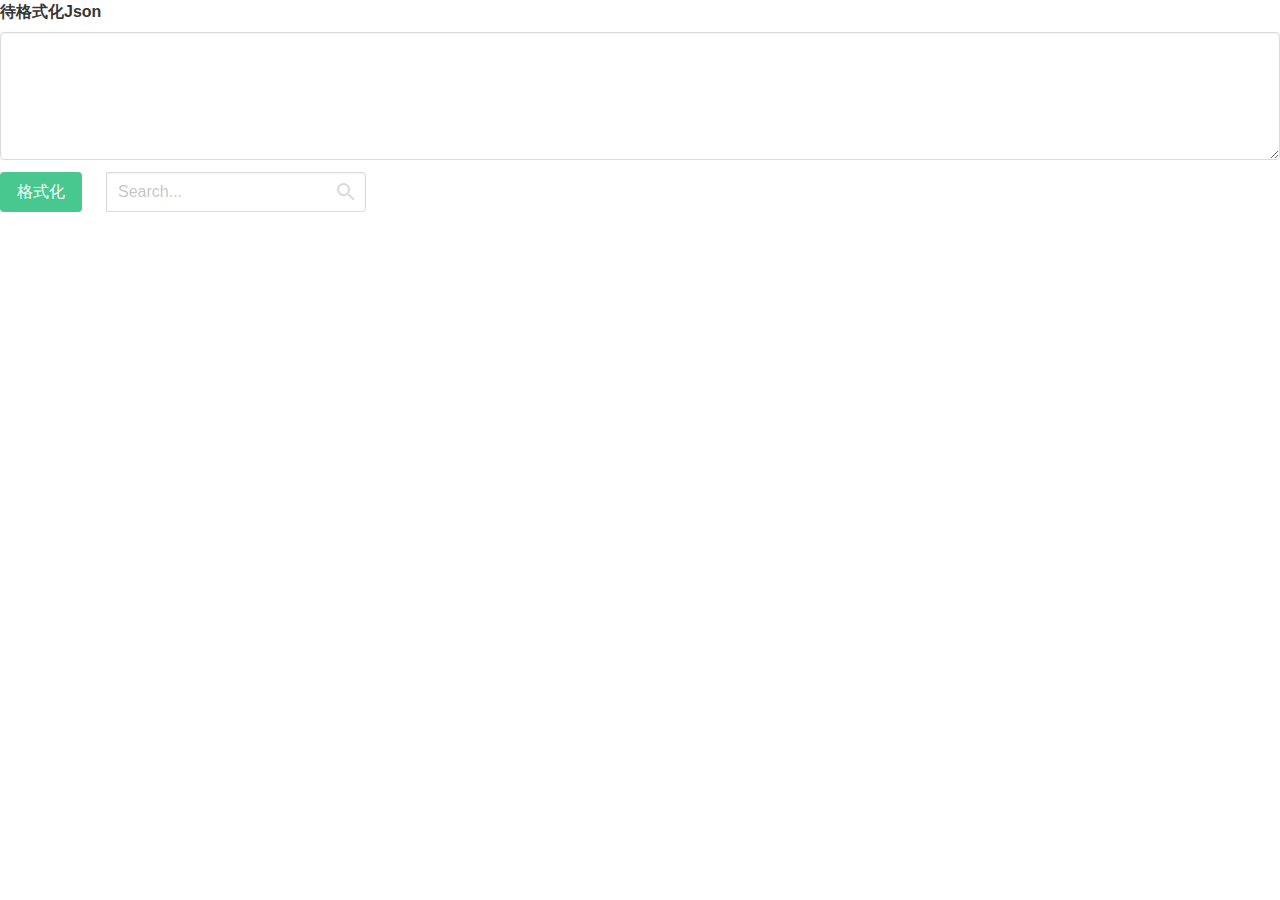
<file: html/plugin/common/json.html>
<!DOCTYPE html>
<html>
<head>
    <meta charset="utf-8">
    <meta name="viewport" content="width=device-width, initial-scale=1">
    <link rel="stylesheet" href="../../buefy.min.css">
    <link rel="stylesheet" href="../../all.css">
    <link rel="stylesheet" href="../../materialdesignicons.min.css">
</head>

<body>
<div id="app">
    <b-field label="待格式化Json">
        <b-input type="textarea" v-model="json"></b-input>
    </b-field>
    <b-field>
        <b-button type="is-success" @click="format">格式化</b-button>
        <b-input placeholder="Search..."
                 class="ml-5"
                 type="search"
                 icon-right="magnify"
                 icon-right-clickable
                 @icon-right-click="searchIconClick"
                 @keyup.enter.native="searchIconClick"
                 v-model="keyWord">
        </b-input>
    </b-field>
    <b-field>
        <div class="content">
            <p v-html="result"></p>
        </div>
    </b-field>
</div>

<script src="../../vue.js"></script>
<!-- Full bundle -->
<script src="../../buefy.min.js"></script>
<script src="../../base64.min.js"></script>
<script>
    const app = new Vue({
        el: '#app',
        data() {
            return {
                keyWord: '',
                json: '',
                result: ''
            };
        },
        methods: {
            format() {
                window.parent.emit('Json格式化', Base64.encode(this.json));
            },
            searchIconClick() {
                if (this.keyWord == '') {
                    return;
                }
                var arrs = app.result.split(this.keyWord);
                app.result = arrs.join('<span class="has-text-danger is-size-3">' + this.keyWord + '</span>');
            }
        }
    });

    function showResult(data) {
        var text = Base64.decode(data);
        var arrs = text.split("\n");
        text = arrs.join("<br/>");
        arrs = text.split(" ");
        text =arrs.join("&emsp;");
        app.result = text;
    }
</script>
</body>
</html>
</file>
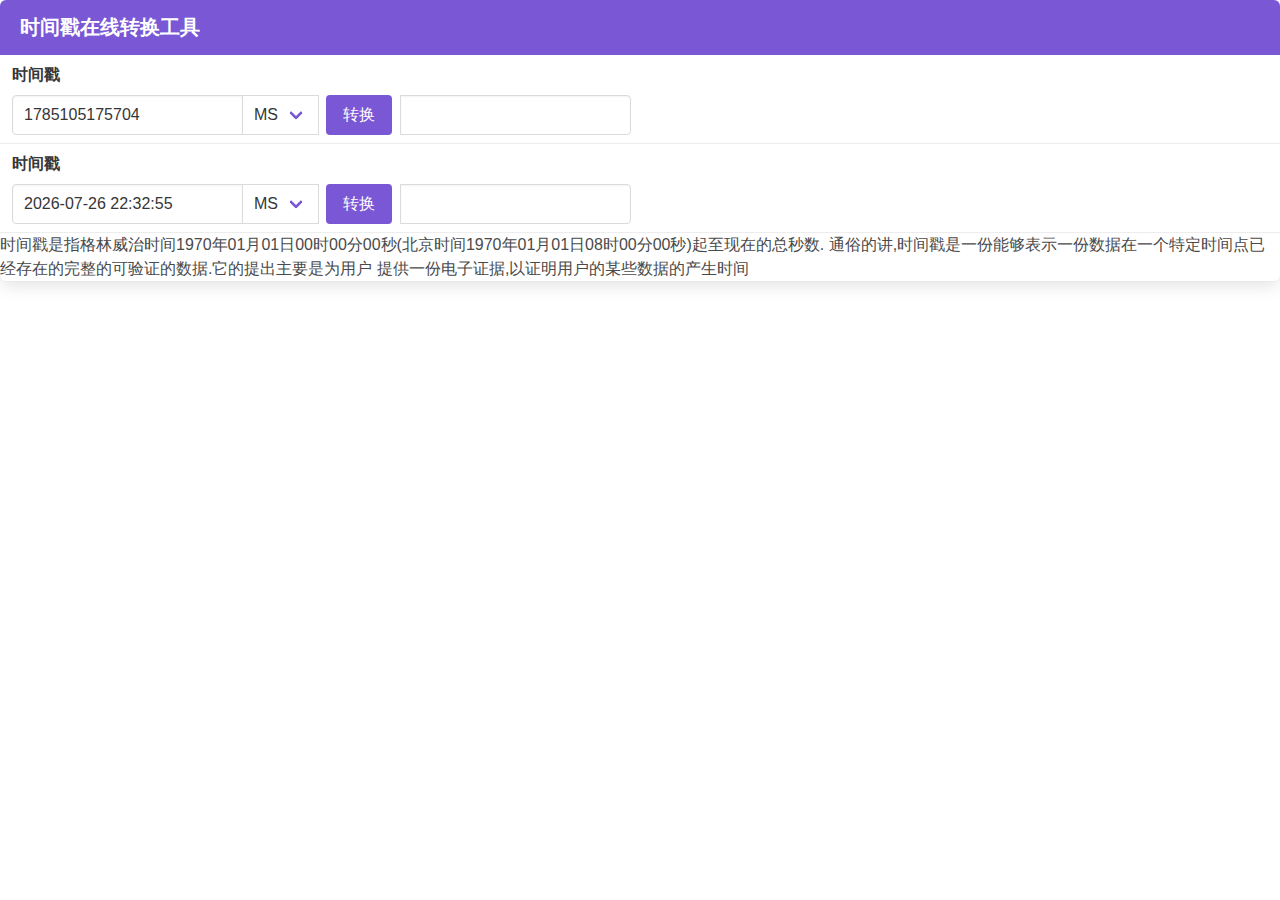
<file: html/plugin/common/time.html>
<!DOCTYPE html>
<html>
<head>
    <meta charset="utf-8">
    <meta name="viewport" content="width=device-width, initial-scale=1">
    <link rel="stylesheet" href="../../buefy.min.css">
    <link rel="stylesheet" href="../../all.css">
    <link rel="stylesheet" href="../../materialdesignicons.min.css">
</head>

<body>
<div id="app">
    <article class="panel is-link">
        <p class="panel-heading">时间戳在线转换工具</p>
        <a class="panel-block is-active">
            <b-field label="时间戳">
                <b-input v-model="timestamp1"></b-input>
                <b-select v-model="type1">
                    <option value="S">S</option>
                    <option value="MS">MS</option>
                </b-select>
                <b-button class="button is-primary ml-2 mr-2" @click="convert1">转换</b-button>
                <b-input v-model="timestring1"></b-input>
            </b-field>
        </a>
        <a class="panel-block is-active">
            <b-field label="时间戳">
                <b-input v-model="timestamp2"></b-input>
                <b-select v-model="type2">
                    <option value="S">S</option>
                    <option value="MS">MS</option>
                </b-select>
                <b-button class="button is-primary ml-2 mr-2" @click="convert2">转换</b-button>
                <b-input v-model="timestring2"></b-input>
            </b-field>
        </a>
        <div class="content">
            <p>时间戳是指格林威治时间1970年01月01日00时00分00秒(北京时间1970年01月01日08时00分00秒)起至现在的总秒数. 通俗的讲,时间戳是一份能够表示一份数据在一个特定时间点已经存在的完整的可验证的数据.它的提出主要是为用户 提供一份电子证据,以证明用户的某些数据的产生时间</p>
        </div>
    </article>
</div>

<script src="../../vue.js"></script>
<!-- Full bundle -->
<script src="../../buefy.min.js"></script>
<script>
    const app = new Vue({
        el: '#app',
        data() {
            return {
                timestamp1: new Date().getTime(),
                type1: "MS",
                timestring1: "",
                timestamp2: this.format(new Date()),
                type2: "MS",
                timestring2: ""
            };
        },
        methods: {
            convert1() {
                var ts = this.timestamp1;
                if(this.type1 == "S") {
                    ts = ts * 1000;
                }
                var d = new Date(ts * 1)
                this.timestring1 = this.format(d);
            },
            convert2() {
                var tmp = this.timestamp2.replace(/-/g,'/');
                var d = new Date(tmp);
                var ts;
                if(this.type2 == "S") {
                    ts = d.getTime() / 1000;
                } else {
                    ts = d.getTime();
                }
                console.log(ts);
                this.timestring2 = ts + "";
            },
            format(d) {
                var date = (d.getFullYear()) + "-" +
                    (((d.getMonth() + 1) < 10) ? ("0" + (d.getMonth() + 1)) : (d.getMonth() + 1)) + "-" +
                    (d.getDate() < 10 ? ("0" + d.getDate()) : d.getDate()) + " " +
                    (d.getHours() < 10 ? ("0" + d.getHours()) : d.getHours()) + ":" +
                    (d.getMinutes() < 10 ? ("0" + d.getMinutes()) : d.getMinutes()) + ":" +
                    (d.getSeconds() < 10 ? ("0" + d.getSeconds()) : d.getSeconds());
                return date;
            }
        }
    });
</script>
</body>
</html>
</file>
<file: html/buefy.min.css>
@charset "UTF-8";/*! Buefy v0.9.19 | MIT License | github.com/buefy/buefy */.is-noscroll{position:fixed;overflow-y:hidden;width:100%;bottom:0}@keyframes fadeOut{from{opacity:1}to{opacity:0}}.fadeOut{animation-name:fadeOut}@keyframes fadeOutDown{from{opacity:1}to{opacity:0;transform:translate3d(0,100%,0)}}.fadeOutDown{animation-name:fadeOutDown}@keyframes fadeOutUp{from{opacity:1}to{opacity:0;transform:translate3d(0,-100%,0)}}.fadeOutUp{animation-name:fadeOutUp}@keyframes fadeIn{from{opacity:0}to{opacity:1}}.fadeIn{animation-name:fadeIn}@keyframes fadeInDown{from{opacity:0;transform:translate3d(0,-100%,0)}to{opacity:1;transform:none}}.fadeInDown{animation-name:fadeInDown}@keyframes fadeInUp{from{opacity:0;transform:translate3d(0,100%,0)}to{opacity:1;transform:none}}.fadeInUp{animation-name:fadeInUp}.fade-enter-active,.fade-leave-active{transition:opacity 150ms ease-out}.fade-enter,.fade-leave-to{opacity:0}.zoom-in-enter-active,.zoom-in-leave-active{transition:opacity 150ms ease-out}.zoom-in-enter-active .animation-content,.zoom-in-leave-active .animation-content{transition:transform 150ms ease-out}.zoom-in-enter,.zoom-in-leave-active{opacity:0}.zoom-in-enter .animation-content,.zoom-in-leave-active .animation-content{transform:scale(.95)}.zoom-out-enter-active,.zoom-out-leave-active{transition:opacity 150ms ease-out}.zoom-out-enter-active .animation-content,.zoom-out-leave-active .animation-content{transition:transform 150ms ease-out}.zoom-out-enter,.zoom-out-leave-active{opacity:0}.zoom-out-enter .animation-content,.zoom-out-leave-active .animation-content{transform:scale(1.05)}.slide-next-enter-active,.slide-next-leave-active,.slide-prev-enter-active,.slide-prev-leave-active{transition:transform 250ms cubic-bezier(.785,.135,.15,.86)}.slide-next-enter,.slide-prev-leave-to{transform:translate3d(-100%,0,0);position:absolute;width:100%}.slide-next-leave-to,.slide-prev-enter{transform:translate3d(100%,0,0);position:absolute;width:100%}.slide-down-enter-active,.slide-down-leave-active,.slide-up-enter-active,.slide-up-leave-active{transition:transform 250ms cubic-bezier(.785,.135,.15,.86)}.slide-down-enter,.slide-up-leave-to{transform:translate3d(0,-100%,0);position:absolute;height:100%}.slide-down-leave-to,.slide-up-enter{transform:translate3d(0,100%,0);position:absolute;height:100%}.slide-enter-active{transition:150ms ease-out}.slide-leave-active{transition:150ms ease-out;transition-timing-function:cubic-bezier(0,1,.5,1)}.slide-enter-to,.slide-leave{max-height:100px;overflow:hidden}.slide-enter,.slide-leave-to{overflow:hidden;max-height:0}/*! bulma.io v0.9.3 | MIT License | github.com/jgthms/bulma */.button,.file-cta,.file-name,.input,.pagination-ellipsis,.pagination-link,.pagination-next,.pagination-previous,.select select,.taginput .taginput-container.is-focusable,.textarea{-moz-appearance:none;-webkit-appearance:none;align-items:center;border:1px solid transparent;border-radius:4px;box-shadow:none;display:inline-flex;font-size:1rem;height:2.5em;justify-content:flex-start;line-height:1.5;padding-bottom:calc(.5em - 1px);padding-left:calc(.75em - 1px);padding-right:calc(.75em - 1px);padding-top:calc(.5em - 1px);position:relative;vertical-align:top}.button:active,.button:focus,.file-cta:active,.file-cta:focus,.file-name:active,.file-name:focus,.input:active,.input:focus,.is-active.button,.is-active.file-cta,.is-active.file-name,.is-active.input,.is-active.pagination-ellipsis,.is-active.pagination-link,.is-active.pagination-next,.is-active.pagination-previous,.is-active.textarea,.is-focused.button,.is-focused.file-cta,.is-focused.file-name,.is-focused.input,.is-focused.pagination-ellipsis,.is-focused.pagination-link,.is-focused.pagination-next,.is-focused.pagination-previous,.is-focused.textarea,.pagination-ellipsis:active,.pagination-ellipsis:focus,.pagination-link:active,.pagination-link:focus,.pagination-next:active,.pagination-next:focus,.pagination-previous:active,.pagination-previous:focus,.select select.is-active,.select select.is-focused,.select select:active,.select select:focus,.taginput .is-active.taginput-container.is-focusable,.taginput .is-focused.taginput-container.is-focusable,.taginput .taginput-container.is-focusable:active,.taginput .taginput-container.is-focusable:focus,.textarea:active,.textarea:focus{outline:0}.select fieldset[disabled] select,.select select[disabled],.taginput [disabled].taginput-container.is-focusable,.taginput fieldset[disabled] .taginput-container.is-focusable,[disabled].button,[disabled].file-cta,[disabled].file-name,[disabled].input,[disabled].pagination-ellipsis,[disabled].pagination-link,[disabled].pagination-next,[disabled].pagination-previous,[disabled].textarea,fieldset[disabled] .button,fieldset[disabled] .file-cta,fieldset[disabled] .file-name,fieldset[disabled] .input,fieldset[disabled] .pagination-ellipsis,fieldset[disabled] .pagination-link,fieldset[disabled] .pagination-next,fieldset[disabled] .pagination-previous,fieldset[disabled] .select select,fieldset[disabled] .taginput .taginput-container.is-focusable,fieldset[disabled] .textarea{cursor:not-allowed}.b-checkbox.checkbox,.b-radio.radio,.breadcrumb,.button,.carousel,.carousel-list,.file,.is-unselectable,.pagination-ellipsis,.pagination-link,.pagination-next,.pagination-previous,.switch,.tabs{-webkit-touch-callout:none;-webkit-user-select:none;-moz-user-select:none;-ms-user-select:none;user-select:none}.navbar-link:not(.is-arrowless)::after,.select:not(.is-multiple):not(.is-loading)::after{border:3px solid transparent;border-radius:2px;border-right:0;border-top:0;content:" ";display:block;height:.625em;margin-top:-.4375em;pointer-events:none;position:absolute;top:50%;transform:rotate(-45deg);transform-origin:center;width:.625em}.block:not(:last-child),.box:not(:last-child),.breadcrumb:not(:last-child),.content:not(:last-child),.level:not(:last-child),.message:not(:last-child),.notification:not(:last-child),.pagination:not(:last-child),.progress-wrapper.is-not-native:not(:last-child),.progress:not(:last-child),.subtitle:not(:last-child),.table-container:not(:last-child),.table:not(:last-child),.tabs:not(:last-child),.title:not(:last-child){margin-bottom:1.5rem}.delete,.modal-close{-webkit-touch-callout:none;-webkit-user-select:none;-moz-user-select:none;-ms-user-select:none;user-select:none;-moz-appearance:none;-webkit-appearance:none;background-color:rgba(10,10,10,.2);border:none;border-radius:9999px;cursor:pointer;pointer-events:auto;display:inline-block;flex-grow:0;flex-shrink:0;font-size:0;height:20px;max-height:20px;max-width:20px;min-height:20px;min-width:20px;outline:0;position:relative;vertical-align:top;width:20px}.delete::after,.delete::before,.modal-close::after,.modal-close::before{background-color:#fff;content:"";display:block;left:50%;position:absolute;top:50%;transform:translateX(-50%) translateY(-50%) rotate(45deg);transform-origin:center center}.delete::before,.modal-close::before{height:2px;width:50%}.delete::after,.modal-close::after{height:50%;width:2px}.delete:focus,.delete:hover,.modal-close:focus,.modal-close:hover{background-color:rgba(10,10,10,.3)}.delete:active,.modal-close:active{background-color:rgba(10,10,10,.4)}.is-small.delete,.is-small.modal-close{height:16px;max-height:16px;max-width:16px;min-height:16px;min-width:16px;width:16px}.is-medium.delete,.is-medium.modal-close{height:24px;max-height:24px;max-width:24px;min-height:24px;min-width:24px;width:24px}.is-large.delete,.is-large.modal-close{height:32px;max-height:32px;max-width:32px;min-height:32px;min-width:32px;width:32px}.button.is-loading::after,.control.is-loading::after,.loader,.select.is-loading::after{animation:spinAround .5s infinite linear;border:2px solid #dbdbdb;border-radius:9999px;border-right-color:transparent;border-top-color:transparent;content:"";display:block;height:1em;position:relative;width:1em}.b-image-wrapper>img.has-ratio,.b-image-wrapper>img.placeholder,.hero-video,.image.is-16by9 .has-ratio,.image.is-16by9 img,.image.is-1by1 .has-ratio,.image.is-1by1 img,.image.is-1by2 .has-ratio,.image.is-1by2 img,.image.is-1by3 .has-ratio,.image.is-1by3 img,.image.is-2by1 .has-ratio,.image.is-2by1 img,.image.is-2by3 .has-ratio,.image.is-2by3 img,.image.is-3by1 .has-ratio,.image.is-3by1 img,.image.is-3by2 .has-ratio,.image.is-3by2 img,.image.is-3by4 .has-ratio,.image.is-3by4 img,.image.is-3by5 .has-ratio,.image.is-3by5 img,.image.is-4by3 .has-ratio,.image.is-4by3 img,.image.is-4by5 .has-ratio,.image.is-4by5 img,.image.is-5by3 .has-ratio,.image.is-5by3 img,.image.is-5by4 .has-ratio,.image.is-5by4 img,.image.is-9by16 .has-ratio,.image.is-9by16 img,.image.is-square .has-ratio,.image.is-square img,.is-overlay,.modal,.modal-background{bottom:0;left:0;position:absolute;right:0;top:0}.navbar-burger{-moz-appearance:none;-webkit-appearance:none;appearance:none;background:0 0;border:none;color:currentColor;font-family:inherit;font-size:1em;margin:0;padding:0}/*! minireset.css v0.0.6 | MIT License | github.com/jgthms/minireset.css */blockquote,body,dd,dl,dt,fieldset,figure,h1,h2,h3,h4,h5,h6,hr,html,iframe,legend,li,ol,p,pre,textarea,ul{margin:0;padding:0}h1,h2,h3,h4,h5,h6{font-size:100%;font-weight:400}ul{list-style:none}button,input,select,textarea{margin:0}html{box-sizing:border-box}*,::after,::before{box-sizing:inherit}img,video{height:auto;max-width:100%}iframe{border:0}table{border-collapse:collapse;border-spacing:0}td,th{padding:0}td:not([align]),th:not([align]){text-align:inherit}html{background-color:#fff;font-size:16px;-moz-osx-font-smoothing:grayscale;-webkit-font-smoothing:antialiased;min-width:300px;overflow-x:hidden;overflow-y:scroll;text-rendering:optimizeLegibility;text-size-adjust:100%}article,aside,figure,footer,header,hgroup,section{display:block}body,button,input,optgroup,select,textarea{font-family:BlinkMacSystemFont,-apple-system,"Segoe UI",Roboto,Oxygen,Ubuntu,Cantarell,"Fira Sans","Droid Sans","Helvetica Neue",Helvetica,Arial,sans-serif}code,pre{-moz-osx-font-smoothing:auto;-webkit-font-smoothing:auto;font-family:monospace}body{color:#4a4a4a;font-size:1em;font-weight:400;line-height:1.5}a{color:#7957d5;cursor:pointer;text-decoration:none}a strong{color:currentColor}a:hover{color:#363636}code{background-color:#f5f5f5;color:#da1039;font-size:.875em;font-weight:400;padding:.25em .5em .25em}hr{background-color:#f5f5f5;border:none;display:block;height:2px;margin:1.5rem 0}img{height:auto;max-width:100%}input[type=checkbox],input[type=radio]{vertical-align:baseline}small{font-size:.875em}span{font-style:inherit;font-weight:inherit}strong{color:#363636;font-weight:700}fieldset{border:none}pre{-webkit-overflow-scrolling:touch;background-color:#f5f5f5;color:#4a4a4a;font-size:.875em;overflow-x:auto;padding:1.25rem 1.5rem;white-space:pre;word-wrap:normal}pre code{background-color:transparent;color:currentColor;font-size:1em;padding:0}table td,table th{vertical-align:top}table td:not([align]),table th:not([align]){text-align:inherit}table th{color:#363636}@keyframes spinAround{from{transform:rotate(0)}to{transform:rotate(359deg)}}.box{background-color:#fff;border-radius:6px;box-shadow:0 .5em 1em -.125em rgba(10,10,10,.1),0 0 0 1px rgba(10,10,10,.02);color:#4a4a4a;display:block;padding:1.25rem}a.box:focus,a.box:hover{box-shadow:0 .5em 1em -.125em rgba(10,10,10,.1),0 0 0 1px #7957d5}a.box:active{box-shadow:inset 0 1px 2px rgba(10,10,10,.2),0 0 0 1px #7957d5}.button{background-color:#fff;border-color:#dbdbdb;border-width:1px;color:#363636;cursor:pointer;justify-content:center;padding-bottom:calc(.5em - 1px);padding-left:1em;padding-right:1em;padding-top:calc(.5em - 1px);text-align:center;white-space:nowrap}.button strong{color:inherit}.button .icon,.button .icon.is-large,.button .icon.is-medium,.button .icon.is-small{height:1.5em;width:1.5em}.button .icon:first-child:not(:last-child){margin-left:calc(-.5em - 1px);margin-right:.25em}.button .icon:last-child:not(:first-child){margin-left:.25em;margin-right:calc(-.5em - 1px)}.button .icon:first-child:last-child{margin-left:calc(-.5em - 1px);margin-right:calc(-.5em - 1px)}.button.is-hovered,.button:hover{border-color:#b5b5b5;color:#363636}.button.is-focused,.button:focus{border-color:#7957d5;color:#363636}.button.is-focused:not(:active),.button:focus:not(:active){box-shadow:0 0 0 .125em rgba(121,87,213,.25)}.button.is-active,.button:active{border-color:#4a4a4a;color:#363636}.button.is-text{background-color:transparent;border-color:transparent;color:#4a4a4a;text-decoration:underline}.button.is-text.is-focused,.button.is-text.is-hovered,.button.is-text:focus,.button.is-text:hover{background-color:#f5f5f5;color:#363636}.button.is-text.is-active,.button.is-text:active{background-color:#e8e8e8;color:#363636}.button.is-text[disabled],fieldset[disabled] .button.is-text{background-color:transparent;border-color:transparent;box-shadow:none}.button.is-ghost{background:0 0;border-color:transparent;color:#7957d5;text-decoration:none}.button.is-ghost.is-hovered,.button.is-ghost:hover{color:#7957d5;text-decoration:underline}.button.is-white{background-color:#fff;border-color:transparent;color:#0a0a0a}.button.is-white.is-hovered,.button.is-white:hover{background-color:#f9f9f9;border-color:transparent;color:#0a0a0a}.button.is-white.is-focused,.button.is-white:focus{border-color:transparent;color:#0a0a0a}.button.is-white.is-focused:not(:active),.button.is-white:focus:not(:active){box-shadow:0 0 0 .125em rgba(255,255,255,.25)}.button.is-white.is-active,.button.is-white:active{background-color:#f2f2f2;border-color:transparent;color:#0a0a0a}.button.is-white[disabled],fieldset[disabled] .button.is-white{background-color:#fff;border-color:transparent;box-shadow:none}.button.is-white.is-inverted{background-color:#0a0a0a;color:#fff}.button.is-white.is-inverted.is-hovered,.button.is-white.is-inverted:hover{background-color:#000}.button.is-white.is-inverted[disabled],fieldset[disabled] .button.is-white.is-inverted{background-color:#0a0a0a;border-color:transparent;box-shadow:none;color:#fff}.button.is-white.is-loading::after{border-color:transparent transparent #0a0a0a #0a0a0a!important}.button.is-white.is-outlined{background-color:transparent;border-color:#fff;color:#fff}.button.is-white.is-outlined.is-focused,.button.is-white.is-outlined.is-hovered,.button.is-white.is-outlined:focus,.button.is-white.is-outlined:hover{background-color:#fff;border-color:#fff;color:#0a0a0a}.button.is-white.is-outlined.is-loading::after{border-color:transparent transparent #fff #fff!important}.button.is-white.is-outlined.is-loading.is-focused::after,.button.is-white.is-outlined.is-loading.is-hovered::after,.button.is-white.is-outlined.is-loading:focus::after,.button.is-white.is-outlined.is-loading:hover::after{border-color:transparent transparent #0a0a0a #0a0a0a!important}.button.is-white.is-outlined[disabled],fieldset[disabled] .button.is-white.is-outlined{background-color:transparent;border-color:#fff;box-shadow:none;color:#fff}.button.is-white.is-inverted.is-outlined{background-color:transparent;border-color:#0a0a0a;color:#0a0a0a}.button.is-white.is-inverted.is-outlined.is-focused,.button.is-white.is-inverted.is-outlined.is-hovered,.button.is-white.is-inverted.is-outlined:focus,.button.is-white.is-inverted.is-outlined:hover{background-color:#0a0a0a;color:#fff}.button.is-white.is-inverted.is-outlined.is-loading.is-focused::after,.button.is-white.is-inverted.is-outlined.is-loading.is-hovered::after,.button.is-white.is-inverted.is-outlined.is-loading:focus::after,.button.is-white.is-inverted.is-outlined.is-loading:hover::after{border-color:transparent transparent #fff #fff!important}.button.is-white.is-inverted.is-outlined[disabled],fieldset[disabled] .button.is-white.is-inverted.is-outlined{background-color:transparent;border-color:#0a0a0a;box-shadow:none;color:#0a0a0a}.button.is-black{background-color:#0a0a0a;border-color:transparent;color:#fff}.button.is-black.is-hovered,.button.is-black:hover{background-color:#040404;border-color:transparent;color:#fff}.button.is-black.is-focused,.button.is-black:focus{border-color:transparent;color:#fff}.button.is-black.is-focused:not(:active),.button.is-black:focus:not(:active){box-shadow:0 0 0 .125em rgba(10,10,10,.25)}.button.is-black.is-active,.button.is-black:active{background-color:#000;border-color:transparent;color:#fff}.button.is-black[disabled],fieldset[disabled] .button.is-black{background-color:#0a0a0a;border-color:transparent;box-shadow:none}.button.is-black.is-inverted{background-color:#fff;color:#0a0a0a}.button.is-black.is-inverted.is-hovered,.button.is-black.is-inverted:hover{background-color:#f2f2f2}.button.is-black.is-inverted[disabled],fieldset[disabled] .button.is-black.is-inverted{background-color:#fff;border-color:transparent;box-shadow:none;color:#0a0a0a}.button.is-black.is-loading::after{border-color:transparent transparent #fff #fff!important}.button.is-black.is-outlined{background-color:transparent;border-color:#0a0a0a;color:#0a0a0a}.button.is-black.is-outlined.is-focused,.button.is-black.is-outlined.is-hovered,.button.is-black.is-outlined:focus,.button.is-black.is-outlined:hover{background-color:#0a0a0a;border-color:#0a0a0a;color:#fff}.button.is-black.is-outlined.is-loading::after{border-color:transparent transparent #0a0a0a #0a0a0a!important}.button.is-black.is-outlined.is-loading.is-focused::after,.button.is-black.is-outlined.is-loading.is-hovered::after,.button.is-black.is-outlined.is-loading:focus::after,.button.is-black.is-outlined.is-loading:hover::after{border-color:transparent transparent #fff #fff!important}.button.is-black.is-outlined[disabled],fieldset[disabled] .button.is-black.is-outlined{background-color:transparent;border-color:#0a0a0a;box-shadow:none;color:#0a0a0a}.button.is-black.is-inverted.is-outlined{background-color:transparent;border-color:#fff;color:#fff}.button.is-black.is-inverted.is-outlined.is-focused,.button.is-black.is-inverted.is-outlined.is-hovered,.button.is-black.is-inverted.is-outlined:focus,.button.is-black.is-inverted.is-outlined:hover{background-color:#fff;color:#0a0a0a}.button.is-black.is-inverted.is-outlined.is-loading.is-focused::after,.button.is-black.is-inverted.is-outlined.is-loading.is-hovered::after,.button.is-black.is-inverted.is-outlined.is-loading:focus::after,.button.is-black.is-inverted.is-outlined.is-loading:hover::after{border-color:transparent transparent #0a0a0a #0a0a0a!important}.button.is-black.is-inverted.is-outlined[disabled],fieldset[disabled] .button.is-black.is-inverted.is-outlined{background-color:transparent;border-color:#fff;box-shadow:none;color:#fff}.button.is-light{background-color:#f5f5f5;border-color:transparent;color:rgba(0,0,0,.7)}.button.is-light.is-hovered,.button.is-light:hover{background-color:#eee;border-color:transparent;color:rgba(0,0,0,.7)}.button.is-light.is-focused,.button.is-light:focus{border-color:transparent;color:rgba(0,0,0,.7)}.button.is-light.is-focused:not(:active),.button.is-light:focus:not(:active){box-shadow:0 0 0 .125em rgba(245,245,245,.25)}.button.is-light.is-active,.button.is-light:active{background-color:#e8e8e8;border-color:transparent;color:rgba(0,0,0,.7)}.button.is-light[disabled],fieldset[disabled] .button.is-light{background-color:#f5f5f5;border-color:transparent;box-shadow:none}.button.is-light.is-inverted{background-color:rgba(0,0,0,.7);color:#f5f5f5}.button.is-light.is-inverted.is-hovered,.button.is-light.is-inverted:hover{background-color:rgba(0,0,0,.7)}.button.is-light.is-inverted[disabled],fieldset[disabled] .button.is-light.is-inverted{background-color:rgba(0,0,0,.7);border-color:transparent;box-shadow:none;color:#f5f5f5}.button.is-light.is-loading::after{border-color:transparent transparent rgba(0,0,0,.7) rgba(0,0,0,.7)!important}.button.is-light.is-outlined{background-color:transparent;border-color:#f5f5f5;color:#f5f5f5}.button.is-light.is-outlined.is-focused,.button.is-light.is-outlined.is-hovered,.button.is-light.is-outlined:focus,.button.is-light.is-outlined:hover{background-color:#f5f5f5;border-color:#f5f5f5;color:rgba(0,0,0,.7)}.button.is-light.is-outlined.is-loading::after{border-color:transparent transparent #f5f5f5 #f5f5f5!important}.button.is-light.is-outlined.is-loading.is-focused::after,.button.is-light.is-outlined.is-loading.is-hovered::after,.button.is-light.is-outlined.is-loading:focus::after,.button.is-light.is-outlined.is-loading:hover::after{border-color:transparent transparent rgba(0,0,0,.7) rgba(0,0,0,.7)!important}.button.is-light.is-outlined[disabled],fieldset[disabled] .button.is-light.is-outlined{background-color:transparent;border-color:#f5f5f5;box-shadow:none;color:#f5f5f5}.button.is-light.is-inverted.is-outlined{background-color:transparent;border-color:rgba(0,0,0,.7);color:rgba(0,0,0,.7)}.button.is-light.is-inverted.is-outlined.is-focused,.button.is-light.is-inverted.is-outlined.is-hovered,.button.is-light.is-inverted.is-outlined:focus,.button.is-light.is-inverted.is-outlined:hover{background-color:rgba(0,0,0,.7);color:#f5f5f5}.button.is-light.is-inverted.is-outlined.is-loading.is-focused::after,.button.is-light.is-inverted.is-outlined.is-loading.is-hovered::after,.button.is-light.is-inverted.is-outlined.is-loading:focus::after,.button.is-light.is-inverted.is-outlined.is-loading:hover::after{border-color:transparent transparent #f5f5f5 #f5f5f5!important}.button.is-light.is-inverted.is-outlined[disabled],fieldset[disabled] .button.is-light.is-inverted.is-outlined{background-color:transparent;border-color:rgba(0,0,0,.7);box-shadow:none;color:rgba(0,0,0,.7)}.button.is-dark{background-color:#363636;border-color:transparent;color:#fff}.button.is-dark.is-hovered,.button.is-dark:hover{background-color:#2f2f2f;border-color:transparent;color:#fff}.button.is-dark.is-focused,.button.is-dark:focus{border-color:transparent;color:#fff}.button.is-dark.is-focused:not(:active),.button.is-dark:focus:not(:active){box-shadow:0 0 0 .125em rgba(54,54,54,.25)}.button.is-dark.is-active,.button.is-dark:active{background-color:#292929;border-color:transparent;color:#fff}.button.is-dark[disabled],fieldset[disabled] .button.is-dark{background-color:#363636;border-color:transparent;box-shadow:none}.button.is-dark.is-inverted{background-color:#fff;color:#363636}.button.is-dark.is-inverted.is-hovered,.button.is-dark.is-inverted:hover{background-color:#f2f2f2}.button.is-dark.is-inverted[disabled],fieldset[disabled] .button.is-dark.is-inverted{background-color:#fff;border-color:transparent;box-shadow:none;color:#363636}.button.is-dark.is-loading::after{border-color:transparent transparent #fff #fff!important}.button.is-dark.is-outlined{background-color:transparent;border-color:#363636;color:#363636}.button.is-dark.is-outlined.is-focused,.button.is-dark.is-outlined.is-hovered,.button.is-dark.is-outlined:focus,.button.is-dark.is-outlined:hover{background-color:#363636;border-color:#363636;color:#fff}.button.is-dark.is-outlined.is-loading::after{border-color:transparent transparent #363636 #363636!important}.button.is-dark.is-outlined.is-loading.is-focused::after,.button.is-dark.is-outlined.is-loading.is-hovered::after,.button.is-dark.is-outlined.is-loading:focus::after,.button.is-dark.is-outlined.is-loading:hover::after{border-color:transparent transparent #fff #fff!important}.button.is-dark.is-outlined[disabled],fieldset[disabled] .button.is-dark.is-outlined{background-color:transparent;border-color:#363636;box-shadow:none;color:#363636}.button.is-dark.is-inverted.is-outlined{background-color:transparent;border-color:#fff;color:#fff}.button.is-dark.is-inverted.is-outlined.is-focused,.button.is-dark.is-inverted.is-outlined.is-hovered,.button.is-dark.is-inverted.is-outlined:focus,.button.is-dark.is-inverted.is-outlined:hover{background-color:#fff;color:#363636}.button.is-dark.is-inverted.is-outlined.is-loading.is-focused::after,.button.is-dark.is-inverted.is-outlined.is-loading.is-hovered::after,.button.is-dark.is-inverted.is-outlined.is-loading:focus::after,.button.is-dark.is-inverted.is-outlined.is-loading:hover::after{border-color:transparent transparent #363636 #363636!important}.button.is-dark.is-inverted.is-outlined[disabled],fieldset[disabled] .button.is-dark.is-inverted.is-outlined{background-color:transparent;border-color:#fff;box-shadow:none;color:#fff}.button.is-primary{background-color:#7957d5;border-color:transparent;color:#fff}.button.is-primary.is-hovered,.button.is-primary:hover{background-color:#714dd2;border-color:transparent;color:#fff}.button.is-primary.is-focused,.button.is-primary:focus{border-color:transparent;color:#fff}.button.is-primary.is-focused:not(:active),.button.is-primary:focus:not(:active){box-shadow:0 0 0 .125em rgba(121,87,213,.25)}.button.is-primary.is-active,.button.is-primary:active{background-color:#6943d0;border-color:transparent;color:#fff}.button.is-primary[disabled],fieldset[disabled] .button.is-primary{background-color:#7957d5;border-color:transparent;box-shadow:none}.button.is-primary.is-inverted{background-color:#fff;color:#7957d5}.button.is-primary.is-inverted.is-hovered,.button.is-primary.is-inverted:hover{background-color:#f2f2f2}.button.is-primary.is-inverted[disabled],fieldset[disabled] .button.is-primary.is-inverted{background-color:#fff;border-color:transparent;box-shadow:none;color:#7957d5}.button.is-primary.is-loading::after{border-color:transparent transparent #fff #fff!important}.button.is-primary.is-outlined{background-color:transparent;border-color:#7957d5;color:#7957d5}.button.is-primary.is-outlined.is-focused,.button.is-primary.is-outlined.is-hovered,.button.is-primary.is-outlined:focus,.button.is-primary.is-outlined:hover{background-color:#7957d5;border-color:#7957d5;color:#fff}.button.is-primary.is-outlined.is-loading::after{border-color:transparent transparent #7957d5 #7957d5!important}.button.is-primary.is-outlined.is-loading.is-focused::after,.button.is-primary.is-outlined.is-loading.is-hovered::after,.button.is-primary.is-outlined.is-loading:focus::after,.button.is-primary.is-outlined.is-loading:hover::after{border-color:transparent transparent #fff #fff!important}.button.is-primary.is-outlined[disabled],fieldset[disabled] .button.is-primary.is-outlined{background-color:transparent;border-color:#7957d5;box-shadow:none;color:#7957d5}.button.is-primary.is-inverted.is-outlined{background-color:transparent;border-color:#fff;color:#fff}.button.is-primary.is-inverted.is-outlined.is-focused,.button.is-primary.is-inverted.is-outlined.is-hovered,.button.is-primary.is-inverted.is-outlined:focus,.button.is-primary.is-inverted.is-outlined:hover{background-color:#fff;color:#7957d5}.button.is-primary.is-inverted.is-outlined.is-loading.is-focused::after,.button.is-primary.is-inverted.is-outlined.is-loading.is-hovered::after,.button.is-primary.is-inverted.is-outlined.is-loading:focus::after,.button.is-primary.is-inverted.is-outlined.is-loading:hover::after{border-color:transparent transparent #7957d5 #7957d5!important}.button.is-primary.is-inverted.is-outlined[disabled],fieldset[disabled] .button.is-primary.is-inverted.is-outlined{background-color:transparent;border-color:#fff;box-shadow:none;color:#fff}.button.is-primary.is-light{background-color:#f2effb;color:#552fbc}.button.is-primary.is-light.is-hovered,.button.is-primary.is-light:hover{background-color:#eae4f8;border-color:transparent;color:#552fbc}.button.is-primary.is-light.is-active,.button.is-primary.is-light:active{background-color:#e2daf6;border-color:transparent;color:#552fbc}.button.is-link{background-color:#7957d5;border-color:transparent;color:#fff}.button.is-link.is-hovered,.button.is-link:hover{background-color:#714dd2;border-color:transparent;color:#fff}.button.is-link.is-focused,.button.is-link:focus{border-color:transparent;color:#fff}.button.is-link.is-focused:not(:active),.button.is-link:focus:not(:active){box-shadow:0 0 0 .125em rgba(121,87,213,.25)}.button.is-link.is-active,.button.is-link:active{background-color:#6943d0;border-color:transparent;color:#fff}.button.is-link[disabled],fieldset[disabled] .button.is-link{background-color:#7957d5;border-color:transparent;box-shadow:none}.button.is-link.is-inverted{background-color:#fff;color:#7957d5}.button.is-link.is-inverted.is-hovered,.button.is-link.is-inverted:hover{background-color:#f2f2f2}.button.is-link.is-inverted[disabled],fieldset[disabled] .button.is-link.is-inverted{background-color:#fff;border-color:transparent;box-shadow:none;color:#7957d5}.button.is-link.is-loading::after{border-color:transparent transparent #fff #fff!important}.button.is-link.is-outlined{background-color:transparent;border-color:#7957d5;color:#7957d5}.button.is-link.is-outlined.is-focused,.button.is-link.is-outlined.is-hovered,.button.is-link.is-outlined:focus,.button.is-link.is-outlined:hover{background-color:#7957d5;border-color:#7957d5;color:#fff}.button.is-link.is-outlined.is-loading::after{border-color:transparent transparent #7957d5 #7957d5!important}.button.is-link.is-outlined.is-loading.is-focused::after,.button.is-link.is-outlined.is-loading.is-hovered::after,.button.is-link.is-outlined.is-loading:focus::after,.button.is-link.is-outlined.is-loading:hover::after{border-color:transparent transparent #fff #fff!important}.button.is-link.is-outlined[disabled],fieldset[disabled] .button.is-link.is-outlined{background-color:transparent;border-color:#7957d5;box-shadow:none;color:#7957d5}.button.is-link.is-inverted.is-outlined{background-color:transparent;border-color:#fff;color:#fff}.button.is-link.is-inverted.is-outlined.is-focused,.button.is-link.is-inverted.is-outlined.is-hovered,.button.is-link.is-inverted.is-outlined:focus,.button.is-link.is-inverted.is-outlined:hover{background-color:#fff;color:#7957d5}.button.is-link.is-inverted.is-outlined.is-loading.is-focused::after,.button.is-link.is-inverted.is-outlined.is-loading.is-hovered::after,.button.is-link.is-inverted.is-outlined.is-loading:focus::after,.button.is-link.is-inverted.is-outlined.is-loading:hover::after{border-color:transparent transparent #7957d5 #7957d5!important}.button.is-link.is-inverted.is-outlined[disabled],fieldset[disabled] .button.is-link.is-inverted.is-outlined{background-color:transparent;border-color:#fff;box-shadow:none;color:#fff}.button.is-link.is-light{background-color:#f2effb;color:#552fbc}.button.is-link.is-light.is-hovered,.button.is-link.is-light:hover{background-color:#eae4f8;border-color:transparent;color:#552fbc}.button.is-link.is-light.is-active,.button.is-link.is-light:active{background-color:#e2daf6;border-color:transparent;color:#552fbc}.button.is-info{background-color:#167df0;border-color:transparent;color:#fff}.button.is-info.is-hovered,.button.is-info:hover{background-color:#0f77ea;border-color:transparent;color:#fff}.button.is-info.is-focused,.button.is-info:focus{border-color:transparent;color:#fff}.button.is-info.is-focused:not(:active),.button.is-info:focus:not(:active){box-shadow:0 0 0 .125em rgba(22,125,240,.25)}.button.is-info.is-active,.button.is-info:active{background-color:#0e71de;border-color:transparent;color:#fff}.button.is-info[disabled],fieldset[disabled] .button.is-info{background-color:#167df0;border-color:transparent;box-shadow:none}.button.is-info.is-inverted{background-color:#fff;color:#167df0}.button.is-info.is-inverted.is-hovered,.button.is-info.is-inverted:hover{background-color:#f2f2f2}.button.is-info.is-inverted[disabled],fieldset[disabled] .button.is-info.is-inverted{background-color:#fff;border-color:transparent;box-shadow:none;color:#167df0}.button.is-info.is-loading::after{border-color:transparent transparent #fff #fff!important}.button.is-info.is-outlined{background-color:transparent;border-color:#167df0;color:#167df0}.button.is-info.is-outlined.is-focused,.button.is-info.is-outlined.is-hovered,.button.is-info.is-outlined:focus,.button.is-info.is-outlined:hover{background-color:#167df0;border-color:#167df0;color:#fff}.button.is-info.is-outlined.is-loading::after{border-color:transparent transparent #167df0 #167df0!important}.button.is-info.is-outlined.is-loading.is-focused::after,.button.is-info.is-outlined.is-loading.is-hovered::after,.button.is-info.is-outlined.is-loading:focus::after,.button.is-info.is-outlined.is-loading:hover::after{border-color:transparent transparent #fff #fff!important}.button.is-info.is-outlined[disabled],fieldset[disabled] .button.is-info.is-outlined{background-color:transparent;border-color:#167df0;box-shadow:none;color:#167df0}.button.is-info.is-inverted.is-outlined{background-color:transparent;border-color:#fff;color:#fff}.button.is-info.is-inverted.is-outlined.is-focused,.button.is-info.is-inverted.is-outlined.is-hovered,.button.is-info.is-inverted.is-outlined:focus,.button.is-info.is-inverted.is-outlined:hover{background-color:#fff;color:#167df0}.button.is-info.is-inverted.is-outlined.is-loading.is-focused::after,.button.is-info.is-inverted.is-outlined.is-loading.is-hovered::after,.button.is-info.is-inverted.is-outlined.is-loading:focus::after,.button.is-info.is-inverted.is-outlined.is-loading:hover::after{border-color:transparent transparent #167df0 #167df0!important}.button.is-info.is-inverted.is-outlined[disabled],fieldset[disabled] .button.is-info.is-inverted.is-outlined{background-color:transparent;border-color:#fff;box-shadow:none;color:#fff}.button.is-info.is-light{background-color:#ecf4fe;color:#0d68ce}.button.is-info.is-light.is-hovered,.button.is-info.is-light:hover{background-color:#e0eefd;border-color:transparent;color:#0d68ce}.button.is-info.is-light.is-active,.button.is-info.is-light:active{background-color:#d4e7fc;border-color:transparent;color:#0d68ce}.button.is-success{background-color:#48c78e;border-color:transparent;color:#fff}.button.is-success.is-hovered,.button.is-success:hover{background-color:#3ec487;border-color:transparent;color:#fff}.button.is-success.is-focused,.button.is-success:focus{border-color:transparent;color:#fff}.button.is-success.is-focused:not(:active),.button.is-success:focus:not(:active){box-shadow:0 0 0 .125em rgba(72,199,142,.25)}.button.is-success.is-active,.button.is-success:active{background-color:#3abb81;border-color:transparent;color:#fff}.button.is-success[disabled],fieldset[disabled] .button.is-success{background-color:#48c78e;border-color:transparent;box-shadow:none}.button.is-success.is-inverted{background-color:#fff;color:#48c78e}.button.is-success.is-inverted.is-hovered,.button.is-success.is-inverted:hover{background-color:#f2f2f2}.button.is-success.is-inverted[disabled],fieldset[disabled] .button.is-success.is-inverted{background-color:#fff;border-color:transparent;box-shadow:none;color:#48c78e}.button.is-success.is-loading::after{border-color:transparent transparent #fff #fff!important}.button.is-success.is-outlined{background-color:transparent;border-color:#48c78e;color:#48c78e}.button.is-success.is-outlined.is-focused,.button.is-success.is-outlined.is-hovered,.button.is-success.is-outlined:focus,.button.is-success.is-outlined:hover{background-color:#48c78e;border-color:#48c78e;color:#fff}.button.is-success.is-outlined.is-loading::after{border-color:transparent transparent #48c78e #48c78e!important}.button.is-success.is-outlined.is-loading.is-focused::after,.button.is-success.is-outlined.is-loading.is-hovered::after,.button.is-success.is-outlined.is-loading:focus::after,.button.is-success.is-outlined.is-loading:hover::after{border-color:transparent transparent #fff #fff!important}.button.is-success.is-outlined[disabled],fieldset[disabled] .button.is-success.is-outlined{background-color:transparent;border-color:#48c78e;box-shadow:none;color:#48c78e}.button.is-success.is-inverted.is-outlined{background-color:transparent;border-color:#fff;color:#fff}.button.is-success.is-inverted.is-outlined.is-focused,.button.is-success.is-inverted.is-outlined.is-hovered,.button.is-success.is-inverted.is-outlined:focus,.button.is-success.is-inverted.is-outlined:hover{background-color:#fff;color:#48c78e}.button.is-success.is-inverted.is-outlined.is-loading.is-focused::after,.button.is-success.is-inverted.is-outlined.is-loading.is-hovered::after,.button.is-success.is-inverted.is-outlined.is-loading:focus::after,.button.is-success.is-inverted.is-outlined.is-loading:hover::after{border-color:transparent transparent #48c78e #48c78e!important}.button.is-success.is-inverted.is-outlined[disabled],fieldset[disabled] .button.is-success.is-inverted.is-outlined{background-color:transparent;border-color:#fff;box-shadow:none;color:#fff}.button.is-success.is-light{background-color:#effaf5;color:#257953}.button.is-success.is-light.is-hovered,.button.is-success.is-light:hover{background-color:#e6f7ef;border-color:transparent;color:#257953}.button.is-success.is-light.is-active,.button.is-success.is-light:active{background-color:#dcf4e9;border-color:transparent;color:#257953}.button.is-warning{background-color:#ffe08a;border-color:transparent;color:rgba(0,0,0,.7)}.button.is-warning.is-hovered,.button.is-warning:hover{background-color:#ffdc7d;border-color:transparent;color:rgba(0,0,0,.7)}.button.is-warning.is-focused,.button.is-warning:focus{border-color:transparent;color:rgba(0,0,0,.7)}.button.is-warning.is-focused:not(:active),.button.is-warning:focus:not(:active){box-shadow:0 0 0 .125em rgba(255,224,138,.25)}.button.is-warning.is-active,.button.is-warning:active{background-color:#ffd970;border-color:transparent;color:rgba(0,0,0,.7)}.button.is-warning[disabled],fieldset[disabled] .button.is-warning{background-color:#ffe08a;border-color:transparent;box-shadow:none}.button.is-warning.is-inverted{background-color:rgba(0,0,0,.7);color:#ffe08a}.button.is-warning.is-inverted.is-hovered,.button.is-warning.is-inverted:hover{background-color:rgba(0,0,0,.7)}.button.is-warning.is-inverted[disabled],fieldset[disabled] .button.is-warning.is-inverted{background-color:rgba(0,0,0,.7);border-color:transparent;box-shadow:none;color:#ffe08a}.button.is-warning.is-loading::after{border-color:transparent transparent rgba(0,0,0,.7) rgba(0,0,0,.7)!important}.button.is-warning.is-outlined{background-color:transparent;border-color:#ffe08a;color:#ffe08a}.button.is-warning.is-outlined.is-focused,.button.is-warning.is-outlined.is-hovered,.button.is-warning.is-outlined:focus,.button.is-warning.is-outlined:hover{background-color:#ffe08a;border-color:#ffe08a;color:rgba(0,0,0,.7)}.button.is-warning.is-outlined.is-loading::after{border-color:transparent transparent #ffe08a #ffe08a!important}.button.is-warning.is-outlined.is-loading.is-focused::after,.button.is-warning.is-outlined.is-loading.is-hovered::after,.button.is-warning.is-outlined.is-loading:focus::after,.button.is-warning.is-outlined.is-loading:hover::after{border-color:transparent transparent rgba(0,0,0,.7) rgba(0,0,0,.7)!important}.button.is-warning.is-outlined[disabled],fieldset[disabled] .button.is-warning.is-outlined{background-color:transparent;border-color:#ffe08a;box-shadow:none;color:#ffe08a}.button.is-warning.is-inverted.is-outlined{background-color:transparent;border-color:rgba(0,0,0,.7);color:rgba(0,0,0,.7)}.button.is-warning.is-inverted.is-outlined.is-focused,.button.is-warning.is-inverted.is-outlined.is-hovered,.button.is-warning.is-inverted.is-outlined:focus,.button.is-warning.is-inverted.is-outlined:hover{background-color:rgba(0,0,0,.7);color:#ffe08a}.button.is-warning.is-inverted.is-outlined.is-loading.is-focused::after,.button.is-warning.is-inverted.is-outlined.is-loading.is-hovered::after,.button.is-warning.is-inverted.is-outlined.is-loading:focus::after,.button.is-warning.is-inverted.is-outlined.is-loading:hover::after{border-color:transparent transparent #ffe08a #ffe08a!important}.button.is-warning.is-inverted.is-outlined[disabled],fieldset[disabled] .button.is-warning.is-inverted.is-outlined{background-color:transparent;border-color:rgba(0,0,0,.7);box-shadow:none;color:rgba(0,0,0,.7)}.button.is-warning.is-light{background-color:#fffaeb;color:#946c00}.button.is-warning.is-light.is-hovered,.button.is-warning.is-light:hover{background-color:#fff6de;border-color:transparent;color:#946c00}.button.is-warning.is-light.is-active,.button.is-warning.is-light:active{background-color:#fff3d1;border-color:transparent;color:#946c00}.button.is-danger{background-color:#f14668;border-color:transparent;color:#fff}.button.is-danger.is-hovered,.button.is-danger:hover{background-color:#f03a5f;border-color:transparent;color:#fff}.button.is-danger.is-focused,.button.is-danger:focus{border-color:transparent;color:#fff}.button.is-danger.is-focused:not(:active),.button.is-danger:focus:not(:active){box-shadow:0 0 0 .125em rgba(241,70,104,.25)}.button.is-danger.is-active,.button.is-danger:active{background-color:#ef2e55;border-color:transparent;color:#fff}.button.is-danger[disabled],fieldset[disabled] .button.is-danger{background-color:#f14668;border-color:transparent;box-shadow:none}.button.is-danger.is-inverted{background-color:#fff;color:#f14668}.button.is-danger.is-inverted.is-hovered,.button.is-danger.is-inverted:hover{background-color:#f2f2f2}.button.is-danger.is-inverted[disabled],fieldset[disabled] .button.is-danger.is-inverted{background-color:#fff;border-color:transparent;box-shadow:none;color:#f14668}.button.is-danger.is-loading::after{border-color:transparent transparent #fff #fff!important}.button.is-danger.is-outlined{background-color:transparent;border-color:#f14668;color:#f14668}.button.is-danger.is-outlined.is-focused,.button.is-danger.is-outlined.is-hovered,.button.is-danger.is-outlined:focus,.button.is-danger.is-outlined:hover{background-color:#f14668;border-color:#f14668;color:#fff}.button.is-danger.is-outlined.is-loading::after{border-color:transparent transparent #f14668 #f14668!important}.button.is-danger.is-outlined.is-loading.is-focused::after,.button.is-danger.is-outlined.is-loading.is-hovered::after,.button.is-danger.is-outlined.is-loading:focus::after,.button.is-danger.is-outlined.is-loading:hover::after{border-color:transparent transparent #fff #fff!important}.button.is-danger.is-outlined[disabled],fieldset[disabled] .button.is-danger.is-outlined{background-color:transparent;border-color:#f14668;box-shadow:none;color:#f14668}.button.is-danger.is-inverted.is-outlined{background-color:transparent;border-color:#fff;color:#fff}.button.is-danger.is-inverted.is-outlined.is-focused,.button.is-danger.is-inverted.is-outlined.is-hovered,.button.is-danger.is-inverted.is-outlined:focus,.button.is-danger.is-inverted.is-outlined:hover{background-color:#fff;color:#f14668}.button.is-danger.is-inverted.is-outlined.is-loading.is-focused::after,.button.is-danger.is-inverted.is-outlined.is-loading.is-hovered::after,.button.is-danger.is-inverted.is-outlined.is-loading:focus::after,.button.is-danger.is-inverted.is-outlined.is-loading:hover::after{border-color:transparent transparent #f14668 #f14668!important}.button.is-danger.is-inverted.is-outlined[disabled],fieldset[disabled] .button.is-danger.is-inverted.is-outlined{background-color:transparent;border-color:#fff;box-shadow:none;color:#fff}.button.is-danger.is-light{background-color:#feecf0;color:#cc0f35}.button.is-danger.is-light.is-hovered,.button.is-danger.is-light:hover{background-color:#fde0e6;border-color:transparent;color:#cc0f35}.button.is-danger.is-light.is-active,.button.is-danger.is-light:active{background-color:#fcd4dc;border-color:transparent;color:#cc0f35}.button.is-small{font-size:.75rem}.button.is-small:not(.is-rounded){border-radius:2px}.button.is-normal{font-size:1rem}.button.is-medium{font-size:1.25rem}.button.is-large{font-size:1.5rem}.button[disabled],fieldset[disabled] .button{background-color:#fff;border-color:#dbdbdb;box-shadow:none;opacity:.5}.button.is-fullwidth{display:flex;width:100%}.button.is-loading{color:transparent!important;pointer-events:none}.button.is-loading::after{position:absolute;left:calc(50% - (1em * .5));top:calc(50% - (1em * .5));position:absolute!important}.button.is-static{background-color:#f5f5f5;border-color:#dbdbdb;color:#7a7a7a;box-shadow:none;pointer-events:none}.button.is-rounded{border-radius:9999px;padding-left:calc(1em + .25em);padding-right:calc(1em + .25em)}.buttons{align-items:center;display:flex;flex-wrap:wrap;justify-content:flex-start}.buttons .button{margin-bottom:.5rem}.buttons .button:not(:last-child):not(.is-fullwidth){margin-right:.5rem}.buttons:last-child{margin-bottom:-.5rem}.buttons:not(:last-child){margin-bottom:1rem}.buttons.are-small .button:not(.is-normal):not(.is-medium):not(.is-large){font-size:.75rem}.buttons.are-small .button:not(.is-normal):not(.is-medium):not(.is-large):not(.is-rounded){border-radius:2px}.buttons.are-medium .button:not(.is-small):not(.is-normal):not(.is-large){font-size:1.25rem}.buttons.are-large .button:not(.is-small):not(.is-normal):not(.is-medium){font-size:1.5rem}.buttons.has-addons .button:not(:first-child){border-bottom-left-radius:0;border-top-left-radius:0}.buttons.has-addons .button:not(:last-child){border-bottom-right-radius:0;border-top-right-radius:0;margin-right:-1px}.buttons.has-addons .button:last-child{margin-right:0}.buttons.has-addons .button.is-hovered,.buttons.has-addons .button:hover{z-index:2}.buttons.has-addons .button.is-active,.buttons.has-addons .button.is-focused,.buttons.has-addons .button.is-selected,.buttons.has-addons .button:active,.buttons.has-addons .button:focus{z-index:3}.buttons.has-addons .button.is-active:hover,.buttons.has-addons .button.is-focused:hover,.buttons.has-addons .button.is-selected:hover,.buttons.has-addons .button:active:hover,.buttons.has-addons .button:focus:hover{z-index:4}.buttons.has-addons .button.is-expanded{flex-grow:1;flex-shrink:1}.buttons.is-centered{justify-content:center}.buttons.is-centered:not(.has-addons) .button:not(.is-fullwidth){margin-left:.25rem;margin-right:.25rem}.buttons.is-right{justify-content:flex-end}.buttons.is-right:not(.has-addons) .button:not(.is-fullwidth){margin-left:.25rem;margin-right:.25rem}.container{flex-grow:1;margin:0 auto;position:relative;width:auto}.container.is-fluid{max-width:none!important;padding-left:32px;padding-right:32px;width:100%}@media screen and (min-width:1024px){.container{max-width:960px}}@media screen and (max-width:1215px){.container.is-widescreen:not(.is-max-desktop){max-width:1152px}}@media screen and (max-width:1407px){.container.is-fullhd:not(.is-max-desktop):not(.is-max-widescreen){max-width:1344px}}@media screen and (min-width:1216px){.container:not(.is-max-desktop){max-width:1152px}}@media screen and (min-width:1408px){.container:not(.is-max-desktop):not(.is-max-widescreen){max-width:1344px}}.content li+li{margin-top:.25em}.content blockquote:not(:last-child),.content dl:not(:last-child),.content ol:not(:last-child),.content p:not(:last-child),.content pre:not(:last-child),.content table:not(:last-child),.content ul:not(:last-child){margin-bottom:1em}.content h1,.content h2,.content h3,.content h4,.content h5,.content h6{color:#363636;font-weight:600;line-height:1.125}.content h1{font-size:2em;margin-bottom:.5em}.content h1:not(:first-child){margin-top:1em}.content h2{font-size:1.75em;margin-bottom:.5714em}.content h2:not(:first-child){margin-top:1.1428em}.content h3{font-size:1.5em;margin-bottom:.6666em}.content h3:not(:first-child){margin-top:1.3333em}.content h4{font-size:1.25em;margin-bottom:.8em}.content h5{font-size:1.125em;margin-bottom:.8888em}.content h6{font-size:1em;margin-bottom:1em}.content blockquote{background-color:#f5f5f5;border-left:5px solid #dbdbdb;padding:1.25em 1.5em}.content ol{list-style-position:outside;margin-left:2em;margin-top:1em}.content ol:not([type]){list-style-type:decimal}.content ol:not([type]).is-lower-alpha{list-style-type:lower-alpha}.content ol:not([type]).is-lower-roman{list-style-type:lower-roman}.content ol:not([type]).is-upper-alpha{list-style-type:upper-alpha}.content ol:not([type]).is-upper-roman{list-style-type:upper-roman}.content ul{list-style:disc outside;margin-left:2em;margin-top:1em}.content ul ul{list-style-type:circle;margin-top:.5em}.content ul ul ul{list-style-type:square}.content dd{margin-left:2em}.content figure{margin-left:2em;margin-right:2em;text-align:center}.content figure:not(:first-child){margin-top:2em}.content figure:not(:last-child){margin-bottom:2em}.content figure img{display:inline-block}.content figure figcaption{font-style:italic}.content pre{-webkit-overflow-scrolling:touch;overflow-x:auto;padding:1.25em 1.5em;white-space:pre;word-wrap:normal}.content sub,.content sup{font-size:75%}.content table{width:100%}.content table td,.content table th{border:1px solid #dbdbdb;border-width:0 0 1px;padding:.5em .75em;vertical-align:top}.content table th{color:#363636}.content table th:not([align]){text-align:inherit}.content table thead td,.content table thead th{border-width:0 0 2px;color:#363636}.content table tfoot td,.content table tfoot th{border-width:2px 0 0;color:#363636}.content table tbody tr:last-child td,.content table tbody tr:last-child th{border-bottom-width:0}.content .tabs li+li{margin-top:0}.content.is-small{font-size:.75rem}.content.is-normal{font-size:1rem}.content.is-medium{font-size:1.25rem}.content.is-large{font-size:1.5rem}.icon{align-items:center;display:inline-flex;justify-content:center;height:1.5rem;width:1.5rem}.icon.is-small{height:1rem;width:1rem}.icon.is-medium{height:2rem;width:2rem}.icon.is-large{height:3rem;width:3rem}.icon-text{align-items:flex-start;color:inherit;display:inline-flex;flex-wrap:wrap;line-height:1.5rem;vertical-align:top}.icon-text .icon{flex-grow:0;flex-shrink:0}.icon-text .icon:not(:last-child){margin-right:.25em}.icon-text .icon:not(:first-child){margin-left:.25em}div.icon-text{display:flex}.image{display:block;position:relative}.image img{display:block;height:auto;width:100%}.image img.is-rounded{border-radius:9999px}.image.is-fullwidth{width:100%}.image.is-16by9 .has-ratio,.image.is-16by9 img,.image.is-1by1 .has-ratio,.image.is-1by1 img,.image.is-1by2 .has-ratio,.image.is-1by2 img,.image.is-1by3 .has-ratio,.image.is-1by3 img,.image.is-2by1 .has-ratio,.image.is-2by1 img,.image.is-2by3 .has-ratio,.image.is-2by3 img,.image.is-3by1 .has-ratio,.image.is-3by1 img,.image.is-3by2 .has-ratio,.image.is-3by2 img,.image.is-3by4 .has-ratio,.image.is-3by4 img,.image.is-3by5 .has-ratio,.image.is-3by5 img,.image.is-4by3 .has-ratio,.image.is-4by3 img,.image.is-4by5 .has-ratio,.image.is-4by5 img,.image.is-5by3 .has-ratio,.image.is-5by3 img,.image.is-5by4 .has-ratio,.image.is-5by4 img,.image.is-9by16 .has-ratio,.image.is-9by16 img,.image.is-square .has-ratio,.image.is-square img{height:100%;width:100%}.image.is-1by1,.image.is-square{padding-top:100%}.image.is-5by4{padding-top:80%}.image.is-4by3{padding-top:75%}.image.is-3by2{padding-top:66.6666%}.image.is-5by3{padding-top:60%}.image.is-16by9{padding-top:56.25%}.image.is-2by1{padding-top:50%}.image.is-3by1{padding-top:33.3333%}.image.is-4by5{padding-top:125%}.image.is-3by4{padding-top:133.3333%}.image.is-2by3{padding-top:150%}.image.is-3by5{padding-top:166.6666%}.image.is-9by16{padding-top:177.7777%}.image.is-1by2{padding-top:200%}.image.is-1by3{padding-top:300%}.image.is-16x16{height:16px;width:16px}.image.is-24x24{height:24px;width:24px}.image.is-32x32{height:32px;width:32px}.image.is-48x48{height:48px;width:48px}.image.is-64x64{height:64px;width:64px}.image.is-96x96{height:96px;width:96px}.image.is-128x128{height:128px;width:128px}.notification{background-color:#f5f5f5;border-radius:4px;position:relative;padding:1.25rem 2.5rem 1.25rem 1.5rem}.notification a:not(.button):not(.dropdown-item){color:currentColor;text-decoration:underline}.notification strong{color:currentColor}.notification code,.notification pre{background:#fff}.notification pre code{background:0 0}.notification>.delete{right:.5rem;position:absolute;top:.5rem}.notification .content,.notification .subtitle,.notification .title{color:currentColor}.notification.is-white{background-color:#fff;color:#0a0a0a}.notification.is-black{background-color:#0a0a0a;color:#fff}.notification.is-light{background-color:#f5f5f5;color:rgba(0,0,0,.7)}.notification.is-dark{background-color:#363636;color:#fff}.notification.is-primary{background-color:#7957d5;color:#fff}.notification.is-primary.is-light{background-color:#f2effb;color:#552fbc}.notification.is-link{background-color:#7957d5;color:#fff}.notification.is-link.is-light{background-color:#f2effb;color:#552fbc}.notification.is-info{background-color:#167df0;color:#fff}.notification.is-info.is-light{background-color:#ecf4fe;color:#0d68ce}.notification.is-success{background-color:#48c78e;color:#fff}.notification.is-success.is-light{background-color:#effaf5;color:#257953}.notification.is-warning{background-color:#ffe08a;color:rgba(0,0,0,.7)}.notification.is-warning.is-light{background-color:#fffaeb;color:#946c00}.notification.is-danger{background-color:#f14668;color:#fff}.notification.is-danger.is-light{background-color:#feecf0;color:#cc0f35}.progress,.progress-wrapper.is-not-native{-moz-appearance:none;-webkit-appearance:none;border:none;border-radius:9999px;display:block;height:1rem;overflow:hidden;padding:0;width:100%}.progress-wrapper.is-not-native::-webkit-progress-bar,.progress::-webkit-progress-bar{background-color:#ededed}.progress-wrapper.is-not-native::-webkit-progress-value,.progress::-webkit-progress-value{background-color:#4a4a4a}.progress-wrapper.is-not-native::-moz-progress-bar,.progress::-moz-progress-bar{background-color:#4a4a4a}.progress-wrapper.is-not-native::-ms-fill,.progress::-ms-fill{background-color:#4a4a4a;border:none}.is-white.progress-wrapper.is-not-native::-webkit-progress-value,.progress.is-white::-webkit-progress-value{background-color:#fff}.is-white.progress-wrapper.is-not-native::-moz-progress-bar,.progress.is-white::-moz-progress-bar{background-color:#fff}.is-white.progress-wrapper.is-not-native::-ms-fill,.progress.is-white::-ms-fill{background-color:#fff}.is-white.progress-wrapper.is-not-native:indeterminate,.progress.is-white:indeterminate{background-image:linear-gradient(to right,#fff 30%,#ededed 30%)}.is-black.progress-wrapper.is-not-native::-webkit-progress-value,.progress.is-black::-webkit-progress-value{background-color:#0a0a0a}.is-black.progress-wrapper.is-not-native::-moz-progress-bar,.progress.is-black::-moz-progress-bar{background-color:#0a0a0a}.is-black.progress-wrapper.is-not-native::-ms-fill,.progress.is-black::-ms-fill{background-color:#0a0a0a}.is-black.progress-wrapper.is-not-native:indeterminate,.progress.is-black:indeterminate{background-image:linear-gradient(to right,#0a0a0a 30%,#ededed 30%)}.is-light.progress-wrapper.is-not-native::-webkit-progress-value,.progress.is-light::-webkit-progress-value{background-color:#f5f5f5}.is-light.progress-wrapper.is-not-native::-moz-progress-bar,.progress.is-light::-moz-progress-bar{background-color:#f5f5f5}.is-light.progress-wrapper.is-not-native::-ms-fill,.progress.is-light::-ms-fill{background-color:#f5f5f5}.is-light.progress-wrapper.is-not-native:indeterminate,.progress.is-light:indeterminate{background-image:linear-gradient(to right,#f5f5f5 30%,#ededed 30%)}.is-dark.progress-wrapper.is-not-native::-webkit-progress-value,.progress.is-dark::-webkit-progress-value{background-color:#363636}.is-dark.progress-wrapper.is-not-native::-moz-progress-bar,.progress.is-dark::-moz-progress-bar{background-color:#363636}.is-dark.progress-wrapper.is-not-native::-ms-fill,.progress.is-dark::-ms-fill{background-color:#363636}.is-dark.progress-wrapper.is-not-native:indeterminate,.progress.is-dark:indeterminate{background-image:linear-gradient(to right,#363636 30%,#ededed 30%)}.is-primary.progress-wrapper.is-not-native::-webkit-progress-value,.progress.is-primary::-webkit-progress-value{background-color:#7957d5}.is-primary.progress-wrapper.is-not-native::-moz-progress-bar,.progress.is-primary::-moz-progress-bar{background-color:#7957d5}.is-primary.progress-wrapper.is-not-native::-ms-fill,.progress.is-primary::-ms-fill{background-color:#7957d5}.is-primary.progress-wrapper.is-not-native:indeterminate,.progress.is-primary:indeterminate{background-image:linear-gradient(to right,#7957d5 30%,#ededed 30%)}.is-link.progress-wrapper.is-not-native::-webkit-progress-value,.progress.is-link::-webkit-progress-value{background-color:#7957d5}.is-link.progress-wrapper.is-not-native::-moz-progress-bar,.progress.is-link::-moz-progress-bar{background-color:#7957d5}.is-link.progress-wrapper.is-not-native::-ms-fill,.progress.is-link::-ms-fill{background-color:#7957d5}.is-link.progress-wrapper.is-not-native:indeterminate,.progress.is-link:indeterminate{background-image:linear-gradient(to right,#7957d5 30%,#ededed 30%)}.is-info.progress-wrapper.is-not-native::-webkit-progress-value,.progress.is-info::-webkit-progress-value{background-color:#167df0}.is-info.progress-wrapper.is-not-native::-moz-progress-bar,.progress.is-info::-moz-progress-bar{background-color:#167df0}.is-info.progress-wrapper.is-not-native::-ms-fill,.progress.is-info::-ms-fill{background-color:#167df0}.is-info.progress-wrapper.is-not-native:indeterminate,.progress.is-info:indeterminate{background-image:linear-gradient(to right,#167df0 30%,#ededed 30%)}.is-success.progress-wrapper.is-not-native::-webkit-progress-value,.progress.is-success::-webkit-progress-value{background-color:#48c78e}.is-success.progress-wrapper.is-not-native::-moz-progress-bar,.progress.is-success::-moz-progress-bar{background-color:#48c78e}.is-success.progress-wrapper.is-not-native::-ms-fill,.progress.is-success::-ms-fill{background-color:#48c78e}.is-success.progress-wrapper.is-not-native:indeterminate,.progress.is-success:indeterminate{background-image:linear-gradient(to right,#48c78e 30%,#ededed 30%)}.is-warning.progress-wrapper.is-not-native::-webkit-progress-value,.progress.is-warning::-webkit-progress-value{background-color:#ffe08a}.is-warning.progress-wrapper.is-not-native::-moz-progress-bar,.progress.is-warning::-moz-progress-bar{background-color:#ffe08a}.is-warning.progress-wrapper.is-not-native::-ms-fill,.progress.is-warning::-ms-fill{background-color:#ffe08a}.is-warning.progress-wrapper.is-not-native:indeterminate,.progress.is-warning:indeterminate{background-image:linear-gradient(to right,#ffe08a 30%,#ededed 30%)}.is-danger.progress-wrapper.is-not-native::-webkit-progress-value,.progress.is-danger::-webkit-progress-value{background-color:#f14668}.is-danger.progress-wrapper.is-not-native::-moz-progress-bar,.progress.is-danger::-moz-progress-bar{background-color:#f14668}.is-danger.progress-wrapper.is-not-native::-ms-fill,.progress.is-danger::-ms-fill{background-color:#f14668}.is-danger.progress-wrapper.is-not-native:indeterminate,.progress.is-danger:indeterminate{background-image:linear-gradient(to right,#f14668 30%,#ededed 30%)}.progress-wrapper.is-not-native:indeterminate,.progress:indeterminate{animation-duration:1.5s;animation-iteration-count:infinite;animation-name:moveIndeterminate;animation-timing-function:linear;background-color:#ededed;background-image:linear-gradient(to right,#4a4a4a 30%,#ededed 30%);background-position:top left;background-repeat:no-repeat;background-size:150% 150%}.progress-wrapper.is-not-native:indeterminate::-webkit-progress-bar,.progress:indeterminate::-webkit-progress-bar{background-color:transparent}.progress-wrapper.is-not-native:indeterminate::-moz-progress-bar,.progress:indeterminate::-moz-progress-bar{background-color:transparent}.progress-wrapper.is-not-native:indeterminate::-ms-fill,.progress:indeterminate::-ms-fill{animation-name:none}.is-small.progress-wrapper.is-not-native,.progress.is-small{height:.75rem}.is-medium.progress-wrapper.is-not-native,.progress.is-medium{height:1.25rem}.is-large.progress-wrapper.is-not-native,.progress.is-large{height:1.5rem}@keyframes moveIndeterminate{from{background-position:200% 0}to{background-position:-200% 0}}.table{background-color:#fff;color:#363636}.table td,.table th{border:1px solid #dbdbdb;border-width:0 0 1px;padding:.5em .75em;vertical-align:top}.table td.is-white,.table th.is-white{background-color:#fff;border-color:#fff;color:#0a0a0a}.table td.is-black,.table th.is-black{background-color:#0a0a0a;border-color:#0a0a0a;color:#fff}.table td.is-light,.table th.is-light{background-color:#f5f5f5;border-color:#f5f5f5;color:rgba(0,0,0,.7)}.table td.is-dark,.table th.is-dark{background-color:#363636;border-color:#363636;color:#fff}.table td.is-primary,.table th.is-primary{background-color:#7957d5;border-color:#7957d5;color:#fff}.table td.is-link,.table th.is-link{background-color:#7957d5;border-color:#7957d5;color:#fff}.table td.is-info,.table th.is-info{background-color:#167df0;border-color:#167df0;color:#fff}.table td.is-success,.table th.is-success{background-color:#48c78e;border-color:#48c78e;color:#fff}.table td.is-warning,.table th.is-warning{background-color:#ffe08a;border-color:#ffe08a;color:rgba(0,0,0,.7)}.table td.is-danger,.table th.is-danger{background-color:#f14668;border-color:#f14668;color:#fff}.table td.is-narrow,.table th.is-narrow{white-space:nowrap;width:1%}.table td.is-selected,.table th.is-selected{background-color:#7957d5;color:#fff}.table td.is-selected a,.table td.is-selected strong,.table th.is-selected a,.table th.is-selected strong{color:currentColor}.table td.is-vcentered,.table th.is-vcentered{vertical-align:middle}.table th{color:#363636}.table th:not([align]){text-align:inherit}.table tr.is-selected{background-color:#7957d5;color:#fff}.table tr.is-selected a,.table tr.is-selected strong{color:currentColor}.table tr.is-selected td,.table tr.is-selected th{border-color:#fff;color:currentColor}.table thead{background-color:transparent}.table thead td,.table thead th{border-width:0 0 2px;color:#363636}.table tfoot{background-color:transparent}.table tfoot td,.table tfoot th{border-width:2px 0 0;color:#363636}.table tbody{background-color:transparent}.table tbody tr:last-child td,.table tbody tr:last-child th{border-bottom-width:0}.table.is-bordered td,.table.is-bordered th{border-width:1px}.table.is-bordered tr:last-child td,.table.is-bordered tr:last-child th{border-bottom-width:1px}.table.is-fullwidth{width:100%}.table.is-hoverable tbody tr:not(.is-selected):hover{background-color:#fafafa}.table.is-hoverable.is-striped tbody tr:not(.is-selected):hover{background-color:#fafafa}.table.is-hoverable.is-striped tbody tr:not(.is-selected):hover:nth-child(even){background-color:#f5f5f5}.table.is-narrow td,.table.is-narrow th{padding:.25em .5em}.table.is-striped tbody tr:not(.is-selected):nth-child(even){background-color:#fafafa}.table-container{-webkit-overflow-scrolling:touch;overflow:auto;overflow-y:hidden;max-width:100%}.tags{align-items:center;display:flex;flex-wrap:wrap;justify-content:flex-start}.tags .tag{margin-bottom:.5rem}.tags .tag:not(:last-child){margin-right:.5rem}.tags:last-child{margin-bottom:-.5rem}.tags:not(:last-child){margin-bottom:1rem}.tags.are-medium .tag:not(.is-normal):not(.is-large){font-size:1rem}.tags.are-large .tag:not(.is-normal):not(.is-medium){font-size:1.25rem}.tags.is-centered{justify-content:center}.tags.is-centered .tag{margin-right:.25rem;margin-left:.25rem}.tags.is-right{justify-content:flex-end}.tags.is-right .tag:not(:first-child){margin-left:.5rem}.tags.is-right .tag:not(:last-child){margin-right:0}.tags.has-addons .tag{margin-right:0}.tags.has-addons .tag:not(:first-child){margin-left:0;border-top-left-radius:0;border-bottom-left-radius:0}.tags.has-addons .tag:not(:last-child){border-top-right-radius:0;border-bottom-right-radius:0}.tag:not(body){align-items:center;background-color:#f5f5f5;border-radius:4px;color:#4a4a4a;display:inline-flex;font-size:.75rem;height:2em;justify-content:center;line-height:1.5;padding-left:.75em;padding-right:.75em;white-space:nowrap}.tag:not(body) .delete{margin-left:.25rem;margin-right:-.375rem}.tag:not(body).is-white{background-color:#fff;color:#0a0a0a}.tag:not(body).is-black{background-color:#0a0a0a;color:#fff}.tag:not(body).is-light{background-color:#f5f5f5;color:rgba(0,0,0,.7)}.tag:not(body).is-dark{background-color:#363636;color:#fff}.tag:not(body).is-primary{background-color:#7957d5;color:#fff}.tag:not(body).is-primary.is-light{background-color:#f2effb;color:#552fbc}.tag:not(body).is-link{background-color:#7957d5;color:#fff}.tag:not(body).is-link.is-light{background-color:#f2effb;color:#552fbc}.tag:not(body).is-info{background-color:#167df0;color:#fff}.tag:not(body).is-info.is-light{background-color:#ecf4fe;color:#0d68ce}.tag:not(body).is-success{background-color:#48c78e;color:#fff}.tag:not(body).is-success.is-light{background-color:#effaf5;color:#257953}.tag:not(body).is-warning{background-color:#ffe08a;color:rgba(0,0,0,.7)}.tag:not(body).is-warning.is-light{background-color:#fffaeb;color:#946c00}.tag:not(body).is-danger{background-color:#f14668;color:#fff}.tag:not(body).is-danger.is-light{background-color:#feecf0;color:#cc0f35}.tag:not(body).is-normal{font-size:.75rem}.tag:not(body).is-medium{font-size:1rem}.tag:not(body).is-large{font-size:1.25rem}.tag:not(body) .icon:first-child:not(:last-child){margin-left:-.375em;margin-right:.1875em}.tag:not(body) .icon:last-child:not(:first-child){margin-left:.1875em;margin-right:-.375em}.tag:not(body) .icon:first-child:last-child{margin-left:-.375em;margin-right:-.375em}.tag:not(body).is-delete{margin-left:1px;padding:0;position:relative;width:2em}.tag:not(body).is-delete::after,.tag:not(body).is-delete::before{background-color:currentColor;content:"";display:block;left:50%;position:absolute;top:50%;transform:translateX(-50%) translateY(-50%) rotate(45deg);transform-origin:center center}.tag:not(body).is-delete::before{height:1px;width:50%}.tag:not(body).is-delete::after{height:50%;width:1px}.tag:not(body).is-delete:focus,.tag:not(body).is-delete:hover{background-color:#e8e8e8}.tag:not(body).is-delete:active{background-color:#dbdbdb}.tag:not(body).is-rounded{border-radius:9999px}a.tag:hover{text-decoration:underline}.subtitle,.title{word-break:break-word}.subtitle em,.subtitle span,.title em,.title span{font-weight:inherit}.subtitle sub,.title sub{font-size:.75em}.subtitle sup,.title sup{font-size:.75em}.subtitle .tag,.title .tag{vertical-align:middle}.title{color:#363636;font-size:2rem;font-weight:600;line-height:1.125}.title strong{color:inherit;font-weight:inherit}.title:not(.is-spaced)+.subtitle{margin-top:-1.25rem}.title.is-1{font-size:3rem}.title.is-2{font-size:2.5rem}.title.is-3{font-size:2rem}.title.is-4{font-size:1.5rem}.title.is-5{font-size:1.25rem}.title.is-6{font-size:1rem}.title.is-7{font-size:.75rem}.subtitle{color:#4a4a4a;font-size:1.25rem;font-weight:400;line-height:1.25}.subtitle strong{color:#363636;font-weight:600}.subtitle:not(.is-spaced)+.title{margin-top:-1.25rem}.subtitle.is-1{font-size:3rem}.subtitle.is-2{font-size:2.5rem}.subtitle.is-3{font-size:2rem}.subtitle.is-4{font-size:1.5rem}.subtitle.is-5{font-size:1.25rem}.subtitle.is-6{font-size:1rem}.subtitle.is-7{font-size:.75rem}.heading{display:block;font-size:11px;letter-spacing:1px;margin-bottom:5px;text-transform:uppercase}.number{align-items:center;background-color:#f5f5f5;border-radius:9999px;display:inline-flex;font-size:1.25rem;height:2em;justify-content:center;margin-right:1.5rem;min-width:2.5em;padding:.25rem .5rem;text-align:center;vertical-align:top}.input,.select select,.taginput .taginput-container.is-focusable,.textarea{background-color:#fff;border-color:#dbdbdb;border-radius:4px;color:#363636}.input::-moz-placeholder,.select select::-moz-placeholder,.taginput .taginput-container.is-focusable::-moz-placeholder,.textarea::-moz-placeholder{color:rgba(54,54,54,.3)}.input::-webkit-input-placeholder,.select select::-webkit-input-placeholder,.taginput .taginput-container.is-focusable::-webkit-input-placeholder,.textarea::-webkit-input-placeholder{color:rgba(54,54,54,.3)}.input:-moz-placeholder,.select select:-moz-placeholder,.taginput .taginput-container.is-focusable:-moz-placeholder,.textarea:-moz-placeholder{color:rgba(54,54,54,.3)}.input:-ms-input-placeholder,.select select:-ms-input-placeholder,.taginput .taginput-container.is-focusable:-ms-input-placeholder,.textarea:-ms-input-placeholder{color:rgba(54,54,54,.3)}.input:hover,.is-hovered.input,.is-hovered.textarea,.select select.is-hovered,.select select:hover,.taginput .is-hovered.taginput-container.is-focusable,.taginput .taginput-container.is-focusable:hover,.textarea:hover{border-color:#b5b5b5}.input:active,.input:focus,.is-active.input,.is-active.textarea,.is-focused.input,.is-focused.textarea,.select select.is-active,.select select.is-focused,.select select:active,.select select:focus,.taginput .is-active.taginput-container.is-focusable,.taginput .is-focused.taginput-container.is-focusable,.taginput .taginput-container.is-focusable:active,.taginput .taginput-container.is-focusable:focus,.textarea:active,.textarea:focus{border-color:#7957d5;box-shadow:0 0 0 .125em rgba(121,87,213,.25)}.select fieldset[disabled] select,.select select[disabled],.taginput [disabled].taginput-container.is-focusable,.taginput fieldset[disabled] .taginput-container.is-focusable,[disabled].input,[disabled].textarea,fieldset[disabled] .input,fieldset[disabled] .select select,fieldset[disabled] .taginput .taginput-container.is-focusable,fieldset[disabled] .textarea{background-color:#f5f5f5;border-color:#f5f5f5;box-shadow:none;color:#7a7a7a}.select fieldset[disabled] select::-moz-placeholder,.select select[disabled]::-moz-placeholder,.taginput [disabled].taginput-container.is-focusable::-moz-placeholder,.taginput fieldset[disabled] .taginput-container.is-focusable::-moz-placeholder,[disabled].input::-moz-placeholder,[disabled].textarea::-moz-placeholder,fieldset[disabled] .input::-moz-placeholder,fieldset[disabled] .select select::-moz-placeholder,fieldset[disabled] .taginput .taginput-container.is-focusable::-moz-placeholder,fieldset[disabled] .textarea::-moz-placeholder{color:rgba(122,122,122,.3)}.select fieldset[disabled] select::-webkit-input-placeholder,.select select[disabled]::-webkit-input-placeholder,.taginput [disabled].taginput-container.is-focusable::-webkit-input-placeholder,.taginput fieldset[disabled] .taginput-container.is-focusable::-webkit-input-placeholder,[disabled].input::-webkit-input-placeholder,[disabled].textarea::-webkit-input-placeholder,fieldset[disabled] .input::-webkit-input-placeholder,fieldset[disabled] .select select::-webkit-input-placeholder,fieldset[disabled] .taginput .taginput-container.is-focusable::-webkit-input-placeholder,fieldset[disabled] .textarea::-webkit-input-placeholder{color:rgba(122,122,122,.3)}.select fieldset[disabled] select:-moz-placeholder,.select select[disabled]:-moz-placeholder,.taginput [disabled].taginput-container.is-focusable:-moz-placeholder,.taginput fieldset[disabled] .taginput-container.is-focusable:-moz-placeholder,[disabled].input:-moz-placeholder,[disabled].textarea:-moz-placeholder,fieldset[disabled] .input:-moz-placeholder,fieldset[disabled] .select select:-moz-placeholder,fieldset[disabled] .taginput .taginput-container.is-focusable:-moz-placeholder,fieldset[disabled] .textarea:-moz-placeholder{color:rgba(122,122,122,.3)}.select fieldset[disabled] select:-ms-input-placeholder,.select select[disabled]:-ms-input-placeholder,.taginput [disabled].taginput-container.is-focusable:-ms-input-placeholder,.taginput fieldset[disabled] .taginput-container.is-focusable:-ms-input-placeholder,[disabled].input:-ms-input-placeholder,[disabled].textarea:-ms-input-placeholder,fieldset[disabled] .input:-ms-input-placeholder,fieldset[disabled] .select select:-ms-input-placeholder,fieldset[disabled] .taginput .taginput-container.is-focusable:-ms-input-placeholder,fieldset[disabled] .textarea:-ms-input-placeholder{color:rgba(122,122,122,.3)}.input,.taginput .taginput-container.is-focusable,.textarea{box-shadow:inset 0 .0625em .125em rgba(10,10,10,.05);max-width:100%;width:100%}.taginput [readonly].taginput-container.is-focusable,[readonly].input,[readonly].textarea{box-shadow:none}.is-white.input,.is-white.textarea,.taginput .is-white.taginput-container.is-focusable{border-color:#fff}.is-white.input:active,.is-white.input:focus,.is-white.is-active.input,.is-white.is-active.textarea,.is-white.is-focused.input,.is-white.is-focused.textarea,.is-white.textarea:active,.is-white.textarea:focus,.taginput .is-white.is-active.taginput-container.is-focusable,.taginput .is-white.is-focused.taginput-container.is-focusable,.taginput .is-white.taginput-container.is-focusable:active,.taginput .is-white.taginput-container.is-focusable:focus{box-shadow:0 0 0 .125em rgba(255,255,255,.25)}.is-black.input,.is-black.textarea,.taginput .is-black.taginput-container.is-focusable{border-color:#0a0a0a}.is-black.input:active,.is-black.input:focus,.is-black.is-active.input,.is-black.is-active.textarea,.is-black.is-focused.input,.is-black.is-focused.textarea,.is-black.textarea:active,.is-black.textarea:focus,.taginput .is-black.is-active.taginput-container.is-focusable,.taginput .is-black.is-focused.taginput-container.is-focusable,.taginput .is-black.taginput-container.is-focusable:active,.taginput .is-black.taginput-container.is-focusable:focus{box-shadow:0 0 0 .125em rgba(10,10,10,.25)}.is-light.input,.is-light.textarea,.taginput .is-light.taginput-container.is-focusable{border-color:#f5f5f5}.is-light.input:active,.is-light.input:focus,.is-light.is-active.input,.is-light.is-active.textarea,.is-light.is-focused.input,.is-light.is-focused.textarea,.is-light.textarea:active,.is-light.textarea:focus,.taginput .is-light.is-active.taginput-container.is-focusable,.taginput .is-light.is-focused.taginput-container.is-focusable,.taginput .is-light.taginput-container.is-focusable:active,.taginput .is-light.taginput-container.is-focusable:focus{box-shadow:0 0 0 .125em rgba(245,245,245,.25)}.is-dark.input,.is-dark.textarea,.taginput .is-dark.taginput-container.is-focusable{border-color:#363636}.is-dark.input:active,.is-dark.input:focus,.is-dark.is-active.input,.is-dark.is-active.textarea,.is-dark.is-focused.input,.is-dark.is-focused.textarea,.is-dark.textarea:active,.is-dark.textarea:focus,.taginput .is-dark.is-active.taginput-container.is-focusable,.taginput .is-dark.is-focused.taginput-container.is-focusable,.taginput .is-dark.taginput-container.is-focusable:active,.taginput .is-dark.taginput-container.is-focusable:focus{box-shadow:0 0 0 .125em rgba(54,54,54,.25)}.is-primary.input,.is-primary.textarea,.taginput .is-primary.taginput-container.is-focusable{border-color:#7957d5}.is-primary.input:active,.is-primary.input:focus,.is-primary.is-active.input,.is-primary.is-active.textarea,.is-primary.is-focused.input,.is-primary.is-focused.textarea,.is-primary.textarea:active,.is-primary.textarea:focus,.taginput .is-primary.is-active.taginput-container.is-focusable,.taginput .is-primary.is-focused.taginput-container.is-focusable,.taginput .is-primary.taginput-container.is-focusable:active,.taginput .is-primary.taginput-container.is-focusable:focus{box-shadow:0 0 0 .125em rgba(121,87,213,.25)}.is-link.input,.is-link.textarea,.taginput .is-link.taginput-container.is-focusable{border-color:#7957d5}.is-link.input:active,.is-link.input:focus,.is-link.is-active.input,.is-link.is-active.textarea,.is-link.is-focused.input,.is-link.is-focused.textarea,.is-link.textarea:active,.is-link.textarea:focus,.taginput .is-link.is-active.taginput-container.is-focusable,.taginput .is-link.is-focused.taginput-container.is-focusable,.taginput .is-link.taginput-container.is-focusable:active,.taginput .is-link.taginput-container.is-focusable:focus{box-shadow:0 0 0 .125em rgba(121,87,213,.25)}.is-info.input,.is-info.textarea,.taginput .is-info.taginput-container.is-focusable{border-color:#167df0}.is-info.input:active,.is-info.input:focus,.is-info.is-active.input,.is-info.is-active.textarea,.is-info.is-focused.input,.is-info.is-focused.textarea,.is-info.textarea:active,.is-info.textarea:focus,.taginput .is-info.is-active.taginput-container.is-focusable,.taginput .is-info.is-focused.taginput-container.is-focusable,.taginput .is-info.taginput-container.is-focusable:active,.taginput .is-info.taginput-container.is-focusable:focus{box-shadow:0 0 0 .125em rgba(22,125,240,.25)}.is-success.input,.is-success.textarea,.taginput .is-success.taginput-container.is-focusable{border-color:#48c78e}.is-success.input:active,.is-success.input:focus,.is-success.is-active.input,.is-success.is-active.textarea,.is-success.is-focused.input,.is-success.is-focused.textarea,.is-success.textarea:active,.is-success.textarea:focus,.taginput .is-success.is-active.taginput-container.is-focusable,.taginput .is-success.is-focused.taginput-container.is-focusable,.taginput .is-success.taginput-container.is-focusable:active,.taginput .is-success.taginput-container.is-focusable:focus{box-shadow:0 0 0 .125em rgba(72,199,142,.25)}.is-warning.input,.is-warning.textarea,.taginput .is-warning.taginput-container.is-focusable{border-color:#ffe08a}.is-warning.input:active,.is-warning.input:focus,.is-warning.is-active.input,.is-warning.is-active.textarea,.is-warning.is-focused.input,.is-warning.is-focused.textarea,.is-warning.textarea:active,.is-warning.textarea:focus,.taginput .is-warning.is-active.taginput-container.is-focusable,.taginput .is-warning.is-focused.taginput-container.is-focusable,.taginput .is-warning.taginput-container.is-focusable:active,.taginput .is-warning.taginput-container.is-focusable:focus{box-shadow:0 0 0 .125em rgba(255,224,138,.25)}.is-danger.input,.is-danger.textarea,.taginput .is-danger.taginput-container.is-focusable{border-color:#f14668}.is-danger.input:active,.is-danger.input:focus,.is-danger.is-active.input,.is-danger.is-active.textarea,.is-danger.is-focused.input,.is-danger.is-focused.textarea,.is-danger.textarea:active,.is-danger.textarea:focus,.taginput .is-danger.is-active.taginput-container.is-focusable,.taginput .is-danger.is-focused.taginput-container.is-focusable,.taginput .is-danger.taginput-container.is-focusable:active,.taginput .is-danger.taginput-container.is-focusable:focus{box-shadow:0 0 0 .125em rgba(241,70,104,.25)}.is-small.input,.is-small.textarea,.taginput .is-small.taginput-container.is-focusable{border-radius:2px;font-size:.75rem}.is-medium.input,.is-medium.textarea,.taginput .is-medium.taginput-container.is-focusable{font-size:1.25rem}.is-large.input,.is-large.textarea,.taginput .is-large.taginput-container.is-focusable{font-size:1.5rem}.is-fullwidth.input,.is-fullwidth.textarea,.taginput .is-fullwidth.taginput-container.is-focusable{display:block;width:100%}.is-inline.input,.is-inline.textarea,.taginput .is-inline.taginput-container.is-focusable{display:inline;width:auto}.input.is-rounded{border-radius:9999px;padding-left:calc(calc(.75em - 1px) + .375em);padding-right:calc(calc(.75em - 1px) + .375em)}.input.is-static{background-color:transparent;border-color:transparent;box-shadow:none;padding-left:0;padding-right:0}.textarea{display:block;max-width:100%;min-width:100%;padding:calc(.75em - 1px);resize:vertical}.textarea:not([rows]){max-height:40em;min-height:8em}.textarea[rows]{height:initial}.textarea.has-fixed-size{resize:none}.checkbox,.radio{cursor:pointer;display:inline-block;line-height:1.25;position:relative}.checkbox input,.radio input{cursor:pointer}.checkbox:hover,.radio:hover{color:#363636}.checkbox input[disabled],.radio input[disabled],[disabled].checkbox,[disabled].radio,fieldset[disabled] .checkbox,fieldset[disabled] .radio{color:#7a7a7a;cursor:not-allowed}.radio+.radio{margin-left:.5em}.select{display:inline-block;max-width:100%;position:relative;vertical-align:top}.select:not(.is-multiple){height:2.5em}.select:not(.is-multiple):not(.is-loading)::after{border-color:#7957d5;right:1.125em;z-index:4}.select.is-rounded select{border-radius:9999px;padding-left:1em}.select select{cursor:pointer;display:block;font-size:1em;max-width:100%;outline:0}.select select::-ms-expand{display:none}.select select[disabled]:hover,fieldset[disabled] .select select:hover{border-color:#f5f5f5}.select select:not([multiple]){padding-right:2.5em}.select select[multiple]{height:auto;padding:0}.select select[multiple] option{padding:.5em 1em}.select:not(.is-multiple):not(.is-loading):hover::after{border-color:#363636}.select.is-white:not(:hover)::after{border-color:#fff}.select.is-white select{border-color:#fff}.select.is-white select.is-hovered,.select.is-white select:hover{border-color:#f2f2f2}.select.is-white select.is-active,.select.is-white select.is-focused,.select.is-white select:active,.select.is-white select:focus{box-shadow:0 0 0 .125em rgba(255,255,255,.25)}.select.is-black:not(:hover)::after{border-color:#0a0a0a}.select.is-black select{border-color:#0a0a0a}.select.is-black select.is-hovered,.select.is-black select:hover{border-color:#000}.select.is-black select.is-active,.select.is-black select.is-focused,.select.is-black select:active,.select.is-black select:focus{box-shadow:0 0 0 .125em rgba(10,10,10,.25)}.select.is-light:not(:hover)::after{border-color:#f5f5f5}.select.is-light select{border-color:#f5f5f5}.select.is-light select.is-hovered,.select.is-light select:hover{border-color:#e8e8e8}.select.is-light select.is-active,.select.is-light select.is-focused,.select.is-light select:active,.select.is-light select:focus{box-shadow:0 0 0 .125em rgba(245,245,245,.25)}.select.is-dark:not(:hover)::after{border-color:#363636}.select.is-dark select{border-color:#363636}.select.is-dark select.is-hovered,.select.is-dark select:hover{border-color:#292929}.select.is-dark select.is-active,.select.is-dark select.is-focused,.select.is-dark select:active,.select.is-dark select:focus{box-shadow:0 0 0 .125em rgba(54,54,54,.25)}.select.is-primary:not(:hover)::after{border-color:#7957d5}.select.is-primary select{border-color:#7957d5}.select.is-primary select.is-hovered,.select.is-primary select:hover{border-color:#6943d0}.select.is-primary select.is-active,.select.is-primary select.is-focused,.select.is-primary select:active,.select.is-primary select:focus{box-shadow:0 0 0 .125em rgba(121,87,213,.25)}.select.is-link:not(:hover)::after{border-color:#7957d5}.select.is-link select{border-color:#7957d5}.select.is-link select.is-hovered,.select.is-link select:hover{border-color:#6943d0}.select.is-link select.is-active,.select.is-link select.is-focused,.select.is-link select:active,.select.is-link select:focus{box-shadow:0 0 0 .125em rgba(121,87,213,.25)}.select.is-info:not(:hover)::after{border-color:#167df0}.select.is-info select{border-color:#167df0}.select.is-info select.is-hovered,.select.is-info select:hover{border-color:#0e71de}.select.is-info select.is-active,.select.is-info select.is-focused,.select.is-info select:active,.select.is-info select:focus{box-shadow:0 0 0 .125em rgba(22,125,240,.25)}.select.is-success:not(:hover)::after{border-color:#48c78e}.select.is-success select{border-color:#48c78e}.select.is-success select.is-hovered,.select.is-success select:hover{border-color:#3abb81}.select.is-success select.is-active,.select.is-success select.is-focused,.select.is-success select:active,.select.is-success select:focus{box-shadow:0 0 0 .125em rgba(72,199,142,.25)}.select.is-warning:not(:hover)::after{border-color:#ffe08a}.select.is-warning select{border-color:#ffe08a}.select.is-warning select.is-hovered,.select.is-warning select:hover{border-color:#ffd970}.select.is-warning select.is-active,.select.is-warning select.is-focused,.select.is-warning select:active,.select.is-warning select:focus{box-shadow:0 0 0 .125em rgba(255,224,138,.25)}.select.is-danger:not(:hover)::after{border-color:#f14668}.select.is-danger select{border-color:#f14668}.select.is-danger select.is-hovered,.select.is-danger select:hover{border-color:#ef2e55}.select.is-danger select.is-active,.select.is-danger select.is-focused,.select.is-danger select:active,.select.is-danger select:focus{box-shadow:0 0 0 .125em rgba(241,70,104,.25)}.select.is-small{border-radius:2px;font-size:.75rem}.select.is-medium{font-size:1.25rem}.select.is-large{font-size:1.5rem}.select.is-disabled::after{border-color:#7a7a7a}.select.is-fullwidth{width:100%}.select.is-fullwidth select{width:100%}.select.is-loading::after{margin-top:0;position:absolute;right:.625em;top:.625em;transform:none}.select.is-loading.is-small:after{font-size:.75rem}.select.is-loading.is-medium:after{font-size:1.25rem}.select.is-loading.is-large:after{font-size:1.5rem}.file{align-items:stretch;display:flex;justify-content:flex-start;position:relative}.file.is-white .file-cta{background-color:#fff;border-color:transparent;color:#0a0a0a}.file.is-white.is-hovered .file-cta,.file.is-white:hover .file-cta{background-color:#f9f9f9;border-color:transparent;color:#0a0a0a}.file.is-white.is-focused .file-cta,.file.is-white:focus .file-cta{border-color:transparent;box-shadow:0 0 .5em rgba(255,255,255,.25);color:#0a0a0a}.file.is-white.is-active .file-cta,.file.is-white:active .file-cta{background-color:#f2f2f2;border-color:transparent;color:#0a0a0a}.file.is-black .file-cta{background-color:#0a0a0a;border-color:transparent;color:#fff}.file.is-black.is-hovered .file-cta,.file.is-black:hover .file-cta{background-color:#040404;border-color:transparent;color:#fff}.file.is-black.is-focused .file-cta,.file.is-black:focus .file-cta{border-color:transparent;box-shadow:0 0 .5em rgba(10,10,10,.25);color:#fff}.file.is-black.is-active .file-cta,.file.is-black:active .file-cta{background-color:#000;border-color:transparent;color:#fff}.file.is-light .file-cta{background-color:#f5f5f5;border-color:transparent;color:rgba(0,0,0,.7)}.file.is-light.is-hovered .file-cta,.file.is-light:hover .file-cta{background-color:#eee;border-color:transparent;color:rgba(0,0,0,.7)}.file.is-light.is-focused .file-cta,.file.is-light:focus .file-cta{border-color:transparent;box-shadow:0 0 .5em rgba(245,245,245,.25);color:rgba(0,0,0,.7)}.file.is-light.is-active .file-cta,.file.is-light:active .file-cta{background-color:#e8e8e8;border-color:transparent;color:rgba(0,0,0,.7)}.file.is-dark .file-cta{background-color:#363636;border-color:transparent;color:#fff}.file.is-dark.is-hovered .file-cta,.file.is-dark:hover .file-cta{background-color:#2f2f2f;border-color:transparent;color:#fff}.file.is-dark.is-focused .file-cta,.file.is-dark:focus .file-cta{border-color:transparent;box-shadow:0 0 .5em rgba(54,54,54,.25);color:#fff}.file.is-dark.is-active .file-cta,.file.is-dark:active .file-cta{background-color:#292929;border-color:transparent;color:#fff}.file.is-primary .file-cta{background-color:#7957d5;border-color:transparent;color:#fff}.file.is-primary.is-hovered .file-cta,.file.is-primary:hover .file-cta{background-color:#714dd2;border-color:transparent;color:#fff}.file.is-primary.is-focused .file-cta,.file.is-primary:focus .file-cta{border-color:transparent;box-shadow:0 0 .5em rgba(121,87,213,.25);color:#fff}.file.is-primary.is-active .file-cta,.file.is-primary:active .file-cta{background-color:#6943d0;border-color:transparent;color:#fff}.file.is-link .file-cta{background-color:#7957d5;border-color:transparent;color:#fff}.file.is-link.is-hovered .file-cta,.file.is-link:hover .file-cta{background-color:#714dd2;border-color:transparent;color:#fff}.file.is-link.is-focused .file-cta,.file.is-link:focus .file-cta{border-color:transparent;box-shadow:0 0 .5em rgba(121,87,213,.25);color:#fff}.file.is-link.is-active .file-cta,.file.is-link:active .file-cta{background-color:#6943d0;border-color:transparent;color:#fff}.file.is-info .file-cta{background-color:#167df0;border-color:transparent;color:#fff}.file.is-info.is-hovered .file-cta,.file.is-info:hover .file-cta{background-color:#0f77ea;border-color:transparent;color:#fff}.file.is-info.is-focused .file-cta,.file.is-info:focus .file-cta{border-color:transparent;box-shadow:0 0 .5em rgba(22,125,240,.25);color:#fff}.file.is-info.is-active .file-cta,.file.is-info:active .file-cta{background-color:#0e71de;border-color:transparent;color:#fff}.file.is-success .file-cta{background-color:#48c78e;border-color:transparent;color:#fff}.file.is-success.is-hovered .file-cta,.file.is-success:hover .file-cta{background-color:#3ec487;border-color:transparent;color:#fff}.file.is-success.is-focused .file-cta,.file.is-success:focus .file-cta{border-color:transparent;box-shadow:0 0 .5em rgba(72,199,142,.25);color:#fff}.file.is-success.is-active .file-cta,.file.is-success:active .file-cta{background-color:#3abb81;border-color:transparent;color:#fff}.file.is-warning .file-cta{background-color:#ffe08a;border-color:transparent;color:rgba(0,0,0,.7)}.file.is-warning.is-hovered .file-cta,.file.is-warning:hover .file-cta{background-color:#ffdc7d;border-color:transparent;color:rgba(0,0,0,.7)}.file.is-warning.is-focused .file-cta,.file.is-warning:focus .file-cta{border-color:transparent;box-shadow:0 0 .5em rgba(255,224,138,.25);color:rgba(0,0,0,.7)}.file.is-warning.is-active .file-cta,.file.is-warning:active .file-cta{background-color:#ffd970;border-color:transparent;color:rgba(0,0,0,.7)}.file.is-danger .file-cta{background-color:#f14668;border-color:transparent;color:#fff}.file.is-danger.is-hovered .file-cta,.file.is-danger:hover .file-cta{background-color:#f03a5f;border-color:transparent;color:#fff}.file.is-danger.is-focused .file-cta,.file.is-danger:focus .file-cta{border-color:transparent;box-shadow:0 0 .5em rgba(241,70,104,.25);color:#fff}.file.is-danger.is-active .file-cta,.file.is-danger:active .file-cta{background-color:#ef2e55;border-color:transparent;color:#fff}.file.is-small{font-size:.75rem}.file.is-normal{font-size:1rem}.file.is-medium{font-size:1.25rem}.file.is-medium .file-icon .fa{font-size:21px}.file.is-large{font-size:1.5rem}.file.is-large .file-icon .fa{font-size:28px}.file.has-name .file-cta{border-bottom-right-radius:0;border-top-right-radius:0}.file.has-name .file-name{border-bottom-left-radius:0;border-top-left-radius:0}.file.has-name.is-empty .file-cta{border-radius:4px}.file.has-name.is-empty .file-name{display:none}.file.is-boxed .file-label{flex-direction:column}.file.is-boxed .file-cta{flex-direction:column;height:auto;padding:1em 3em}.file.is-boxed .file-name{border-width:0 1px 1px}.file.is-boxed .file-icon{height:1.5em;width:1.5em}.file.is-boxed .file-icon .fa{font-size:21px}.file.is-boxed.is-small .file-icon .fa{font-size:14px}.file.is-boxed.is-medium .file-icon .fa{font-size:28px}.file.is-boxed.is-large .file-icon .fa{font-size:35px}.file.is-boxed.has-name .file-cta{border-radius:4px 4px 0 0}.file.is-boxed.has-name .file-name{border-radius:0 0 4px 4px;border-width:0 1px 1px}.file.is-centered{justify-content:center}.file.is-fullwidth .file-label{width:100%}.file.is-fullwidth .file-name{flex-grow:1;max-width:none}.file.is-right{justify-content:flex-end}.file.is-right .file-cta{border-radius:0 4px 4px 0}.file.is-right .file-name{border-radius:4px 0 0 4px;border-width:1px 0 1px 1px;order:-1}.file-label{align-items:stretch;display:flex;cursor:pointer;justify-content:flex-start;overflow:hidden;position:relative}.file-label:hover .file-cta{background-color:#eee;color:#363636}.file-label:hover .file-name{border-color:#d5d5d5}.file-label:active .file-cta{background-color:#e8e8e8;color:#363636}.file-label:active .file-name{border-color:#cfcfcf}.file-input{height:100%;left:0;opacity:0;outline:0;position:absolute;top:0;width:100%}.file-cta,.file-name{border-color:#dbdbdb;border-radius:4px;font-size:1em;padding-left:1em;padding-right:1em;white-space:nowrap}.file-cta{background-color:#f5f5f5;color:#4a4a4a}.file-name{border-color:#dbdbdb;border-style:solid;border-width:1px 1px 1px 0;display:block;max-width:16em;overflow:hidden;text-align:inherit;text-overflow:ellipsis}.file-icon{align-items:center;display:flex;height:1em;justify-content:center;margin-right:.5em;width:1em}.file-icon .fa{font-size:14px}.label{color:#363636;display:block;font-size:1rem;font-weight:600}.label:not(:last-child){margin-bottom:.5em}.label.is-small{font-size:.75rem}.label.is-medium{font-size:1.25rem}.label.is-large{font-size:1.5rem}.help{display:block;font-size:.75rem;margin-top:.25rem}.help.is-white{color:#fff}.help.is-black{color:#0a0a0a}.help.is-light{color:#f5f5f5}.help.is-dark{color:#363636}.help.is-primary{color:#7957d5}.help.is-link{color:#7957d5}.help.is-info{color:#167df0}.help.is-success{color:#48c78e}.help.is-warning{color:#ffe08a}.help.is-danger{color:#f14668}.field:not(:last-child){margin-bottom:.75rem}.field.has-addons{display:flex;justify-content:flex-start}.field.has-addons .control:not(:last-child){margin-right:-1px}.field.has-addons .control:not(:first-child):not(:last-child) .button,.field.has-addons .control:not(:first-child):not(:last-child) .input,.field.has-addons .control:not(:first-child):not(:last-child) .select select{border-radius:0}.field.has-addons .control:first-child:not(:only-child) .button,.field.has-addons .control:first-child:not(:only-child) .input,.field.has-addons .control:first-child:not(:only-child) .select select{border-bottom-right-radius:0;border-top-right-radius:0}.field.has-addons .control:last-child:not(:only-child) .button,.field.has-addons .control:last-child:not(:only-child) .input,.field.has-addons .control:last-child:not(:only-child) .select select{border-bottom-left-radius:0;border-top-left-radius:0}.field.has-addons .control .button:not([disabled]).is-hovered,.field.has-addons .control .button:not([disabled]):hover,.field.has-addons .control .input:not([disabled]).is-hovered,.field.has-addons .control .input:not([disabled]):hover,.field.has-addons .control .select select:not([disabled]).is-hovered,.field.has-addons .control .select select:not([disabled]):hover{z-index:2}.field.has-addons .control .button:not([disabled]).is-active,.field.has-addons .control .button:not([disabled]).is-focused,.field.has-addons .control .button:not([disabled]):active,.field.has-addons .control .button:not([disabled]):focus,.field.has-addons .control .input:not([disabled]).is-active,.field.has-addons .control .input:not([disabled]).is-focused,.field.has-addons .control .input:not([disabled]):active,.field.has-addons .control .input:not([disabled]):focus,.field.has-addons .control .select select:not([disabled]).is-active,.field.has-addons .control .select select:not([disabled]).is-focused,.field.has-addons .control .select select:not([disabled]):active,.field.has-addons .control .select select:not([disabled]):focus{z-index:3}.field.has-addons .control .button:not([disabled]).is-active:hover,.field.has-addons .control .button:not([disabled]).is-focused:hover,.field.has-addons .control .button:not([disabled]):active:hover,.field.has-addons .control .button:not([disabled]):focus:hover,.field.has-addons .control .input:not([disabled]).is-active:hover,.field.has-addons .control .input:not([disabled]).is-focused:hover,.field.has-addons .control .input:not([disabled]):active:hover,.field.has-addons .control .input:not([disabled]):focus:hover,.field.has-addons .control .select select:not([disabled]).is-active:hover,.field.has-addons .control .select select:not([disabled]).is-focused:hover,.field.has-addons .control .select select:not([disabled]):active:hover,.field.has-addons .control .select select:not([disabled]):focus:hover{z-index:4}.field.has-addons .control.is-expanded{flex-grow:1;flex-shrink:1}.field.has-addons.has-addons-centered{justify-content:center}.field.has-addons.has-addons-right{justify-content:flex-end}.field.has-addons.has-addons-fullwidth .control{flex-grow:1;flex-shrink:0}.field.is-grouped{display:flex;justify-content:flex-start}.field.is-grouped>.control{flex-shrink:0}.field.is-grouped>.control:not(:last-child){margin-bottom:0;margin-right:.75rem}.field.is-grouped>.control.is-expanded{flex-grow:1;flex-shrink:1}.field.is-grouped.is-grouped-centered{justify-content:center}.field.is-grouped.is-grouped-right{justify-content:flex-end}.field.is-grouped.is-grouped-multiline{flex-wrap:wrap}.field.is-grouped.is-grouped-multiline>.control:last-child,.field.is-grouped.is-grouped-multiline>.control:not(:last-child){margin-bottom:.75rem}.field.is-grouped.is-grouped-multiline:last-child{margin-bottom:-.75rem}.field.is-grouped.is-grouped-multiline:not(:last-child){margin-bottom:0}@media screen and (min-width:769px),print{.field.is-horizontal{display:flex}}.field-label .label{font-size:inherit}@media screen and (max-width:768px){.field-label{margin-bottom:.5rem}}@media screen and (min-width:769px),print{.field-label{flex-basis:0;flex-grow:1;flex-shrink:0;margin-right:1.5rem;text-align:right}.field-label.is-small{font-size:.75rem;padding-top:.375em}.field-label.is-normal{padding-top:.375em}.field-label.is-medium{font-size:1.25rem;padding-top:.375em}.field-label.is-large{font-size:1.5rem;padding-top:.375em}}.field-body .field .field{margin-bottom:0}@media screen and (min-width:769px),print{.field-body{display:flex;flex-basis:0;flex-grow:5;flex-shrink:1}.field-body .field{margin-bottom:0}.field-body>.field{flex-shrink:1}.field-body>.field:not(.is-narrow){flex-grow:1}.field-body>.field:not(:last-child){margin-right:.75rem}}.control{box-sizing:border-box;clear:both;font-size:1rem;position:relative;text-align:inherit}.control.has-icons-left .input:focus~.icon,.control.has-icons-left .select:focus~.icon,.control.has-icons-right .input:focus~.icon,.control.has-icons-right .select:focus~.icon{color:#4a4a4a}.control.has-icons-left .input.is-small~.icon,.control.has-icons-left .select.is-small~.icon,.control.has-icons-right .input.is-small~.icon,.control.has-icons-right .select.is-small~.icon{font-size:.75rem}.control.has-icons-left .input.is-medium~.icon,.control.has-icons-left .select.is-medium~.icon,.control.has-icons-right .input.is-medium~.icon,.control.has-icons-right .select.is-medium~.icon{font-size:1.25rem}.control.has-icons-left .input.is-large~.icon,.control.has-icons-left .select.is-large~.icon,.control.has-icons-right .input.is-large~.icon,.control.has-icons-right .select.is-large~.icon{font-size:1.5rem}.control.has-icons-left .icon,.control.has-icons-right .icon{color:#dbdbdb;height:2.5em;pointer-events:none;position:absolute;top:0;width:2.5em;z-index:4}.control.has-icons-left .input,.control.has-icons-left .select select{padding-left:2.5em}.control.has-icons-left .icon.is-left{left:0}.control.has-icons-right .input,.control.has-icons-right .select select{padding-right:2.5em}.control.has-icons-right .icon.is-right{right:0}.control.is-loading::after{position:absolute!important;right:.625em;top:.625em;z-index:4}.control.is-loading.is-small:after{font-size:.75rem}.control.is-loading.is-medium:after{font-size:1.25rem}.control.is-loading.is-large:after{font-size:1.5rem}.breadcrumb{font-size:1rem;white-space:nowrap}.breadcrumb a{align-items:center;color:#7957d5;display:flex;justify-content:center;padding:0 .75em}.breadcrumb a:hover{color:#363636}.breadcrumb li{align-items:center;display:flex}.breadcrumb li:first-child a{padding-left:0}.breadcrumb li.is-active a{color:#363636;cursor:default;pointer-events:none}.breadcrumb li+li::before{color:#b5b5b5;content:"/"}.breadcrumb ol,.breadcrumb ul{align-items:flex-start;display:flex;flex-wrap:wrap;justify-content:flex-start}.breadcrumb .icon:first-child{margin-right:.5em}.breadcrumb .icon:last-child{margin-left:.5em}.breadcrumb.is-centered ol,.breadcrumb.is-centered ul{justify-content:center}.breadcrumb.is-right ol,.breadcrumb.is-right ul{justify-content:flex-end}.breadcrumb.is-small{font-size:.75rem}.breadcrumb.is-medium{font-size:1.25rem}.breadcrumb.is-large{font-size:1.5rem}.breadcrumb.has-arrow-separator li+li::before{content:"→"}.breadcrumb.has-bullet-separator li+li::before{content:"•"}.breadcrumb.has-dot-separator li+li::before{content:"·"}.breadcrumb.has-succeeds-separator li+li::before{content:"≻"}.card{background-color:#fff;border-radius:.25rem;box-shadow:0 .5em 1em -.125em rgba(10,10,10,.1),0 0 0 1px rgba(10,10,10,.02);color:#4a4a4a;max-width:100%;position:relative}.card-content:first-child,.card-footer:first-child,.card-header:first-child{border-top-left-radius:.25rem;border-top-right-radius:.25rem}.card-content:last-child,.card-footer:last-child,.card-header:last-child{border-bottom-left-radius:.25rem;border-bottom-right-radius:.25rem}.card-header{background-color:transparent;align-items:stretch;box-shadow:0 .125em .25em rgba(10,10,10,.1);display:flex}.card-header-title{align-items:center;color:#363636;display:flex;flex-grow:1;font-weight:700;padding:.75rem 1rem}.card-header-title.is-centered{justify-content:center}.card-header-icon{-moz-appearance:none;-webkit-appearance:none;appearance:none;background:0 0;border:none;color:currentColor;font-family:inherit;font-size:1em;margin:0;padding:0;align-items:center;cursor:pointer;display:flex;justify-content:center;padding:.75rem 1rem}.card-image{display:block;position:relative}.card-image:first-child img{border-top-left-radius:.25rem;border-top-right-radius:.25rem}.card-image:last-child img{border-bottom-left-radius:.25rem;border-bottom-right-radius:.25rem}.card-content{background-color:transparent;padding:1.5rem}.card-footer{background-color:transparent;border-top:1px solid #ededed;align-items:stretch;display:flex}.card-footer-item{align-items:center;display:flex;flex-basis:0;flex-grow:1;flex-shrink:0;justify-content:center;padding:.75rem}.card-footer-item:not(:last-child){border-right:1px solid #ededed}.card .media:not(:last-child){margin-bottom:1.5rem}.dropdown{display:inline-flex;position:relative;vertical-align:top}.dropdown.is-active .dropdown-menu,.dropdown.is-hoverable:hover .dropdown-menu{display:block}.dropdown.is-right .dropdown-menu{left:auto;right:0}.dropdown.is-up .dropdown-menu{bottom:100%;padding-bottom:4px;padding-top:initial;top:auto}.dropdown-menu{display:none;left:0;min-width:12rem;padding-top:4px;position:absolute;top:100%;z-index:20}.dropdown-content{background-color:#fff;border-radius:4px;box-shadow:0 .5em 1em -.125em rgba(10,10,10,.1),0 0 0 1px rgba(10,10,10,.02);padding-bottom:.5rem;padding-top:.5rem}.dropdown .dropdown-menu .has-link a,.dropdown-item{color:#4a4a4a;display:block;font-size:.875rem;line-height:1.5;padding:.375rem 1rem;position:relative}.dropdown .dropdown-menu .has-link a,a.dropdown-item,button.dropdown-item{padding-right:3rem;text-align:inherit;white-space:nowrap;width:100%}.dropdown .dropdown-menu .has-link a:hover,a.dropdown-item:hover,button.dropdown-item:hover{background-color:#f5f5f5;color:#0a0a0a}.dropdown .dropdown-menu .has-link a.is-active,a.dropdown-item.is-active,button.dropdown-item.is-active{background-color:#7957d5;color:#fff}.dropdown-divider{background-color:#ededed;border:none;display:block;height:1px;margin:.5rem 0}.level{align-items:center;justify-content:space-between}.level code{border-radius:4px}.level img{display:inline-block;vertical-align:top}.level.is-mobile{display:flex}.level.is-mobile .level-left,.level.is-mobile .level-right{display:flex}.level.is-mobile .level-left+.level-right{margin-top:0}.level.is-mobile .level-item:not(:last-child){margin-bottom:0;margin-right:.75rem}.level.is-mobile .level-item:not(.is-narrow){flex-grow:1}@media screen and (min-width:769px),print{.level{display:flex}.level>.level-item:not(.is-narrow){flex-grow:1}}.level-item{align-items:center;display:flex;flex-basis:auto;flex-grow:0;flex-shrink:0;justify-content:center}.level-item .subtitle,.level-item .title{margin-bottom:0}@media screen and (max-width:768px){.level-item:not(:last-child){margin-bottom:.75rem}}.level-left,.level-right{flex-basis:auto;flex-grow:0;flex-shrink:0}.level-left .level-item.is-flexible,.level-right .level-item.is-flexible{flex-grow:1}@media screen and (min-width:769px),print{.level-left .level-item:not(:last-child),.level-right .level-item:not(:last-child){margin-right:.75rem}}.level-left{align-items:center;justify-content:flex-start}@media screen and (max-width:768px){.level-left+.level-right{margin-top:1.5rem}}@media screen and (min-width:769px),print{.level-left{display:flex}}.level-right{align-items:center;justify-content:flex-end}@media screen and (min-width:769px),print{.level-right{display:flex}}.media{align-items:flex-start;display:flex;text-align:inherit}.media .content:not(:last-child){margin-bottom:.75rem}.media .media{border-top:1px solid rgba(219,219,219,.5);display:flex;padding-top:.75rem}.media .media .content:not(:last-child),.media .media .control:not(:last-child){margin-bottom:.5rem}.media .media .media{padding-top:.5rem}.media .media .media+.media{margin-top:.5rem}.media+.media{border-top:1px solid rgba(219,219,219,.5);margin-top:1rem;padding-top:1rem}.media.is-large+.media{margin-top:1.5rem;padding-top:1.5rem}.media-left,.media-right{flex-basis:auto;flex-grow:0;flex-shrink:0}.media-left{margin-right:1rem}.media-right{margin-left:1rem}.media-content{flex-basis:auto;flex-grow:1;flex-shrink:1;text-align:inherit}@media screen and (max-width:768px){.media-content{overflow-x:auto}}.menu{font-size:1rem}.menu.is-small{font-size:.75rem}.menu.is-medium{font-size:1.25rem}.menu.is-large{font-size:1.5rem}.menu-list{line-height:1.25}.menu-list a{border-radius:2px;color:#4a4a4a;display:block;padding:.5em .75em}.menu-list a:hover{background-color:#f5f5f5;color:#363636}.menu-list a.is-active{background-color:#7957d5;color:#fff}.menu-list li ul{border-left:1px solid #dbdbdb;margin:.75em;padding-left:.75em}.menu-label{color:#7a7a7a;font-size:.75em;letter-spacing:.1em;text-transform:uppercase}.menu-label:not(:first-child){margin-top:1em}.menu-label:not(:last-child){margin-bottom:1em}.message{background-color:#f5f5f5;border-radius:4px;font-size:1rem}.message strong{color:currentColor}.message a:not(.button):not(.tag):not(.dropdown-item){color:currentColor;text-decoration:underline}.message.is-small{font-size:.75rem}.message.is-medium{font-size:1.25rem}.message.is-large{font-size:1.5rem}.message.is-white{background-color:#fff}.message.is-white .message-header{background-color:#fff;color:#0a0a0a}.message.is-white .message-body{border-color:#fff}.message.is-black{background-color:#fafafa}.message.is-black .message-header{background-color:#0a0a0a;color:#fff}.message.is-black .message-body{border-color:#0a0a0a}.message.is-light{background-color:#fafafa}.message.is-light .message-header{background-color:#f5f5f5;color:rgba(0,0,0,.7)}.message.is-light .message-body{border-color:#f5f5f5}.message.is-dark{background-color:#fafafa}.message.is-dark .message-header{background-color:#363636;color:#fff}.message.is-dark .message-body{border-color:#363636}.message.is-primary{background-color:#f2effb}.message.is-primary .message-header{background-color:#7957d5;color:#fff}.message.is-primary .message-body{border-color:#7957d5;color:#552fbc}.message.is-link{background-color:#f2effb}.message.is-link .message-header{background-color:#7957d5;color:#fff}.message.is-link .message-body{border-color:#7957d5;color:#552fbc}.message.is-info{background-color:#ecf4fe}.message.is-info .message-header{background-color:#167df0;color:#fff}.message.is-info .message-body{border-color:#167df0;color:#0d68ce}.message.is-success{background-color:#effaf5}.message.is-success .message-header{background-color:#48c78e;color:#fff}.message.is-success .message-body{border-color:#48c78e;color:#257953}.message.is-warning{background-color:#fffaeb}.message.is-warning .message-header{background-color:#ffe08a;color:rgba(0,0,0,.7)}.message.is-warning .message-body{border-color:#ffe08a;color:#946c00}.message.is-danger{background-color:#feecf0}.message.is-danger .message-header{background-color:#f14668;color:#fff}.message.is-danger .message-body{border-color:#f14668;color:#cc0f35}.message-header{align-items:center;background-color:#4a4a4a;border-radius:4px 4px 0 0;color:#fff;display:flex;font-weight:700;justify-content:space-between;line-height:1.25;padding:.75em 1em;position:relative}.message-header .delete{flex-grow:0;flex-shrink:0;margin-left:.75em}.message-header+.message-body{border-width:0;border-top-left-radius:0;border-top-right-radius:0}.message-body{border-color:#dbdbdb;border-radius:4px;border-style:solid;border-width:0 0 0 4px;color:#4a4a4a;padding:1.25em 1.5em}.message-body code,.message-body pre{background-color:#fff}.message-body pre code{background-color:transparent}.modal{align-items:center;display:none;flex-direction:column;justify-content:center;overflow:hidden;position:fixed;z-index:40}.modal.is-active{display:flex}.modal-background{background-color:rgba(10,10,10,.86)}.modal-card,.modal-content{margin:0 20px;max-height:calc(100vh - 160px);overflow:auto;position:relative;width:100%}@media screen and (min-width:769px){.modal-card,.modal-content{margin:0 auto;max-height:calc(100vh - 40px);width:640px}}.modal-close{background:0 0;height:40px;position:fixed;right:20px;top:20px;width:40px}.modal-card{display:flex;flex-direction:column;max-height:calc(100vh - 40px);overflow:hidden;-ms-overflow-y:visible}.modal-card-foot,.modal-card-head{align-items:center;background-color:#f5f5f5;display:flex;flex-shrink:0;justify-content:flex-start;padding:20px;position:relative}.modal-card-head{border-bottom:1px solid #dbdbdb;border-top-left-radius:6px;border-top-right-radius:6px}.modal-card-title{color:#363636;flex-grow:1;flex-shrink:0;font-size:1.5rem;line-height:1}.modal-card-foot{border-bottom-left-radius:6px;border-bottom-right-radius:6px;border-top:1px solid #dbdbdb}.modal-card-foot .button:not(:last-child){margin-right:.5em}.modal-card-body{-webkit-overflow-scrolling:touch;background-color:#fff;flex-grow:1;flex-shrink:1;overflow:auto;padding:20px}.navbar{background-color:#fff;min-height:3.25rem;position:relative;z-index:30}.navbar.is-white{background-color:#fff;color:#0a0a0a}.navbar.is-white .navbar-brand .navbar-link,.navbar.is-white .navbar-brand>.navbar-item{color:#0a0a0a}.navbar.is-white .navbar-brand .navbar-link.is-active,.navbar.is-white .navbar-brand .navbar-link:focus,.navbar.is-white .navbar-brand .navbar-link:hover,.navbar.is-white .navbar-brand>a.navbar-item.is-active,.navbar.is-white .navbar-brand>a.navbar-item:focus,.navbar.is-white .navbar-brand>a.navbar-item:hover{background-color:#f2f2f2;color:#0a0a0a}.navbar.is-white .navbar-brand .navbar-link::after{border-color:#0a0a0a}.navbar.is-white .navbar-burger{color:#0a0a0a}@media screen and (min-width:1024px){.navbar.is-white .navbar-end .navbar-link,.navbar.is-white .navbar-end>.navbar-item,.navbar.is-white .navbar-start .navbar-link,.navbar.is-white .navbar-start>.navbar-item{color:#0a0a0a}.navbar.is-white .navbar-end .navbar-link.is-active,.navbar.is-white .navbar-end .navbar-link:focus,.navbar.is-white .navbar-end .navbar-link:hover,.navbar.is-white .navbar-end>a.navbar-item.is-active,.navbar.is-white .navbar-end>a.navbar-item:focus,.navbar.is-white .navbar-end>a.navbar-item:hover,.navbar.is-white .navbar-start .navbar-link.is-active,.navbar.is-white .navbar-start .navbar-link:focus,.navbar.is-white .navbar-start .navbar-link:hover,.navbar.is-white .navbar-start>a.navbar-item.is-active,.navbar.is-white .navbar-start>a.navbar-item:focus,.navbar.is-white .navbar-start>a.navbar-item:hover{background-color:#f2f2f2;color:#0a0a0a}.navbar.is-white .navbar-end .navbar-link::after,.navbar.is-white .navbar-start .navbar-link::after{border-color:#0a0a0a}.navbar.is-white .navbar-item.has-dropdown.is-active .navbar-link,.navbar.is-white .navbar-item.has-dropdown:focus .navbar-link,.navbar.is-white .navbar-item.has-dropdown:hover .navbar-link{background-color:#f2f2f2;color:#0a0a0a}.navbar.is-white .navbar-dropdown a.navbar-item.is-active{background-color:#fff;color:#0a0a0a}}.navbar.is-black{background-color:#0a0a0a;color:#fff}.navbar.is-black .navbar-brand .navbar-link,.navbar.is-black .navbar-brand>.navbar-item{color:#fff}.navbar.is-black .navbar-brand .navbar-link.is-active,.navbar.is-black .navbar-brand .navbar-link:focus,.navbar.is-black .navbar-brand .navbar-link:hover,.navbar.is-black .navbar-brand>a.navbar-item.is-active,.navbar.is-black .navbar-brand>a.navbar-item:focus,.navbar.is-black .navbar-brand>a.navbar-item:hover{background-color:#000;color:#fff}.navbar.is-black .navbar-brand .navbar-link::after{border-color:#fff}.navbar.is-black .navbar-burger{color:#fff}@media screen and (min-width:1024px){.navbar.is-black .navbar-end .navbar-link,.navbar.is-black .navbar-end>.navbar-item,.navbar.is-black .navbar-start .navbar-link,.navbar.is-black .navbar-start>.navbar-item{color:#fff}.navbar.is-black .navbar-end .navbar-link.is-active,.navbar.is-black .navbar-end .navbar-link:focus,.navbar.is-black .navbar-end .navbar-link:hover,.navbar.is-black .navbar-end>a.navbar-item.is-active,.navbar.is-black .navbar-end>a.navbar-item:focus,.navbar.is-black .navbar-end>a.navbar-item:hover,.navbar.is-black .navbar-start .navbar-link.is-active,.navbar.is-black .navbar-start .navbar-link:focus,.navbar.is-black .navbar-start .navbar-link:hover,.navbar.is-black .navbar-start>a.navbar-item.is-active,.navbar.is-black .navbar-start>a.navbar-item:focus,.navbar.is-black .navbar-start>a.navbar-item:hover{background-color:#000;color:#fff}.navbar.is-black .navbar-end .navbar-link::after,.navbar.is-black .navbar-start .navbar-link::after{border-color:#fff}.navbar.is-black .navbar-item.has-dropdown.is-active .navbar-link,.navbar.is-black .navbar-item.has-dropdown:focus .navbar-link,.navbar.is-black .navbar-item.has-dropdown:hover .navbar-link{background-color:#000;color:#fff}.navbar.is-black .navbar-dropdown a.navbar-item.is-active{background-color:#0a0a0a;color:#fff}}.navbar.is-light{background-color:#f5f5f5;color:rgba(0,0,0,.7)}.navbar.is-light .navbar-brand .navbar-link,.navbar.is-light .navbar-brand>.navbar-item{color:rgba(0,0,0,.7)}.navbar.is-light .navbar-brand .navbar-link.is-active,.navbar.is-light .navbar-brand .navbar-link:focus,.navbar.is-light .navbar-brand .navbar-link:hover,.navbar.is-light .navbar-brand>a.navbar-item.is-active,.navbar.is-light .navbar-brand>a.navbar-item:focus,.navbar.is-light .navbar-brand>a.navbar-item:hover{background-color:#e8e8e8;color:rgba(0,0,0,.7)}.navbar.is-light .navbar-brand .navbar-link::after{border-color:rgba(0,0,0,.7)}.navbar.is-light .navbar-burger{color:rgba(0,0,0,.7)}@media screen and (min-width:1024px){.navbar.is-light .navbar-end .navbar-link,.navbar.is-light .navbar-end>.navbar-item,.navbar.is-light .navbar-start .navbar-link,.navbar.is-light .navbar-start>.navbar-item{color:rgba(0,0,0,.7)}.navbar.is-light .navbar-end .navbar-link.is-active,.navbar.is-light .navbar-end .navbar-link:focus,.navbar.is-light .navbar-end .navbar-link:hover,.navbar.is-light .navbar-end>a.navbar-item.is-active,.navbar.is-light .navbar-end>a.navbar-item:focus,.navbar.is-light .navbar-end>a.navbar-item:hover,.navbar.is-light .navbar-start .navbar-link.is-active,.navbar.is-light .navbar-start .navbar-link:focus,.navbar.is-light .navbar-start .navbar-link:hover,.navbar.is-light .navbar-start>a.navbar-item.is-active,.navbar.is-light .navbar-start>a.navbar-item:focus,.navbar.is-light .navbar-start>a.navbar-item:hover{background-color:#e8e8e8;color:rgba(0,0,0,.7)}.navbar.is-light .navbar-end .navbar-link::after,.navbar.is-light .navbar-start .navbar-link::after{border-color:rgba(0,0,0,.7)}.navbar.is-light .navbar-item.has-dropdown.is-active .navbar-link,.navbar.is-light .navbar-item.has-dropdown:focus .navbar-link,.navbar.is-light .navbar-item.has-dropdown:hover .navbar-link{background-color:#e8e8e8;color:rgba(0,0,0,.7)}.navbar.is-light .navbar-dropdown a.navbar-item.is-active{background-color:#f5f5f5;color:rgba(0,0,0,.7)}}.navbar.is-dark{background-color:#363636;color:#fff}.navbar.is-dark .navbar-brand .navbar-link,.navbar.is-dark .navbar-brand>.navbar-item{color:#fff}.navbar.is-dark .navbar-brand .navbar-link.is-active,.navbar.is-dark .navbar-brand .navbar-link:focus,.navbar.is-dark .navbar-brand .navbar-link:hover,.navbar.is-dark .navbar-brand>a.navbar-item.is-active,.navbar.is-dark .navbar-brand>a.navbar-item:focus,.navbar.is-dark .navbar-brand>a.navbar-item:hover{background-color:#292929;color:#fff}.navbar.is-dark .navbar-brand .navbar-link::after{border-color:#fff}.navbar.is-dark .navbar-burger{color:#fff}@media screen and (min-width:1024px){.navbar.is-dark .navbar-end .navbar-link,.navbar.is-dark .navbar-end>.navbar-item,.navbar.is-dark .navbar-start .navbar-link,.navbar.is-dark .navbar-start>.navbar-item{color:#fff}.navbar.is-dark .navbar-end .navbar-link.is-active,.navbar.is-dark .navbar-end .navbar-link:focus,.navbar.is-dark .navbar-end .navbar-link:hover,.navbar.is-dark .navbar-end>a.navbar-item.is-active,.navbar.is-dark .navbar-end>a.navbar-item:focus,.navbar.is-dark .navbar-end>a.navbar-item:hover,.navbar.is-dark .navbar-start .navbar-link.is-active,.navbar.is-dark .navbar-start .navbar-link:focus,.navbar.is-dark .navbar-start .navbar-link:hover,.navbar.is-dark .navbar-start>a.navbar-item.is-active,.navbar.is-dark .navbar-start>a.navbar-item:focus,.navbar.is-dark .navbar-start>a.navbar-item:hover{background-color:#292929;color:#fff}.navbar.is-dark .navbar-end .navbar-link::after,.navbar.is-dark .navbar-start .navbar-link::after{border-color:#fff}.navbar.is-dark .navbar-item.has-dropdown.is-active .navbar-link,.navbar.is-dark .navbar-item.has-dropdown:focus .navbar-link,.navbar.is-dark .navbar-item.has-dropdown:hover .navbar-link{background-color:#292929;color:#fff}.navbar.is-dark .navbar-dropdown a.navbar-item.is-active{background-color:#363636;color:#fff}}.navbar.is-primary{background-color:#7957d5;color:#fff}.navbar.is-primary .navbar-brand .navbar-link,.navbar.is-primary .navbar-brand>.navbar-item{color:#fff}.navbar.is-primary .navbar-brand .navbar-link.is-active,.navbar.is-primary .navbar-brand .navbar-link:focus,.navbar.is-primary .navbar-brand .navbar-link:hover,.navbar.is-primary .navbar-brand>a.navbar-item.is-active,.navbar.is-primary .navbar-brand>a.navbar-item:focus,.navbar.is-primary .navbar-brand>a.navbar-item:hover{background-color:#6943d0;color:#fff}.navbar.is-primary .navbar-brand .navbar-link::after{border-color:#fff}.navbar.is-primary .navbar-burger{color:#fff}@media screen and (min-width:1024px){.navbar.is-primary .navbar-end .navbar-link,.navbar.is-primary .navbar-end>.navbar-item,.navbar.is-primary .navbar-start .navbar-link,.navbar.is-primary .navbar-start>.navbar-item{color:#fff}.navbar.is-primary .navbar-end .navbar-link.is-active,.navbar.is-primary .navbar-end .navbar-link:focus,.navbar.is-primary .navbar-end .navbar-link:hover,.navbar.is-primary .navbar-end>a.navbar-item.is-active,.navbar.is-primary .navbar-end>a.navbar-item:focus,.navbar.is-primary .navbar-end>a.navbar-item:hover,.navbar.is-primary .navbar-start .navbar-link.is-active,.navbar.is-primary .navbar-start .navbar-link:focus,.navbar.is-primary .navbar-start .navbar-link:hover,.navbar.is-primary .navbar-start>a.navbar-item.is-active,.navbar.is-primary .navbar-start>a.navbar-item:focus,.navbar.is-primary .navbar-start>a.navbar-item:hover{background-color:#6943d0;color:#fff}.navbar.is-primary .navbar-end .navbar-link::after,.navbar.is-primary .navbar-start .navbar-link::after{border-color:#fff}.navbar.is-primary .navbar-item.has-dropdown.is-active .navbar-link,.navbar.is-primary .navbar-item.has-dropdown:focus .navbar-link,.navbar.is-primary .navbar-item.has-dropdown:hover .navbar-link{background-color:#6943d0;color:#fff}.navbar.is-primary .navbar-dropdown a.navbar-item.is-active{background-color:#7957d5;color:#fff}}.navbar.is-link{background-color:#7957d5;color:#fff}.navbar.is-link .navbar-brand .navbar-link,.navbar.is-link .navbar-brand>.navbar-item{color:#fff}.navbar.is-link .navbar-brand .navbar-link.is-active,.navbar.is-link .navbar-brand .navbar-link:focus,.navbar.is-link .navbar-brand .navbar-link:hover,.navbar.is-link .navbar-brand>a.navbar-item.is-active,.navbar.is-link .navbar-brand>a.navbar-item:focus,.navbar.is-link .navbar-brand>a.navbar-item:hover{background-color:#6943d0;color:#fff}.navbar.is-link .navbar-brand .navbar-link::after{border-color:#fff}.navbar.is-link .navbar-burger{color:#fff}@media screen and (min-width:1024px){.navbar.is-link .navbar-end .navbar-link,.navbar.is-link .navbar-end>.navbar-item,.navbar.is-link .navbar-start .navbar-link,.navbar.is-link .navbar-start>.navbar-item{color:#fff}.navbar.is-link .navbar-end .navbar-link.is-active,.navbar.is-link .navbar-end .navbar-link:focus,.navbar.is-link .navbar-end .navbar-link:hover,.navbar.is-link .navbar-end>a.navbar-item.is-active,.navbar.is-link .navbar-end>a.navbar-item:focus,.navbar.is-link .navbar-end>a.navbar-item:hover,.navbar.is-link .navbar-start .navbar-link.is-active,.navbar.is-link .navbar-start .navbar-link:focus,.navbar.is-link .navbar-start .navbar-link:hover,.navbar.is-link .navbar-start>a.navbar-item.is-active,.navbar.is-link .navbar-start>a.navbar-item:focus,.navbar.is-link .navbar-start>a.navbar-item:hover{background-color:#6943d0;color:#fff}.navbar.is-link .navbar-end .navbar-link::after,.navbar.is-link .navbar-start .navbar-link::after{border-color:#fff}.navbar.is-link .navbar-item.has-dropdown.is-active .navbar-link,.navbar.is-link .navbar-item.has-dropdown:focus .navbar-link,.navbar.is-link .navbar-item.has-dropdown:hover .navbar-link{background-color:#6943d0;color:#fff}.navbar.is-link .navbar-dropdown a.navbar-item.is-active{background-color:#7957d5;color:#fff}}.navbar.is-info{background-color:#167df0;color:#fff}.navbar.is-info .navbar-brand .navbar-link,.navbar.is-info .navbar-brand>.navbar-item{color:#fff}.navbar.is-info .navbar-brand .navbar-link.is-active,.navbar.is-info .navbar-brand .navbar-link:focus,.navbar.is-info .navbar-brand .navbar-link:hover,.navbar.is-info .navbar-brand>a.navbar-item.is-active,.navbar.is-info .navbar-brand>a.navbar-item:focus,.navbar.is-info .navbar-brand>a.navbar-item:hover{background-color:#0e71de;color:#fff}.navbar.is-info .navbar-brand .navbar-link::after{border-color:#fff}.navbar.is-info .navbar-burger{color:#fff}@media screen and (min-width:1024px){.navbar.is-info .navbar-end .navbar-link,.navbar.is-info .navbar-end>.navbar-item,.navbar.is-info .navbar-start .navbar-link,.navbar.is-info .navbar-start>.navbar-item{color:#fff}.navbar.is-info .navbar-end .navbar-link.is-active,.navbar.is-info .navbar-end .navbar-link:focus,.navbar.is-info .navbar-end .navbar-link:hover,.navbar.is-info .navbar-end>a.navbar-item.is-active,.navbar.is-info .navbar-end>a.navbar-item:focus,.navbar.is-info .navbar-end>a.navbar-item:hover,.navbar.is-info .navbar-start .navbar-link.is-active,.navbar.is-info .navbar-start .navbar-link:focus,.navbar.is-info .navbar-start .navbar-link:hover,.navbar.is-info .navbar-start>a.navbar-item.is-active,.navbar.is-info .navbar-start>a.navbar-item:focus,.navbar.is-info .navbar-start>a.navbar-item:hover{background-color:#0e71de;color:#fff}.navbar.is-info .navbar-end .navbar-link::after,.navbar.is-info .navbar-start .navbar-link::after{border-color:#fff}.navbar.is-info .navbar-item.has-dropdown.is-active .navbar-link,.navbar.is-info .navbar-item.has-dropdown:focus .navbar-link,.navbar.is-info .navbar-item.has-dropdown:hover .navbar-link{background-color:#0e71de;color:#fff}.navbar.is-info .navbar-dropdown a.navbar-item.is-active{background-color:#167df0;color:#fff}}.navbar.is-success{background-color:#48c78e;color:#fff}.navbar.is-success .navbar-brand .navbar-link,.navbar.is-success .navbar-brand>.navbar-item{color:#fff}.navbar.is-success .navbar-brand .navbar-link.is-active,.navbar.is-success .navbar-brand .navbar-link:focus,.navbar.is-success .navbar-brand .navbar-link:hover,.navbar.is-success .navbar-brand>a.navbar-item.is-active,.navbar.is-success .navbar-brand>a.navbar-item:focus,.navbar.is-success .navbar-brand>a.navbar-item:hover{background-color:#3abb81;color:#fff}.navbar.is-success .navbar-brand .navbar-link::after{border-color:#fff}.navbar.is-success .navbar-burger{color:#fff}@media screen and (min-width:1024px){.navbar.is-success .navbar-end .navbar-link,.navbar.is-success .navbar-end>.navbar-item,.navbar.is-success .navbar-start .navbar-link,.navbar.is-success .navbar-start>.navbar-item{color:#fff}.navbar.is-success .navbar-end .navbar-link.is-active,.navbar.is-success .navbar-end .navbar-link:focus,.navbar.is-success .navbar-end .navbar-link:hover,.navbar.is-success .navbar-end>a.navbar-item.is-active,.navbar.is-success .navbar-end>a.navbar-item:focus,.navbar.is-success .navbar-end>a.navbar-item:hover,.navbar.is-success .navbar-start .navbar-link.is-active,.navbar.is-success .navbar-start .navbar-link:focus,.navbar.is-success .navbar-start .navbar-link:hover,.navbar.is-success .navbar-start>a.navbar-item.is-active,.navbar.is-success .navbar-start>a.navbar-item:focus,.navbar.is-success .navbar-start>a.navbar-item:hover{background-color:#3abb81;color:#fff}.navbar.is-success .navbar-end .navbar-link::after,.navbar.is-success .navbar-start .navbar-link::after{border-color:#fff}.navbar.is-success .navbar-item.has-dropdown.is-active .navbar-link,.navbar.is-success .navbar-item.has-dropdown:focus .navbar-link,.navbar.is-success .navbar-item.has-dropdown:hover .navbar-link{background-color:#3abb81;color:#fff}.navbar.is-success .navbar-dropdown a.navbar-item.is-active{background-color:#48c78e;color:#fff}}.navbar.is-warning{background-color:#ffe08a;color:rgba(0,0,0,.7)}.navbar.is-warning .navbar-brand .navbar-link,.navbar.is-warning .navbar-brand>.navbar-item{color:rgba(0,0,0,.7)}.navbar.is-warning .navbar-brand .navbar-link.is-active,.navbar.is-warning .navbar-brand .navbar-link:focus,.navbar.is-warning .navbar-brand .navbar-link:hover,.navbar.is-warning .navbar-brand>a.navbar-item.is-active,.navbar.is-warning .navbar-brand>a.navbar-item:focus,.navbar.is-warning .navbar-brand>a.navbar-item:hover{background-color:#ffd970;color:rgba(0,0,0,.7)}.navbar.is-warning .navbar-brand .navbar-link::after{border-color:rgba(0,0,0,.7)}.navbar.is-warning .navbar-burger{color:rgba(0,0,0,.7)}@media screen and (min-width:1024px){.navbar.is-warning .navbar-end .navbar-link,.navbar.is-warning .navbar-end>.navbar-item,.navbar.is-warning .navbar-start .navbar-link,.navbar.is-warning .navbar-start>.navbar-item{color:rgba(0,0,0,.7)}.navbar.is-warning .navbar-end .navbar-link.is-active,.navbar.is-warning .navbar-end .navbar-link:focus,.navbar.is-warning .navbar-end .navbar-link:hover,.navbar.is-warning .navbar-end>a.navbar-item.is-active,.navbar.is-warning .navbar-end>a.navbar-item:focus,.navbar.is-warning .navbar-end>a.navbar-item:hover,.navbar.is-warning .navbar-start .navbar-link.is-active,.navbar.is-warning .navbar-start .navbar-link:focus,.navbar.is-warning .navbar-start .navbar-link:hover,.navbar.is-warning .navbar-start>a.navbar-item.is-active,.navbar.is-warning .navbar-start>a.navbar-item:focus,.navbar.is-warning .navbar-start>a.navbar-item:hover{background-color:#ffd970;color:rgba(0,0,0,.7)}.navbar.is-warning .navbar-end .navbar-link::after,.navbar.is-warning .navbar-start .navbar-link::after{border-color:rgba(0,0,0,.7)}.navbar.is-warning .navbar-item.has-dropdown.is-active .navbar-link,.navbar.is-warning .navbar-item.has-dropdown:focus .navbar-link,.navbar.is-warning .navbar-item.has-dropdown:hover .navbar-link{background-color:#ffd970;color:rgba(0,0,0,.7)}.navbar.is-warning .navbar-dropdown a.navbar-item.is-active{background-color:#ffe08a;color:rgba(0,0,0,.7)}}.navbar.is-danger{background-color:#f14668;color:#fff}.navbar.is-danger .navbar-brand .navbar-link,.navbar.is-danger .navbar-brand>.navbar-item{color:#fff}.navbar.is-danger .navbar-brand .navbar-link.is-active,.navbar.is-danger .navbar-brand .navbar-link:focus,.navbar.is-danger .navbar-brand .navbar-link:hover,.navbar.is-danger .navbar-brand>a.navbar-item.is-active,.navbar.is-danger .navbar-brand>a.navbar-item:focus,.navbar.is-danger .navbar-brand>a.navbar-item:hover{background-color:#ef2e55;color:#fff}.navbar.is-danger .navbar-brand .navbar-link::after{border-color:#fff}.navbar.is-danger .navbar-burger{color:#fff}@media screen and (min-width:1024px){.navbar.is-danger .navbar-end .navbar-link,.navbar.is-danger .navbar-end>.navbar-item,.navbar.is-danger .navbar-start .navbar-link,.navbar.is-danger .navbar-start>.navbar-item{color:#fff}.navbar.is-danger .navbar-end .navbar-link.is-active,.navbar.is-danger .navbar-end .navbar-link:focus,.navbar.is-danger .navbar-end .navbar-link:hover,.navbar.is-danger .navbar-end>a.navbar-item.is-active,.navbar.is-danger .navbar-end>a.navbar-item:focus,.navbar.is-danger .navbar-end>a.navbar-item:hover,.navbar.is-danger .navbar-start .navbar-link.is-active,.navbar.is-danger .navbar-start .navbar-link:focus,.navbar.is-danger .navbar-start .navbar-link:hover,.navbar.is-danger .navbar-start>a.navbar-item.is-active,.navbar.is-danger .navbar-start>a.navbar-item:focus,.navbar.is-danger .navbar-start>a.navbar-item:hover{background-color:#ef2e55;color:#fff}.navbar.is-danger .navbar-end .navbar-link::after,.navbar.is-danger .navbar-start .navbar-link::after{border-color:#fff}.navbar.is-danger .navbar-item.has-dropdown.is-active .navbar-link,.navbar.is-danger .navbar-item.has-dropdown:focus .navbar-link,.navbar.is-danger .navbar-item.has-dropdown:hover .navbar-link{background-color:#ef2e55;color:#fff}.navbar.is-danger .navbar-dropdown a.navbar-item.is-active{background-color:#f14668;color:#fff}}.navbar>.container{align-items:stretch;display:flex;min-height:3.25rem;width:100%}.navbar.has-shadow{box-shadow:0 2px 0 0 #f5f5f5}.navbar.is-fixed-bottom,.navbar.is-fixed-top{left:0;position:fixed;right:0;z-index:30}.navbar.is-fixed-bottom{bottom:0}.navbar.is-fixed-bottom.has-shadow{box-shadow:0 -2px 0 0 #f5f5f5}.navbar.is-fixed-top{top:0}body.has-navbar-fixed-top,html.has-navbar-fixed-top{padding-top:3.25rem}body.has-navbar-fixed-bottom,html.has-navbar-fixed-bottom{padding-bottom:3.25rem}.navbar-brand,.navbar-tabs{align-items:stretch;display:flex;flex-shrink:0;min-height:3.25rem}.navbar-brand a.navbar-item:focus,.navbar-brand a.navbar-item:hover{background-color:transparent}.navbar-tabs{-webkit-overflow-scrolling:touch;max-width:100vw;overflow-x:auto;overflow-y:hidden}.navbar-burger{color:#4a4a4a;cursor:pointer;display:block;height:3.25rem;position:relative;width:3.25rem;margin-left:auto}.navbar-burger span{background-color:currentColor;display:block;height:1px;left:calc(50% - 8px);position:absolute;transform-origin:center;transition-duration:86ms;transition-property:background-color,opacity,transform;transition-timing-function:ease-out;width:16px}.navbar-burger span:nth-child(1){top:calc(50% - 6px)}.navbar-burger span:nth-child(2){top:calc(50% - 1px)}.navbar-burger span:nth-child(3){top:calc(50% + 4px)}.navbar-burger:hover{background-color:rgba(0,0,0,.05)}.navbar-burger.is-active span:nth-child(1){transform:translateY(5px) rotate(45deg)}.navbar-burger.is-active span:nth-child(2){opacity:0}.navbar-burger.is-active span:nth-child(3){transform:translateY(-5px) rotate(-45deg)}.navbar-menu{display:none}.navbar-item,.navbar-link{color:#4a4a4a;display:block;line-height:1.5;padding:.5rem .75rem;position:relative}.navbar-item .icon:only-child,.navbar-link .icon:only-child{margin-left:-.25rem;margin-right:-.25rem}.navbar-link,a.navbar-item{cursor:pointer}.navbar-link.is-active,.navbar-link:focus,.navbar-link:focus-within,.navbar-link:hover,a.navbar-item.is-active,a.navbar-item:focus,a.navbar-item:focus-within,a.navbar-item:hover{background-color:#fafafa;color:#7957d5}.navbar-item{flex-grow:0;flex-shrink:0}.navbar-item img{max-height:1.75rem}.navbar-item.has-dropdown{padding:0}.navbar-item.is-expanded{flex-grow:1;flex-shrink:1}.navbar-item.is-tab{border-bottom:1px solid transparent;min-height:3.25rem;padding-bottom:calc(.5rem - 1px)}.navbar-item.is-tab:focus,.navbar-item.is-tab:hover{background-color:transparent;border-bottom-color:#7957d5}.navbar-item.is-tab.is-active{background-color:transparent;border-bottom-color:#7957d5;border-bottom-style:solid;border-bottom-width:3px;color:#7957d5;padding-bottom:calc(.5rem - 3px)}.navbar-content{flex-grow:1;flex-shrink:1}.navbar-link:not(.is-arrowless){padding-right:2.5em}.navbar-link:not(.is-arrowless)::after{border-color:#7957d5;margin-top:-.375em;right:1.125em}.navbar-dropdown{font-size:.875rem;padding-bottom:.5rem;padding-top:.5rem}.navbar-dropdown .navbar-item{padding-left:1.5rem;padding-right:1.5rem}.navbar-divider{background-color:#f5f5f5;border:none;display:none;height:2px;margin:.5rem 0}@media screen and (max-width:1023px){.navbar>.container{display:block}.navbar-brand .navbar-item,.navbar-tabs .navbar-item{align-items:center;display:flex}.navbar-link::after{display:none}.navbar-menu{background-color:#fff;box-shadow:0 8px 16px rgba(10,10,10,.1);padding:.5rem 0}.navbar-menu.is-active{display:block}.navbar.is-fixed-bottom-touch,.navbar.is-fixed-top-touch{left:0;position:fixed;right:0;z-index:30}.navbar.is-fixed-bottom-touch{bottom:0}.navbar.is-fixed-bottom-touch.has-shadow{box-shadow:0 -2px 3px rgba(10,10,10,.1)}.navbar.is-fixed-top-touch{top:0}.navbar.is-fixed-top .navbar-menu,.navbar.is-fixed-top-touch .navbar-menu{-webkit-overflow-scrolling:touch;max-height:calc(100vh - 3.25rem);overflow:auto}body.has-navbar-fixed-top-touch,html.has-navbar-fixed-top-touch{padding-top:3.25rem}body.has-navbar-fixed-bottom-touch,html.has-navbar-fixed-bottom-touch{padding-bottom:3.25rem}}@media screen and (min-width:1024px){.navbar,.navbar-end,.navbar-menu,.navbar-start{align-items:stretch;display:flex}.navbar{min-height:3.25rem}.navbar.is-spaced{padding:1rem 2rem}.navbar.is-spaced .navbar-end,.navbar.is-spaced .navbar-start{align-items:center}.navbar.is-spaced .navbar-link,.navbar.is-spaced a.navbar-item{border-radius:4px}.navbar.is-transparent .navbar-link.is-active,.navbar.is-transparent .navbar-link:focus,.navbar.is-transparent .navbar-link:hover,.navbar.is-transparent a.navbar-item.is-active,.navbar.is-transparent a.navbar-item:focus,.navbar.is-transparent a.navbar-item:hover{background-color:transparent!important}.navbar.is-transparent .navbar-item.has-dropdown.is-active .navbar-link,.navbar.is-transparent .navbar-item.has-dropdown.is-hoverable:focus .navbar-link,.navbar.is-transparent .navbar-item.has-dropdown.is-hoverable:focus-within .navbar-link,.navbar.is-transparent .navbar-item.has-dropdown.is-hoverable:hover .navbar-link{background-color:transparent!important}.navbar.is-transparent .navbar-dropdown a.navbar-item:focus,.navbar.is-transparent .navbar-dropdown a.navbar-item:hover{background-color:#f5f5f5;color:#0a0a0a}.navbar.is-transparent .navbar-dropdown a.navbar-item.is-active{background-color:#f5f5f5;color:#7957d5}.navbar-burger{display:none}.navbar-item,.navbar-link{align-items:center;display:flex}.navbar-item.has-dropdown{align-items:stretch}.navbar-item.has-dropdown-up .navbar-link::after{transform:rotate(135deg) translate(.25em,-.25em)}.navbar-item.has-dropdown-up .navbar-dropdown{border-bottom:2px solid #dbdbdb;border-radius:6px 6px 0 0;border-top:none;bottom:100%;box-shadow:0 -8px 8px rgba(10,10,10,.1);top:auto}.navbar-item.is-active .navbar-dropdown,.navbar-item.is-hoverable:focus .navbar-dropdown,.navbar-item.is-hoverable:focus-within .navbar-dropdown,.navbar-item.is-hoverable:hover .navbar-dropdown{display:block}.navbar-item.is-active .navbar-dropdown.is-boxed,.navbar-item.is-hoverable:focus .navbar-dropdown.is-boxed,.navbar-item.is-hoverable:focus-within .navbar-dropdown.is-boxed,.navbar-item.is-hoverable:hover .navbar-dropdown.is-boxed,.navbar.is-spaced .navbar-item.is-active .navbar-dropdown,.navbar.is-spaced .navbar-item.is-hoverable:focus .navbar-dropdown,.navbar.is-spaced .navbar-item.is-hoverable:focus-within .navbar-dropdown,.navbar.is-spaced .navbar-item.is-hoverable:hover .navbar-dropdown{opacity:1;pointer-events:auto;transform:translateY(0)}.navbar-menu{flex-grow:1;flex-shrink:0}.navbar-start{justify-content:flex-start;margin-right:auto}.navbar-end{justify-content:flex-end;margin-left:auto}.navbar-dropdown{background-color:#fff;border-bottom-left-radius:6px;border-bottom-right-radius:6px;border-top:2px solid #dbdbdb;box-shadow:0 8px 8px rgba(10,10,10,.1);display:none;font-size:.875rem;left:0;min-width:100%;position:absolute;top:100%;z-index:20}.navbar-dropdown .navbar-item{padding:.375rem 1rem;white-space:nowrap}.navbar-dropdown a.navbar-item{padding-right:3rem}.navbar-dropdown a.navbar-item:focus,.navbar-dropdown a.navbar-item:hover{background-color:#f5f5f5;color:#0a0a0a}.navbar-dropdown a.navbar-item.is-active{background-color:#f5f5f5;color:#7957d5}.navbar-dropdown.is-boxed,.navbar.is-spaced .navbar-dropdown{border-radius:6px;border-top:none;box-shadow:0 8px 8px rgba(10,10,10,.1),0 0 0 1px rgba(10,10,10,.1);display:block;opacity:0;pointer-events:none;top:calc(100% + (-4px));transform:translateY(-5px);transition-duration:86ms;transition-property:opacity,transform}.navbar-dropdown.is-right{left:auto;right:0}.navbar-divider{display:block}.container>.navbar .navbar-brand,.navbar>.container .navbar-brand{margin-left:-.75rem}.container>.navbar .navbar-menu,.navbar>.container .navbar-menu{margin-right:-.75rem}.navbar.is-fixed-bottom-desktop,.navbar.is-fixed-top-desktop{left:0;position:fixed;right:0;z-index:30}.navbar.is-fixed-bottom-desktop{bottom:0}.navbar.is-fixed-bottom-desktop.has-shadow{box-shadow:0 -2px 3px rgba(10,10,10,.1)}.navbar.is-fixed-top-desktop{top:0}body.has-navbar-fixed-top-desktop,html.has-navbar-fixed-top-desktop{padding-top:3.25rem}body.has-navbar-fixed-bottom-desktop,html.has-navbar-fixed-bottom-desktop{padding-bottom:3.25rem}body.has-spaced-navbar-fixed-top,html.has-spaced-navbar-fixed-top{padding-top:5.25rem}body.has-spaced-navbar-fixed-bottom,html.has-spaced-navbar-fixed-bottom{padding-bottom:5.25rem}.navbar-link.is-active,a.navbar-item.is-active{color:#0a0a0a}.navbar-link.is-active:not(:focus):not(:hover),a.navbar-item.is-active:not(:focus):not(:hover){background-color:transparent}.navbar-item.has-dropdown.is-active .navbar-link,.navbar-item.has-dropdown:focus .navbar-link,.navbar-item.has-dropdown:hover .navbar-link{background-color:#fafafa}}.hero.is-fullheight-with-navbar{min-height:calc(100vh - 3.25rem)}.pagination{font-size:1rem;margin:-.25rem}.pagination.is-small{font-size:.75rem}.pagination.is-medium{font-size:1.25rem}.pagination.is-large{font-size:1.5rem}.pagination.is-rounded .pagination-next,.pagination.is-rounded .pagination-previous{padding-left:1em;padding-right:1em;border-radius:9999px}.pagination.is-rounded .pagination-link{border-radius:9999px}.pagination,.pagination-list{align-items:center;display:flex;justify-content:center;text-align:center}.pagination-ellipsis,.pagination-link,.pagination-next,.pagination-previous{font-size:1em;justify-content:center;margin:.25rem;padding-left:.5em;padding-right:.5em;text-align:center}.pagination-link,.pagination-next,.pagination-previous{border-color:#dbdbdb;color:#363636;min-width:2.5em}.pagination-link:hover,.pagination-next:hover,.pagination-previous:hover{border-color:#b5b5b5;color:#363636}.pagination-link:focus,.pagination-next:focus,.pagination-previous:focus{border-color:#7957d5}.pagination-link:active,.pagination-next:active,.pagination-previous:active{box-shadow:inset 0 1px 2px rgba(10,10,10,.2)}.pagination-link[disabled],.pagination-next[disabled],.pagination-previous[disabled]{background-color:#dbdbdb;border-color:#dbdbdb;box-shadow:none;color:#7a7a7a;opacity:.5}.pagination-next,.pagination-previous{padding-left:.75em;padding-right:.75em;white-space:nowrap}.pagination-link.is-current{background-color:#7957d5;border-color:#7957d5;color:#fff}.pagination-ellipsis{color:#b5b5b5;pointer-events:none}.pagination-list{flex-wrap:wrap}.pagination-list li{list-style:none}@media screen and (max-width:768px){.pagination{flex-wrap:wrap}.pagination-next,.pagination-previous{flex-grow:1;flex-shrink:1}.pagination-list li{flex-grow:1;flex-shrink:1}}@media screen and (min-width:769px),print{.pagination-list{flex-grow:1;flex-shrink:1;justify-content:flex-start;order:1}.pagination-ellipsis,.pagination-link,.pagination-next,.pagination-previous{margin-bottom:0;margin-top:0}.pagination-previous{order:2}.pagination-next{order:3}.pagination{justify-content:space-between;margin-bottom:0;margin-top:0}.pagination.is-centered .pagination-previous{order:1}.pagination.is-centered .pagination-list{justify-content:center;order:2}.pagination.is-centered .pagination-next{order:3}.pagination.is-right .pagination-previous{order:1}.pagination.is-right .pagination-next{order:2}.pagination.is-right .pagination-list{justify-content:flex-end;order:3}}.panel{border-radius:6px;box-shadow:0 .5em 1em -.125em rgba(10,10,10,.1),0 0 0 1px rgba(10,10,10,.02);font-size:1rem}.panel:not(:last-child){margin-bottom:1.5rem}.panel.is-white .panel-heading{background-color:#fff;color:#0a0a0a}.panel.is-white .panel-tabs a.is-active{border-bottom-color:#fff}.panel.is-white .panel-block.is-active .panel-icon{color:#fff}.panel.is-black .panel-heading{background-color:#0a0a0a;color:#fff}.panel.is-black .panel-tabs a.is-active{border-bottom-color:#0a0a0a}.panel.is-black .panel-block.is-active .panel-icon{color:#0a0a0a}.panel.is-light .panel-heading{background-color:#f5f5f5;color:rgba(0,0,0,.7)}.panel.is-light .panel-tabs a.is-active{border-bottom-color:#f5f5f5}.panel.is-light .panel-block.is-active .panel-icon{color:#f5f5f5}.panel.is-dark .panel-heading{background-color:#363636;color:#fff}.panel.is-dark .panel-tabs a.is-active{border-bottom-color:#363636}.panel.is-dark .panel-block.is-active .panel-icon{color:#363636}.panel.is-primary .panel-heading{background-color:#7957d5;color:#fff}.panel.is-primary .panel-tabs a.is-active{border-bottom-color:#7957d5}.panel.is-primary .panel-block.is-active .panel-icon{color:#7957d5}.panel.is-link .panel-heading{background-color:#7957d5;color:#fff}.panel.is-link .panel-tabs a.is-active{border-bottom-color:#7957d5}.panel.is-link .panel-block.is-active .panel-icon{color:#7957d5}.panel.is-info .panel-heading{background-color:#167df0;color:#fff}.panel.is-info .panel-tabs a.is-active{border-bottom-color:#167df0}.panel.is-info .panel-block.is-active .panel-icon{color:#167df0}.panel.is-success .panel-heading{background-color:#48c78e;color:#fff}.panel.is-success .panel-tabs a.is-active{border-bottom-color:#48c78e}.panel.is-success .panel-block.is-active .panel-icon{color:#48c78e}.panel.is-warning .panel-heading{background-color:#ffe08a;color:rgba(0,0,0,.7)}.panel.is-warning .panel-tabs a.is-active{border-bottom-color:#ffe08a}.panel.is-warning .panel-block.is-active .panel-icon{color:#ffe08a}.panel.is-danger .panel-heading{background-color:#f14668;color:#fff}.panel.is-danger .panel-tabs a.is-active{border-bottom-color:#f14668}.panel.is-danger .panel-block.is-active .panel-icon{color:#f14668}.panel-block:not(:last-child),.panel-tabs:not(:last-child){border-bottom:1px solid #ededed}.panel-heading{background-color:#ededed;border-radius:6px 6px 0 0;color:#363636;font-size:1.25em;font-weight:700;line-height:1.25;padding:.75em 1em}.panel-tabs{align-items:flex-end;display:flex;font-size:.875em;justify-content:center}.panel-tabs a{border-bottom:1px solid #dbdbdb;margin-bottom:-1px;padding:.5em}.panel-tabs a.is-active{border-bottom-color:#4a4a4a;color:#363636}.panel-list a{color:#4a4a4a}.panel-list a:hover{color:#7957d5}.panel-block{align-items:center;color:#363636;display:flex;justify-content:flex-start;padding:.5em .75em}.panel-block input[type=checkbox]{margin-right:.75em}.panel-block>.control{flex-grow:1;flex-shrink:1;width:100%}.panel-block.is-wrapped{flex-wrap:wrap}.panel-block.is-active{border-left-color:#7957d5;color:#363636}.panel-block.is-active .panel-icon{color:#7957d5}.panel-block:last-child{border-bottom-left-radius:6px;border-bottom-right-radius:6px}a.panel-block,label.panel-block{cursor:pointer}a.panel-block:hover,label.panel-block:hover{background-color:#f5f5f5}.panel-icon{display:inline-block;font-size:14px;height:1em;line-height:1em;text-align:center;vertical-align:top;width:1em;color:#7a7a7a;margin-right:.75em}.panel-icon .fa{font-size:inherit;line-height:inherit}.tabs{-webkit-overflow-scrolling:touch;align-items:stretch;display:flex;font-size:1rem;justify-content:space-between;overflow:hidden;overflow-x:auto;white-space:nowrap}.tabs a{align-items:center;border-bottom-color:#dbdbdb;border-bottom-style:solid;border-bottom-width:1px;color:#4a4a4a;display:flex;justify-content:center;margin-bottom:-1px;padding:.5em 1em;vertical-align:top}.tabs a:hover{border-bottom-color:#363636;color:#363636}.tabs li{display:block}.tabs li.is-active a{border-bottom-color:#7957d5;color:#7957d5}.tabs ul{align-items:center;border-bottom-color:#dbdbdb;border-bottom-style:solid;border-bottom-width:1px;display:flex;flex-grow:1;flex-shrink:0;justify-content:flex-start}.tabs ul.is-left{padding-right:.75em}.tabs ul.is-center{flex:none;justify-content:center;padding-left:.75em;padding-right:.75em}.tabs ul.is-right{justify-content:flex-end;padding-left:.75em}.tabs .icon:first-child{margin-right:.5em}.tabs .icon:last-child{margin-left:.5em}.tabs.is-centered ul{justify-content:center}.tabs.is-right ul{justify-content:flex-end}.tabs.is-boxed a{border:1px solid transparent;border-radius:4px 4px 0 0}.tabs.is-boxed a:hover{background-color:#f5f5f5;border-bottom-color:#dbdbdb}.tabs.is-boxed li.is-active a{background-color:#fff;border-color:#dbdbdb;border-bottom-color:transparent!important}.tabs.is-fullwidth li{flex-grow:1;flex-shrink:0}.tabs.is-toggle a{border-color:#dbdbdb;border-style:solid;border-width:1px;margin-bottom:0;position:relative}.tabs.is-toggle a:hover{background-color:#f5f5f5;border-color:#b5b5b5;z-index:2}.tabs.is-toggle li+li{margin-left:-1px}.tabs.is-toggle li:first-child a{border-top-left-radius:4px;border-bottom-left-radius:4px}.tabs.is-toggle li:last-child a{border-top-right-radius:4px;border-bottom-right-radius:4px}.tabs.is-toggle li.is-active a{background-color:#7957d5;border-color:#7957d5;color:#fff;z-index:1}.tabs.is-toggle ul{border-bottom:none}.tabs.is-toggle.is-toggle-rounded li:first-child a{border-bottom-left-radius:9999px;border-top-left-radius:9999px;padding-left:1.25em}.tabs.is-toggle.is-toggle-rounded li:last-child a{border-bottom-right-radius:9999px;border-top-right-radius:9999px;padding-right:1.25em}.tabs.is-small{font-size:.75rem}.tabs.is-medium{font-size:1.25rem}.tabs.is-large{font-size:1.5rem}.column{display:block;flex-basis:0;flex-grow:1;flex-shrink:1;padding:.75rem}.columns.is-mobile>.column.is-narrow{flex:none;width:unset}.columns.is-mobile>.column.is-full{flex:none;width:100%}.columns.is-mobile>.column.is-three-quarters{flex:none;width:75%}.columns.is-mobile>.column.is-two-thirds{flex:none;width:66.6666%}.columns.is-mobile>.column.is-half{flex:none;width:50%}.columns.is-mobile>.column.is-one-third{flex:none;width:33.3333%}.columns.is-mobile>.column.is-one-quarter{flex:none;width:25%}.columns.is-mobile>.column.is-one-fifth{flex:none;width:20%}.columns.is-mobile>.column.is-two-fifths{flex:none;width:40%}.columns.is-mobile>.column.is-three-fifths{flex:none;width:60%}.columns.is-mobile>.column.is-four-fifths{flex:none;width:80%}.columns.is-mobile>.column.is-offset-three-quarters{margin-left:75%}.columns.is-mobile>.column.is-offset-two-thirds{margin-left:66.6666%}.columns.is-mobile>.column.is-offset-half{margin-left:50%}.columns.is-mobile>.column.is-offset-one-third{margin-left:33.3333%}.columns.is-mobile>.column.is-offset-one-quarter{margin-left:25%}.columns.is-mobile>.column.is-offset-one-fifth{margin-left:20%}.columns.is-mobile>.column.is-offset-two-fifths{margin-left:40%}.columns.is-mobile>.column.is-offset-three-fifths{margin-left:60%}.columns.is-mobile>.column.is-offset-four-fifths{margin-left:80%}.columns.is-mobile>.column.is-0{flex:none;width:0%}.columns.is-mobile>.column.is-offset-0{margin-left:0}.columns.is-mobile>.column.is-1{flex:none;width:8.33333337%}.columns.is-mobile>.column.is-offset-1{margin-left:8.33333337%}.columns.is-mobile>.column.is-2{flex:none;width:16.66666674%}.columns.is-mobile>.column.is-offset-2{margin-left:16.66666674%}.columns.is-mobile>.column.is-3{flex:none;width:25%}.columns.is-mobile>.column.is-offset-3{margin-left:25%}.columns.is-mobile>.column.is-4{flex:none;width:33.33333337%}.columns.is-mobile>.column.is-offset-4{margin-left:33.33333337%}.columns.is-mobile>.column.is-5{flex:none;width:41.66666674%}.columns.is-mobile>.column.is-offset-5{margin-left:41.66666674%}.columns.is-mobile>.column.is-6{flex:none;width:50%}.columns.is-mobile>.column.is-offset-6{margin-left:50%}.columns.is-mobile>.column.is-7{flex:none;width:58.33333337%}.columns.is-mobile>.column.is-offset-7{margin-left:58.33333337%}.columns.is-mobile>.column.is-8{flex:none;width:66.66666674%}.columns.is-mobile>.column.is-offset-8{margin-left:66.66666674%}.columns.is-mobile>.column.is-9{flex:none;width:75%}.columns.is-mobile>.column.is-offset-9{margin-left:75%}.columns.is-mobile>.column.is-10{flex:none;width:83.33333337%}.columns.is-mobile>.column.is-offset-10{margin-left:83.33333337%}.columns.is-mobile>.column.is-11{flex:none;width:91.66666674%}.columns.is-mobile>.column.is-offset-11{margin-left:91.66666674%}.columns.is-mobile>.column.is-12{flex:none;width:100%}.columns.is-mobile>.column.is-offset-12{margin-left:100%}@media screen and (max-width:768px){.column.is-narrow-mobile{flex:none;width:unset}.column.is-full-mobile{flex:none;width:100%}.column.is-three-quarters-mobile{flex:none;width:75%}.column.is-two-thirds-mobile{flex:none;width:66.6666%}.column.is-half-mobile{flex:none;width:50%}.column.is-one-third-mobile{flex:none;width:33.3333%}.column.is-one-quarter-mobile{flex:none;width:25%}.column.is-one-fifth-mobile{flex:none;width:20%}.column.is-two-fifths-mobile{flex:none;width:40%}.column.is-three-fifths-mobile{flex:none;width:60%}.column.is-four-fifths-mobile{flex:none;width:80%}.column.is-offset-three-quarters-mobile{margin-left:75%}.column.is-offset-two-thirds-mobile{margin-left:66.6666%}.column.is-offset-half-mobile{margin-left:50%}.column.is-offset-one-third-mobile{margin-left:33.3333%}.column.is-offset-one-quarter-mobile{margin-left:25%}.column.is-offset-one-fifth-mobile{margin-left:20%}.column.is-offset-two-fifths-mobile{margin-left:40%}.column.is-offset-three-fifths-mobile{margin-left:60%}.column.is-offset-four-fifths-mobile{margin-left:80%}.column.is-0-mobile{flex:none;width:0%}.column.is-offset-0-mobile{margin-left:0}.column.is-1-mobile{flex:none;width:8.33333337%}.column.is-offset-1-mobile{margin-left:8.33333337%}.column.is-2-mobile{flex:none;width:16.66666674%}.column.is-offset-2-mobile{margin-left:16.66666674%}.column.is-3-mobile{flex:none;width:25%}.column.is-offset-3-mobile{margin-left:25%}.column.is-4-mobile{flex:none;width:33.33333337%}.column.is-offset-4-mobile{margin-left:33.33333337%}.column.is-5-mobile{flex:none;width:41.66666674%}.column.is-offset-5-mobile{margin-left:41.66666674%}.column.is-6-mobile{flex:none;width:50%}.column.is-offset-6-mobile{margin-left:50%}.column.is-7-mobile{flex:none;width:58.33333337%}.column.is-offset-7-mobile{margin-left:58.33333337%}.column.is-8-mobile{flex:none;width:66.66666674%}.column.is-offset-8-mobile{margin-left:66.66666674%}.column.is-9-mobile{flex:none;width:75%}.column.is-offset-9-mobile{margin-left:75%}.column.is-10-mobile{flex:none;width:83.33333337%}.column.is-offset-10-mobile{margin-left:83.33333337%}.column.is-11-mobile{flex:none;width:91.66666674%}.column.is-offset-11-mobile{margin-left:91.66666674%}.column.is-12-mobile{flex:none;width:100%}.column.is-offset-12-mobile{margin-left:100%}}@media screen and (min-width:769px),print{.column.is-narrow,.column.is-narrow-tablet{flex:none;width:unset}.column.is-full,.column.is-full-tablet{flex:none;width:100%}.column.is-three-quarters,.column.is-three-quarters-tablet{flex:none;width:75%}.column.is-two-thirds,.column.is-two-thirds-tablet{flex:none;width:66.6666%}.column.is-half,.column.is-half-tablet{flex:none;width:50%}.column.is-one-third,.column.is-one-third-tablet{flex:none;width:33.3333%}.column.is-one-quarter,.column.is-one-quarter-tablet{flex:none;width:25%}.column.is-one-fifth,.column.is-one-fifth-tablet{flex:none;width:20%}.column.is-two-fifths,.column.is-two-fifths-tablet{flex:none;width:40%}.column.is-three-fifths,.column.is-three-fifths-tablet{flex:none;width:60%}.column.is-four-fifths,.column.is-four-fifths-tablet{flex:none;width:80%}.column.is-offset-three-quarters,.column.is-offset-three-quarters-tablet{margin-left:75%}.column.is-offset-two-thirds,.column.is-offset-two-thirds-tablet{margin-left:66.6666%}.column.is-offset-half,.column.is-offset-half-tablet{margin-left:50%}.column.is-offset-one-third,.column.is-offset-one-third-tablet{margin-left:33.3333%}.column.is-offset-one-quarter,.column.is-offset-one-quarter-tablet{margin-left:25%}.column.is-offset-one-fifth,.column.is-offset-one-fifth-tablet{margin-left:20%}.column.is-offset-two-fifths,.column.is-offset-two-fifths-tablet{margin-left:40%}.column.is-offset-three-fifths,.column.is-offset-three-fifths-tablet{margin-left:60%}.column.is-offset-four-fifths,.column.is-offset-four-fifths-tablet{margin-left:80%}.column.is-0,.column.is-0-tablet{flex:none;width:0%}.column.is-offset-0,.column.is-offset-0-tablet{margin-left:0}.column.is-1,.column.is-1-tablet{flex:none;width:8.33333337%}.column.is-offset-1,.column.is-offset-1-tablet{margin-left:8.33333337%}.column.is-2,.column.is-2-tablet{flex:none;width:16.66666674%}.column.is-offset-2,.column.is-offset-2-tablet{margin-left:16.66666674%}.column.is-3,.column.is-3-tablet{flex:none;width:25%}.column.is-offset-3,.column.is-offset-3-tablet{margin-left:25%}.column.is-4,.column.is-4-tablet{flex:none;width:33.33333337%}.column.is-offset-4,.column.is-offset-4-tablet{margin-left:33.33333337%}.column.is-5,.column.is-5-tablet{flex:none;width:41.66666674%}.column.is-offset-5,.column.is-offset-5-tablet{margin-left:41.66666674%}.column.is-6,.column.is-6-tablet{flex:none;width:50%}.column.is-offset-6,.column.is-offset-6-tablet{margin-left:50%}.column.is-7,.column.is-7-tablet{flex:none;width:58.33333337%}.column.is-offset-7,.column.is-offset-7-tablet{margin-left:58.33333337%}.column.is-8,.column.is-8-tablet{flex:none;width:66.66666674%}.column.is-offset-8,.column.is-offset-8-tablet{margin-left:66.66666674%}.column.is-9,.column.is-9-tablet{flex:none;width:75%}.column.is-offset-9,.column.is-offset-9-tablet{margin-left:75%}.column.is-10,.column.is-10-tablet{flex:none;width:83.33333337%}.column.is-offset-10,.column.is-offset-10-tablet{margin-left:83.33333337%}.column.is-11,.column.is-11-tablet{flex:none;width:91.66666674%}.column.is-offset-11,.column.is-offset-11-tablet{margin-left:91.66666674%}.column.is-12,.column.is-12-tablet{flex:none;width:100%}.column.is-offset-12,.column.is-offset-12-tablet{margin-left:100%}}@media screen and (max-width:1023px){.column.is-narrow-touch{flex:none;width:unset}.column.is-full-touch{flex:none;width:100%}.column.is-three-quarters-touch{flex:none;width:75%}.column.is-two-thirds-touch{flex:none;width:66.6666%}.column.is-half-touch{flex:none;width:50%}.column.is-one-third-touch{flex:none;width:33.3333%}.column.is-one-quarter-touch{flex:none;width:25%}.column.is-one-fifth-touch{flex:none;width:20%}.column.is-two-fifths-touch{flex:none;width:40%}.column.is-three-fifths-touch{flex:none;width:60%}.column.is-four-fifths-touch{flex:none;width:80%}.column.is-offset-three-quarters-touch{margin-left:75%}.column.is-offset-two-thirds-touch{margin-left:66.6666%}.column.is-offset-half-touch{margin-left:50%}.column.is-offset-one-third-touch{margin-left:33.3333%}.column.is-offset-one-quarter-touch{margin-left:25%}.column.is-offset-one-fifth-touch{margin-left:20%}.column.is-offset-two-fifths-touch{margin-left:40%}.column.is-offset-three-fifths-touch{margin-left:60%}.column.is-offset-four-fifths-touch{margin-left:80%}.column.is-0-touch{flex:none;width:0%}.column.is-offset-0-touch{margin-left:0}.column.is-1-touch{flex:none;width:8.33333337%}.column.is-offset-1-touch{margin-left:8.33333337%}.column.is-2-touch{flex:none;width:16.66666674%}.column.is-offset-2-touch{margin-left:16.66666674%}.column.is-3-touch{flex:none;width:25%}.column.is-offset-3-touch{margin-left:25%}.column.is-4-touch{flex:none;width:33.33333337%}.column.is-offset-4-touch{margin-left:33.33333337%}.column.is-5-touch{flex:none;width:41.66666674%}.column.is-offset-5-touch{margin-left:41.66666674%}.column.is-6-touch{flex:none;width:50%}.column.is-offset-6-touch{margin-left:50%}.column.is-7-touch{flex:none;width:58.33333337%}.column.is-offset-7-touch{margin-left:58.33333337%}.column.is-8-touch{flex:none;width:66.66666674%}.column.is-offset-8-touch{margin-left:66.66666674%}.column.is-9-touch{flex:none;width:75%}.column.is-offset-9-touch{margin-left:75%}.column.is-10-touch{flex:none;width:83.33333337%}.column.is-offset-10-touch{margin-left:83.33333337%}.column.is-11-touch{flex:none;width:91.66666674%}.column.is-offset-11-touch{margin-left:91.66666674%}.column.is-12-touch{flex:none;width:100%}.column.is-offset-12-touch{margin-left:100%}}@media screen and (min-width:1024px){.column.is-narrow-desktop{flex:none;width:unset}.column.is-full-desktop{flex:none;width:100%}.column.is-three-quarters-desktop{flex:none;width:75%}.column.is-two-thirds-desktop{flex:none;width:66.6666%}.column.is-half-desktop{flex:none;width:50%}.column.is-one-third-desktop{flex:none;width:33.3333%}.column.is-one-quarter-desktop{flex:none;width:25%}.column.is-one-fifth-desktop{flex:none;width:20%}.column.is-two-fifths-desktop{flex:none;width:40%}.column.is-three-fifths-desktop{flex:none;width:60%}.column.is-four-fifths-desktop{flex:none;width:80%}.column.is-offset-three-quarters-desktop{margin-left:75%}.column.is-offset-two-thirds-desktop{margin-left:66.6666%}.column.is-offset-half-desktop{margin-left:50%}.column.is-offset-one-third-desktop{margin-left:33.3333%}.column.is-offset-one-quarter-desktop{margin-left:25%}.column.is-offset-one-fifth-desktop{margin-left:20%}.column.is-offset-two-fifths-desktop{margin-left:40%}.column.is-offset-three-fifths-desktop{margin-left:60%}.column.is-offset-four-fifths-desktop{margin-left:80%}.column.is-0-desktop{flex:none;width:0%}.column.is-offset-0-desktop{margin-left:0}.column.is-1-desktop{flex:none;width:8.33333337%}.column.is-offset-1-desktop{margin-left:8.33333337%}.column.is-2-desktop{flex:none;width:16.66666674%}.column.is-offset-2-desktop{margin-left:16.66666674%}.column.is-3-desktop{flex:none;width:25%}.column.is-offset-3-desktop{margin-left:25%}.column.is-4-desktop{flex:none;width:33.33333337%}.column.is-offset-4-desktop{margin-left:33.33333337%}.column.is-5-desktop{flex:none;width:41.66666674%}.column.is-offset-5-desktop{margin-left:41.66666674%}.column.is-6-desktop{flex:none;width:50%}.column.is-offset-6-desktop{margin-left:50%}.column.is-7-desktop{flex:none;width:58.33333337%}.column.is-offset-7-desktop{margin-left:58.33333337%}.column.is-8-desktop{flex:none;width:66.66666674%}.column.is-offset-8-desktop{margin-left:66.66666674%}.column.is-9-desktop{flex:none;width:75%}.column.is-offset-9-desktop{margin-left:75%}.column.is-10-desktop{flex:none;width:83.33333337%}.column.is-offset-10-desktop{margin-left:83.33333337%}.column.is-11-desktop{flex:none;width:91.66666674%}.column.is-offset-11-desktop{margin-left:91.66666674%}.column.is-12-desktop{flex:none;width:100%}.column.is-offset-12-desktop{margin-left:100%}}@media screen and (min-width:1216px){.column.is-narrow-widescreen{flex:none;width:unset}.column.is-full-widescreen{flex:none;width:100%}.column.is-three-quarters-widescreen{flex:none;width:75%}.column.is-two-thirds-widescreen{flex:none;width:66.6666%}.column.is-half-widescreen{flex:none;width:50%}.column.is-one-third-widescreen{flex:none;width:33.3333%}.column.is-one-quarter-widescreen{flex:none;width:25%}.column.is-one-fifth-widescreen{flex:none;width:20%}.column.is-two-fifths-widescreen{flex:none;width:40%}.column.is-three-fifths-widescreen{flex:none;width:60%}.column.is-four-fifths-widescreen{flex:none;width:80%}.column.is-offset-three-quarters-widescreen{margin-left:75%}.column.is-offset-two-thirds-widescreen{margin-left:66.6666%}.column.is-offset-half-widescreen{margin-left:50%}.column.is-offset-one-third-widescreen{margin-left:33.3333%}.column.is-offset-one-quarter-widescreen{margin-left:25%}.column.is-offset-one-fifth-widescreen{margin-left:20%}.column.is-offset-two-fifths-widescreen{margin-left:40%}.column.is-offset-three-fifths-widescreen{margin-left:60%}.column.is-offset-four-fifths-widescreen{margin-left:80%}.column.is-0-widescreen{flex:none;width:0%}.column.is-offset-0-widescreen{margin-left:0}.column.is-1-widescreen{flex:none;width:8.33333337%}.column.is-offset-1-widescreen{margin-left:8.33333337%}.column.is-2-widescreen{flex:none;width:16.66666674%}.column.is-offset-2-widescreen{margin-left:16.66666674%}.column.is-3-widescreen{flex:none;width:25%}.column.is-offset-3-widescreen{margin-left:25%}.column.is-4-widescreen{flex:none;width:33.33333337%}.column.is-offset-4-widescreen{margin-left:33.33333337%}.column.is-5-widescreen{flex:none;width:41.66666674%}.column.is-offset-5-widescreen{margin-left:41.66666674%}.column.is-6-widescreen{flex:none;width:50%}.column.is-offset-6-widescreen{margin-left:50%}.column.is-7-widescreen{flex:none;width:58.33333337%}.column.is-offset-7-widescreen{margin-left:58.33333337%}.column.is-8-widescreen{flex:none;width:66.66666674%}.column.is-offset-8-widescreen{margin-left:66.66666674%}.column.is-9-widescreen{flex:none;width:75%}.column.is-offset-9-widescreen{margin-left:75%}.column.is-10-widescreen{flex:none;width:83.33333337%}.column.is-offset-10-widescreen{margin-left:83.33333337%}.column.is-11-widescreen{flex:none;width:91.66666674%}.column.is-offset-11-widescreen{margin-left:91.66666674%}.column.is-12-widescreen{flex:none;width:100%}.column.is-offset-12-widescreen{margin-left:100%}}@media screen and (min-width:1408px){.column.is-narrow-fullhd{flex:none;width:unset}.column.is-full-fullhd{flex:none;width:100%}.column.is-three-quarters-fullhd{flex:none;width:75%}.column.is-two-thirds-fullhd{flex:none;width:66.6666%}.column.is-half-fullhd{flex:none;width:50%}.column.is-one-third-fullhd{flex:none;width:33.3333%}.column.is-one-quarter-fullhd{flex:none;width:25%}.column.is-one-fifth-fullhd{flex:none;width:20%}.column.is-two-fifths-fullhd{flex:none;width:40%}.column.is-three-fifths-fullhd{flex:none;width:60%}.column.is-four-fifths-fullhd{flex:none;width:80%}.column.is-offset-three-quarters-fullhd{margin-left:75%}.column.is-offset-two-thirds-fullhd{margin-left:66.6666%}.column.is-offset-half-fullhd{margin-left:50%}.column.is-offset-one-third-fullhd{margin-left:33.3333%}.column.is-offset-one-quarter-fullhd{margin-left:25%}.column.is-offset-one-fifth-fullhd{margin-left:20%}.column.is-offset-two-fifths-fullhd{margin-left:40%}.column.is-offset-three-fifths-fullhd{margin-left:60%}.column.is-offset-four-fifths-fullhd{margin-left:80%}.column.is-0-fullhd{flex:none;width:0%}.column.is-offset-0-fullhd{margin-left:0}.column.is-1-fullhd{flex:none;width:8.33333337%}.column.is-offset-1-fullhd{margin-left:8.33333337%}.column.is-2-fullhd{flex:none;width:16.66666674%}.column.is-offset-2-fullhd{margin-left:16.66666674%}.column.is-3-fullhd{flex:none;width:25%}.column.is-offset-3-fullhd{margin-left:25%}.column.is-4-fullhd{flex:none;width:33.33333337%}.column.is-offset-4-fullhd{margin-left:33.33333337%}.column.is-5-fullhd{flex:none;width:41.66666674%}.column.is-offset-5-fullhd{margin-left:41.66666674%}.column.is-6-fullhd{flex:none;width:50%}.column.is-offset-6-fullhd{margin-left:50%}.column.is-7-fullhd{flex:none;width:58.33333337%}.column.is-offset-7-fullhd{margin-left:58.33333337%}.column.is-8-fullhd{flex:none;width:66.66666674%}.column.is-offset-8-fullhd{margin-left:66.66666674%}.column.is-9-fullhd{flex:none;width:75%}.column.is-offset-9-fullhd{margin-left:75%}.column.is-10-fullhd{flex:none;width:83.33333337%}.column.is-offset-10-fullhd{margin-left:83.33333337%}.column.is-11-fullhd{flex:none;width:91.66666674%}.column.is-offset-11-fullhd{margin-left:91.66666674%}.column.is-12-fullhd{flex:none;width:100%}.column.is-offset-12-fullhd{margin-left:100%}}.columns{margin-left:-.75rem;margin-right:-.75rem;margin-top:-.75rem}.columns:last-child{margin-bottom:-.75rem}.columns:not(:last-child){margin-bottom:calc(1.5rem - .75rem)}.columns.is-centered{justify-content:center}.columns.is-gapless{margin-left:0;margin-right:0;margin-top:0}.columns.is-gapless>.column{margin:0;padding:0!important}.columns.is-gapless:not(:last-child){margin-bottom:1.5rem}.columns.is-gapless:last-child{margin-bottom:0}.columns.is-mobile{display:flex}.columns.is-multiline{flex-wrap:wrap}.columns.is-vcentered{align-items:center}@media screen and (min-width:769px),print{.columns:not(.is-desktop){display:flex}}@media screen and (min-width:1024px){.columns.is-desktop{display:flex}}.columns.is-variable{--columnGap:0.75rem;margin-left:calc(-1 * var(--columnGap));margin-right:calc(-1 * var(--columnGap))}.columns.is-variable>.column{padding-left:var(--columnGap);padding-right:var(--columnGap)}.columns.is-variable.is-0{--columnGap:0rem}@media screen and (max-width:768px){.columns.is-variable.is-0-mobile{--columnGap:0rem}}@media screen and (min-width:769px),print{.columns.is-variable.is-0-tablet{--columnGap:0rem}}@media screen and (min-width:769px) and (max-width:1023px){.columns.is-variable.is-0-tablet-only{--columnGap:0rem}}@media screen and (max-width:1023px){.columns.is-variable.is-0-touch{--columnGap:0rem}}@media screen and (min-width:1024px){.columns.is-variable.is-0-desktop{--columnGap:0rem}}@media screen and (min-width:1024px) and (max-width:1215px){.columns.is-variable.is-0-desktop-only{--columnGap:0rem}}@media screen and (min-width:1216px){.columns.is-variable.is-0-widescreen{--columnGap:0rem}}@media screen and (min-width:1216px) and (max-width:1407px){.columns.is-variable.is-0-widescreen-only{--columnGap:0rem}}@media screen and (min-width:1408px){.columns.is-variable.is-0-fullhd{--columnGap:0rem}}.columns.is-variable.is-1{--columnGap:0.25rem}@media screen and (max-width:768px){.columns.is-variable.is-1-mobile{--columnGap:0.25rem}}@media screen and (min-width:769px),print{.columns.is-variable.is-1-tablet{--columnGap:0.25rem}}@media screen and (min-width:769px) and (max-width:1023px){.columns.is-variable.is-1-tablet-only{--columnGap:0.25rem}}@media screen and (max-width:1023px){.columns.is-variable.is-1-touch{--columnGap:0.25rem}}@media screen and (min-width:1024px){.columns.is-variable.is-1-desktop{--columnGap:0.25rem}}@media screen and (min-width:1024px) and (max-width:1215px){.columns.is-variable.is-1-desktop-only{--columnGap:0.25rem}}@media screen and (min-width:1216px){.columns.is-variable.is-1-widescreen{--columnGap:0.25rem}}@media screen and (min-width:1216px) and (max-width:1407px){.columns.is-variable.is-1-widescreen-only{--columnGap:0.25rem}}@media screen and (min-width:1408px){.columns.is-variable.is-1-fullhd{--columnGap:0.25rem}}.columns.is-variable.is-2{--columnGap:0.5rem}@media screen and (max-width:768px){.columns.is-variable.is-2-mobile{--columnGap:0.5rem}}@media screen and (min-width:769px),print{.columns.is-variable.is-2-tablet{--columnGap:0.5rem}}@media screen and (min-width:769px) and (max-width:1023px){.columns.is-variable.is-2-tablet-only{--columnGap:0.5rem}}@media screen and (max-width:1023px){.columns.is-variable.is-2-touch{--columnGap:0.5rem}}@media screen and (min-width:1024px){.columns.is-variable.is-2-desktop{--columnGap:0.5rem}}@media screen and (min-width:1024px) and (max-width:1215px){.columns.is-variable.is-2-desktop-only{--columnGap:0.5rem}}@media screen and (min-width:1216px){.columns.is-variable.is-2-widescreen{--columnGap:0.5rem}}@media screen and (min-width:1216px) and (max-width:1407px){.columns.is-variable.is-2-widescreen-only{--columnGap:0.5rem}}@media screen and (min-width:1408px){.columns.is-variable.is-2-fullhd{--columnGap:0.5rem}}.columns.is-variable.is-3{--columnGap:0.75rem}@media screen and (max-width:768px){.columns.is-variable.is-3-mobile{--columnGap:0.75rem}}@media screen and (min-width:769px),print{.columns.is-variable.is-3-tablet{--columnGap:0.75rem}}@media screen and (min-width:769px) and (max-width:1023px){.columns.is-variable.is-3-tablet-only{--columnGap:0.75rem}}@media screen and (max-width:1023px){.columns.is-variable.is-3-touch{--columnGap:0.75rem}}@media screen and (min-width:1024px){.columns.is-variable.is-3-desktop{--columnGap:0.75rem}}@media screen and (min-width:1024px) and (max-width:1215px){.columns.is-variable.is-3-desktop-only{--columnGap:0.75rem}}@media screen and (min-width:1216px){.columns.is-variable.is-3-widescreen{--columnGap:0.75rem}}@media screen and (min-width:1216px) and (max-width:1407px){.columns.is-variable.is-3-widescreen-only{--columnGap:0.75rem}}@media screen and (min-width:1408px){.columns.is-variable.is-3-fullhd{--columnGap:0.75rem}}.columns.is-variable.is-4{--columnGap:1rem}@media screen and (max-width:768px){.columns.is-variable.is-4-mobile{--columnGap:1rem}}@media screen and (min-width:769px),print{.columns.is-variable.is-4-tablet{--columnGap:1rem}}@media screen and (min-width:769px) and (max-width:1023px){.columns.is-variable.is-4-tablet-only{--columnGap:1rem}}@media screen and (max-width:1023px){.columns.is-variable.is-4-touch{--columnGap:1rem}}@media screen and (min-width:1024px){.columns.is-variable.is-4-desktop{--columnGap:1rem}}@media screen and (min-width:1024px) and (max-width:1215px){.columns.is-variable.is-4-desktop-only{--columnGap:1rem}}@media screen and (min-width:1216px){.columns.is-variable.is-4-widescreen{--columnGap:1rem}}@media screen and (min-width:1216px) and (max-width:1407px){.columns.is-variable.is-4-widescreen-only{--columnGap:1rem}}@media screen and (min-width:1408px){.columns.is-variable.is-4-fullhd{--columnGap:1rem}}.columns.is-variable.is-5{--columnGap:1.25rem}@media screen and (max-width:768px){.columns.is-variable.is-5-mobile{--columnGap:1.25rem}}@media screen and (min-width:769px),print{.columns.is-variable.is-5-tablet{--columnGap:1.25rem}}@media screen and (min-width:769px) and (max-width:1023px){.columns.is-variable.is-5-tablet-only{--columnGap:1.25rem}}@media screen and (max-width:1023px){.columns.is-variable.is-5-touch{--columnGap:1.25rem}}@media screen and (min-width:1024px){.columns.is-variable.is-5-desktop{--columnGap:1.25rem}}@media screen and (min-width:1024px) and (max-width:1215px){.columns.is-variable.is-5-desktop-only{--columnGap:1.25rem}}@media screen and (min-width:1216px){.columns.is-variable.is-5-widescreen{--columnGap:1.25rem}}@media screen and (min-width:1216px) and (max-width:1407px){.columns.is-variable.is-5-widescreen-only{--columnGap:1.25rem}}@media screen and (min-width:1408px){.columns.is-variable.is-5-fullhd{--columnGap:1.25rem}}.columns.is-variable.is-6{--columnGap:1.5rem}@media screen and (max-width:768px){.columns.is-variable.is-6-mobile{--columnGap:1.5rem}}@media screen and (min-width:769px),print{.columns.is-variable.is-6-tablet{--columnGap:1.5rem}}@media screen and (min-width:769px) and (max-width:1023px){.columns.is-variable.is-6-tablet-only{--columnGap:1.5rem}}@media screen and (max-width:1023px){.columns.is-variable.is-6-touch{--columnGap:1.5rem}}@media screen and (min-width:1024px){.columns.is-variable.is-6-desktop{--columnGap:1.5rem}}@media screen and (min-width:1024px) and (max-width:1215px){.columns.is-variable.is-6-desktop-only{--columnGap:1.5rem}}@media screen and (min-width:1216px){.columns.is-variable.is-6-widescreen{--columnGap:1.5rem}}@media screen and (min-width:1216px) and (max-width:1407px){.columns.is-variable.is-6-widescreen-only{--columnGap:1.5rem}}@media screen and (min-width:1408px){.columns.is-variable.is-6-fullhd{--columnGap:1.5rem}}.columns.is-variable.is-7{--columnGap:1.75rem}@media screen and (max-width:768px){.columns.is-variable.is-7-mobile{--columnGap:1.75rem}}@media screen and (min-width:769px),print{.columns.is-variable.is-7-tablet{--columnGap:1.75rem}}@media screen and (min-width:769px) and (max-width:1023px){.columns.is-variable.is-7-tablet-only{--columnGap:1.75rem}}@media screen and (max-width:1023px){.columns.is-variable.is-7-touch{--columnGap:1.75rem}}@media screen and (min-width:1024px){.columns.is-variable.is-7-desktop{--columnGap:1.75rem}}@media screen and (min-width:1024px) and (max-width:1215px){.columns.is-variable.is-7-desktop-only{--columnGap:1.75rem}}@media screen and (min-width:1216px){.columns.is-variable.is-7-widescreen{--columnGap:1.75rem}}@media screen and (min-width:1216px) and (max-width:1407px){.columns.is-variable.is-7-widescreen-only{--columnGap:1.75rem}}@media screen and (min-width:1408px){.columns.is-variable.is-7-fullhd{--columnGap:1.75rem}}.columns.is-variable.is-8{--columnGap:2rem}@media screen and (max-width:768px){.columns.is-variable.is-8-mobile{--columnGap:2rem}}@media screen and (min-width:769px),print{.columns.is-variable.is-8-tablet{--columnGap:2rem}}@media screen and (min-width:769px) and (max-width:1023px){.columns.is-variable.is-8-tablet-only{--columnGap:2rem}}@media screen and (max-width:1023px){.columns.is-variable.is-8-touch{--columnGap:2rem}}@media screen and (min-width:1024px){.columns.is-variable.is-8-desktop{--columnGap:2rem}}@media screen and (min-width:1024px) and (max-width:1215px){.columns.is-variable.is-8-desktop-only{--columnGap:2rem}}@media screen and (min-width:1216px){.columns.is-variable.is-8-widescreen{--columnGap:2rem}}@media screen and (min-width:1216px) and (max-width:1407px){.columns.is-variable.is-8-widescreen-only{--columnGap:2rem}}@media screen and (min-width:1408px){.columns.is-variable.is-8-fullhd{--columnGap:2rem}}.tile{align-items:stretch;display:block;flex-basis:0;flex-grow:1;flex-shrink:1;min-height:min-content}.tile.is-ancestor{margin-left:-.75rem;margin-right:-.75rem;margin-top:-.75rem}.tile.is-ancestor:last-child{margin-bottom:-.75rem}.tile.is-ancestor:not(:last-child){margin-bottom:.75rem}.tile.is-child{margin:0!important}.tile.is-parent{padding:.75rem}.tile.is-vertical{flex-direction:column}.tile.is-vertical>.tile.is-child:not(:last-child){margin-bottom:1.5rem!important}@media screen and (min-width:769px),print{.tile:not(.is-child){display:flex}.tile.is-1{flex:none;width:8.33333337%}.tile.is-2{flex:none;width:16.66666674%}.tile.is-3{flex:none;width:25%}.tile.is-4{flex:none;width:33.33333337%}.tile.is-5{flex:none;width:41.66666674%}.tile.is-6{flex:none;width:50%}.tile.is-7{flex:none;width:58.33333337%}.tile.is-8{flex:none;width:66.66666674%}.tile.is-9{flex:none;width:75%}.tile.is-10{flex:none;width:83.33333337%}.tile.is-11{flex:none;width:91.66666674%}.tile.is-12{flex:none;width:100%}}.has-text-white{color:#fff!important}a.has-text-white:focus,a.has-text-white:hover{color:#e6e6e6!important}.has-background-white{background-color:#fff!important}.has-text-black{color:#0a0a0a!important}a.has-text-black:focus,a.has-text-black:hover{color:#000!important}.has-background-black{background-color:#0a0a0a!important}.has-text-light{color:#f5f5f5!important}a.has-text-light:focus,a.has-text-light:hover{color:#dbdbdb!important}.has-background-light{background-color:#f5f5f5!important}.has-text-dark{color:#363636!important}a.has-text-dark:focus,a.has-text-dark:hover{color:#1c1c1c!important}.has-background-dark{background-color:#363636!important}.has-text-primary{color:#7957d5!important}a.has-text-primary:focus,a.has-text-primary:hover{color:#5a32c7!important}.has-background-primary{background-color:#7957d5!important}.has-text-primary-light{color:#f2effb!important}a.has-text-primary-light:focus,a.has-text-primary-light:hover{color:#d1c6f1!important}.has-background-primary-light{background-color:#f2effb!important}.has-text-primary-dark{color:#552fbc!important}a.has-text-primary-dark:focus,a.has-text-primary-dark:hover{color:#704bd2!important}.has-background-primary-dark{background-color:#552fbc!important}.has-text-link{color:#7957d5!important}a.has-text-link:focus,a.has-text-link:hover{color:#5a32c7!important}.has-background-link{background-color:#7957d5!important}.has-text-link-light{color:#f2effb!important}a.has-text-link-light:focus,a.has-text-link-light:hover{color:#d1c6f1!important}.has-background-link-light{background-color:#f2effb!important}.has-text-link-dark{color:#552fbc!important}a.has-text-link-dark:focus,a.has-text-link-dark:hover{color:#704bd2!important}.has-background-link-dark{background-color:#552fbc!important}.has-text-info{color:#167df0!important}a.has-text-info:focus,a.has-text-info:hover{color:#0d64c6!important}.has-background-info{background-color:#167df0!important}.has-text-info-light{color:#ecf4fe!important}a.has-text-info-light:focus,a.has-text-info-light:hover{color:#bcdafb!important}.has-background-info-light{background-color:#ecf4fe!important}.has-text-info-dark{color:#0d68ce!important}a.has-text-info-dark:focus,a.has-text-info-dark:hover{color:#1e81f1!important}.has-background-info-dark{background-color:#0d68ce!important}.has-text-success{color:#48c78e!important}a.has-text-success:focus,a.has-text-success:hover{color:#34a873!important}.has-background-success{background-color:#48c78e!important}.has-text-success-light{color:#effaf5!important}a.has-text-success-light:focus,a.has-text-success-light:hover{color:#c8eedd!important}.has-background-success-light{background-color:#effaf5!important}.has-text-success-dark{color:#257953!important}a.has-text-success-dark:focus,a.has-text-success-dark:hover{color:#31a06e!important}.has-background-success-dark{background-color:#257953!important}.has-text-warning{color:#ffe08a!important}a.has-text-warning:focus,a.has-text-warning:hover{color:#ffd257!important}.has-background-warning{background-color:#ffe08a!important}.has-text-warning-light{color:#fffaeb!important}a.has-text-warning-light:focus,a.has-text-warning-light:hover{color:#ffecb8!important}.has-background-warning-light{background-color:#fffaeb!important}.has-text-warning-dark{color:#946c00!important}a.has-text-warning-dark:focus,a.has-text-warning-dark:hover{color:#c79200!important}.has-background-warning-dark{background-color:#946c00!important}.has-text-danger{color:#f14668!important}a.has-text-danger:focus,a.has-text-danger:hover{color:#ee1742!important}.has-background-danger{background-color:#f14668!important}.has-text-danger-light{color:#feecf0!important}a.has-text-danger-light:focus,a.has-text-danger-light:hover{color:#fabdc9!important}.has-background-danger-light{background-color:#feecf0!important}.has-text-danger-dark{color:#cc0f35!important}a.has-text-danger-dark:focus,a.has-text-danger-dark:hover{color:#ee2049!important}.has-background-danger-dark{background-color:#cc0f35!important}.has-text-black-bis{color:#121212!important}.has-background-black-bis{background-color:#121212!important}.has-text-black-ter{color:#242424!important}.has-background-black-ter{background-color:#242424!important}.has-text-grey-darker{color:#363636!important}.has-background-grey-darker{background-color:#363636!important}.has-text-grey-dark{color:#4a4a4a!important}.has-background-grey-dark{background-color:#4a4a4a!important}.has-text-grey{color:#7a7a7a!important}.has-background-grey{background-color:#7a7a7a!important}.has-text-grey-light{color:#b5b5b5!important}.has-background-grey-light{background-color:#b5b5b5!important}.has-text-grey-lighter{color:#dbdbdb!important}.has-background-grey-lighter{background-color:#dbdbdb!important}.has-text-white-ter{color:#f5f5f5!important}.has-background-white-ter{background-color:#f5f5f5!important}.has-text-white-bis{color:#fafafa!important}.has-background-white-bis{background-color:#fafafa!important}.is-flex-direction-row{flex-direction:row!important}.is-flex-direction-row-reverse{flex-direction:row-reverse!important}.is-flex-direction-column{flex-direction:column!important}.is-flex-direction-column-reverse{flex-direction:column-reverse!important}.is-flex-wrap-nowrap{flex-wrap:nowrap!important}.is-flex-wrap-wrap{flex-wrap:wrap!important}.is-flex-wrap-wrap-reverse{flex-wrap:wrap-reverse!important}.is-justify-content-flex-start{justify-content:flex-start!important}.is-justify-content-flex-end{justify-content:flex-end!important}.is-justify-content-center{justify-content:center!important}.is-justify-content-space-between{justify-content:space-between!important}.is-justify-content-space-around{justify-content:space-around!important}.is-justify-content-space-evenly{justify-content:space-evenly!important}.is-justify-content-start{justify-content:start!important}.is-justify-content-end{justify-content:end!important}.is-justify-content-left{justify-content:left!important}.is-justify-content-right{justify-content:right!important}.is-align-content-flex-start{align-content:flex-start!important}.is-align-content-flex-end{align-content:flex-end!important}.is-align-content-center{align-content:center!important}.is-align-content-space-between{align-content:space-between!important}.is-align-content-space-around{align-content:space-around!important}.is-align-content-space-evenly{align-content:space-evenly!important}.is-align-content-stretch{align-content:stretch!important}.is-align-content-start{align-content:start!important}.is-align-content-end{align-content:end!important}.is-align-content-baseline{align-content:baseline!important}.is-align-items-stretch{align-items:stretch!important}.is-align-items-flex-start{align-items:flex-start!important}.is-align-items-flex-end{align-items:flex-end!important}.is-align-items-center{align-items:center!important}.is-align-items-baseline{align-items:baseline!important}.is-align-items-start{align-items:start!important}.is-align-items-end{align-items:end!important}.is-align-items-self-start{align-items:self-start!important}.is-align-items-self-end{align-items:self-end!important}.is-align-self-auto{align-self:auto!important}.is-align-self-flex-start{align-self:flex-start!important}.is-align-self-flex-end{align-self:flex-end!important}.is-align-self-center{align-self:center!important}.is-align-self-baseline{align-self:baseline!important}.is-align-self-stretch{align-self:stretch!important}.is-flex-grow-0{flex-grow:0!important}.is-flex-grow-1{flex-grow:1!important}.is-flex-grow-2{flex-grow:2!important}.is-flex-grow-3{flex-grow:3!important}.is-flex-grow-4{flex-grow:4!important}.is-flex-grow-5{flex-grow:5!important}.is-flex-shrink-0{flex-shrink:0!important}.is-flex-shrink-1{flex-shrink:1!important}.is-flex-shrink-2{flex-shrink:2!important}.is-flex-shrink-3{flex-shrink:3!important}.is-flex-shrink-4{flex-shrink:4!important}.is-flex-shrink-5{flex-shrink:5!important}.is-clearfix::after{clear:both;content:" ";display:table}.is-pulled-left{float:left!important}.is-pulled-right{float:right!important}.is-radiusless{border-radius:0!important}.is-shadowless{box-shadow:none!important}.is-clickable{cursor:pointer!important;pointer-events:all!important}.is-clipped{overflow:hidden!important}.is-relative{position:relative!important}.is-marginless{margin:0!important}.is-paddingless{padding:0!important}.m-0{margin:0!important}.mt-0{margin-top:0!important}.mr-0{margin-right:0!important}.mb-0{margin-bottom:0!important}.ml-0{margin-left:0!important}.mx-0{margin-left:0!important;margin-right:0!important}.my-0{margin-top:0!important;margin-bottom:0!important}.m-1{margin:.25rem!important}.mt-1{margin-top:.25rem!important}.mr-1{margin-right:.25rem!important}.mb-1{margin-bottom:.25rem!important}.ml-1{margin-left:.25rem!important}.mx-1{margin-left:.25rem!important;margin-right:.25rem!important}.my-1{margin-top:.25rem!important;margin-bottom:.25rem!important}.m-2{margin:.5rem!important}.mt-2{margin-top:.5rem!important}.mr-2{margin-right:.5rem!important}.mb-2{margin-bottom:.5rem!important}.ml-2{margin-left:.5rem!important}.mx-2{margin-left:.5rem!important;margin-right:.5rem!important}.my-2{margin-top:.5rem!important;margin-bottom:.5rem!important}.m-3{margin:.75rem!important}.mt-3{margin-top:.75rem!important}.mr-3{margin-right:.75rem!important}.mb-3{margin-bottom:.75rem!important}.ml-3{margin-left:.75rem!important}.mx-3{margin-left:.75rem!important;margin-right:.75rem!important}.my-3{margin-top:.75rem!important;margin-bottom:.75rem!important}.m-4{margin:1rem!important}.mt-4{margin-top:1rem!important}.mr-4{margin-right:1rem!important}.mb-4{margin-bottom:1rem!important}.ml-4{margin-left:1rem!important}.mx-4{margin-left:1rem!important;margin-right:1rem!important}.my-4{margin-top:1rem!important;margin-bottom:1rem!important}.m-5{margin:1.5rem!important}.mt-5{margin-top:1.5rem!important}.mr-5{margin-right:1.5rem!important}.mb-5{margin-bottom:1.5rem!important}.ml-5{margin-left:1.5rem!important}.mx-5{margin-left:1.5rem!important;margin-right:1.5rem!important}.my-5{margin-top:1.5rem!important;margin-bottom:1.5rem!important}.m-6{margin:3rem!important}.mt-6{margin-top:3rem!important}.mr-6{margin-right:3rem!important}.mb-6{margin-bottom:3rem!important}.ml-6{margin-left:3rem!important}.mx-6{margin-left:3rem!important;margin-right:3rem!important}.my-6{margin-top:3rem!important;margin-bottom:3rem!important}.m-auto{margin:auto!important}.mt-auto{margin-top:auto!important}.mr-auto{margin-right:auto!important}.mb-auto{margin-bottom:auto!important}.ml-auto{margin-left:auto!important}.mx-auto{margin-left:auto!important;margin-right:auto!important}.my-auto{margin-top:auto!important;margin-bottom:auto!important}.p-0{padding:0!important}.pt-0{padding-top:0!important}.pr-0{padding-right:0!important}.pb-0{padding-bottom:0!important}.pl-0{padding-left:0!important}.px-0{padding-left:0!important;padding-right:0!important}.py-0{padding-top:0!important;padding-bottom:0!important}.p-1{padding:.25rem!important}.pt-1{padding-top:.25rem!important}.pr-1{padding-right:.25rem!important}.pb-1{padding-bottom:.25rem!important}.pl-1{padding-left:.25rem!important}.px-1{padding-left:.25rem!important;padding-right:.25rem!important}.py-1{padding-top:.25rem!important;padding-bottom:.25rem!important}.p-2{padding:.5rem!important}.pt-2{padding-top:.5rem!important}.pr-2{padding-right:.5rem!important}.pb-2{padding-bottom:.5rem!important}.pl-2{padding-left:.5rem!important}.px-2{padding-left:.5rem!important;padding-right:.5rem!important}.py-2{padding-top:.5rem!important;padding-bottom:.5rem!important}.p-3{padding:.75rem!important}.pt-3{padding-top:.75rem!important}.pr-3{padding-right:.75rem!important}.pb-3{padding-bottom:.75rem!important}.pl-3{padding-left:.75rem!important}.px-3{padding-left:.75rem!important;padding-right:.75rem!important}.py-3{padding-top:.75rem!important;padding-bottom:.75rem!important}.p-4{padding:1rem!important}.pt-4{padding-top:1rem!important}.pr-4{padding-right:1rem!important}.pb-4{padding-bottom:1rem!important}.pl-4{padding-left:1rem!important}.px-4{padding-left:1rem!important;padding-right:1rem!important}.py-4{padding-top:1rem!important;padding-bottom:1rem!important}.p-5{padding:1.5rem!important}.pt-5{padding-top:1.5rem!important}.pr-5{padding-right:1.5rem!important}.pb-5{padding-bottom:1.5rem!important}.pl-5{padding-left:1.5rem!important}.px-5{padding-left:1.5rem!important;padding-right:1.5rem!important}.py-5{padding-top:1.5rem!important;padding-bottom:1.5rem!important}.p-6{padding:3rem!important}.pt-6{padding-top:3rem!important}.pr-6{padding-right:3rem!important}.pb-6{padding-bottom:3rem!important}.pl-6{padding-left:3rem!important}.px-6{padding-left:3rem!important;padding-right:3rem!important}.py-6{padding-top:3rem!important;padding-bottom:3rem!important}.p-auto{padding:auto!important}.pt-auto{padding-top:auto!important}.pr-auto{padding-right:auto!important}.pb-auto{padding-bottom:auto!important}.pl-auto{padding-left:auto!important}.px-auto{padding-left:auto!important;padding-right:auto!important}.py-auto{padding-top:auto!important;padding-bottom:auto!important}.is-size-1{font-size:3rem!important}.is-size-2{font-size:2.5rem!important}.is-size-3{font-size:2rem!important}.is-size-4{font-size:1.5rem!important}.is-size-5{font-size:1.25rem!important}.is-size-6{font-size:1rem!important}.is-size-7{font-size:.75rem!important}@media screen and (max-width:768px){.is-size-1-mobile{font-size:3rem!important}.is-size-2-mobile{font-size:2.5rem!important}.is-size-3-mobile{font-size:2rem!important}.is-size-4-mobile{font-size:1.5rem!important}.is-size-5-mobile{font-size:1.25rem!important}.is-size-6-mobile{font-size:1rem!important}.is-size-7-mobile{font-size:.75rem!important}}@media screen and (min-width:769px),print{.is-size-1-tablet{font-size:3rem!important}.is-size-2-tablet{font-size:2.5rem!important}.is-size-3-tablet{font-size:2rem!important}.is-size-4-tablet{font-size:1.5rem!important}.is-size-5-tablet{font-size:1.25rem!important}.is-size-6-tablet{font-size:1rem!important}.is-size-7-tablet{font-size:.75rem!important}}@media screen and (max-width:1023px){.is-size-1-touch{font-size:3rem!important}.is-size-2-touch{font-size:2.5rem!important}.is-size-3-touch{font-size:2rem!important}.is-size-4-touch{font-size:1.5rem!important}.is-size-5-touch{font-size:1.25rem!important}.is-size-6-touch{font-size:1rem!important}.is-size-7-touch{font-size:.75rem!important}}@media screen and (min-width:1024px){.is-size-1-desktop{font-size:3rem!important}.is-size-2-desktop{font-size:2.5rem!important}.is-size-3-desktop{font-size:2rem!important}.is-size-4-desktop{font-size:1.5rem!important}.is-size-5-desktop{font-size:1.25rem!important}.is-size-6-desktop{font-size:1rem!important}.is-size-7-desktop{font-size:.75rem!important}}@media screen and (min-width:1216px){.is-size-1-widescreen{font-size:3rem!important}.is-size-2-widescreen{font-size:2.5rem!important}.is-size-3-widescreen{font-size:2rem!important}.is-size-4-widescreen{font-size:1.5rem!important}.is-size-5-widescreen{font-size:1.25rem!important}.is-size-6-widescreen{font-size:1rem!important}.is-size-7-widescreen{font-size:.75rem!important}}@media screen and (min-width:1408px){.is-size-1-fullhd{font-size:3rem!important}.is-size-2-fullhd{font-size:2.5rem!important}.is-size-3-fullhd{font-size:2rem!important}.is-size-4-fullhd{font-size:1.5rem!important}.is-size-5-fullhd{font-size:1.25rem!important}.is-size-6-fullhd{font-size:1rem!important}.is-size-7-fullhd{font-size:.75rem!important}}.has-text-centered{text-align:center!important}.has-text-justified{text-align:justify!important}.has-text-left{text-align:left!important}.has-text-right{text-align:right!important}@media screen and (max-width:768px){.has-text-centered-mobile{text-align:center!important}}@media screen and (min-width:769px),print{.has-text-centered-tablet{text-align:center!important}}@media screen and (min-width:769px) and (max-width:1023px){.has-text-centered-tablet-only{text-align:center!important}}@media screen and (max-width:1023px){.has-text-centered-touch{text-align:center!important}}@media screen and (min-width:1024px){.has-text-centered-desktop{text-align:center!important}}@media screen and (min-width:1024px) and (max-width:1215px){.has-text-centered-desktop-only{text-align:center!important}}@media screen and (min-width:1216px){.has-text-centered-widescreen{text-align:center!important}}@media screen and (min-width:1216px) and (max-width:1407px){.has-text-centered-widescreen-only{text-align:center!important}}@media screen and (min-width:1408px){.has-text-centered-fullhd{text-align:center!important}}@media screen and (max-width:768px){.has-text-justified-mobile{text-align:justify!important}}@media screen and (min-width:769px),print{.has-text-justified-tablet{text-align:justify!important}}@media screen and (min-width:769px) and (max-width:1023px){.has-text-justified-tablet-only{text-align:justify!important}}@media screen and (max-width:1023px){.has-text-justified-touch{text-align:justify!important}}@media screen and (min-width:1024px){.has-text-justified-desktop{text-align:justify!important}}@media screen and (min-width:1024px) and (max-width:1215px){.has-text-justified-desktop-only{text-align:justify!important}}@media screen and (min-width:1216px){.has-text-justified-widescreen{text-align:justify!important}}@media screen and (min-width:1216px) and (max-width:1407px){.has-text-justified-widescreen-only{text-align:justify!important}}@media screen and (min-width:1408px){.has-text-justified-fullhd{text-align:justify!important}}@media screen and (max-width:768px){.has-text-left-mobile{text-align:left!important}}@media screen and (min-width:769px),print{.has-text-left-tablet{text-align:left!important}}@media screen and (min-width:769px) and (max-width:1023px){.has-text-left-tablet-only{text-align:left!important}}@media screen and (max-width:1023px){.has-text-left-touch{text-align:left!important}}@media screen and (min-width:1024px){.has-text-left-desktop{text-align:left!important}}@media screen and (min-width:1024px) and (max-width:1215px){.has-text-left-desktop-only{text-align:left!important}}@media screen and (min-width:1216px){.has-text-left-widescreen{text-align:left!important}}@media screen and (min-width:1216px) and (max-width:1407px){.has-text-left-widescreen-only{text-align:left!important}}@media screen and (min-width:1408px){.has-text-left-fullhd{text-align:left!important}}@media screen and (max-width:768px){.has-text-right-mobile{text-align:right!important}}@media screen and (min-width:769px),print{.has-text-right-tablet{text-align:right!important}}@media screen and (min-width:769px) and (max-width:1023px){.has-text-right-tablet-only{text-align:right!important}}@media screen and (max-width:1023px){.has-text-right-touch{text-align:right!important}}@media screen and (min-width:1024px){.has-text-right-desktop{text-align:right!important}}@media screen and (min-width:1024px) and (max-width:1215px){.has-text-right-desktop-only{text-align:right!important}}@media screen and (min-width:1216px){.has-text-right-widescreen{text-align:right!important}}@media screen and (min-width:1216px) and (max-width:1407px){.has-text-right-widescreen-only{text-align:right!important}}@media screen and (min-width:1408px){.has-text-right-fullhd{text-align:right!important}}.is-capitalized{text-transform:capitalize!important}.is-lowercase{text-transform:lowercase!important}.is-uppercase{text-transform:uppercase!important}.is-italic{font-style:italic!important}.is-underlined{text-decoration:underline!important}.has-text-weight-light{font-weight:300!important}.has-text-weight-normal{font-weight:400!important}.has-text-weight-medium{font-weight:500!important}.has-text-weight-semibold{font-weight:600!important}.has-text-weight-bold{font-weight:700!important}.is-family-primary{font-family:BlinkMacSystemFont,-apple-system,"Segoe UI",Roboto,Oxygen,Ubuntu,Cantarell,"Fira Sans","Droid Sans","Helvetica Neue",Helvetica,Arial,sans-serif!important}.is-family-secondary{font-family:BlinkMacSystemFont,-apple-system,"Segoe UI",Roboto,Oxygen,Ubuntu,Cantarell,"Fira Sans","Droid Sans","Helvetica Neue",Helvetica,Arial,sans-serif!important}.is-family-sans-serif{font-family:BlinkMacSystemFont,-apple-system,"Segoe UI",Roboto,Oxygen,Ubuntu,Cantarell,"Fira Sans","Droid Sans","Helvetica Neue",Helvetica,Arial,sans-serif!important}.is-family-monospace{font-family:monospace!important}.is-family-code{font-family:monospace!important}.is-block{display:block!important}@media screen and (max-width:768px){.is-block-mobile{display:block!important}}@media screen and (min-width:769px),print{.is-block-tablet{display:block!important}}@media screen and (min-width:769px) and (max-width:1023px){.is-block-tablet-only{display:block!important}}@media screen and (max-width:1023px){.is-block-touch{display:block!important}}@media screen and (min-width:1024px){.is-block-desktop{display:block!important}}@media screen and (min-width:1024px) and (max-width:1215px){.is-block-desktop-only{display:block!important}}@media screen and (min-width:1216px){.is-block-widescreen{display:block!important}}@media screen and (min-width:1216px) and (max-width:1407px){.is-block-widescreen-only{display:block!important}}@media screen and (min-width:1408px){.is-block-fullhd{display:block!important}}.is-flex{display:flex!important}@media screen and (max-width:768px){.is-flex-mobile{display:flex!important}}@media screen and (min-width:769px),print{.is-flex-tablet{display:flex!important}}@media screen and (min-width:769px) and (max-width:1023px){.is-flex-tablet-only{display:flex!important}}@media screen and (max-width:1023px){.is-flex-touch{display:flex!important}}@media screen and (min-width:1024px){.is-flex-desktop{display:flex!important}}@media screen and (min-width:1024px) and (max-width:1215px){.is-flex-desktop-only{display:flex!important}}@media screen and (min-width:1216px){.is-flex-widescreen{display:flex!important}}@media screen and (min-width:1216px) and (max-width:1407px){.is-flex-widescreen-only{display:flex!important}}@media screen and (min-width:1408px){.is-flex-fullhd{display:flex!important}}.is-inline{display:inline!important}@media screen and (max-width:768px){.is-inline-mobile{display:inline!important}}@media screen and (min-width:769px),print{.is-inline-tablet{display:inline!important}}@media screen and (min-width:769px) and (max-width:1023px){.is-inline-tablet-only{display:inline!important}}@media screen and (max-width:1023px){.is-inline-touch{display:inline!important}}@media screen and (min-width:1024px){.is-inline-desktop{display:inline!important}}@media screen and (min-width:1024px) and (max-width:1215px){.is-inline-desktop-only{display:inline!important}}@media screen and (min-width:1216px){.is-inline-widescreen{display:inline!important}}@media screen and (min-width:1216px) and (max-width:1407px){.is-inline-widescreen-only{display:inline!important}}@media screen and (min-width:1408px){.is-inline-fullhd{display:inline!important}}.is-inline-block{display:inline-block!important}@media screen and (max-width:768px){.is-inline-block-mobile{display:inline-block!important}}@media screen and (min-width:769px),print{.is-inline-block-tablet{display:inline-block!important}}@media screen and (min-width:769px) and (max-width:1023px){.is-inline-block-tablet-only{display:inline-block!important}}@media screen and (max-width:1023px){.is-inline-block-touch{display:inline-block!important}}@media screen and (min-width:1024px){.is-inline-block-desktop{display:inline-block!important}}@media screen and (min-width:1024px) and (max-width:1215px){.is-inline-block-desktop-only{display:inline-block!important}}@media screen and (min-width:1216px){.is-inline-block-widescreen{display:inline-block!important}}@media screen and (min-width:1216px) and (max-width:1407px){.is-inline-block-widescreen-only{display:inline-block!important}}@media screen and (min-width:1408px){.is-inline-block-fullhd{display:inline-block!important}}.is-inline-flex{display:inline-flex!important}@media screen and (max-width:768px){.is-inline-flex-mobile{display:inline-flex!important}}@media screen and (min-width:769px),print{.is-inline-flex-tablet{display:inline-flex!important}}@media screen and (min-width:769px) and (max-width:1023px){.is-inline-flex-tablet-only{display:inline-flex!important}}@media screen and (max-width:1023px){.is-inline-flex-touch{display:inline-flex!important}}@media screen and (min-width:1024px){.is-inline-flex-desktop{display:inline-flex!important}}@media screen and (min-width:1024px) and (max-width:1215px){.is-inline-flex-desktop-only{display:inline-flex!important}}@media screen and (min-width:1216px){.is-inline-flex-widescreen{display:inline-flex!important}}@media screen and (min-width:1216px) and (max-width:1407px){.is-inline-flex-widescreen-only{display:inline-flex!important}}@media screen and (min-width:1408px){.is-inline-flex-fullhd{display:inline-flex!important}}.is-hidden{display:none!important}.is-sr-only{border:none!important;clip:rect(0,0,0,0)!important;height:.01em!important;overflow:hidden!important;padding:0!important;position:absolute!important;white-space:nowrap!important;width:.01em!important}@media screen and (max-width:768px){.is-hidden-mobile{display:none!important}}@media screen and (min-width:769px),print{.is-hidden-tablet{display:none!important}}@media screen and (min-width:769px) and (max-width:1023px){.is-hidden-tablet-only{display:none!important}}@media screen and (max-width:1023px){.is-hidden-touch{display:none!important}}@media screen and (min-width:1024px){.is-hidden-desktop{display:none!important}}@media screen and (min-width:1024px) and (max-width:1215px){.is-hidden-desktop-only{display:none!important}}@media screen and (min-width:1216px){.is-hidden-widescreen{display:none!important}}@media screen and (min-width:1216px) and (max-width:1407px){.is-hidden-widescreen-only{display:none!important}}@media screen and (min-width:1408px){.is-hidden-fullhd{display:none!important}}.is-invisible{visibility:hidden!important}@media screen and (max-width:768px){.is-invisible-mobile{visibility:hidden!important}}@media screen and (min-width:769px),print{.is-invisible-tablet{visibility:hidden!important}}@media screen and (min-width:769px) and (max-width:1023px){.is-invisible-tablet-only{visibility:hidden!important}}@media screen and (max-width:1023px){.is-invisible-touch{visibility:hidden!important}}@media screen and (min-width:1024px){.is-invisible-desktop{visibility:hidden!important}}@media screen and (min-width:1024px) and (max-width:1215px){.is-invisible-desktop-only{visibility:hidden!important}}@media screen and (min-width:1216px){.is-invisible-widescreen{visibility:hidden!important}}@media screen and (min-width:1216px) and (max-width:1407px){.is-invisible-widescreen-only{visibility:hidden!important}}@media screen and (min-width:1408px){.is-invisible-fullhd{visibility:hidden!important}}.hero{align-items:stretch;display:flex;flex-direction:column;justify-content:space-between}.hero .navbar{background:0 0}.hero .tabs ul{border-bottom:none}.hero.is-white{background-color:#fff;color:#0a0a0a}.hero.is-white a:not(.button):not(.dropdown-item):not(.tag):not(.pagination-link.is-current),.hero.is-white strong{color:inherit}.hero.is-white .title{color:#0a0a0a}.hero.is-white .subtitle{color:rgba(10,10,10,.9)}.hero.is-white .subtitle a:not(.button),.hero.is-white .subtitle strong{color:#0a0a0a}@media screen and (max-width:1023px){.hero.is-white .navbar-menu{background-color:#fff}}.hero.is-white .navbar-item,.hero.is-white .navbar-link{color:rgba(10,10,10,.7)}.hero.is-white .navbar-link.is-active,.hero.is-white .navbar-link:hover,.hero.is-white a.navbar-item.is-active,.hero.is-white a.navbar-item:hover{background-color:#f2f2f2;color:#0a0a0a}.hero.is-white .tabs a{color:#0a0a0a;opacity:.9}.hero.is-white .tabs a:hover{opacity:1}.hero.is-white .tabs li.is-active a{color:#fff!important;opacity:1}.hero.is-white .tabs.is-boxed a,.hero.is-white .tabs.is-toggle a{color:#0a0a0a}.hero.is-white .tabs.is-boxed a:hover,.hero.is-white .tabs.is-toggle a:hover{background-color:rgba(10,10,10,.1)}.hero.is-white .tabs.is-boxed li.is-active a,.hero.is-white .tabs.is-boxed li.is-active a:hover,.hero.is-white .tabs.is-toggle li.is-active a,.hero.is-white .tabs.is-toggle li.is-active a:hover{background-color:#0a0a0a;border-color:#0a0a0a;color:#fff}.hero.is-white.is-bold{background-image:linear-gradient(141deg,#e8e3e4 0,#fff 71%,#fff 100%)}@media screen and (max-width:768px){.hero.is-white.is-bold .navbar-menu{background-image:linear-gradient(141deg,#e8e3e4 0,#fff 71%,#fff 100%)}}.hero.is-black{background-color:#0a0a0a;color:#fff}.hero.is-black a:not(.button):not(.dropdown-item):not(.tag):not(.pagination-link.is-current),.hero.is-black strong{color:inherit}.hero.is-black .title{color:#fff}.hero.is-black .subtitle{color:rgba(255,255,255,.9)}.hero.is-black .subtitle a:not(.button),.hero.is-black .subtitle strong{color:#fff}@media screen and (max-width:1023px){.hero.is-black .navbar-menu{background-color:#0a0a0a}}.hero.is-black .navbar-item,.hero.is-black .navbar-link{color:rgba(255,255,255,.7)}.hero.is-black .navbar-link.is-active,.hero.is-black .navbar-link:hover,.hero.is-black a.navbar-item.is-active,.hero.is-black a.navbar-item:hover{background-color:#000;color:#fff}.hero.is-black .tabs a{color:#fff;opacity:.9}.hero.is-black .tabs a:hover{opacity:1}.hero.is-black .tabs li.is-active a{color:#0a0a0a!important;opacity:1}.hero.is-black .tabs.is-boxed a,.hero.is-black .tabs.is-toggle a{color:#fff}.hero.is-black .tabs.is-boxed a:hover,.hero.is-black .tabs.is-toggle a:hover{background-color:rgba(10,10,10,.1)}.hero.is-black .tabs.is-boxed li.is-active a,.hero.is-black .tabs.is-boxed li.is-active a:hover,.hero.is-black .tabs.is-toggle li.is-active a,.hero.is-black .tabs.is-toggle li.is-active a:hover{background-color:#fff;border-color:#fff;color:#0a0a0a}.hero.is-black.is-bold{background-image:linear-gradient(141deg,#000 0,#0a0a0a 71%,#181616 100%)}@media screen and (max-width:768px){.hero.is-black.is-bold .navbar-menu{background-image:linear-gradient(141deg,#000 0,#0a0a0a 71%,#181616 100%)}}.hero.is-light{background-color:#f5f5f5;color:rgba(0,0,0,.7)}.hero.is-light a:not(.button):not(.dropdown-item):not(.tag):not(.pagination-link.is-current),.hero.is-light strong{color:inherit}.hero.is-light .title{color:rgba(0,0,0,.7)}.hero.is-light .subtitle{color:rgba(0,0,0,.9)}.hero.is-light .subtitle a:not(.button),.hero.is-light .subtitle strong{color:rgba(0,0,0,.7)}@media screen and (max-width:1023px){.hero.is-light .navbar-menu{background-color:#f5f5f5}}.hero.is-light .navbar-item,.hero.is-light .navbar-link{color:rgba(0,0,0,.7)}.hero.is-light .navbar-link.is-active,.hero.is-light .navbar-link:hover,.hero.is-light a.navbar-item.is-active,.hero.is-light a.navbar-item:hover{background-color:#e8e8e8;color:rgba(0,0,0,.7)}.hero.is-light .tabs a{color:rgba(0,0,0,.7);opacity:.9}.hero.is-light .tabs a:hover{opacity:1}.hero.is-light .tabs li.is-active a{color:#f5f5f5!important;opacity:1}.hero.is-light .tabs.is-boxed a,.hero.is-light .tabs.is-toggle a{color:rgba(0,0,0,.7)}.hero.is-light .tabs.is-boxed a:hover,.hero.is-light .tabs.is-toggle a:hover{background-color:rgba(10,10,10,.1)}.hero.is-light .tabs.is-boxed li.is-active a,.hero.is-light .tabs.is-boxed li.is-active a:hover,.hero.is-light .tabs.is-toggle li.is-active a,.hero.is-light .tabs.is-toggle li.is-active a:hover{background-color:rgba(0,0,0,.7);border-color:rgba(0,0,0,.7);color:#f5f5f5}.hero.is-light.is-bold{background-image:linear-gradient(141deg,#dfd8d9 0,#f5f5f5 71%,#fff 100%)}@media screen and (max-width:768px){.hero.is-light.is-bold .navbar-menu{background-image:linear-gradient(141deg,#dfd8d9 0,#f5f5f5 71%,#fff 100%)}}.hero.is-dark{background-color:#363636;color:#fff}.hero.is-dark a:not(.button):not(.dropdown-item):not(.tag):not(.pagination-link.is-current),.hero.is-dark strong{color:inherit}.hero.is-dark .title{color:#fff}.hero.is-dark .subtitle{color:rgba(255,255,255,.9)}.hero.is-dark .subtitle a:not(.button),.hero.is-dark .subtitle strong{color:#fff}@media screen and (max-width:1023px){.hero.is-dark .navbar-menu{background-color:#363636}}.hero.is-dark .navbar-item,.hero.is-dark .navbar-link{color:rgba(255,255,255,.7)}.hero.is-dark .navbar-link.is-active,.hero.is-dark .navbar-link:hover,.hero.is-dark a.navbar-item.is-active,.hero.is-dark a.navbar-item:hover{background-color:#292929;color:#fff}.hero.is-dark .tabs a{color:#fff;opacity:.9}.hero.is-dark .tabs a:hover{opacity:1}.hero.is-dark .tabs li.is-active a{color:#363636!important;opacity:1}.hero.is-dark .tabs.is-boxed a,.hero.is-dark .tabs.is-toggle a{color:#fff}.hero.is-dark .tabs.is-boxed a:hover,.hero.is-dark .tabs.is-toggle a:hover{background-color:rgba(10,10,10,.1)}.hero.is-dark .tabs.is-boxed li.is-active a,.hero.is-dark .tabs.is-boxed li.is-active a:hover,.hero.is-dark .tabs.is-toggle li.is-active a,.hero.is-dark .tabs.is-toggle li.is-active a:hover{background-color:#fff;border-color:#fff;color:#363636}.hero.is-dark.is-bold{background-image:linear-gradient(141deg,#1f191a 0,#363636 71%,#46403f 100%)}@media screen and (max-width:768px){.hero.is-dark.is-bold .navbar-menu{background-image:linear-gradient(141deg,#1f191a 0,#363636 71%,#46403f 100%)}}.hero.is-primary{background-color:#7957d5;color:#fff}.hero.is-primary a:not(.button):not(.dropdown-item):not(.tag):not(.pagination-link.is-current),.hero.is-primary strong{color:inherit}.hero.is-primary .title{color:#fff}.hero.is-primary .subtitle{color:rgba(255,255,255,.9)}.hero.is-primary .subtitle a:not(.button),.hero.is-primary .subtitle strong{color:#fff}@media screen and (max-width:1023px){.hero.is-primary .navbar-menu{background-color:#7957d5}}.hero.is-primary .navbar-item,.hero.is-primary .navbar-link{color:rgba(255,255,255,.7)}.hero.is-primary .navbar-link.is-active,.hero.is-primary .navbar-link:hover,.hero.is-primary a.navbar-item.is-active,.hero.is-primary a.navbar-item:hover{background-color:#6943d0;color:#fff}.hero.is-primary .tabs a{color:#fff;opacity:.9}.hero.is-primary .tabs a:hover{opacity:1}.hero.is-primary .tabs li.is-active a{color:#7957d5!important;opacity:1}.hero.is-primary .tabs.is-boxed a,.hero.is-primary .tabs.is-toggle a{color:#fff}.hero.is-primary .tabs.is-boxed a:hover,.hero.is-primary .tabs.is-toggle a:hover{background-color:rgba(10,10,10,.1)}.hero.is-primary .tabs.is-boxed li.is-active a,.hero.is-primary .tabs.is-boxed li.is-active a:hover,.hero.is-primary .tabs.is-toggle li.is-active a,.hero.is-primary .tabs.is-toggle li.is-active a:hover{background-color:#fff;border-color:#fff;color:#7957d5}.hero.is-primary.is-bold{background-image:linear-gradient(141deg,#3725d4 0,#7957d5 71%,#9b67df 100%)}@media screen and (max-width:768px){.hero.is-primary.is-bold .navbar-menu{background-image:linear-gradient(141deg,#3725d4 0,#7957d5 71%,#9b67df 100%)}}.hero.is-link{background-color:#7957d5;color:#fff}.hero.is-link a:not(.button):not(.dropdown-item):not(.tag):not(.pagination-link.is-current),.hero.is-link strong{color:inherit}.hero.is-link .title{color:#fff}.hero.is-link .subtitle{color:rgba(255,255,255,.9)}.hero.is-link .subtitle a:not(.button),.hero.is-link .subtitle strong{color:#fff}@media screen and (max-width:1023px){.hero.is-link .navbar-menu{background-color:#7957d5}}.hero.is-link .navbar-item,.hero.is-link .navbar-link{color:rgba(255,255,255,.7)}.hero.is-link .navbar-link.is-active,.hero.is-link .navbar-link:hover,.hero.is-link a.navbar-item.is-active,.hero.is-link a.navbar-item:hover{background-color:#6943d0;color:#fff}.hero.is-link .tabs a{color:#fff;opacity:.9}.hero.is-link .tabs a:hover{opacity:1}.hero.is-link .tabs li.is-active a{color:#7957d5!important;opacity:1}.hero.is-link .tabs.is-boxed a,.hero.is-link .tabs.is-toggle a{color:#fff}.hero.is-link .tabs.is-boxed a:hover,.hero.is-link .tabs.is-toggle a:hover{background-color:rgba(10,10,10,.1)}.hero.is-link .tabs.is-boxed li.is-active a,.hero.is-link .tabs.is-boxed li.is-active a:hover,.hero.is-link .tabs.is-toggle li.is-active a,.hero.is-link .tabs.is-toggle li.is-active a:hover{background-color:#fff;border-color:#fff;color:#7957d5}.hero.is-link.is-bold{background-image:linear-gradient(141deg,#3725d4 0,#7957d5 71%,#9b67df 100%)}@media screen and (max-width:768px){.hero.is-link.is-bold .navbar-menu{background-image:linear-gradient(141deg,#3725d4 0,#7957d5 71%,#9b67df 100%)}}.hero.is-info{background-color:#167df0;color:#fff}.hero.is-info a:not(.button):not(.dropdown-item):not(.tag):not(.pagination-link.is-current),.hero.is-info strong{color:inherit}.hero.is-info .title{color:#fff}.hero.is-info .subtitle{color:rgba(255,255,255,.9)}.hero.is-info .subtitle a:not(.button),.hero.is-info .subtitle strong{color:#fff}@media screen and (max-width:1023px){.hero.is-info .navbar-menu{background-color:#167df0}}.hero.is-info .navbar-item,.hero.is-info .navbar-link{color:rgba(255,255,255,.7)}.hero.is-info .navbar-link.is-active,.hero.is-info .navbar-link:hover,.hero.is-info a.navbar-item.is-active,.hero.is-info a.navbar-item:hover{background-color:#0e71de;color:#fff}.hero.is-info .tabs a{color:#fff;opacity:.9}.hero.is-info .tabs a:hover{opacity:1}.hero.is-info .tabs li.is-active a{color:#167df0!important;opacity:1}.hero.is-info .tabs.is-boxed a,.hero.is-info .tabs.is-toggle a{color:#fff}.hero.is-info .tabs.is-boxed a:hover,.hero.is-info .tabs.is-toggle a:hover{background-color:rgba(10,10,10,.1)}.hero.is-info .tabs.is-boxed li.is-active a,.hero.is-info .tabs.is-boxed li.is-active a:hover,.hero.is-info .tabs.is-toggle li.is-active a,.hero.is-info .tabs.is-toggle li.is-active a:hover{background-color:#fff;border-color:#fff;color:#167df0}.hero.is-info.is-bold{background-image:linear-gradient(141deg,#0286d1 0,#167df0 71%,#2868f7 100%)}@media screen and (max-width:768px){.hero.is-info.is-bold .navbar-menu{background-image:linear-gradient(141deg,#0286d1 0,#167df0 71%,#2868f7 100%)}}.hero.is-success{background-color:#48c78e;color:#fff}.hero.is-success a:not(.button):not(.dropdown-item):not(.tag):not(.pagination-link.is-current),.hero.is-success strong{color:inherit}.hero.is-success .title{color:#fff}.hero.is-success .subtitle{color:rgba(255,255,255,.9)}.hero.is-success .subtitle a:not(.button),.hero.is-success .subtitle strong{color:#fff}@media screen and (max-width:1023px){.hero.is-success .navbar-menu{background-color:#48c78e}}.hero.is-success .navbar-item,.hero.is-success .navbar-link{color:rgba(255,255,255,.7)}.hero.is-success .navbar-link.is-active,.hero.is-success .navbar-link:hover,.hero.is-success a.navbar-item.is-active,.hero.is-success a.navbar-item:hover{background-color:#3abb81;color:#fff}.hero.is-success .tabs a{color:#fff;opacity:.9}.hero.is-success .tabs a:hover{opacity:1}.hero.is-success .tabs li.is-active a{color:#48c78e!important;opacity:1}.hero.is-success .tabs.is-boxed a,.hero.is-success .tabs.is-toggle a{color:#fff}.hero.is-success .tabs.is-boxed a:hover,.hero.is-success .tabs.is-toggle a:hover{background-color:rgba(10,10,10,.1)}.hero.is-success .tabs.is-boxed li.is-active a,.hero.is-success .tabs.is-boxed li.is-active a:hover,.hero.is-success .tabs.is-toggle li.is-active a,.hero.is-success .tabs.is-toggle li.is-active a:hover{background-color:#fff;border-color:#fff;color:#48c78e}.hero.is-success.is-bold{background-image:linear-gradient(141deg,#29b35e 0,#48c78e 71%,#56d2af 100%)}@media screen and (max-width:768px){.hero.is-success.is-bold .navbar-menu{background-image:linear-gradient(141deg,#29b35e 0,#48c78e 71%,#56d2af 100%)}}.hero.is-warning{background-color:#ffe08a;color:rgba(0,0,0,.7)}.hero.is-warning a:not(.button):not(.dropdown-item):not(.tag):not(.pagination-link.is-current),.hero.is-warning strong{color:inherit}.hero.is-warning .title{color:rgba(0,0,0,.7)}.hero.is-warning .subtitle{color:rgba(0,0,0,.9)}.hero.is-warning .subtitle a:not(.button),.hero.is-warning .subtitle strong{color:rgba(0,0,0,.7)}@media screen and (max-width:1023px){.hero.is-warning .navbar-menu{background-color:#ffe08a}}.hero.is-warning .navbar-item,.hero.is-warning .navbar-link{color:rgba(0,0,0,.7)}.hero.is-warning .navbar-link.is-active,.hero.is-warning .navbar-link:hover,.hero.is-warning a.navbar-item.is-active,.hero.is-warning a.navbar-item:hover{background-color:#ffd970;color:rgba(0,0,0,.7)}.hero.is-warning .tabs a{color:rgba(0,0,0,.7);opacity:.9}.hero.is-warning .tabs a:hover{opacity:1}.hero.is-warning .tabs li.is-active a{color:#ffe08a!important;opacity:1}.hero.is-warning .tabs.is-boxed a,.hero.is-warning .tabs.is-toggle a{color:rgba(0,0,0,.7)}.hero.is-warning .tabs.is-boxed a:hover,.hero.is-warning .tabs.is-toggle a:hover{background-color:rgba(10,10,10,.1)}.hero.is-warning .tabs.is-boxed li.is-active a,.hero.is-warning .tabs.is-boxed li.is-active a:hover,.hero.is-warning .tabs.is-toggle li.is-active a,.hero.is-warning .tabs.is-toggle li.is-active a:hover{background-color:rgba(0,0,0,.7);border-color:rgba(0,0,0,.7);color:#ffe08a}.hero.is-warning.is-bold{background-image:linear-gradient(141deg,#ffb657 0,#ffe08a 71%,#fff6a3 100%)}@media screen and (max-width:768px){.hero.is-warning.is-bold .navbar-menu{background-image:linear-gradient(141deg,#ffb657 0,#ffe08a 71%,#fff6a3 100%)}}.hero.is-danger{background-color:#f14668;color:#fff}.hero.is-danger a:not(.button):not(.dropdown-item):not(.tag):not(.pagination-link.is-current),.hero.is-danger strong{color:inherit}.hero.is-danger .title{color:#fff}.hero.is-danger .subtitle{color:rgba(255,255,255,.9)}.hero.is-danger .subtitle a:not(.button),.hero.is-danger .subtitle strong{color:#fff}@media screen and (max-width:1023px){.hero.is-danger .navbar-menu{background-color:#f14668}}.hero.is-danger .navbar-item,.hero.is-danger .navbar-link{color:rgba(255,255,255,.7)}.hero.is-danger .navbar-link.is-active,.hero.is-danger .navbar-link:hover,.hero.is-danger a.navbar-item.is-active,.hero.is-danger a.navbar-item:hover{background-color:#ef2e55;color:#fff}.hero.is-danger .tabs a{color:#fff;opacity:.9}.hero.is-danger .tabs a:hover{opacity:1}.hero.is-danger .tabs li.is-active a{color:#f14668!important;opacity:1}.hero.is-danger .tabs.is-boxed a,.hero.is-danger .tabs.is-toggle a{color:#fff}.hero.is-danger .tabs.is-boxed a:hover,.hero.is-danger .tabs.is-toggle a:hover{background-color:rgba(10,10,10,.1)}.hero.is-danger .tabs.is-boxed li.is-active a,.hero.is-danger .tabs.is-boxed li.is-active a:hover,.hero.is-danger .tabs.is-toggle li.is-active a,.hero.is-danger .tabs.is-toggle li.is-active a:hover{background-color:#fff;border-color:#fff;color:#f14668}.hero.is-danger.is-bold{background-image:linear-gradient(141deg,#fa0a62 0,#f14668 71%,#f7595f 100%)}@media screen and (max-width:768px){.hero.is-danger.is-bold .navbar-menu{background-image:linear-gradient(141deg,#fa0a62 0,#f14668 71%,#f7595f 100%)}}.hero.is-small .hero-body{padding:1.5rem}@media screen and (min-width:769px),print{.hero.is-medium .hero-body{padding:9rem 4.5rem}}@media screen and (min-width:769px),print{.hero.is-large .hero-body{padding:18rem 6rem}}.hero.is-fullheight .hero-body,.hero.is-fullheight-with-navbar .hero-body,.hero.is-halfheight .hero-body{align-items:center;display:flex}.hero.is-fullheight .hero-body>.container,.hero.is-fullheight-with-navbar .hero-body>.container,.hero.is-halfheight .hero-body>.container{flex-grow:1;flex-shrink:1}.hero.is-halfheight{min-height:50vh}.hero.is-fullheight{min-height:100vh}.hero-video{overflow:hidden}.hero-video video{left:50%;min-height:100%;min-width:100%;position:absolute;top:50%;transform:translate3d(-50%,-50%,0)}.hero-video.is-transparent{opacity:.3}@media screen and (max-width:768px){.hero-video{display:none}}.hero-buttons{margin-top:1.5rem}@media screen and (max-width:768px){.hero-buttons .button{display:flex}.hero-buttons .button:not(:last-child){margin-bottom:.75rem}}@media screen and (min-width:769px),print{.hero-buttons{display:flex;justify-content:center}.hero-buttons .button:not(:last-child){margin-right:1.5rem}}.hero-foot,.hero-head{flex-grow:0;flex-shrink:0}.hero-body{flex-grow:1;flex-shrink:0;padding:3rem 1.5rem}@media screen and (min-width:769px),print{.hero-body{padding:3rem 3rem}}.section{padding:3rem 1.5rem}@media screen and (min-width:1024px){.section{padding:3rem 3rem}.section.is-medium{padding:9rem 4.5rem}.section.is-large{padding:18rem 6rem}}.footer{background-color:#fafafa;padding:3rem 1.5rem 6rem}.is-noscroll{position:fixed;overflow-y:hidden;width:100%;bottom:0}@keyframes fadeOut{from{opacity:1}to{opacity:0}}.fadeOut{animation-name:fadeOut}@keyframes fadeOutDown{from{opacity:1}to{opacity:0;transform:translate3d(0,100%,0)}}.fadeOutDown{animation-name:fadeOutDown}@keyframes fadeOutUp{from{opacity:1}to{opacity:0;transform:translate3d(0,-100%,0)}}.fadeOutUp{animation-name:fadeOutUp}@keyframes fadeIn{from{opacity:0}to{opacity:1}}.fadeIn{animation-name:fadeIn}@keyframes fadeInDown{from{opacity:0;transform:translate3d(0,-100%,0)}to{opacity:1;transform:none}}.fadeInDown{animation-name:fadeInDown}@keyframes fadeInUp{from{opacity:0;transform:translate3d(0,100%,0)}to{opacity:1;transform:none}}.fadeInUp{animation-name:fadeInUp}.fade-enter-active,.fade-leave-active{transition:opacity 150ms ease-out}.fade-enter,.fade-leave-to{opacity:0}.zoom-in-enter-active,.zoom-in-leave-active{transition:opacity 150ms ease-out}.zoom-in-enter-active .animation-content,.zoom-in-leave-active .animation-content{transition:transform 150ms ease-out}.zoom-in-enter,.zoom-in-leave-active{opacity:0}.zoom-in-enter .animation-content,.zoom-in-leave-active .animation-content{transform:scale(.95)}.zoom-out-enter-active,.zoom-out-leave-active{transition:opacity 150ms ease-out}.zoom-out-enter-active .animation-content,.zoom-out-leave-active .animation-content{transition:transform 150ms ease-out}.zoom-out-enter,.zoom-out-leave-active{opacity:0}.zoom-out-enter .animation-content,.zoom-out-leave-active .animation-content{transform:scale(1.05)}.slide-next-enter-active,.slide-next-leave-active,.slide-prev-enter-active,.slide-prev-leave-active{transition:transform 250ms cubic-bezier(.785,.135,.15,.86)}.slide-next-enter,.slide-prev-leave-to{transform:translate3d(-100%,0,0);position:absolute;width:100%}.slide-next-leave-to,.slide-prev-enter{transform:translate3d(100%,0,0);position:absolute;width:100%}.slide-down-enter-active,.slide-down-leave-active,.slide-up-enter-active,.slide-up-leave-active{transition:transform 250ms cubic-bezier(.785,.135,.15,.86)}.slide-down-enter,.slide-up-leave-to{transform:translate3d(0,-100%,0);position:absolute;height:100%}.slide-down-leave-to,.slide-up-enter{transform:translate3d(0,100%,0);position:absolute;height:100%}.slide-enter-active{transition:150ms ease-out}.slide-leave-active{transition:150ms ease-out;transition-timing-function:cubic-bezier(0,1,.5,1)}.slide-enter-to,.slide-leave{max-height:100px;overflow:hidden}.slide-enter,.slide-leave-to{overflow:hidden;max-height:0}.autocomplete{position:relative}.autocomplete .dropdown-menu{display:block;width:100%}.autocomplete .dropdown-menu.is-opened-top{top:auto;bottom:100%}.autocomplete .dropdown-content{overflow:auto;max-height:200px}.autocomplete .dropdown .dropdown-menu .has-link a,.autocomplete .dropdown-item,.dropdown .dropdown-menu .has-link .autocomplete a{white-space:nowrap;overflow:hidden;text-overflow:ellipsis}.autocomplete .dropdown .dropdown-menu .has-link a.is-hovered,.autocomplete .dropdown-item.is-hovered,.dropdown .dropdown-menu .has-link .autocomplete a.is-hovered{background:#f5f5f5;color:#0a0a0a}.autocomplete .dropdown .dropdown-menu .has-link a.is-disabled,.autocomplete .dropdown-item.is-disabled,.dropdown .dropdown-menu .has-link .autocomplete a.is-disabled{opacity:.5;cursor:not-allowed}.autocomplete.is-small{border-radius:2px;font-size:.75rem}.autocomplete.is-medium{font-size:1.25rem}.autocomplete.is-large{font-size:1.5rem}.carousel{min-height:120px;position:relative}.carousel.is-overlay{background-color:rgba(10,10,10,.86);align-items:center;flex-direction:column;justify-content:center;display:flex;max-height:100vh;position:fixed;z-index:40}.carousel.is-overlay .carousel-item img{cursor:default}.carousel.is-overlay .carousel-indicator.has-background{background:0 0}.carousel .progress,.carousel .progress-wrapper.is-not-native{border-radius:2px;height:.25rem;margin-bottom:0}.carousel .carousel-items{position:relative;display:flex;overflow:hidden;width:100%}@media screen and (min-width:769px),print{.carousel .carousel-items:hover .carousel-arrow.is-hovered{opacity:1}}.carousel .carousel-items .carousel-item{flex-shrink:0;width:100%}.carousel .carousel-pause{pointer-events:none;position:absolute;top:0;right:.15rem;z-index:1}.carousel .carousel-indicator{width:100%;padding:.5rem;display:flex;align-items:center;justify-content:center}.carousel .carousel-indicator.has-background{background:rgba(10,10,10,.5)}.carousel .carousel-indicator.has-custom{flex-wrap:nowrap;justify-content:flex-start;-webkit-overflow-scrolling:touch;overflow:hidden;overflow-x:auto}.carousel .carousel-indicator.has-custom.is-small .indicator-item{flex:1 0 10%}.carousel .carousel-indicator.has-custom.is-medium .indicator-item{flex:1 0 16.66667%}.carousel .carousel-indicator.is-inside{position:absolute}.carousel .carousel-indicator.is-inside.is-bottom{bottom:0}.carousel .carousel-indicator.is-inside.is-top{top:0}.carousel .carousel-indicator .indicator-item:not(:last-child){margin-right:.5rem}.carousel .carousel-indicator .indicator-item .indicator-style:hover,.carousel .carousel-indicator .indicator-item.is-active .indicator-style{background:#7957d5;border:1px solid #fff}.carousel .carousel-indicator .indicator-item .indicator-style{display:block;border:1px solid #7957d5;background:#fff;outline:0;transition:150ms ease-out}.carousel .carousel-indicator .indicator-item .indicator-style.is-boxes{height:10px;width:10px}.carousel .carousel-indicator .indicator-item .indicator-style.is-dots{border-radius:9999px;height:10px;width:10px}.carousel .carousel-indicator .indicator-item .indicator-style.is-lines{height:5px;width:25px}.carousel-list{position:relative;overflow:hidden;width:100%}.carousel-list.has-shadow{box-shadow:0 0 10px rgba(0,0,0,.25)}@media screen and (min-width:769px),print{.carousel-list:hover .carousel-arrow.is-hovered{opacity:1}}.carousel-list .carousel-slides{position:relative;display:flex;width:100%}.carousel-list .carousel-slides:not(.is-dragging){transition:all 250ms ease-out 0s}.carousel-list .carousel-slides.has-grayscale .carousel-slide img{filter:grayscale(100%)}.carousel-list .carousel-slides.has-grayscale .carousel-slide.is-active img{filter:grayscale(0)}.carousel-list .carousel-slides.has-opacity .carousel-slide img{opacity:.25}.carousel-list .carousel-slides.has-opacity .carousel-slide.is-active img{opacity:1}.carousel-list .carousel-slides .carousel-slide{border:2px solid transparent;flex-shrink:0}.carousel-arrow{transition:150ms ease-out}.carousel-arrow.is-hovered{opacity:0}.carousel-arrow .icon{background:#fff;color:#7957d5;cursor:pointer;border:1px solid #fff;border-radius:9999px;outline:0}.carousel-arrow .icon:hover{border:1px solid #7957d5;opacity:1}.carousel-arrow .icon.has-icons-left,.carousel-arrow .icon.has-icons-right{position:absolute;top:50%;transform:translateY(-50%);z-index:1}.carousel-arrow .icon.has-icons-left{left:1.5rem}.carousel-arrow .icon.has-icons-right{right:1.5rem}.b-checkbox.checkbox{outline:0;display:inline-flex;align-items:center}.b-checkbox.checkbox:not(.button){margin-right:.5em}.b-checkbox.checkbox:not(.button)+.checkbox:last-child{margin-right:0}.b-checkbox.checkbox input[type=checkbox]{position:absolute;left:0;opacity:0;outline:0;z-index:-1}.b-checkbox.checkbox input[type=checkbox]+.check{width:1.25em;height:1.25em;flex-shrink:0;border-radius:4px;border:2px solid #7a7a7a;transition:background 150ms ease-out;background:0 0}.b-checkbox.checkbox input[type=checkbox]:checked+.check{background:#7957d5 url("data:image/svg+xml,%3Csvg xmlns='http://www.w3.org/2000/svg' viewBox='0 0 1 1'%3E%3Cpath style='fill:%23fff' d='M 0.04038059,0.6267767 0.14644661,0.52071068 0.42928932,0.80355339 0.3232233,0.90961941 z M 0.21715729,0.80355339 0.85355339,0.16715729 0.95961941,0.2732233 0.3232233,0.90961941 z'%3E%3C/path%3E%3C/svg%3E") no-repeat center center;border-color:#7957d5}.b-checkbox.checkbox input[type=checkbox]:checked+.check.is-white{background:#fff url("data:image/svg+xml,%3Csvg xmlns='http://www.w3.org/2000/svg' viewBox='0 0 1 1'%3E%3Cpath style='fill:%230a0a0a' d='M 0.04038059,0.6267767 0.14644661,0.52071068 0.42928932,0.80355339 0.3232233,0.90961941 z M 0.21715729,0.80355339 0.85355339,0.16715729 0.95961941,0.2732233 0.3232233,0.90961941 z'%3E%3C/path%3E%3C/svg%3E") no-repeat center center;border-color:#fff}.b-checkbox.checkbox input[type=checkbox]:checked+.check.is-black{background:#0a0a0a url("data:image/svg+xml,%3Csvg xmlns='http://www.w3.org/2000/svg' viewBox='0 0 1 1'%3E%3Cpath style='fill:white' d='M 0.04038059,0.6267767 0.14644661,0.52071068 0.42928932,0.80355339 0.3232233,0.90961941 z M 0.21715729,0.80355339 0.85355339,0.16715729 0.95961941,0.2732233 0.3232233,0.90961941 z'%3E%3C/path%3E%3C/svg%3E") no-repeat center center;border-color:#0a0a0a}.b-checkbox.checkbox input[type=checkbox]:checked+.check.is-light{background:#f5f5f5 url("data:image/svg+xml,%3Csvg xmlns='http://www.w3.org/2000/svg' viewBox='0 0 1 1'%3E%3Cpath style='fill:rgba(0, 0, 0, 0.7)' d='M 0.04038059,0.6267767 0.14644661,0.52071068 0.42928932,0.80355339 0.3232233,0.90961941 z M 0.21715729,0.80355339 0.85355339,0.16715729 0.95961941,0.2732233 0.3232233,0.90961941 z'%3E%3C/path%3E%3C/svg%3E") no-repeat center center;border-color:#f5f5f5}.b-checkbox.checkbox input[type=checkbox]:checked+.check.is-dark{background:#363636 url("data:image/svg+xml,%3Csvg xmlns='http://www.w3.org/2000/svg' viewBox='0 0 1 1'%3E%3Cpath style='fill:%23fff' d='M 0.04038059,0.6267767 0.14644661,0.52071068 0.42928932,0.80355339 0.3232233,0.90961941 z M 0.21715729,0.80355339 0.85355339,0.16715729 0.95961941,0.2732233 0.3232233,0.90961941 z'%3E%3C/path%3E%3C/svg%3E") no-repeat center center;border-color:#363636}.b-checkbox.checkbox input[type=checkbox]:checked+.check.is-primary{background:#7957d5 url("data:image/svg+xml,%3Csvg xmlns='http://www.w3.org/2000/svg' viewBox='0 0 1 1'%3E%3Cpath style='fill:%23fff' d='M 0.04038059,0.6267767 0.14644661,0.52071068 0.42928932,0.80355339 0.3232233,0.90961941 z M 0.21715729,0.80355339 0.85355339,0.16715729 0.95961941,0.2732233 0.3232233,0.90961941 z'%3E%3C/path%3E%3C/svg%3E") no-repeat center center;border-color:#7957d5}.b-checkbox.checkbox input[type=checkbox]:checked+.check.is-link{background:#7957d5 url("data:image/svg+xml,%3Csvg xmlns='http://www.w3.org/2000/svg' viewBox='0 0 1 1'%3E%3Cpath style='fill:%23fff' d='M 0.04038059,0.6267767 0.14644661,0.52071068 0.42928932,0.80355339 0.3232233,0.90961941 z M 0.21715729,0.80355339 0.85355339,0.16715729 0.95961941,0.2732233 0.3232233,0.90961941 z'%3E%3C/path%3E%3C/svg%3E") no-repeat center center;border-color:#7957d5}.b-checkbox.checkbox input[type=checkbox]:checked+.check.is-info{background:#167df0 url("data:image/svg+xml,%3Csvg xmlns='http://www.w3.org/2000/svg' viewBox='0 0 1 1'%3E%3Cpath style='fill:%23fff' d='M 0.04038059,0.6267767 0.14644661,0.52071068 0.42928932,0.80355339 0.3232233,0.90961941 z M 0.21715729,0.80355339 0.85355339,0.16715729 0.95961941,0.2732233 0.3232233,0.90961941 z'%3E%3C/path%3E%3C/svg%3E") no-repeat center center;border-color:#167df0}.b-checkbox.checkbox input[type=checkbox]:checked+.check.is-success{background:#48c78e url("data:image/svg+xml,%3Csvg xmlns='http://www.w3.org/2000/svg' viewBox='0 0 1 1'%3E%3Cpath style='fill:%23fff' d='M 0.04038059,0.6267767 0.14644661,0.52071068 0.42928932,0.80355339 0.3232233,0.90961941 z M 0.21715729,0.80355339 0.85355339,0.16715729 0.95961941,0.2732233 0.3232233,0.90961941 z'%3E%3C/path%3E%3C/svg%3E") no-repeat center center;border-color:#48c78e}.b-checkbox.checkbox input[type=checkbox]:checked+.check.is-warning{background:#ffe08a url("data:image/svg+xml,%3Csvg xmlns='http://www.w3.org/2000/svg' viewBox='0 0 1 1'%3E%3Cpath style='fill:rgba(0, 0, 0, 0.7)' d='M 0.04038059,0.6267767 0.14644661,0.52071068 0.42928932,0.80355339 0.3232233,0.90961941 z M 0.21715729,0.80355339 0.85355339,0.16715729 0.95961941,0.2732233 0.3232233,0.90961941 z'%3E%3C/path%3E%3C/svg%3E") no-repeat center center;border-color:#ffe08a}.b-checkbox.checkbox input[type=checkbox]:checked+.check.is-danger{background:#f14668 url("data:image/svg+xml,%3Csvg xmlns='http://www.w3.org/2000/svg' viewBox='0 0 1 1'%3E%3Cpath style='fill:%23fff' d='M 0.04038059,0.6267767 0.14644661,0.52071068 0.42928932,0.80355339 0.3232233,0.90961941 z M 0.21715729,0.80355339 0.85355339,0.16715729 0.95961941,0.2732233 0.3232233,0.90961941 z'%3E%3C/path%3E%3C/svg%3E") no-repeat center center;border-color:#f14668}.b-checkbox.checkbox input[type=checkbox]:indeterminate+.check{background:#7957d5 url("data:image/svg+xml,%3Csvg xmlns='http://www.w3.org/2000/svg' viewBox='0 0 1 1'%3E%3Crect style='fill:%23fff' width='0.7' height='0.2' x='.15' y='.4'%3E%3C/rect%3E%3C/svg%3E") no-repeat center center;border-color:#7957d5}.b-checkbox.checkbox input[type=checkbox]:indeterminate+.check.is-white{background:#fff url("data:image/svg+xml,%3Csvg xmlns='http://www.w3.org/2000/svg' viewBox='0 0 1 1'%3E%3Crect style='fill:%230a0a0a' width='0.7' height='0.2' x='.15' y='.4'%3E%3C/rect%3E%3C/svg%3E") no-repeat center center;border-color:#fff}.b-checkbox.checkbox input[type=checkbox]:indeterminate+.check.is-black{background:#0a0a0a url("data:image/svg+xml,%3Csvg xmlns='http://www.w3.org/2000/svg' viewBox='0 0 1 1'%3E%3Crect style='fill:white' width='0.7' height='0.2' x='.15' y='.4'%3E%3C/rect%3E%3C/svg%3E") no-repeat center center;border-color:#0a0a0a}.b-checkbox.checkbox input[type=checkbox]:indeterminate+.check.is-light{background:#f5f5f5 url("data:image/svg+xml,%3Csvg xmlns='http://www.w3.org/2000/svg' viewBox='0 0 1 1'%3E%3Crect style='fill:rgba(0, 0, 0, 0.7)' width='0.7' height='0.2' x='.15' y='.4'%3E%3C/rect%3E%3C/svg%3E") no-repeat center center;border-color:#f5f5f5}.b-checkbox.checkbox input[type=checkbox]:indeterminate+.check.is-dark{background:#363636 url("data:image/svg+xml,%3Csvg xmlns='http://www.w3.org/2000/svg' viewBox='0 0 1 1'%3E%3Crect style='fill:%23fff' width='0.7' height='0.2' x='.15' y='.4'%3E%3C/rect%3E%3C/svg%3E") no-repeat center center;border-color:#363636}.b-checkbox.checkbox input[type=checkbox]:indeterminate+.check.is-primary{background:#7957d5 url("data:image/svg+xml,%3Csvg xmlns='http://www.w3.org/2000/svg' viewBox='0 0 1 1'%3E%3Crect style='fill:%23fff' width='0.7' height='0.2' x='.15' y='.4'%3E%3C/rect%3E%3C/svg%3E") no-repeat center center;border-color:#7957d5}.b-checkbox.checkbox input[type=checkbox]:indeterminate+.check.is-link{background:#7957d5 url("data:image/svg+xml,%3Csvg xmlns='http://www.w3.org/2000/svg' viewBox='0 0 1 1'%3E%3Crect style='fill:%23fff' width='0.7' height='0.2' x='.15' y='.4'%3E%3C/rect%3E%3C/svg%3E") no-repeat center center;border-color:#7957d5}.b-checkbox.checkbox input[type=checkbox]:indeterminate+.check.is-info{background:#167df0 url("data:image/svg+xml,%3Csvg xmlns='http://www.w3.org/2000/svg' viewBox='0 0 1 1'%3E%3Crect style='fill:%23fff' width='0.7' height='0.2' x='.15' y='.4'%3E%3C/rect%3E%3C/svg%3E") no-repeat center center;border-color:#167df0}.b-checkbox.checkbox input[type=checkbox]:indeterminate+.check.is-success{background:#48c78e url("data:image/svg+xml,%3Csvg xmlns='http://www.w3.org/2000/svg' viewBox='0 0 1 1'%3E%3Crect style='fill:%23fff' width='0.7' height='0.2' x='.15' y='.4'%3E%3C/rect%3E%3C/svg%3E") no-repeat center center;border-color:#48c78e}.b-checkbox.checkbox input[type=checkbox]:indeterminate+.check.is-warning{background:#ffe08a url("data:image/svg+xml,%3Csvg xmlns='http://www.w3.org/2000/svg' viewBox='0 0 1 1'%3E%3Crect style='fill:rgba(0, 0, 0, 0.7)' width='0.7' height='0.2' x='.15' y='.4'%3E%3C/rect%3E%3C/svg%3E") no-repeat center center;border-color:#ffe08a}.b-checkbox.checkbox input[type=checkbox]:indeterminate+.check.is-danger{background:#f14668 url("data:image/svg+xml,%3Csvg xmlns='http://www.w3.org/2000/svg' viewBox='0 0 1 1'%3E%3Crect style='fill:%23fff' width='0.7' height='0.2' x='.15' y='.4'%3E%3C/rect%3E%3C/svg%3E") no-repeat center center;border-color:#f14668}.b-checkbox.checkbox input[type=checkbox]:focus+.check{box-shadow:0 0 .5em rgba(122,122,122,.8)}.b-checkbox.checkbox input[type=checkbox]:focus:checked+.check{box-shadow:0 0 .5em rgba(121,87,213,.8)}.b-checkbox.checkbox input[type=checkbox]:focus:checked+.check.is-white{box-shadow:0 0 .5em rgba(255,255,255,.8)}.b-checkbox.checkbox input[type=checkbox]:focus:checked+.check.is-black{box-shadow:0 0 .5em rgba(10,10,10,.8)}.b-checkbox.checkbox input[type=checkbox]:focus:checked+.check.is-light{box-shadow:0 0 .5em rgba(245,245,245,.8)}.b-checkbox.checkbox input[type=checkbox]:focus:checked+.check.is-dark{box-shadow:0 0 .5em rgba(54,54,54,.8)}.b-checkbox.checkbox input[type=checkbox]:focus:checked+.check.is-primary{box-shadow:0 0 .5em rgba(121,87,213,.8)}.b-checkbox.checkbox input[type=checkbox]:focus:checked+.check.is-link{box-shadow:0 0 .5em rgba(121,87,213,.8)}.b-checkbox.checkbox input[type=checkbox]:focus:checked+.check.is-info{box-shadow:0 0 .5em rgba(22,125,240,.8)}.b-checkbox.checkbox input[type=checkbox]:focus:checked+.check.is-success{box-shadow:0 0 .5em rgba(72,199,142,.8)}.b-checkbox.checkbox input[type=checkbox]:focus:checked+.check.is-warning{box-shadow:0 0 .5em rgba(255,224,138,.8)}.b-checkbox.checkbox input[type=checkbox]:focus:checked+.check.is-danger{box-shadow:0 0 .5em rgba(241,70,104,.8)}.b-checkbox.checkbox .control-label{padding-left:calc(.75em - 1px)}.b-checkbox.checkbox.button{display:flex}.b-checkbox.checkbox[disabled]{opacity:.5}.b-checkbox.checkbox:hover input[type=checkbox]:not(:disabled)+.check{border-color:#7957d5}.b-checkbox.checkbox:hover input[type=checkbox]:not(:disabled)+.check.is-white{border-color:#fff}.b-checkbox.checkbox:hover input[type=checkbox]:not(:disabled)+.check.is-black{border-color:#0a0a0a}.b-checkbox.checkbox:hover input[type=checkbox]:not(:disabled)+.check.is-light{border-color:#f5f5f5}.b-checkbox.checkbox:hover input[type=checkbox]:not(:disabled)+.check.is-dark{border-color:#363636}.b-checkbox.checkbox:hover input[type=checkbox]:not(:disabled)+.check.is-primary{border-color:#7957d5}.b-checkbox.checkbox:hover input[type=checkbox]:not(:disabled)+.check.is-link{border-color:#7957d5}.b-checkbox.checkbox:hover input[type=checkbox]:not(:disabled)+.check.is-info{border-color:#167df0}.b-checkbox.checkbox:hover input[type=checkbox]:not(:disabled)+.check.is-success{border-color:#48c78e}.b-checkbox.checkbox:hover input[type=checkbox]:not(:disabled)+.check.is-warning{border-color:#ffe08a}.b-checkbox.checkbox:hover input[type=checkbox]:not(:disabled)+.check.is-danger{border-color:#f14668}.b-checkbox.checkbox.is-small{border-radius:2px;font-size:.75rem}.b-checkbox.checkbox.is-medium{font-size:1.25rem}.b-checkbox.checkbox.is-large{font-size:1.5rem}.b-clockpicker .card-header{background-color:#7957d5;color:#fff}.b-clockpicker .b-clockpicker-face:after{background-color:#7957d5}.b-clockpicker .b-clockpicker-face-hand{background-color:#7957d5;border-color:#7957d5}.b-clockpicker .b-clockpicker-face-number.active{background-color:#7957d5;color:#fff}.b-clockpicker.is-white .card-header{background-color:#fff;color:#0a0a0a}.b-clockpicker.is-white .b-clockpicker-face:after{background-color:#fff}.b-clockpicker.is-white .b-clockpicker-face-hand{background-color:#fff;border-color:#fff}.b-clockpicker.is-white .b-clockpicker-face-number.active{background-color:#fff;color:#0a0a0a}.b-clockpicker.is-black .card-header{background-color:#0a0a0a;color:#fff}.b-clockpicker.is-black .b-clockpicker-face:after{background-color:#0a0a0a}.b-clockpicker.is-black .b-clockpicker-face-hand{background-color:#0a0a0a;border-color:#0a0a0a}.b-clockpicker.is-black .b-clockpicker-face-number.active{background-color:#0a0a0a;color:#fff}.b-clockpicker.is-light .card-header{background-color:#f5f5f5;color:rgba(0,0,0,.7)}.b-clockpicker.is-light .b-clockpicker-face:after{background-color:#f5f5f5}.b-clockpicker.is-light .b-clockpicker-face-hand{background-color:#f5f5f5;border-color:#f5f5f5}.b-clockpicker.is-light .b-clockpicker-face-number.active{background-color:#f5f5f5;color:rgba(0,0,0,.7)}.b-clockpicker.is-dark .card-header{background-color:#363636;color:#fff}.b-clockpicker.is-dark .b-clockpicker-face:after{background-color:#363636}.b-clockpicker.is-dark .b-clockpicker-face-hand{background-color:#363636;border-color:#363636}.b-clockpicker.is-dark .b-clockpicker-face-number.active{background-color:#363636;color:#fff}.b-clockpicker.is-primary .card-header{background-color:#7957d5;color:#fff}.b-clockpicker.is-primary .b-clockpicker-face:after{background-color:#7957d5}.b-clockpicker.is-primary .b-clockpicker-face-hand{background-color:#7957d5;border-color:#7957d5}.b-clockpicker.is-primary .b-clockpicker-face-number.active{background-color:#7957d5;color:#fff}.b-clockpicker.is-link .card-header{background-color:#7957d5;color:#fff}.b-clockpicker.is-link .b-clockpicker-face:after{background-color:#7957d5}.b-clockpicker.is-link .b-clockpicker-face-hand{background-color:#7957d5;border-color:#7957d5}.b-clockpicker.is-link .b-clockpicker-face-number.active{background-color:#7957d5;color:#fff}.b-clockpicker.is-info .card-header{background-color:#167df0;color:#fff}.b-clockpicker.is-info .b-clockpicker-face:after{background-color:#167df0}.b-clockpicker.is-info .b-clockpicker-face-hand{background-color:#167df0;border-color:#167df0}.b-clockpicker.is-info .b-clockpicker-face-number.active{background-color:#167df0;color:#fff}.b-clockpicker.is-success .card-header{background-color:#48c78e;color:#fff}.b-clockpicker.is-success .b-clockpicker-face:after{background-color:#48c78e}.b-clockpicker.is-success .b-clockpicker-face-hand{background-color:#48c78e;border-color:#48c78e}.b-clockpicker.is-success .b-clockpicker-face-number.active{background-color:#48c78e;color:#fff}.b-clockpicker.is-warning .card-header{background-color:#ffe08a;color:rgba(0,0,0,.7)}.b-clockpicker.is-warning .b-clockpicker-face:after{background-color:#ffe08a}.b-clockpicker.is-warning .b-clockpicker-face-hand{background-color:#ffe08a;border-color:#ffe08a}.b-clockpicker.is-warning .b-clockpicker-face-number.active{background-color:#ffe08a;color:rgba(0,0,0,.7)}.b-clockpicker.is-danger .card-header{background-color:#f14668;color:#fff}.b-clockpicker.is-danger .b-clockpicker-face:after{background-color:#f14668}.b-clockpicker.is-danger .b-clockpicker-face-hand{background-color:#f14668;border-color:#f14668}.b-clockpicker.is-danger .b-clockpicker-face-number.active{background-color:#f14668;color:#fff}.b-clockpicker .dropdown-menu{min-width:0}.b-clockpicker .dropdown,.b-clockpicker .dropdown-trigger{width:100%}.b-clockpicker .dropdown .input[readonly],.b-clockpicker .dropdown-trigger .input[readonly]{cursor:pointer;box-shadow:inset 0 .0625em .125em rgba(10,10,10,.05)}.b-clockpicker .dropdown .input[readonly].is-active,.b-clockpicker .dropdown .input[readonly].is-focused,.b-clockpicker .dropdown .input[readonly]:active,.b-clockpicker .dropdown .input[readonly]:focus,.b-clockpicker .dropdown-trigger .input[readonly].is-active,.b-clockpicker .dropdown-trigger .input[readonly].is-focused,.b-clockpicker .dropdown-trigger .input[readonly]:active,.b-clockpicker .dropdown-trigger .input[readonly]:focus{box-shadow:0 0 0 .125em rgba(121,87,213,.25)}.b-clockpicker .dropdown .dropdown-menu .has-link a,.b-clockpicker .dropdown-item,.dropdown .dropdown-menu .has-link .b-clockpicker a{font-size:inherit;padding:0}.b-clockpicker .dropdown-content{padding-top:0;padding-bottom:0}.b-clockpicker .card{border-radius:.25rem}.b-clockpicker .card-header{border-top-left-radius:.25rem;border-top-right-radius:.25rem}.b-clockpicker .card-content{padding:12px}.b-clockpicker-btn{cursor:pointer;opacity:.6}.b-clockpicker-btn.active,.b-clockpicker-btn:hover{opacity:1}.b-clockpicker-period .b-clockpicker-btn{font-size:16px}.b-clockpicker-time span{align-items:center;display:inline-flex;justify-content:center}.b-clockpicker-header{display:flex;line-height:1;justify-content:flex-end;color:inherit}.b-clockpicker-header .b-clockpicker-time{white-space:nowrap}.b-clockpicker-header .b-clockpicker-time span{height:60px;font-size:60px}.b-clockpicker-header .b-clockpicker-period{align-self:flex-end;display:flex;flex-direction:column;margin:8px 0 6px 8px}.b-clockpicker-body{transition:.9s cubic-bezier(.25,.8,.5,1)}.b-clockpicker-body .b-clockpicker-btn{padding:0 8px;border-radius:9999px;margin-bottom:2px}.b-clockpicker-body .b-clockpicker-btn.active,.b-clockpicker-body .b-clockpicker-btn:hover{background-color:#7957d5;color:#fff}.b-clockpicker-body .b-clockpicker-period{position:absolute;top:5px;right:5px}.b-clockpicker-body .b-clockpicker-time{position:absolute;top:5px;left:5px;font-size:16px}.b-clockpicker-body .b-clockpicker-face{border-radius:50%;position:relative;background-color:#dbdbdb;width:100%;height:100%;align-items:center;display:flex;justify-content:center}.b-clockpicker-body .b-clockpicker-face:after{border-radius:50%;content:"";position:absolute;left:50%;top:50%;transform:translate(-50%,-50%);width:12px;height:12px;z-index:10}.b-clockpicker-body .b-clockpicker-face-outer-ring{user-select:none;height:calc(100% - 50px);width:calc(100% - 50px);position:relative;border-radius:50%}.b-clockpicker-body .b-clockpicker-face-number{align-items:center;border-radius:100%;cursor:default;display:flex;font-size:18px;text-align:center;justify-content:center;position:absolute;width:40px;height:40px;left:calc(50% - 40px * .5);top:calc(50% - 40px * .5);user-select:none}.b-clockpicker-body .b-clockpicker-face-number>span{z-index:1}.b-clockpicker-body .b-clockpicker-face-number:after,.b-clockpicker-body .b-clockpicker-face-number:before{content:"";height:40px;width:40px;border-radius:100%;position:absolute;top:50%;left:50%;transform:translate(-50%,-50%)}.b-clockpicker-body .b-clockpicker-face-number.active{cursor:default;z-index:2}.b-clockpicker-body .b-clockpicker-face-number.disabled{pointer-events:none;opacity:.25}.b-clockpicker-body .b-clockpicker-face-hand{height:calc(50% - 6px);width:2px;bottom:50%;left:calc(50% - 1px);transform-origin:center bottom;position:absolute;will-change:transform;z-index:1}.b-clockpicker-body .b-clockpicker-face-hand:before{background:0 0;border-width:2px;border-style:solid;border-color:inherit;border-radius:100%;width:12px;height:12px;content:"";position:absolute;top:-6px;left:50%;transform:translate(-50%,-50%)}.b-clockpicker-footer{display:block;padding:12px}.b-clockpicker.is-small{border-radius:2px;font-size:.75rem}.b-clockpicker.is-medium{font-size:1.25rem}.b-clockpicker.is-large{font-size:1.5rem}.collapse .collapse-trigger{display:inline;cursor:pointer}.collapse .collapse-content{display:inherit}.colorpicker .color-name{font-family:monospace;text-transform:uppercase}.colorpicker .colorpicker-footer{margin-top:.875rem;padding-top:.875rem;border:1px solid #dbdbdb;border-width:1px 0 0 0}.colorpicker .colorpicker-footer .colorpicker-fields{margin-bottom:.875rem}.colorpicker .colorpicker-footer .colorpicker-fields .field{flex-grow:1}.colorpicker .colorpicker-footer .colorpicker-fields .field .field-label{margin-right:.5rem}.colorpicker .colorpicker-footer .colorpicker-fields .field .control{display:flex}.colorpicker .colorpicker-footer .colorpicker-fields .field .control .input{-webkit-appearance:none;-moz-appearance:textfield;appearance:textfield;flex-grow:1;width:0;min-width:42px;text-align:right}.colorpicker .colorpicker-footer .colorpicker-fields .field .control .input::-webkit-inner-spin-button,.colorpicker .colorpicker-footer .colorpicker-fields .field .control .input::-webkit-outer-spin-button{-webkit-appearance:none;margin:0}.colorpicker .dropdown.is-expanded .dropdown-menu,.colorpicker .dropdown.is-expanded.is-mobile-modal .dropdown-menu{width:unset}.colorpicker .dropdown-horizonal-colorpicker{display:flex;flex-direction:row}.colorpicker .dropdown-horizonal-colorpicker .colorpicker-footer{border-width:0 0 0 1px;margin-top:0;padding-top:0;margin-left:.875rem;padding-left:.875rem}svg.b-colorpicker-triangle{width:200px;height:200px;user-select:none}@media (max-width:769px){svg.b-colorpicker-triangle{width:100%;height:auto}}svg.b-colorpicker-triangle .colorpicker-triangle-hue{width:100%;height:100%;background:conic-gradient(red,#ff0,#0f0,#0ff,#00f,#f0f,red)}svg.b-colorpicker-triangle .colorpicker-triangle-slider-hue,svg.b-colorpicker-triangle .colorpicker-triangle-slider-hue foreignObject,svg.b-colorpicker-triangle .colorpicker-triangle-slider-hue g,svg.b-colorpicker-triangle .colorpicker-triangle-slider-sl,svg.b-colorpicker-triangle .colorpicker-triangle-slider-sl foreignObject,svg.b-colorpicker-triangle .colorpicker-triangle-slider-sl g{transform-origin:50% 50%}svg.b-colorpicker-triangle .hue-range-thumb,svg.b-colorpicker-triangle .sl-range-thumb{background:0 0;border-radius:4px;box-shadow:inset 0 0 0 1px #fff,0 0 0 1px #dbdbdb;cursor:grab;height:calc(100%/1 - .25em/1);width:calc(100%/1 - .25em/1);margin:.125em}svg.b-colorpicker-triangle .hue-range-thumb:hover,svg.b-colorpicker-triangle .sl-range-thumb:hover{box-shadow:inset 0 0 0 1px #fff,0 0 0 1px #b5b5b5}svg.b-colorpicker-triangle .hue-range-thumb:focus,svg.b-colorpicker-triangle .sl-range-thumb:focus{box-shadow:inset 0 0 0 1px #fff,0 0 0 1px #7957d5,0 0 0 .125em rgba(121,87,213,.25)}svg.b-colorpicker-triangle .hue-range-thumb:active,svg.b-colorpicker-triangle .sl-range-thumb:active{cursor:grabbing}div.b-colorpicker-square{position:relative;aspect-ratio:1/1;user-select:none}div.b-colorpicker-square .colorpicker-square-slider-hue{background:conic-gradient(red,#ff0,#0f0,#0ff,#00f,#f0f,red);border-radius:4px;position:absolute;top:0;right:0;bottom:0;left:0}div.b-colorpicker-square .colorpicker-square-slider-hue .hue-range-thumb{border-radius:calc(4px / 1.75);position:absolute;aspect-ratio:1/1;transform:translate(-50%,-50%);box-shadow:inset 0 0 0 1px #fff,0 0 0 1px #dbdbdb;cursor:grab}div.b-colorpicker-square .colorpicker-square-slider-hue .hue-range-thumb:hover{box-shadow:inset 0 0 0 1px #fff,inset 0 0 0 2px #b5b5b5,0 0 0 1px #b5b5b5}div.b-colorpicker-square .colorpicker-square-slider-hue .hue-range-thumb:focus{box-shadow:inset 0 0 0 1px #fff,0 0 0 1px #7957d5,0 0 0 .125em rgba(121,87,213,.25)}div.b-colorpicker-square .colorpicker-square-slider-hue .hue-range-thumb:active{cursor:grabbing}div.b-colorpicker-square .colorpicker-square-slider-sl{background:#fff;border-radius:2px;position:absolute;top:0;right:0;bottom:0;left:0}div.b-colorpicker-square .colorpicker-square-slider-sl::before{content:"";background:linear-gradient(0deg,#000,#fff);position:absolute;top:0;right:0;bottom:0;left:0;mix-blend-mode:hard-light}div.b-colorpicker-square .colorpicker-square-slider-sl .sl-range-thumb{display:block;border-radius:4px;position:absolute;width:8px;height:8px;transform:translate(-50%,-50%);box-shadow:inset 0 0 0 1px #fff,0 0 0 1px #dbdbdb;cursor:grab}div.b-colorpicker-square .colorpicker-square-slider-sl .sl-range-thumb:hover{box-shadow:inset 0 0 0 1px #fff,inset 0 0 0 2px #b5b5b5,0 0 0 1px #b5b5b5}div.b-colorpicker-square .colorpicker-square-slider-sl .sl-range-thumb:focus{box-shadow:inset 0 0 0 1px #fff,0 0 0 1px #7957d5,0 0 0 .125em rgba(121,87,213,.25)}div.b-colorpicker-square .colorpicker-square-slider-sl .sl-range-thumb:active{cursor:grabbing}.b-colorpicker-alpha-slider{height:1em;background-image:linear-gradient(45deg,#c7c7c7 25%,transparent 25%,transparent 75%,#c7c7c7 75%,#c7c7c7),linear-gradient(45deg,#c7c7c7 25%,transparent 25%,transparent 75%,#c7c7c7 75%,#c7c7c7);background-size:1em 1em;background-position:.5em .5em,0 0;border-radius:4px;margin-top:.125em;margin-bottom:.875rem;position:relative}.b-colorpicker-alpha-slider .alpha-range-thumb{width:.4em;height:1.25em;border-radius:4px;box-shadow:inset 0 0 0 1px #fff,inset 0 0 0 2px #dbdbdb,0 0 0 1px #dbdbdb;cursor:grab;position:absolute;top:50%;left:0;transform:translate(-50%,-50%)}.b-colorpicker-alpha-slider .alpha-range-thumb:hover{box-shadow:inset 0 0 0 1px #fff,inset 0 0 0 2px #b5b5b5,0 0 0 1px #b5b5b5}.b-colorpicker-alpha-slider .alpha-range-thumb:focus{box-shadow:inset 0 0 0 1px #fff,0 0 0 1px #7957d5,0 0 0 .125em rgba(121,87,213,.25)}.b-colorpicker-alpha-slider .alpha-range-thumb:active{cursor:grabbing}.b-colorpicker-alpha-slider .alpha-range-thumb>.b-tooltip,.b-colorpicker-alpha-slider .alpha-range-thumb>.b-tooltip>.tooltip-trigger{position:absolute;display:block;top:0;right:0;bottom:0;left:0}.datepicker{font-size:.875rem}.datepicker .dropdown,.datepicker .dropdown-trigger{width:100%}.datepicker .dropdown .input[readonly],.datepicker .dropdown-trigger .input[readonly]{cursor:pointer;box-shadow:inset 0 .0625em .125em rgba(10,10,10,.05)}.datepicker .dropdown .input[readonly].is-active,.datepicker .dropdown .input[readonly].is-focused,.datepicker .dropdown .input[readonly]:active,.datepicker .dropdown .input[readonly]:focus,.datepicker .dropdown-trigger .input[readonly].is-active,.datepicker .dropdown-trigger .input[readonly].is-focused,.datepicker .dropdown-trigger .input[readonly]:active,.datepicker .dropdown-trigger .input[readonly]:focus{box-shadow:0 0 0 .125em rgba(121,87,213,.25)}.datepicker .dropdown.is-disabled{opacity:1}.datepicker .dropdown-content{background-color:#fff;border-radius:4px;box-shadow:0 .5em 1em -.125em rgba(10,10,10,.1),0 0 0 1px rgba(10,10,10,.02)}.datepicker .dropdown .dropdown-menu .has-link a,.datepicker .dropdown-item,.dropdown .dropdown-menu .has-link .datepicker a{font-size:inherit}.datepicker .datepicker-header{padding-bottom:.875rem;margin-bottom:.875rem;border-bottom:1px solid #dbdbdb}.datepicker .datepicker-footer{margin-top:.875rem;padding-top:.875rem;border-top:1px solid #dbdbdb}.datepicker .datepicker-table{display:table;margin:0 auto 0 auto}.datepicker .datepicker-table .datepicker-cell{text-align:center;vertical-align:middle;display:table-cell;border-radius:4px;padding:.5rem .75rem}.datepicker .datepicker-table .datepicker-header{display:table-header-group}.datepicker .datepicker-table .datepicker-header .datepicker-cell{color:#7a7a7a;font-weight:600}.datepicker .datepicker-table .datepicker-body{display:table-row-group}.datepicker .datepicker-table .datepicker-body .datepicker-row{display:table-row}.datepicker .datepicker-table .datepicker-body .datepicker-months{display:inline-flex;flex-wrap:wrap;flex-direction:row;width:17rem}.datepicker .datepicker-table .datepicker-body .datepicker-months .datepicker-cell{display:flex;align-items:center;justify-content:center;width:33.33%;height:2.5rem}.datepicker .datepicker-table .datepicker-body .datepicker-cell.is-unselectable{color:#b5b5b5}.datepicker .datepicker-table .datepicker-body .datepicker-cell.is-today{border:solid 1px rgba(121,87,213,.5)}.datepicker .datepicker-table .datepicker-body .datepicker-cell.is-selectable{color:#4a4a4a}.datepicker .datepicker-table .datepicker-body .datepicker-cell.is-selectable:focus:not(.is-selected),.datepicker .datepicker-table .datepicker-body .datepicker-cell.is-selectable:hover:not(.is-selected){background-color:#f5f5f5;color:#0a0a0a;cursor:pointer}.datepicker .datepicker-table .datepicker-body .datepicker-cell.is-selectable.is-within-hovered-range.is-first-hovered{background-color:#7a7a7a;color:#dbdbdb;border-bottom-right-radius:0;border-top-right-radius:0}.datepicker .datepicker-table .datepicker-body .datepicker-cell.is-selectable.is-within-hovered-range.is-within-hovered{background-color:#f5f5f5;color:#0a0a0a;border-radius:0}.datepicker .datepicker-table .datepicker-body .datepicker-cell.is-selectable.is-within-hovered-range.is-last-hovered{background-color:#7a7a7a;color:#dbdbdb;border-bottom-left-radius:0;border-top-left-radius:0}.datepicker .datepicker-table .datepicker-body .datepicker-cell.is-selected{background-color:#7957d5;color:#fff}.datepicker .datepicker-table .datepicker-body .datepicker-cell.is-selected.is-first-selected{background-color:#7957d5;color:#fff;border-bottom-right-radius:0;border-top-right-radius:0}.datepicker .datepicker-table .datepicker-body .datepicker-cell.is-selected.is-within-selected{background-color:rgba(121,87,213,.5);border-radius:0}.datepicker .datepicker-table .datepicker-body .datepicker-cell.is-selected.is-last-selected{background-color:#7957d5;color:#fff;border-bottom-left-radius:0;border-top-left-radius:0}.datepicker .datepicker-table .datepicker-body .datepicker-cell.is-nearby:not(.is-selected){color:#b5b5b5}.datepicker .datepicker-table .datepicker-body .datepicker-cell.is-week-number{cursor:default}.datepicker .datepicker-table .datepicker-body.has-events .datepicker-cell{padding:.3rem .75rem .75rem}.datepicker .datepicker-table .datepicker-body.has-events .datepicker-cell.has-event{position:relative}.datepicker .datepicker-table .datepicker-body.has-events .datepicker-cell.has-event .events{bottom:.425rem;display:flex;justify-content:center;left:0;padding:0 .35rem;position:absolute;width:100%}.datepicker .datepicker-table .datepicker-body.has-events .datepicker-cell.has-event .events .event.is-white{background-color:#fff}.datepicker .datepicker-table .datepicker-body.has-events .datepicker-cell.has-event .events .event.is-black{background-color:#0a0a0a}.datepicker .datepicker-table .datepicker-body.has-events .datepicker-cell.has-event .events .event.is-light{background-color:#f5f5f5}.datepicker .datepicker-table .datepicker-body.has-events .datepicker-cell.has-event .events .event.is-dark{background-color:#363636}.datepicker .datepicker-table .datepicker-body.has-events .datepicker-cell.has-event .events .event.is-primary{background-color:#7957d5}.datepicker .datepicker-table .datepicker-body.has-events .datepicker-cell.has-event .events .event.is-link{background-color:#7957d5}.datepicker .datepicker-table .datepicker-body.has-events .datepicker-cell.has-event .events .event.is-info{background-color:#167df0}.datepicker .datepicker-table .datepicker-body.has-events .datepicker-cell.has-event .events .event.is-success{background-color:#48c78e}.datepicker .datepicker-table .datepicker-body.has-events .datepicker-cell.has-event .events .event.is-warning{background-color:#ffe08a}.datepicker .datepicker-table .datepicker-body.has-events .datepicker-cell.has-event .events .event.is-danger{background-color:#f14668}.datepicker .datepicker-table .datepicker-body.has-events .datepicker-cell.has-event.dots .event{border-radius:50%;height:.35em;margin:0 .1em;width:.35em}.datepicker .datepicker-table .datepicker-body.has-events .datepicker-cell.has-event.bars .event{height:.25em;width:100%}.datepicker .datepicker-table .datepicker-body.has-events .datepicker-cell.is-selected{overflow:hidden}.datepicker .datepicker-table .datepicker-body.has-events .datepicker-cell.is-selected .events .event.is-primary{background-color:#aa94e4}.datepicker.is-small{border-radius:2px;font-size:.75rem}.datepicker.is-medium{font-size:1.25rem}.datepicker.is-large{font-size:1.5rem}@media screen and (min-width:1024px){.datepicker .footer-horizontal-timepicker{border:none;padding-left:10px;margin-left:5px;display:flex}.datepicker .dropdown-horizonal-timepicker{display:flex}.datepicker .content-horizonal-timepicker{border-right:1px solid #dbdbdb}}.dialog .modal-card{max-width:460px;width:auto}.dialog .modal-card .modal-card-head{font-size:1.25rem;font-weight:600}.dialog .modal-card .modal-card-body .field{margin-top:16px}.dialog .modal-card .modal-card-body.is-titleless{border-top-left-radius:.25rem;border-top-right-radius:.25rem}.dialog .modal-card .modal-card-foot{justify-content:flex-end}.dialog .modal-card .modal-card-foot .button{display:inline;min-width:5em;font-weight:600}@media screen and (min-width:769px),print{.dialog .modal-card{min-width:320px}}.dialog.is-small .button,.dialog.is-small .input,.dialog.is-small .modal-card{border-radius:2px;font-size:.75rem}.dialog.is-medium .button,.dialog.is-medium .input,.dialog.is-medium .modal-card{font-size:1.25rem}.dialog.is-large .button,.dialog.is-large .input,.dialog.is-large .modal-card{font-size:1.5rem}.dialog.has-custom-container{position:absolute}.dropdown+.dropdown{margin-left:.5em}.dropdown .background{bottom:0;left:0;position:absolute;right:0;top:0;position:fixed;background-color:rgba(10,10,10,.86);z-index:40;cursor:pointer}@media screen and (min-width:1024px){.dropdown .background{display:none}}.dropdown.dropdown-menu-animation .dropdown-menu{display:block}.dropdown .dropdown-menu .dropdown-item.is-disabled,.dropdown .dropdown-menu .has-link a.is-disabled{cursor:not-allowed}.dropdown .dropdown-menu .dropdown-item.is-disabled:hover,.dropdown .dropdown-menu .has-link a.is-disabled:hover{background:inherit;color:inherit}.dropdown .dropdown-menu .has-link a{padding-right:3rem;white-space:nowrap}.dropdown.is-hoverable:not(.is-active) .dropdown-menu{display:none}.dropdown.is-hoverable:hover .dropdown-menu{display:inherit}.dropdown.is-expanded{width:100%}.dropdown.is-expanded .dropdown-trigger{width:100%}.dropdown.is-expanded .dropdown-menu{width:100%}.dropdown.is-expanded.is-mobile-modal .dropdown-menu{max-width:100%}.dropdown:not(.is-disabled) .dropdown-menu .dropdown-item.is-disabled,.dropdown:not(.is-disabled) .dropdown-menu .has-link a.is-disabled{opacity:.5}.dropdown .navbar-item{height:100%}.dropdown.is-disabled{opacity:.5;cursor:not-allowed}.dropdown.is-disabled .dropdown-trigger{pointer-events:none}.dropdown.is-inline .dropdown-menu{position:static;display:inline-block;padding:0}.dropdown.is-top-right .dropdown-menu{top:auto;bottom:100%}.dropdown.is-top-left .dropdown-menu{top:auto;bottom:100%;right:0;left:auto}.dropdown.is-bottom-left .dropdown-menu{right:0;left:auto}@media screen and (max-width:1023px){.dropdown.is-mobile-modal>.dropdown-menu{position:fixed!important;width:calc(100vw - 40px);max-width:460px;max-height:calc(100vh - 120px);top:25%!important;left:50%!important;bottom:auto!important;right:auto!important;transform:translate3d(-50%,-25%,0);white-space:normal;overflow-y:auto;z-index:50!important}.dropdown .dropdown-menu .has-link .dropdown.is-mobile-modal>.dropdown-menu>.dropdown-content>a,.dropdown.is-mobile-modal>.dropdown-menu>.dropdown-content>.dropdown-item,.dropdown.is-mobile-modal>.dropdown-menu>.dropdown-content>.has-link a{padding:1rem 1.5rem}}@media screen and (max-width:1023px){html.is-clipped-touch{overflow:hidden!important}}.field.is-grouped .field{flex-shrink:0}.field.is-grouped .field:not(:last-child){margin-right:.75rem}.field.is-grouped .field.is-expanded{flex-grow:1;flex-shrink:1}.field.has-addons .control:first-child .control .button,.field.has-addons .control:first-child .control .input,.field.has-addons .control:first-child .control .select select{border-bottom-left-radius:4px;border-top-left-radius:4px}.field.has-addons .control:last-child .control .button,.field.has-addons .control:last-child .control .input,.field.has-addons .control:last-child .control .select select{border-bottom-right-radius:4px;border-top-right-radius:4px}.field.has-addons .control .control .button,.field.has-addons .control .control .input,.field.has-addons .control .control .select select{border-radius:0}.field.has-addons .b-numberinput:not(:first-child) .control:first-child .button,.field.has-addons .b-numberinput:not(:first-child) .control:first-child .input,.field.has-addons .b-numberinput:not(:first-child) .control:first-child .select select{border-bottom-left-radius:0;border-top-left-radius:0}.field.has-addons .b-numberinput:not(:last-child) .control:last-child .button,.field.has-addons .b-numberinput:not(:last-child) .control:last-child .input,.field.has-addons .b-numberinput:not(:last-child) .control:last-child .select select{border-bottom-right-radius:0;border-top-right-radius:0}.field.has-addons.b-numberinput .control{margin-right:unset}.field.is-floating-in-label,.field.is-floating-label{position:relative}.field.is-floating-in-label .label,.field.is-floating-label .label{position:absolute;left:1em;font-size:calc(1rem * .75);background-color:transparent;z-index:5;white-space:nowrap;text-overflow:ellipsis;max-width:calc(100% - 2em);overflow:hidden}.field.is-floating-in-label .label.is-small,.field.is-floating-label .label.is-small{font-size:calc(.75rem * .75)}.field.is-floating-in-label .label.is-medium,.field.is-floating-label .label.is-medium{font-size:calc(1.25rem * .75)}.field.is-floating-in-label .label.is-large,.field.is-floating-label .label.is-large{font-size:calc(1.5rem * .75)}.field.is-floating-in-label .taginput .counter,.field.is-floating-label .taginput .counter{float:none;text-align:right}.field.is-floating-in-label.has-addons>.label+.control .button,.field.is-floating-in-label.has-addons>.label+.control .input,.field.is-floating-in-label.has-addons>.label+.control .select select,.field.is-floating-label.has-addons>.label+.control .button,.field.is-floating-label.has-addons>.label+.control .input,.field.is-floating-label.has-addons>.label+.control .select select{border-bottom-left-radius:4px;border-top-left-radius:4px}.field.is-floating-label .label{top:-.775em;padding-left:.125em;padding-right:.125em}.field.is-floating-label .label:before{content:"";display:block;position:absolute;top:.775em;left:0;right:0;height:.375em;background-color:#fff;z-index:-1}.field.is-floating-label .input:focus,.field.is-floating-label .select select:focus,.field.is-floating-label .textarea:focus{box-shadow:none}.field.is-floating-label .taginput .taginput-container{padding-top:.475em}.field.is-floating-label .taginput .taginput-container.is-focused{box-shadow:none}.field.is-floating-in-label>.label{top:.25em}.field.is-floating-in-label>.label+.control.datepicker .input,.field.is-floating-in-label>.label+.control.timepicker .input{padding-top:calc(3.25em * .5 - (1.5rem * .75) * .5);padding-bottom:1px;height:3.25em}.field.is-floating-in-label>.label+.control:not(.datepicker):not(.timepicker):not(.taginput) .input,.field.is-floating-in-label>.label+.control:not(.datepicker):not(.timepicker):not(.taginput) .textarea,.field.is-floating-in-label>.label+.control:not(.datepicker):not(.timepicker):not(.taginput) select{padding-top:calc(3.25em * .5 - (1.5rem * .75) * .5);padding-bottom:1px;height:3.25em}.field.is-floating-in-label>.label+.control:not(.datepicker):not(.timepicker):not(.taginput) .select:not(multiple){height:3.25em}.field.is-floating-in-label>.label+.control:not(.datepicker):not(.timepicker):not(.taginput) .select:not(multiple).is-loading::after{margin-top:calc(3.25em * .5 - (1.5rem * .75) * .5)}.field.is-floating-in-label>.label+.control:not(.datepicker):not(.timepicker):not(.taginput) .select:not(multiple)::after{margin-top:1px}.field.is-floating-in-label>.label+.control.taginput .taginput-container{padding-top:calc(3.25em * .5 - (1.5rem * .75) * .5 + (.275em - 1px))}.field.is-floating-in-label>.label+.control:not(.taginput) .is-left.icon,.field.is-floating-in-label>.label+.control:not(.taginput) .is-right.icon{height:3.25em}.field.is-floating-in-label>.label+.control:not(.taginput) .is-left.icon{padding-top:calc(3.25em * .5 - (1.5rem * .75) * .5)}.field.is-floating-in-label>.label+.control.is-loading::after{margin-top:calc(3.25em * .5 - (1.5rem * .75) * .5)}.field.is-floating-in-label>.label+.field-body>.has-addons .control .input,.field.is-floating-in-label>.label+.field-body>.has-addons .control .textarea,.field.is-floating-in-label>.label+.field-body>.has-addons .control select,.field.is-floating-in-label>.label+.field-body>.is-grouped .control .input,.field.is-floating-in-label>.label+.field-body>.is-grouped .control .textarea,.field.is-floating-in-label>.label+.field-body>.is-grouped .control select{padding-top:calc(3.25em * .5 - (1.5rem * .75) * .5);padding-bottom:1px}.field.is-floating-in-label>.label+.field-body>.has-addons .control .button,.field.is-floating-in-label>.label+.field-body>.has-addons .control .input,.field.is-floating-in-label>.label+.field-body>.has-addons .control .textarea,.field.is-floating-in-label>.label+.field-body>.has-addons .control select,.field.is-floating-in-label>.label+.field-body>.is-grouped .control .button,.field.is-floating-in-label>.label+.field-body>.is-grouped .control .input,.field.is-floating-in-label>.label+.field-body>.is-grouped .control .textarea,.field.is-floating-in-label>.label+.field-body>.is-grouped .control select{height:3.25em}.field.is-floating-in-label.has-numberinput .b-numberinput .control .button,.field.is-floating-in-label.has-numberinput .b-numberinput .control .input{height:3.25em}.field.is-floating-in-label.has-numberinput .label,.field.is-floating-label.has-numberinput .label{margin-left:calc(1rem * 3)}.field.is-floating-in-label.has-numberinput.has-numberinput-is-small .label,.field.is-floating-label.has-numberinput.has-numberinput-is-small .label{margin-left:calc(.75rem * 3)}.field.is-floating-in-label.has-numberinput.has-numberinput-is-medium .label,.field.is-floating-label.has-numberinput.has-numberinput-is-medium .label{margin-left:calc(1.25rem * 3)}.field.is-floating-in-label.has-numberinput.has-numberinput-is-large .label,.field.is-floating-label.has-numberinput.has-numberinput-is-large .label{margin-left:calc(1.5rem * 3)}.field.is-floating-in-label.has-numberinput-compact .label,.field.is-floating-label.has-numberinput-compact .label{margin-left:calc(1rem * 2.25)}.field.is-floating-in-label.has-numberinput-compact.has-numberinput-is-small .label,.field.is-floating-label.has-numberinput-compact.has-numberinput-is-small .label{margin-left:calc(.75rem * 2.25)}.field.is-floating-in-label.has-numberinput-compact.has-numberinput-is-medium .label,.field.is-floating-label.has-numberinput-compact.has-numberinput-is-medium .label{margin-left:calc(1.25rem * 2.25)}.field.is-floating-in-label.has-numberinput-compact.has-numberinput-is-large .label,.field.is-floating-label.has-numberinput-compact.has-numberinput-is-large .label{margin-left:calc(1.5rem * 2.25)}.field.has-addons-right.is-floating-in-label .label,.field.is-grouped-right.is-floating-in-label .label{position:relative;left:calc(3.25em + 2em)}.field.has-addons-right.is-floating-label .label,.field.is-grouped-right.is-floating-label .label{position:relative;left:calc(3.25em + 2em)}.control .help.counter{float:right;margin-left:.5em}.control .icon.is-clickable{pointer-events:auto;cursor:pointer}.control.is-loading::after{top:calc(50% - (1em * .5));right:calc((2.5em * .5) - .5em)}.icon{-webkit-touch-callout:none;-webkit-user-select:none;-moz-user-select:none;-ms-user-select:none;user-select:none;cursor:inherit}.icon svg{background-color:transparent;fill:currentColor;stroke-width:0;stroke:currentColor;pointer-events:none;width:auto;height:auto}.b-image-wrapper>img{object-fit:cover}.b-image-wrapper>img.has-ratio,.b-image-wrapper>img.placeholder{height:100%;width:100%}.b-image-wrapper>img.placeholder{filter:blur(10px)}.loading-overlay{bottom:0;left:0;position:absolute;right:0;top:0;align-items:center;display:none;justify-content:center;overflow:hidden;z-index:29}.loading-overlay.is-active{display:flex}.loading-overlay.is-full-page{position:fixed;z-index:999}.loading-overlay.is-full-page .loading-icon:after{top:calc(50% - 2.5em);left:calc(50% - 2.5em);width:5em;height:5em}.loading-overlay .loading-background{bottom:0;left:0;position:absolute;right:0;top:0;background:#7f7f7f;background:rgba(255,255,255,.5)}.loading-overlay .loading-icon{position:relative}.loading-overlay .loading-icon:after{animation:spinAround .5s infinite linear;border:2px solid #dbdbdb;border-radius:9999px;border-right-color:transparent;border-top-color:transparent;content:"";display:block;height:1em;position:relative;width:1em;position:absolute;top:calc(50% - 1.5em);left:calc(50% - 1.5em);width:3em;height:3em;border-width:.25em}.menu .menu-list li>a.is-disabled{pointer-events:none;cursor:not-allowed;opacity:.5}.message .media,.notification .media{padding-top:0;border:0}.message progress,.notification progress{height:5px}.modal.is-full-screen>.animation-content,.modal.is-full-screen>.animation-content>.modal-card{width:100%;height:100%;max-height:100vh;margin:0;background-color:#f5f5f5}.modal .animation-content{margin:0 20px}.modal .animation-content .modal-card{margin:0}@media screen and (max-width:768px){.modal .animation-content{width:100%}}.modal .modal-content{width:100%}.navbar.has-navbar-centered .navbar-start{justify-content:center;margin-left:auto}.navbar.has-navbar-centered .navbar-end{margin-left:0}.navbar .navbar-dropdown.is-boxed{visibility:hidden;transition-property:opacity,visibility,transform}.navbar .navbar-item.has-dropdown.is-active .is-boxed,.navbar .navbar-item.has-dropdown.is-hoverable:hover .is-boxed{visibility:visible}.notices{position:fixed;display:flex;top:0;bottom:0;left:0;right:0;padding:2em;overflow:hidden;z-index:1000;pointer-events:none}.notices .toast{display:inline-flex;animation-duration:150ms;margin:.5em 0;text-align:center;box-shadow:0 1px 4px rgba(0,0,0,.12),0 0 6px rgba(0,0,0,.04);border-radius:2em;padding:.75em 1.5em;pointer-events:auto;opacity:.92}.notices .toast.is-white{color:#0a0a0a;background:#fff}.notices .toast.is-black{color:#fff;background:#0a0a0a}.notices .toast.is-light{color:rgba(0,0,0,.7);background:#f5f5f5}.notices .toast.is-dark{color:#fff;background:#363636}.notices .toast.is-primary{color:#fff;background:#7957d5}.notices .toast.is-link{color:#fff;background:#7957d5}.notices .toast.is-info{color:#fff;background:#167df0}.notices .toast.is-success{color:#fff;background:#48c78e}.notices .toast.is-warning{color:rgba(0,0,0,.7);background:#ffe08a}.notices .toast.is-danger{color:#fff;background:#f14668}.notices .snackbar{display:inline-flex;align-items:center;justify-content:space-around;animation-duration:150ms;margin:.5em 0;box-shadow:0 1px 4px rgba(0,0,0,.12),0 0 6px rgba(0,0,0,.04);border-radius:4px;pointer-events:auto;background:#363636;color:#fff;min-height:3em}.notices .snackbar .text{padding:.5em 1em}.notices .snackbar .action{margin-left:auto;padding:.5em;padding-left:0}.notices .snackbar .action .button{font-weight:600;text-transform:uppercase;background:#363636;border:transparent}.notices .snackbar .action .button:hover{background:#292929}.notices .snackbar .action .button:active{background:#292929}.notices .snackbar .action.is-white .button{color:#fff}.notices .snackbar .action.is-black .button{color:#0a0a0a}.notices .snackbar .action.is-light .button{color:#f5f5f5}.notices .snackbar .action.is-dark .button{color:#363636}.notices .snackbar .action.is-primary .button{color:#7957d5}.notices .snackbar .action.is-link .button{color:#7957d5}.notices .snackbar .action.is-info .button{color:#167df0}.notices .snackbar .action.is-success .button{color:#48c78e}.notices .snackbar .action.is-warning .button{color:#ffe08a}.notices .snackbar .action.is-danger .button{color:#f14668}.notices .snackbar .action.is-cancel{padding-right:0}@media screen and (max-width:768px){.notices .snackbar{width:100%;margin:0;border-radius:0}}@media screen and (min-width:769px),print{.notices .snackbar{min-width:350px;max-width:600px;overflow:hidden}}.notices .notification{pointer-events:auto;max-width:600px}.notices .notification.is-bottom,.notices .notification.is-top,.notices .snackbar.is-bottom,.notices .snackbar.is-top,.notices .toast.is-bottom,.notices .toast.is-top{align-self:center}.notices .notification.is-bottom-right,.notices .notification.is-top-right,.notices .snackbar.is-bottom-right,.notices .snackbar.is-top-right,.notices .toast.is-bottom-right,.notices .toast.is-top-right{align-self:flex-end}.notices .notification.is-bottom-left,.notices .notification.is-top-left,.notices .snackbar.is-bottom-left,.notices .snackbar.is-top-left,.notices .toast.is-bottom-left,.notices .toast.is-top-left{align-self:flex-start}.notices .notification.is-toast,.notices .snackbar.is-toast,.notices .toast.is-toast{opacity:.92}.notices.is-top{flex-direction:column}.notices.is-bottom{flex-direction:column-reverse}.notices.is-bottom .notification{margin-bottom:0}.notices.is-bottom .notification:not(:first-child){margin-bottom:1.5rem}.notices.has-custom-container{position:absolute}@media screen and (max-width:768px){.notices{padding:0;position:fixed!important}}.notification .progress-wrapper{position:absolute;bottom:0;left:0;width:100%}.b-numberinput.field{margin-bottom:0}.b-numberinput.field.is-grouped div.control{flex-grow:1;flex-shrink:1}.b-numberinput.field.has-addons.is-expanded{flex-grow:1;flex-shrink:1}.b-numberinput input[type=number]::-webkit-inner-spin-button,.b-numberinput input[type=number]::-webkit-outer-spin-button{-webkit-appearance:none}.b-numberinput input[type=number]{-moz-appearance:textfield}.b-numberinput input[type=number]{text-align:center}.b-numberinput .button.is-rounded{padding-left:1em;padding-right:1em}.pagination .pagination-next,.pagination .pagination-previous{padding-left:.75em;padding-right:.75em}.pagination .pagination-next.is-disabled,.pagination .pagination-previous.is-disabled{pointer-events:none;cursor:not-allowed;opacity:.5}.pagination.is-simple{justify-content:normal}.pagination.is-simple.is-centered{justify-content:center}.pagination.is-simple.is-right{justify-content:flex-end}.pagination .is-current{pointer-events:none;cursor:not-allowed}@media screen and (min-width:769px),print{.pagination.has-input .pagination-list{order:1}.pagination.has-input .pagination-input{order:2}.pagination.has-input .pagination-previous{order:3}.pagination.has-input .pagination-next{order:4}.pagination.has-input.is-centered .pagination-previous{order:1}.pagination.has-input.is-centered .pagination-list{order:2}.pagination.has-input.is-centered .pagination-input{order:3}.pagination.has-input.is-centered .pagination-next{order:4}.pagination.has-input.is-centered.is-input-right .pagination-previous{order:1}.pagination.has-input.is-centered.is-input-right .pagination-list{order:2}.pagination.has-input.is-centered.is-input-right .pagination-next{order:3}.pagination.has-input.is-centered.is-input-right .pagination-input{order:4}.pagination.has-input.is-centered.is-input-left .pagination-input{order:1}.pagination.has-input.is-centered.is-input-left .pagination-previous{order:2}.pagination.has-input.is-centered.is-input-left .pagination-list{order:3}.pagination.has-input.is-centered.is-input-left .pagination-next{order:4}.pagination.has-input.is-right .pagination-previous{order:1}.pagination.has-input.is-right .pagination-next{order:2}.pagination.has-input.is-right .pagination-input{order:3}.pagination.has-input.is-right .pagination-list{order:4}.pagination.has-input.is-right.is-input-right .pagination-previous{order:1}.pagination.has-input.is-right.is-input-right .pagination-next{order:2}.pagination.has-input.is-right.is-input-right .pagination-list{order:3}.pagination.has-input.is-right.is-input-right .pagination-input{order:4}.pagination.has-input.is-right.is-input-left .pagination-input{order:1}.pagination.has-input.is-right.is-input-left .pagination-previous{order:2}.pagination.has-input.is-right.is-input-left .pagination-next{order:3}.pagination.has-input.is-right.is-input-left .pagination-list{order:4}.pagination.has-input.is-input-right .pagination-list{order:1}.pagination.has-input.is-input-right .pagination-previous{order:2}.pagination.has-input.is-input-right .pagination-next{order:3}.pagination.has-input.is-input-right .pagination-input{order:4}.pagination.has-input.is-input-left .pagination-input{order:1}.pagination.has-input.is-input-left .pagination-list{order:2}.pagination.has-input.is-input-left .pagination-previous{order:3}.pagination.has-input.is-input-left .pagination-next{order:4}}.progress-wrapper{position:relative;overflow:hidden}.progress-wrapper:not(:last-child){margin-bottom:1.5rem}.progress-wrapper .progress-value{position:absolute;top:0;left:50%;transform:translateX(-50%);font-size:calc(1rem / 1.5);line-height:1rem;font-weight:700;color:rgba(0,0,0,.7);white-space:nowrap}.progress-wrapper .progress,.progress-wrapper .progress-bar,.progress-wrapper .progress-wrapper.is-not-native{margin-bottom:0}.progress-wrapper .is-small.progress-wrapper.is-not-native .progress-value,.progress-wrapper .is-small.progress-wrapper.is-not-native+.progress-value,.progress-wrapper .progress-bar.is-small .progress-value,.progress-wrapper .progress-bar.is-small+.progress-value,.progress-wrapper .progress.is-small .progress-value,.progress-wrapper .progress.is-small+.progress-value{font-size:calc(.75rem / 1.5);line-height:.75rem}.progress-wrapper .is-medium.progress-wrapper.is-not-native .progress-value,.progress-wrapper .is-medium.progress-wrapper.is-not-native+.progress-value,.progress-wrapper .progress-bar.is-medium .progress-value,.progress-wrapper .progress-bar.is-medium+.progress-value,.progress-wrapper .progress.is-medium .progress-value,.progress-wrapper .progress.is-medium+.progress-value{font-size:calc(1.25rem / 1.5);line-height:1.25rem}.progress-wrapper .is-large.progress-wrapper.is-not-native .progress-value,.progress-wrapper .is-large.progress-wrapper.is-not-native+.progress-value,.progress-wrapper .progress-bar.is-large .progress-value,.progress-wrapper .progress-bar.is-large+.progress-value,.progress-wrapper .progress.is-large .progress-value,.progress-wrapper .progress.is-large+.progress-value{font-size:calc(1.5rem / 1.5);line-height:1.5rem}.progress-wrapper .progress-bar::-webkit-progress-value,.progress-wrapper .progress-wrapper.is-not-native::-webkit-progress-value,.progress-wrapper .progress::-webkit-progress-value{transition:width .5s ease}.progress-wrapper .is-more-than-half.progress-wrapper.is-not-native+.progress-value,.progress-wrapper .progress-bar.is-more-than-half+.progress-value,.progress-wrapper .progress.is-more-than-half+.progress-value{color:#fff}.progress-wrapper .is-more-than-half.is-white.progress-wrapper.is-not-native+.progress-value,.progress-wrapper .progress-bar.is-more-than-half.is-white+.progress-value,.progress-wrapper .progress.is-more-than-half.is-white+.progress-value{color:#0a0a0a}.progress-wrapper .is-more-than-half.is-black.progress-wrapper.is-not-native+.progress-value,.progress-wrapper .progress-bar.is-more-than-half.is-black+.progress-value,.progress-wrapper .progress.is-more-than-half.is-black+.progress-value{color:#fff}.progress-wrapper .is-more-than-half.is-light.progress-wrapper.is-not-native+.progress-value,.progress-wrapper .progress-bar.is-more-than-half.is-light+.progress-value,.progress-wrapper .progress.is-more-than-half.is-light+.progress-value{color:rgba(0,0,0,.7)}.progress-wrapper .is-more-than-half.is-dark.progress-wrapper.is-not-native+.progress-value,.progress-wrapper .progress-bar.is-more-than-half.is-dark+.progress-value,.progress-wrapper .progress.is-more-than-half.is-dark+.progress-value{color:#fff}.progress-wrapper .is-more-than-half.is-primary.progress-wrapper.is-not-native+.progress-value,.progress-wrapper .progress-bar.is-more-than-half.is-primary+.progress-value,.progress-wrapper .progress.is-more-than-half.is-primary+.progress-value{color:#fff}.progress-wrapper .is-more-than-half.is-link.progress-wrapper.is-not-native+.progress-value,.progress-wrapper .progress-bar.is-more-than-half.is-link+.progress-value,.progress-wrapper .progress.is-more-than-half.is-link+.progress-value{color:#fff}.progress-wrapper .is-more-than-half.is-info.progress-wrapper.is-not-native+.progress-value,.progress-wrapper .progress-bar.is-more-than-half.is-info+.progress-value,.progress-wrapper .progress.is-more-than-half.is-info+.progress-value{color:#fff}.progress-wrapper .is-more-than-half.is-success.progress-wrapper.is-not-native+.progress-value,.progress-wrapper .progress-bar.is-more-than-half.is-success+.progress-value,.progress-wrapper .progress.is-more-than-half.is-success+.progress-value{color:#fff}.progress-wrapper .is-more-than-half.is-warning.progress-wrapper.is-not-native+.progress-value,.progress-wrapper .progress-bar.is-more-than-half.is-warning+.progress-value,.progress-wrapper .progress.is-more-than-half.is-warning+.progress-value{color:rgba(0,0,0,.7)}.progress-wrapper .is-more-than-half.is-danger.progress-wrapper.is-not-native+.progress-value,.progress-wrapper .progress-bar.is-more-than-half.is-danger+.progress-value,.progress-wrapper .progress.is-more-than-half.is-danger+.progress-value{color:#fff}.progress-wrapper .is-squared.progress-wrapper.is-not-native,.progress-wrapper .progress-bar.is-squared,.progress-wrapper .progress.is-squared{border-radius:0}.progress-wrapper.is-not-native{white-space:nowrap;background-color:#ededed;border-radius:9999px}.progress-wrapper.is-not-native .progress-bar{position:relative;display:inline-block;vertical-align:top;height:100%;background-color:#4a4a4a}.progress-wrapper.is-not-native .progress-bar .progress-value{color:#fff}.progress-wrapper.is-not-native .progress-bar.is-white{background-color:#fff}.progress-wrapper.is-not-native .progress-bar.is-white .progress-value{color:#0a0a0a}.progress-wrapper.is-not-native .progress-bar.is-black{background-color:#0a0a0a}.progress-wrapper.is-not-native .progress-bar.is-black .progress-value{color:#fff}.progress-wrapper.is-not-native .progress-bar.is-light{background-color:#f5f5f5}.progress-wrapper.is-not-native .progress-bar.is-light .progress-value{color:rgba(0,0,0,.7)}.progress-wrapper.is-not-native .progress-bar.is-dark{background-color:#363636}.progress-wrapper.is-not-native .progress-bar.is-dark .progress-value{color:#fff}.progress-wrapper.is-not-native .progress-bar.is-primary{background-color:#7957d5}.progress-wrapper.is-not-native .progress-bar.is-primary .progress-value{color:#fff}.progress-wrapper.is-not-native .progress-bar.is-link{background-color:#7957d5}.progress-wrapper.is-not-native .progress-bar.is-link .progress-value{color:#fff}.progress-wrapper.is-not-native .progress-bar.is-info{background-color:#167df0}.progress-wrapper.is-not-native .progress-bar.is-info .progress-value{color:#fff}.progress-wrapper.is-not-native .progress-bar.is-success{background-color:#48c78e}.progress-wrapper.is-not-native .progress-bar.is-success .progress-value{color:#fff}.progress-wrapper.is-not-native .progress-bar.is-warning{background-color:#ffe08a}.progress-wrapper.is-not-native .progress-bar.is-warning .progress-value{color:rgba(0,0,0,.7)}.progress-wrapper.is-not-native .progress-bar.is-danger{background-color:#f14668}.progress-wrapper.is-not-native .progress-bar.is-danger .progress-value{color:#fff}.progress-wrapper.is-squared{border-radius:0}.b-radio.radio{outline:0;display:inline-flex;align-items:center}.b-radio.radio:not(.button){margin-right:.5em}.b-radio.radio:not(.button)+.radio:last-child{margin-right:0}.b-radio.radio+.radio{margin-left:0}.b-radio.radio input[type=radio]{position:absolute;left:0;opacity:0;outline:0;z-index:-1}.b-radio.radio input[type=radio]+.check{display:flex;flex-shrink:0;position:relative;cursor:pointer;width:1.25em;height:1.25em;transition:background 150ms ease-out;border-radius:50%;border:2px solid #7a7a7a}.b-radio.radio input[type=radio]+.check:before{content:"";display:flex;position:absolute;left:50%;margin-left:calc(-1.25em * .5);bottom:50%;margin-bottom:calc(-1.25em * .5);width:1.25em;height:1.25em;transition:transform 150ms ease-out;border-radius:50%;transform:scale(0);background-color:#7957d5}.b-radio.radio input[type=radio]+.check.is-white:before{background:#fff}.b-radio.radio input[type=radio]+.check.is-black:before{background:#0a0a0a}.b-radio.radio input[type=radio]+.check.is-light:before{background:#f5f5f5}.b-radio.radio input[type=radio]+.check.is-dark:before{background:#363636}.b-radio.radio input[type=radio]+.check.is-primary:before{background:#7957d5}.b-radio.radio input[type=radio]+.check.is-link:before{background:#7957d5}.b-radio.radio input[type=radio]+.check.is-info:before{background:#167df0}.b-radio.radio input[type=radio]+.check.is-success:before{background:#48c78e}.b-radio.radio input[type=radio]+.check.is-warning:before{background:#ffe08a}.b-radio.radio input[type=radio]+.check.is-danger:before{background:#f14668}.b-radio.radio input[type=radio]:checked+.check{border-color:#7957d5}.b-radio.radio input[type=radio]:checked+.check.is-white{border-color:#fff}.b-radio.radio input[type=radio]:checked+.check.is-black{border-color:#0a0a0a}.b-radio.radio input[type=radio]:checked+.check.is-light{border-color:#f5f5f5}.b-radio.radio input[type=radio]:checked+.check.is-dark{border-color:#363636}.b-radio.radio input[type=radio]:checked+.check.is-primary{border-color:#7957d5}.b-radio.radio input[type=radio]:checked+.check.is-link{border-color:#7957d5}.b-radio.radio input[type=radio]:checked+.check.is-info{border-color:#167df0}.b-radio.radio input[type=radio]:checked+.check.is-success{border-color:#48c78e}.b-radio.radio input[type=radio]:checked+.check.is-warning{border-color:#ffe08a}.b-radio.radio input[type=radio]:checked+.check.is-danger{border-color:#f14668}.b-radio.radio input[type=radio]:checked+.check:before{transform:scale(.5)}.b-radio.radio input[type=radio]:focus+.check{box-shadow:0 0 .5em rgba(122,122,122,.8)}.b-radio.radio input[type=radio]:focus:checked+.check{box-shadow:0 0 .5em rgba(121,87,213,.8)}.b-radio.radio input[type=radio]:focus:checked+.check.is-white{box-shadow:0 0 .5em rgba(255,255,255,.8)}.b-radio.radio input[type=radio]:focus:checked+.check.is-black{box-shadow:0 0 .5em rgba(10,10,10,.8)}.b-radio.radio input[type=radio]:focus:checked+.check.is-light{box-shadow:0 0 .5em rgba(245,245,245,.8)}.b-radio.radio input[type=radio]:focus:checked+.check.is-dark{box-shadow:0 0 .5em rgba(54,54,54,.8)}.b-radio.radio input[type=radio]:focus:checked+.check.is-primary{box-shadow:0 0 .5em rgba(121,87,213,.8)}.b-radio.radio input[type=radio]:focus:checked+.check.is-link{box-shadow:0 0 .5em rgba(121,87,213,.8)}.b-radio.radio input[type=radio]:focus:checked+.check.is-info{box-shadow:0 0 .5em rgba(22,125,240,.8)}.b-radio.radio input[type=radio]:focus:checked+.check.is-success{box-shadow:0 0 .5em rgba(72,199,142,.8)}.b-radio.radio input[type=radio]:focus:checked+.check.is-warning{box-shadow:0 0 .5em rgba(255,224,138,.8)}.b-radio.radio input[type=radio]:focus:checked+.check.is-danger{box-shadow:0 0 .5em rgba(241,70,104,.8)}.b-radio.radio .control-label{padding-left:calc(.75em - 1px)}.b-radio.radio.button{display:flex}.b-radio.radio.button.is-selected{z-index:1}.b-radio.radio[disabled]{opacity:.5}.b-radio.radio:hover input[type=radio]:not(:disabled)+.check{border-color:#7957d5}.b-radio.radio:hover input[type=radio]:not(:disabled)+.check.is-white{border-color:#fff}.b-radio.radio:hover input[type=radio]:not(:disabled)+.check.is-black{border-color:#0a0a0a}.b-radio.radio:hover input[type=radio]:not(:disabled)+.check.is-light{border-color:#f5f5f5}.b-radio.radio:hover input[type=radio]:not(:disabled)+.check.is-dark{border-color:#363636}.b-radio.radio:hover input[type=radio]:not(:disabled)+.check.is-primary{border-color:#7957d5}.b-radio.radio:hover input[type=radio]:not(:disabled)+.check.is-link{border-color:#7957d5}.b-radio.radio:hover input[type=radio]:not(:disabled)+.check.is-info{border-color:#167df0}.b-radio.radio:hover input[type=radio]:not(:disabled)+.check.is-success{border-color:#48c78e}.b-radio.radio:hover input[type=radio]:not(:disabled)+.check.is-warning{border-color:#ffe08a}.b-radio.radio:hover input[type=radio]:not(:disabled)+.check.is-danger{border-color:#f14668}.b-radio.radio.is-small{border-radius:2px;font-size:.75rem}.b-radio.radio.is-medium{font-size:1.25rem}.b-radio.radio.is-large{font-size:1.5rem}.rate{align-items:center;display:flex}.rate:not(:last-child){margin-bottom:.75rem}.rate.is-spaced .rate-item:not(:last-child){margin-right:.25rem}.rate.is-disabled .rate-item{cursor:initial}.rate.is-disabled .rate-item:hover{transform:none}.rate.is-rtl .rate-item{order:1}.rate.is-rtl .rate-text{margin-left:0;margin-right:.35rem}.rate .rate-item{cursor:pointer;display:inline-flex;position:relative;transition:all .3s}.rate .rate-item:hover{transform:scale(1.1)}.rate .rate-item.set-half .is-half,.rate .rate-item.set-on .icon{color:#ffd970}.rate .rate-item.set-half .is-half{position:absolute;left:0;top:0;overflow:hidden}.rate .icon{color:#dbdbdb;line-height:1;pointer-events:none;width:inherit}.rate .is-half>i{position:absolute;left:0}.rate .rate-text{font-size:calc(1rem / 1.25);margin-left:.35rem}.rate .rate-text.is-small{font-size:calc(.75rem / 1.25)}.rate .rate-text.is-medium{font-size:calc(1.25rem / 1.25)}.rate .rate-text.is-large{font-size:calc(1.5rem / 1.25)}.select select{text-rendering:auto!important;padding-right:2.5em}.select select option{color:#4a4a4a;padding:calc(.5em - 1px) calc(.75em - 1px)}.select select option:disabled{cursor:not-allowed;opacity:.5}.select select optgroup{color:#b5b5b5;font-weight:400;font-style:normal;padding:.25em 0}.select select[disabled]{opacity:1}.select.is-empty select{color:rgba(122,122,122,.7)}.select.is-loading::after{top:calc(50% - (1em * .5));right:calc((2.5em * .5) - .5em)}.b-skeleton{display:inline-flex;flex-direction:column;vertical-align:middle;width:100%}.b-skeleton>.b-skeleton-item{background:linear-gradient(90deg,#dbdbdb 25%,rgba(219,219,219,.5) 50%,#dbdbdb 75%);background-size:400% 100%;width:100%}.b-skeleton>.b-skeleton-item.is-rounded{border-radius:4px}.b-skeleton>.b-skeleton-item::after{content:" "}.b-skeleton>.b-skeleton-item+.b-skeleton-item{margin-top:.5rem}.b-skeleton.is-animated>.b-skeleton-item{animation:skeleton-loading 1.5s infinite}.b-skeleton.is-centered{align-items:center}.b-skeleton.is-right{align-items:flex-end}.b-skeleton+.b-skeleton{margin-top:.5rem}.b-skeleton>.b-skeleton-item{line-height:1rem}.b-skeleton.is-small>.b-skeleton-item{line-height:.75rem}.b-skeleton.is-medium>.b-skeleton-item{line-height:1.25rem}.b-skeleton.is-large>.b-skeleton-item{line-height:1.5rem}@keyframes skeleton-loading{0%{background-position:100% 50%}100%{background-position:0 50%}}.b-sidebar .sidebar-content{background-color:#f5f5f5;box-shadow:5px 0 13px 3px rgba(10,10,10,.1);width:260px;z-index:39}.b-sidebar .sidebar-content.is-white{background-color:#fff}.b-sidebar .sidebar-content.is-black{background-color:#0a0a0a}.b-sidebar .sidebar-content.is-light{background-color:#f5f5f5}.b-sidebar .sidebar-content.is-dark{background-color:#363636}.b-sidebar .sidebar-content.is-primary{background-color:#7957d5}.b-sidebar .sidebar-content.is-link{background-color:#7957d5}.b-sidebar .sidebar-content.is-info{background-color:#167df0}.b-sidebar .sidebar-content.is-success{background-color:#48c78e}.b-sidebar .sidebar-content.is-warning{background-color:#ffe08a}.b-sidebar .sidebar-content.is-danger{background-color:#f14668}.b-sidebar .sidebar-content.is-fixed{position:fixed;left:0;top:0}.b-sidebar .sidebar-content.is-fixed.is-right{left:auto;right:0}.b-sidebar .sidebar-content.is-absolute{position:absolute;left:0;top:0}.b-sidebar .sidebar-content.is-absolute.is-right{left:auto;right:0}.b-sidebar .sidebar-content.is-mini{width:80px}.b-sidebar .sidebar-content.is-mini.is-mini-expand:hover:not(.is-mini-delayed){transition:width 150ms ease-out}.b-sidebar .sidebar-content.is-mini.is-mini-expand:hover:not(.is-mini-delayed):not(.is-fullwidth){width:260px}.b-sidebar .sidebar-content.is-mini.is-mini-expand:hover:not(.is-mini-delayed):not(.is-fullwidth).is-mini-expand-fixed{position:fixed}.b-sidebar .sidebar-content.is-static{position:static}.b-sidebar .sidebar-content.is-absolute,.b-sidebar .sidebar-content.is-static{transition:width 150ms ease-out}.b-sidebar .sidebar-content.is-fullwidth{width:100%;max-width:100%}.b-sidebar .sidebar-content.is-fullheight{height:100%;max-height:100%;overflow:hidden;overflow-y:auto;display:flex;flex-direction:column;align-content:stretch}@media screen and (max-width:768px){.b-sidebar .sidebar-content.is-mini-mobile{width:80px}.b-sidebar .sidebar-content.is-mini-mobile.is-mini-expand:hover:not(.is-fullwidth-mobile){width:260px}.b-sidebar .sidebar-content.is-mini-mobile.is-mini-expand:hover:not(.is-fullwidth-mobile).is-mini-expand-fixed{position:fixed}.b-sidebar .sidebar-content.is-hidden-mobile{width:0;height:0;overflow:hidden}.b-sidebar .sidebar-content.is-fullwidth-mobile{width:100%;max-width:100%}}.b-sidebar .sidebar-background{bottom:0;left:0;position:absolute;right:0;top:0;background:rgba(10,10,10,.86);position:fixed;z-index:38}.b-slider{margin:1em 0;background:0 0;width:100%}.b-slider .b-slider-track{display:flex;align-items:center;position:relative;cursor:pointer;background:#dbdbdb;border-radius:4px}.b-slider .b-slider-fill{position:absolute;height:100%;box-shadow:0 0 0 #7a7a7a;background:#dbdbdb;border-radius:4px;border:0 solid #7a7a7a;top:50%;transform:translateY(-50%)}.b-slider .b-slider-thumb-wrapper{display:inline-flex;align-items:center;position:absolute;cursor:grab;transform:translate(-50%,-50%);top:50%;flex-direction:column}.b-slider .b-slider-thumb-wrapper .b-slider-thumb{box-shadow:none;border:1px solid #b5b5b5;border-radius:4px;background:#fff}.b-slider .b-slider-thumb-wrapper .b-slider-thumb:focus{transform:scale(1.25)}.b-slider .b-slider-thumb-wrapper.is-dragging{cursor:grabbing}.b-slider .b-slider-thumb-wrapper.is-dragging .b-slider-thumb{transform:scale(1.25)}.b-slider .b-slider-thumb-wrapper.has-indicator .b-slider-thumb{padding:16px 10px;display:flex;align-items:center;width:auto}.b-slider.slider-focus{padding-top:20px;padding-bottom:20px;margin-top:-20px;margin-bottom:-20px;cursor:pointer}.b-slider.is-rounded .b-slider-thumb{border-radius:9999px}.b-slider.is-disabled .b-slider-track{cursor:not-allowed;opacity:.5}.b-slider.is-disabled .b-slider-thumb-wrapper{cursor:not-allowed}.b-slider.is-disabled .b-slider-thumb-wrapper .b-slider-thumb{transform:scale(1)}.b-slider .b-slider-track{height:.5rem}.b-slider .b-slider-thumb{height:1rem;width:1rem}.b-slider .b-slider-tick{height:.25rem}.b-slider .b-slider-tick-label{font-size:.75rem;position:absolute;top:calc(.5rem * .5 + 2px);left:50%;transform:translateX(-50%)}.b-slider.is-small .b-slider-track{height:.375rem}.b-slider.is-small .b-slider-thumb{height:.75rem;width:.75rem}.b-slider.is-small .b-slider-tick{height:.1875rem}.b-slider.is-small .b-slider-tick-label{font-size:.75rem;position:absolute;top:calc(.375rem * .5 + 2px);left:50%;transform:translateX(-50%)}.b-slider.is-medium .b-slider-track{height:.625rem}.b-slider.is-medium .b-slider-thumb{height:1.25rem;width:1.25rem}.b-slider.is-medium .b-slider-tick{height:.3125rem}.b-slider.is-medium .b-slider-tick-label{font-size:.75rem;position:absolute;top:calc(.625rem * .5 + 2px);left:50%;transform:translateX(-50%)}.b-slider.is-large .b-slider-track{height:.75rem}.b-slider.is-large .b-slider-thumb{height:1.5rem;width:1.5rem}.b-slider.is-large .b-slider-tick{height:.375rem}.b-slider.is-large .b-slider-tick-label{font-size:.75rem;position:absolute;top:calc(.75rem * .5 + 2px);left:50%;transform:translateX(-50%)}.b-slider.is-white .b-slider-fill{background:#fff!important}.b-slider.is-black .b-slider-fill{background:#0a0a0a!important}.b-slider.is-light .b-slider-fill{background:#f5f5f5!important}.b-slider.is-dark .b-slider-fill{background:#363636!important}.b-slider.is-primary .b-slider-fill{background:#7957d5!important}.b-slider.is-link .b-slider-fill{background:#7957d5!important}.b-slider.is-info .b-slider-fill{background:#167df0!important}.b-slider.is-success .b-slider-fill{background:#48c78e!important}.b-slider.is-warning .b-slider-fill{background:#ffe08a!important}.b-slider.is-danger .b-slider-fill{background:#f14668!important}.b-slider .b-slider-tick{position:absolute;width:3px;transform:translate(-50%,-50%);top:50%;background:#b5b5b5;border-radius:4px}.b-slider .b-slider-tick.is-tick-hidden{background:0 0}.b-steps .steps .step-items{display:flex;flex-wrap:wrap}.b-steps .steps .step-items .step-item{margin-top:0;position:relative;flex-grow:1;flex-basis:1em}.b-steps .steps .step-items .step-item .step-link{display:flex;align-items:center;justify-content:center;flex-direction:column;color:#4a4a4a}.b-steps .steps .step-items .step-item .step-link:not(.is-clickable){cursor:not-allowed}.b-steps .steps .step-items .step-item .step-marker{align-items:center;display:flex;border-radius:4px;font-weight:700;justify-content:center;background:#b5b5b5;color:#fff;border:.2em solid #fff;z-index:1;overflow:hidden}.b-steps .steps .step-items .step-item.is-white::after,.b-steps .steps .step-items .step-item.is-white::before{background:linear-gradient(to left,#dbdbdb 50%,#fff 50%);background-size:200% 100%;background-position:right bottom}.b-steps .steps .step-items .step-item.is-white.is-active .step-marker{background-color:#fff;border-color:#fff;color:#fff}.b-steps .steps .step-items .step-item.is-white.is-active::after,.b-steps .steps .step-items .step-item.is-white.is-active::before{background-position:left bottom}.b-steps .steps .step-items .step-item.is-white.is-previous .step-marker{color:#0a0a0a;background-color:#fff}.b-steps .steps .step-items .step-item.is-white.is-previous::after,.b-steps .steps .step-items .step-item.is-white.is-previous::before{background-position:left bottom}.b-steps .steps .step-items .step-item.is-black::after,.b-steps .steps .step-items .step-item.is-black::before{background:linear-gradient(to left,#dbdbdb 50%,#0a0a0a 50%);background-size:200% 100%;background-position:right bottom}.b-steps .steps .step-items .step-item.is-black.is-active .step-marker{background-color:#fff;border-color:#0a0a0a;color:#0a0a0a}.b-steps .steps .step-items .step-item.is-black.is-active::after,.b-steps .steps .step-items .step-item.is-black.is-active::before{background-position:left bottom}.b-steps .steps .step-items .step-item.is-black.is-previous .step-marker{color:#fff;background-color:#0a0a0a}.b-steps .steps .step-items .step-item.is-black.is-previous::after,.b-steps .steps .step-items .step-item.is-black.is-previous::before{background-position:left bottom}.b-steps .steps .step-items .step-item.is-light::after,.b-steps .steps .step-items .step-item.is-light::before{background:linear-gradient(to left,#dbdbdb 50%,#f5f5f5 50%);background-size:200% 100%;background-position:right bottom}.b-steps .steps .step-items .step-item.is-light.is-active .step-marker{background-color:#fff;border-color:#f5f5f5;color:#f5f5f5}.b-steps .steps .step-items .step-item.is-light.is-active::after,.b-steps .steps .step-items .step-item.is-light.is-active::before{background-position:left bottom}.b-steps .steps .step-items .step-item.is-light.is-previous .step-marker{color:rgba(0,0,0,.7);background-color:#f5f5f5}.b-steps .steps .step-items .step-item.is-light.is-previous::after,.b-steps .steps .step-items .step-item.is-light.is-previous::before{background-position:left bottom}.b-steps .steps .step-items .step-item.is-dark::after,.b-steps .steps .step-items .step-item.is-dark::before{background:linear-gradient(to left,#dbdbdb 50%,#363636 50%);background-size:200% 100%;background-position:right bottom}.b-steps .steps .step-items .step-item.is-dark.is-active .step-marker{background-color:#fff;border-color:#363636;color:#363636}.b-steps .steps .step-items .step-item.is-dark.is-active::after,.b-steps .steps .step-items .step-item.is-dark.is-active::before{background-position:left bottom}.b-steps .steps .step-items .step-item.is-dark.is-previous .step-marker{color:#fff;background-color:#363636}.b-steps .steps .step-items .step-item.is-dark.is-previous::after,.b-steps .steps .step-items .step-item.is-dark.is-previous::before{background-position:left bottom}.b-steps .steps .step-items .step-item.is-primary::after,.b-steps .steps .step-items .step-item.is-primary::before{background:linear-gradient(to left,#dbdbdb 50%,#7957d5 50%);background-size:200% 100%;background-position:right bottom}.b-steps .steps .step-items .step-item.is-primary.is-active .step-marker{background-color:#fff;border-color:#7957d5;color:#7957d5}.b-steps .steps .step-items .step-item.is-primary.is-active::after,.b-steps .steps .step-items .step-item.is-primary.is-active::before{background-position:left bottom}.b-steps .steps .step-items .step-item.is-primary.is-previous .step-marker{color:#fff;background-color:#7957d5}.b-steps .steps .step-items .step-item.is-primary.is-previous::after,.b-steps .steps .step-items .step-item.is-primary.is-previous::before{background-position:left bottom}.b-steps .steps .step-items .step-item.is-link::after,.b-steps .steps .step-items .step-item.is-link::before{background:linear-gradient(to left,#dbdbdb 50%,#7957d5 50%);background-size:200% 100%;background-position:right bottom}.b-steps .steps .step-items .step-item.is-link.is-active .step-marker{background-color:#fff;border-color:#7957d5;color:#7957d5}.b-steps .steps .step-items .step-item.is-link.is-active::after,.b-steps .steps .step-items .step-item.is-link.is-active::before{background-position:left bottom}.b-steps .steps .step-items .step-item.is-link.is-previous .step-marker{color:#fff;background-color:#7957d5}.b-steps .steps .step-items .step-item.is-link.is-previous::after,.b-steps .steps .step-items .step-item.is-link.is-previous::before{background-position:left bottom}.b-steps .steps .step-items .step-item.is-info::after,.b-steps .steps .step-items .step-item.is-info::before{background:linear-gradient(to left,#dbdbdb 50%,#167df0 50%);background-size:200% 100%;background-position:right bottom}.b-steps .steps .step-items .step-item.is-info.is-active .step-marker{background-color:#fff;border-color:#167df0;color:#167df0}.b-steps .steps .step-items .step-item.is-info.is-active::after,.b-steps .steps .step-items .step-item.is-info.is-active::before{background-position:left bottom}.b-steps .steps .step-items .step-item.is-info.is-previous .step-marker{color:#fff;background-color:#167df0}.b-steps .steps .step-items .step-item.is-info.is-previous::after,.b-steps .steps .step-items .step-item.is-info.is-previous::before{background-position:left bottom}.b-steps .steps .step-items .step-item.is-success::after,.b-steps .steps .step-items .step-item.is-success::before{background:linear-gradient(to left,#dbdbdb 50%,#48c78e 50%);background-size:200% 100%;background-position:right bottom}.b-steps .steps .step-items .step-item.is-success.is-active .step-marker{background-color:#fff;border-color:#48c78e;color:#48c78e}.b-steps .steps .step-items .step-item.is-success.is-active::after,.b-steps .steps .step-items .step-item.is-success.is-active::before{background-position:left bottom}.b-steps .steps .step-items .step-item.is-success.is-previous .step-marker{color:#fff;background-color:#48c78e}.b-steps .steps .step-items .step-item.is-success.is-previous::after,.b-steps .steps .step-items .step-item.is-success.is-previous::before{background-position:left bottom}.b-steps .steps .step-items .step-item.is-warning::after,.b-steps .steps .step-items .step-item.is-warning::before{background:linear-gradient(to left,#dbdbdb 50%,#ffe08a 50%);background-size:200% 100%;background-position:right bottom}.b-steps .steps .step-items .step-item.is-warning.is-active .step-marker{background-color:#fff;border-color:#ffe08a;color:#ffe08a}.b-steps .steps .step-items .step-item.is-warning.is-active::after,.b-steps .steps .step-items .step-item.is-warning.is-active::before{background-position:left bottom}.b-steps .steps .step-items .step-item.is-warning.is-previous .step-marker{color:rgba(0,0,0,.7);background-color:#ffe08a}.b-steps .steps .step-items .step-item.is-warning.is-previous::after,.b-steps .steps .step-items .step-item.is-warning.is-previous::before{background-position:left bottom}.b-steps .steps .step-items .step-item.is-danger::after,.b-steps .steps .step-items .step-item.is-danger::before{background:linear-gradient(to left,#dbdbdb 50%,#f14668 50%);background-size:200% 100%;background-position:right bottom}.b-steps .steps .step-items .step-item.is-danger.is-active .step-marker{background-color:#fff;border-color:#f14668;color:#f14668}.b-steps .steps .step-items .step-item.is-danger.is-active::after,.b-steps .steps .step-items .step-item.is-danger.is-active::before{background-position:left bottom}.b-steps .steps .step-items .step-item.is-danger.is-previous .step-marker{color:#fff;background-color:#f14668}.b-steps .steps .step-items .step-item.is-danger.is-previous::after,.b-steps .steps .step-items .step-item.is-danger.is-previous::before{background-position:left bottom}.b-steps .steps .step-items .step-item .step-marker{color:#fff}.b-steps .steps .step-items .step-item .step-details{text-align:center;z-index:1}.b-steps .steps .step-items .step-item:not(:first-child),.b-steps .steps .step-items .step-item:only-child{flex-shrink:1}.b-steps .steps .step-items .step-item:not(:first-child)::before,.b-steps .steps .step-items .step-item:only-child::before{content:" ";display:block;position:absolute;width:100%;bottom:0;left:-50%}.b-steps .steps .step-items .step-item:only-child::after{content:" ";display:block;position:absolute;height:.2em;bottom:0}.b-steps .steps .step-items .step-item:only-child::after,.b-steps .steps .step-items .step-item:only-child::before{width:25%;left:50%}.b-steps .steps .step-items .step-item:only-child::before{right:50%;left:auto}.b-steps .steps .step-items .step-item::after,.b-steps .steps .step-items .step-item::before{background:linear-gradient(to left,#dbdbdb 50%,#7957d5 50%);background-size:200% 100%;background-position:right bottom}.b-steps .steps .step-items .step-item.is-active .step-link{cursor:default}.b-steps .steps .step-items .step-item.is-active .step-marker{background-color:#fff;border-color:#7957d5;color:#7957d5}.b-steps .steps .step-items .step-item.is-active::after,.b-steps .steps .step-items .step-item.is-active::before{background-position:left bottom}.b-steps .steps .step-items .step-item.is-previous .step-marker{color:#fff;background-color:#7957d5}.b-steps .steps .step-items .step-item.is-previous::after,.b-steps .steps .step-items .step-item.is-previous::before{background-position:left bottom}.b-steps .steps+.step-content{position:relative;overflow:visible;display:flex;flex-direction:column;padding:1rem}.b-steps .steps+.step-content .step-item{flex-shrink:0;flex-basis:auto}.b-steps .steps+.step-content .step-item:focus{outline:0}.b-steps .steps+.step-content.is-transitioning{overflow:hidden}.b-steps .steps.is-rounded .step-item .step-marker{border-radius:9999px}.b-steps .steps.is-animated .step-item:not(:first-child)::before,.b-steps .steps.is-animated .step-item:only-child::before{transition:background 150ms ease-out}.b-steps .steps.has-label-left .step-items .step-item .step-link,.b-steps .steps.has-label-right .step-items .step-item .step-link{flex-direction:row}.b-steps .steps.has-label-left .step-items .step-item .step-link>.step-details,.b-steps .steps.has-label-right .step-items .step-item .step-link>.step-details{background-color:#fff;padding:.2em}.b-steps .steps.has-label-left .step-items .step-item .step-link{flex-direction:row-reverse}.b-steps .steps{font-size:1rem;min-height:2rem}.b-steps .steps .step-items .step-item .step-marker{height:2rem;width:2rem}.b-steps .steps .step-items .step-item .step-marker .icon *,.b-steps .steps .step-items .step-item .step-marker .icon :before{font-size:1rem}.b-steps .steps .step-items .step-item .step-details .step-title{font-size:1.2rem;font-weight:600;line-height:1rem}.b-steps .steps .step-items .step-item:not(:first-child)::before,.b-steps .steps .step-items .step-item:only-child::before{height:.2em;top:1rem}.b-steps .steps .step-items .step-item:only-child::after{top:1rem}@media screen and (max-width:768px){.b-steps .steps .step-items .step-item::after,.b-steps .steps .step-items .step-item::before,.b-steps .steps .step-items .step-item:not(:first-child)::before{top:1rem}}.b-steps.is-vertical>.steps.has-label-right .step-items .step-item:not(:first-child)::after,.b-steps.is-vertical>.steps.has-label-right .step-items .step-item:not(:first-child)::before,.b-steps.is-vertical>.steps.has-label-right .step-items .step-item:only-child::after,.b-steps.is-vertical>.steps.has-label-right .step-items .step-item:only-child::before{left:calc(1rem - .1em)}.b-steps.is-vertical>.steps.has-label-left .step-items .step-item:not(:first-child)::after,.b-steps.is-vertical>.steps.has-label-left .step-items .step-item:not(:first-child)::before,.b-steps.is-vertical>.steps.has-label-left .step-items .step-item:only-child::after,.b-steps.is-vertical>.steps.has-label-left .step-items .step-item:only-child::before{left:auto;right:calc(1rem - .1em)}.b-steps.is-vertical.is-right>.steps.has-label-right .step-items .step-item:not(:first-child)::after,.b-steps.is-vertical.is-right>.steps.has-label-right .step-items .step-item:not(:first-child)::before,.b-steps.is-vertical.is-right>.steps.has-label-right .step-items .step-item:only-child::after,.b-steps.is-vertical.is-right>.steps.has-label-right .step-items .step-item:only-child::before{left:calc(1rem - .1em)}.b-steps.is-vertical.is-right>.steps.has-label-left .step-items .step-item:not(:first-child)::after,.b-steps.is-vertical.is-right>.steps.has-label-left .step-items .step-item:not(:first-child)::before,.b-steps.is-vertical.is-right>.steps.has-label-left .step-items .step-item:only-child::after,.b-steps.is-vertical.is-right>.steps.has-label-left .step-items .step-item:only-child::before{left:auto;right:calc(1rem - .1em)}.b-steps.is-small .steps{font-size:.75rem;min-height:1.5rem}.b-steps.is-small .steps .step-items .step-item .step-marker{height:1.5rem;width:1.5rem}.b-steps.is-small .steps .step-items .step-item .step-marker .icon *,.b-steps.is-small .steps .step-items .step-item .step-marker .icon :before{font-size:.75rem}.b-steps.is-small .steps .step-items .step-item .step-details .step-title{font-size:.9rem;font-weight:600;line-height:.75rem}.b-steps.is-small .steps .step-items .step-item:not(:first-child)::before,.b-steps.is-small .steps .step-items .step-item:only-child::before{height:.2em;top:.75rem}.b-steps.is-small .steps .step-items .step-item:only-child::after{top:.75rem}@media screen and (max-width:768px){.b-steps.is-small .steps .step-items .step-item::after,.b-steps.is-small .steps .step-items .step-item::before,.b-steps.is-small .steps .step-items .step-item:not(:first-child)::before{top:.75rem}}.b-steps.is-small.is-vertical>.steps.has-label-right .step-items .step-item:not(:first-child)::after,.b-steps.is-small.is-vertical>.steps.has-label-right .step-items .step-item:not(:first-child)::before,.b-steps.is-small.is-vertical>.steps.has-label-right .step-items .step-item:only-child::after,.b-steps.is-small.is-vertical>.steps.has-label-right .step-items .step-item:only-child::before{left:calc(.75rem - .1em)}.b-steps.is-small.is-vertical>.steps.has-label-left .step-items .step-item:not(:first-child)::after,.b-steps.is-small.is-vertical>.steps.has-label-left .step-items .step-item:not(:first-child)::before,.b-steps.is-small.is-vertical>.steps.has-label-left .step-items .step-item:only-child::after,.b-steps.is-small.is-vertical>.steps.has-label-left .step-items .step-item:only-child::before{left:auto;right:calc(.75rem - .1em)}.b-steps.is-small.is-vertical.is-right>.steps.has-label-right .step-items .step-item:not(:first-child)::after,.b-steps.is-small.is-vertical.is-right>.steps.has-label-right .step-items .step-item:not(:first-child)::before,.b-steps.is-small.is-vertical.is-right>.steps.has-label-right .step-items .step-item:only-child::after,.b-steps.is-small.is-vertical.is-right>.steps.has-label-right .step-items .step-item:only-child::before{left:calc(.75rem - .1em)}.b-steps.is-small.is-vertical.is-right>.steps.has-label-left .step-items .step-item:not(:first-child)::after,.b-steps.is-small.is-vertical.is-right>.steps.has-label-left .step-items .step-item:not(:first-child)::before,.b-steps.is-small.is-vertical.is-right>.steps.has-label-left .step-items .step-item:only-child::after,.b-steps.is-small.is-vertical.is-right>.steps.has-label-left .step-items .step-item:only-child::before{left:auto;right:calc(.75rem - .1em)}.b-steps.is-medium .steps{font-size:1.25rem;min-height:2.5rem}.b-steps.is-medium .steps .step-items .step-item .step-marker{height:2.5rem;width:2.5rem}.b-steps.is-medium .steps .step-items .step-item .step-marker .icon *,.b-steps.is-medium .steps .step-items .step-item .step-marker .icon :before{font-size:1.25rem}.b-steps.is-medium .steps .step-items .step-item .step-details .step-title{font-size:1.5rem;font-weight:600;line-height:1.25rem}.b-steps.is-medium .steps .step-items .step-item:not(:first-child)::before,.b-steps.is-medium .steps .step-items .step-item:only-child::before{height:.2em;top:1.25rem}.b-steps.is-medium .steps .step-items .step-item:only-child::after{top:1.25rem}@media screen and (max-width:768px){.b-steps.is-medium .steps .step-items .step-item::after,.b-steps.is-medium .steps .step-items .step-item::before,.b-steps.is-medium .steps .step-items .step-item:not(:first-child)::before{top:1.25rem}}.b-steps.is-medium.is-vertical>.steps.has-label-right .step-items .step-item:not(:first-child)::after,.b-steps.is-medium.is-vertical>.steps.has-label-right .step-items .step-item:not(:first-child)::before,.b-steps.is-medium.is-vertical>.steps.has-label-right .step-items .step-item:only-child::after,.b-steps.is-medium.is-vertical>.steps.has-label-right .step-items .step-item:only-child::before{left:calc(1.25rem - .1em)}.b-steps.is-medium.is-vertical>.steps.has-label-left .step-items .step-item:not(:first-child)::after,.b-steps.is-medium.is-vertical>.steps.has-label-left .step-items .step-item:not(:first-child)::before,.b-steps.is-medium.is-vertical>.steps.has-label-left .step-items .step-item:only-child::after,.b-steps.is-medium.is-vertical>.steps.has-label-left .step-items .step-item:only-child::before{left:auto;right:calc(1.25rem - .1em)}.b-steps.is-medium.is-vertical.is-right>.steps.has-label-right .step-items .step-item:not(:first-child)::after,.b-steps.is-medium.is-vertical.is-right>.steps.has-label-right .step-items .step-item:not(:first-child)::before,.b-steps.is-medium.is-vertical.is-right>.steps.has-label-right .step-items .step-item:only-child::after,.b-steps.is-medium.is-vertical.is-right>.steps.has-label-right .step-items .step-item:only-child::before{left:calc(1.25rem - .1em)}.b-steps.is-medium.is-vertical.is-right>.steps.has-label-left .step-items .step-item:not(:first-child)::after,.b-steps.is-medium.is-vertical.is-right>.steps.has-label-left .step-items .step-item:not(:first-child)::before,.b-steps.is-medium.is-vertical.is-right>.steps.has-label-left .step-items .step-item:only-child::after,.b-steps.is-medium.is-vertical.is-right>.steps.has-label-left .step-items .step-item:only-child::before{left:auto;right:calc(1.25rem - .1em)}.b-steps.is-large .steps{font-size:1.5rem;min-height:3rem}.b-steps.is-large .steps .step-items .step-item .step-marker{height:3rem;width:3rem}.b-steps.is-large .steps .step-items .step-item .step-marker .icon *,.b-steps.is-large .steps .step-items .step-item .step-marker .icon :before{font-size:1.5rem}.b-steps.is-large .steps .step-items .step-item .step-details .step-title{font-size:1.8rem;font-weight:600;line-height:1.5rem}.b-steps.is-large .steps .step-items .step-item:not(:first-child)::before,.b-steps.is-large .steps .step-items .step-item:only-child::before{height:.2em;top:1.5rem}.b-steps.is-large .steps .step-items .step-item:only-child::after{top:1.5rem}@media screen and (max-width:768px){.b-steps.is-large .steps .step-items .step-item::after,.b-steps.is-large .steps .step-items .step-item::before,.b-steps.is-large .steps .step-items .step-item:not(:first-child)::before{top:1.5rem}}.b-steps.is-large.is-vertical>.steps.has-label-right .step-items .step-item:not(:first-child)::after,.b-steps.is-large.is-vertical>.steps.has-label-right .step-items .step-item:not(:first-child)::before,.b-steps.is-large.is-vertical>.steps.has-label-right .step-items .step-item:only-child::after,.b-steps.is-large.is-vertical>.steps.has-label-right .step-items .step-item:only-child::before{left:calc(1.5rem - .1em)}.b-steps.is-large.is-vertical>.steps.has-label-left .step-items .step-item:not(:first-child)::after,.b-steps.is-large.is-vertical>.steps.has-label-left .step-items .step-item:not(:first-child)::before,.b-steps.is-large.is-vertical>.steps.has-label-left .step-items .step-item:only-child::after,.b-steps.is-large.is-vertical>.steps.has-label-left .step-items .step-item:only-child::before{left:auto;right:calc(1.5rem - .1em)}.b-steps.is-large.is-vertical.is-right>.steps.has-label-right .step-items .step-item:not(:first-child)::after,.b-steps.is-large.is-vertical.is-right>.steps.has-label-right .step-items .step-item:not(:first-child)::before,.b-steps.is-large.is-vertical.is-right>.steps.has-label-right .step-items .step-item:only-child::after,.b-steps.is-large.is-vertical.is-right>.steps.has-label-right .step-items .step-item:only-child::before{left:calc(1.5rem - .1em)}.b-steps.is-large.is-vertical.is-right>.steps.has-label-left .step-items .step-item:not(:first-child)::after,.b-steps.is-large.is-vertical.is-right>.steps.has-label-left .step-items .step-item:not(:first-child)::before,.b-steps.is-large.is-vertical.is-right>.steps.has-label-left .step-items .step-item:only-child::after,.b-steps.is-large.is-vertical.is-right>.steps.has-label-left .step-items .step-item:only-child::before{left:auto;right:calc(1.5rem - .1em)}.b-steps.is-vertical{display:flex;flex-direction:row;flex-wrap:wrap}.b-steps.is-vertical>.steps .step-items{height:100%;flex-direction:column;border-bottom-color:transparent}.b-steps.is-vertical>.steps .step-items .step-item{width:100%;display:flex;align-items:center;justify-content:center;padding:1em 0}.b-steps.is-vertical>.steps .step-items .step-item::after,.b-steps.is-vertical>.steps .step-items .step-item::before{background:linear-gradient(to top,#dbdbdb 50%,#7957d5 50%);background-size:100% 200%;background-position:left bottom}.b-steps.is-vertical>.steps .step-items .step-item.is-white::after,.b-steps.is-vertical>.steps .step-items .step-item.is-white::before{background:linear-gradient(to top,#dbdbdb 50%,#fff 50%);background-size:100% 200%;background-position:left bottom}.b-steps.is-vertical>.steps .step-items .step-item.is-black::after,.b-steps.is-vertical>.steps .step-items .step-item.is-black::before{background:linear-gradient(to top,#dbdbdb 50%,#0a0a0a 50%);background-size:100% 200%;background-position:left bottom}.b-steps.is-vertical>.steps .step-items .step-item.is-light::after,.b-steps.is-vertical>.steps .step-items .step-item.is-light::before{background:linear-gradient(to top,#dbdbdb 50%,#f5f5f5 50%);background-size:100% 200%;background-position:left bottom}.b-steps.is-vertical>.steps .step-items .step-item.is-dark::after,.b-steps.is-vertical>.steps .step-items .step-item.is-dark::before{background:linear-gradient(to top,#dbdbdb 50%,#363636 50%);background-size:100% 200%;background-position:left bottom}.b-steps.is-vertical>.steps .step-items .step-item.is-primary::after,.b-steps.is-vertical>.steps .step-items .step-item.is-primary::before{background:linear-gradient(to top,#dbdbdb 50%,#7957d5 50%);background-size:100% 200%;background-position:left bottom}.b-steps.is-vertical>.steps .step-items .step-item.is-link::after,.b-steps.is-vertical>.steps .step-items .step-item.is-link::before{background:linear-gradient(to top,#dbdbdb 50%,#7957d5 50%);background-size:100% 200%;background-position:left bottom}.b-steps.is-vertical>.steps .step-items .step-item.is-info::after,.b-steps.is-vertical>.steps .step-items .step-item.is-info::before{background:linear-gradient(to top,#dbdbdb 50%,#167df0 50%);background-size:100% 200%;background-position:left bottom}.b-steps.is-vertical>.steps .step-items .step-item.is-success::after,.b-steps.is-vertical>.steps .step-items .step-item.is-success::before{background:linear-gradient(to top,#dbdbdb 50%,#48c78e 50%);background-size:100% 200%;background-position:left bottom}.b-steps.is-vertical>.steps .step-items .step-item.is-warning::after,.b-steps.is-vertical>.steps .step-items .step-item.is-warning::before{background:linear-gradient(to top,#dbdbdb 50%,#ffe08a 50%);background-size:100% 200%;background-position:left bottom}.b-steps.is-vertical>.steps .step-items .step-item.is-danger::after,.b-steps.is-vertical>.steps .step-items .step-item.is-danger::before{background:linear-gradient(to top,#dbdbdb 50%,#f14668 50%);background-size:100% 200%;background-position:left bottom}.b-steps.is-vertical>.steps .step-items .step-item:not(:first-child)::before,.b-steps.is-vertical>.steps .step-items .step-item:only-child::before{height:100%;width:.2em;top:-50%;left:calc(50% - .1em)}.b-steps.is-vertical>.steps .step-items .step-item.is-active::after,.b-steps.is-vertical>.steps .step-items .step-item.is-active::before,.b-steps.is-vertical>.steps .step-items .step-item.is-previous::after,.b-steps.is-vertical>.steps .step-items .step-item.is-previous::before{background-position:right top}.b-steps.is-vertical>.steps .step-items .step-item:only-child::before{top:50%}.b-steps.is-vertical>.steps .step-items .step-item:only-child::after{width:.2em;top:auto;bottom:50%}.b-steps.is-vertical>.steps .step-items .step-item:only-child::after,.b-steps.is-vertical>.steps .step-items .step-item:only-child::before{height:25%}.b-steps.is-vertical>.steps.has-label-right .step-items .step-item{justify-content:flex-start}.b-steps.is-vertical>.steps.has-label-left .step-items .step-item{justify-content:flex-end}.b-steps.is-vertical>.steps:not(.has-label-right):not(.has-label-left) .step-items .step-item .step-link>.step-details{background-color:#fff}.b-steps.is-vertical>.step-content{flex-grow:1}.b-steps.is-vertical>.step-navigation{flex-basis:100%}.b-steps.is-vertical.is-right{flex-direction:row-reverse}@media screen and (max-width:768px){.b-steps:not(.is-vertical) .steps.mobile-minimalist .step-items .step-item:not(.is-active){display:none}.b-steps:not(.is-vertical) .steps.mobile-minimalist .step-items .step-item::after,.b-steps:not(.is-vertical) .steps.mobile-minimalist .step-items .step-item::before,.b-steps:not(.is-vertical) .steps.mobile-minimalist .step-items .step-item:not(:first-child)::before{content:" ";display:block;position:absolute;height:.2em;width:25%;bottom:0;left:50%}.b-steps:not(.is-vertical) .steps.mobile-minimalist .step-items .step-item::before,.b-steps:not(.is-vertical) .steps.mobile-minimalist .step-items .step-item:not(:first-child)::before{right:50%;left:auto}.b-steps:not(.is-vertical) .steps.mobile-compact .step-items .step-item:not(.is-active) .step-details{display:none}}.switch{cursor:pointer;display:inline-flex;align-items:center;position:relative;margin-right:.5em}.switch+.switch:last-child{margin-right:0}.switch input[type=checkbox]{position:absolute;left:0;opacity:0;outline:0;z-index:-1}.switch input[type=checkbox]+.check{display:flex;align-items:center;flex-shrink:0;width:2.75em;height:1.575em;padding:.2em;background:#b5b5b5;border-radius:4px;transition:background 150ms ease-out,box-shadow 150ms ease-out}.switch input[type=checkbox]+.check.is-white-passive,.switch input[type=checkbox]+.check:hover{background:#fff}.switch input[type=checkbox]+.check.input[type=checkbox]+.switch input[type=checkbox]+.check.check{background:pink}.switch input[type=checkbox]+.check.is-black-passive,.switch input[type=checkbox]+.check:hover{background:#0a0a0a}.switch input[type=checkbox]+.check.input[type=checkbox]+.switch input[type=checkbox]+.check.check{background:pink}.switch input[type=checkbox]+.check.is-light-passive,.switch input[type=checkbox]+.check:hover{background:#f5f5f5}.switch input[type=checkbox]+.check.input[type=checkbox]+.switch input[type=checkbox]+.check.check{background:pink}.switch input[type=checkbox]+.check.is-dark-passive,.switch input[type=checkbox]+.check:hover{background:#363636}.switch input[type=checkbox]+.check.input[type=checkbox]+.switch input[type=checkbox]+.check.check{background:pink}.switch input[type=checkbox]+.check.is-primary-passive,.switch input[type=checkbox]+.check:hover{background:#7957d5}.switch input[type=checkbox]+.check.input[type=checkbox]+.switch input[type=checkbox]+.check.check{background:pink}.switch input[type=checkbox]+.check.is-link-passive,.switch input[type=checkbox]+.check:hover{background:#7957d5}.switch input[type=checkbox]+.check.input[type=checkbox]+.switch input[type=checkbox]+.check.check{background:pink}.switch input[type=checkbox]+.check.is-info-passive,.switch input[type=checkbox]+.check:hover{background:#167df0}.switch input[type=checkbox]+.check.input[type=checkbox]+.switch input[type=checkbox]+.check.check{background:pink}.switch input[type=checkbox]+.check.is-success-passive,.switch input[type=checkbox]+.check:hover{background:#48c78e}.switch input[type=checkbox]+.check.input[type=checkbox]+.switch input[type=checkbox]+.check.check{background:pink}.switch input[type=checkbox]+.check.is-warning-passive,.switch input[type=checkbox]+.check:hover{background:#ffe08a}.switch input[type=checkbox]+.check.input[type=checkbox]+.switch input[type=checkbox]+.check.check{background:pink}.switch input[type=checkbox]+.check.is-danger-passive,.switch input[type=checkbox]+.check:hover{background:#f14668}.switch input[type=checkbox]+.check.input[type=checkbox]+.switch input[type=checkbox]+.check.check{background:pink}.switch input[type=checkbox]+.check:before{content:"";display:block;border-radius:4px;width:1.175em;height:1.175em;background:#f5f5f5;box-shadow:0 3px 1px 0 rgba(0,0,0,.05),0 2px 2px 0 rgba(0,0,0,.1),0 3px 3px 0 rgba(0,0,0,.05);transition:transform 150ms ease-out;will-change:transform;transform-origin:left}.switch input[type=checkbox]+.check.is-elastic:before{transform:scaleX(1.5);border-radius:4px}.switch input[type=checkbox]:checked+.check{background:#7957d5}.switch input[type=checkbox]:checked+.check.is-white{background:#fff}.switch input[type=checkbox]:checked+.check.is-black{background:#0a0a0a}.switch input[type=checkbox]:checked+.check.is-light{background:#f5f5f5}.switch input[type=checkbox]:checked+.check.is-dark{background:#363636}.switch input[type=checkbox]:checked+.check.is-primary{background:#7957d5}.switch input[type=checkbox]:checked+.check.is-link{background:#7957d5}.switch input[type=checkbox]:checked+.check.is-info{background:#167df0}.switch input[type=checkbox]:checked+.check.is-success{background:#48c78e}.switch input[type=checkbox]:checked+.check.is-warning{background:#ffe08a}.switch input[type=checkbox]:checked+.check.is-danger{background:#f14668}.switch input[type=checkbox]:checked+.check:before{transform:translate3d(100%,0,0)}.switch input[type=checkbox]:checked+.check.is-elastic:before{transform:translate3d(50%,0,0) scaleX(1.5)}.switch input[type=checkbox]:active,.switch input[type=checkbox]:focus{outline:0}.switch input[type=checkbox]:active+.check,.switch input[type=checkbox]:focus+.check{box-shadow:0 0 .5em rgba(122,122,122,.6)}.switch input[type=checkbox]:active+.check.is-white-passive,.switch input[type=checkbox]:focus+.check.is-white-passive{box-shadow:0 0 .5em rgba(255,255,255,.8)}.switch input[type=checkbox]:active+.check.is-black-passive,.switch input[type=checkbox]:focus+.check.is-black-passive{box-shadow:0 0 .5em rgba(10,10,10,.8)}.switch input[type=checkbox]:active+.check.is-light-passive,.switch input[type=checkbox]:focus+.check.is-light-passive{box-shadow:0 0 .5em rgba(245,245,245,.8)}.switch input[type=checkbox]:active+.check.is-dark-passive,.switch input[type=checkbox]:focus+.check.is-dark-passive{box-shadow:0 0 .5em rgba(54,54,54,.8)}.switch input[type=checkbox]:active+.check.is-primary-passive,.switch input[type=checkbox]:focus+.check.is-primary-passive{box-shadow:0 0 .5em rgba(121,87,213,.8)}.switch input[type=checkbox]:active+.check.is-link-passive,.switch input[type=checkbox]:focus+.check.is-link-passive{box-shadow:0 0 .5em rgba(121,87,213,.8)}.switch input[type=checkbox]:active+.check.is-info-passive,.switch input[type=checkbox]:focus+.check.is-info-passive{box-shadow:0 0 .5em rgba(22,125,240,.8)}.switch input[type=checkbox]:active+.check.is-success-passive,.switch input[type=checkbox]:focus+.check.is-success-passive{box-shadow:0 0 .5em rgba(72,199,142,.8)}.switch input[type=checkbox]:active+.check.is-warning-passive,.switch input[type=checkbox]:focus+.check.is-warning-passive{box-shadow:0 0 .5em rgba(255,224,138,.8)}.switch input[type=checkbox]:active+.check.is-danger-passive,.switch input[type=checkbox]:focus+.check.is-danger-passive{box-shadow:0 0 .5em rgba(241,70,104,.8)}.switch input[type=checkbox]:active:checked+.check,.switch input[type=checkbox]:focus:checked+.check{box-shadow:0 0 .5em rgba(121,87,213,.8)}.switch input[type=checkbox]:active:checked+.check.is-white,.switch input[type=checkbox]:focus:checked+.check.is-white{box-shadow:0 0 .5em rgba(255,255,255,.8)}.switch input[type=checkbox]:active:checked+.check.is-black,.switch input[type=checkbox]:focus:checked+.check.is-black{box-shadow:0 0 .5em rgba(10,10,10,.8)}.switch input[type=checkbox]:active:checked+.check.is-light,.switch input[type=checkbox]:focus:checked+.check.is-light{box-shadow:0 0 .5em rgba(245,245,245,.8)}.switch input[type=checkbox]:active:checked+.check.is-dark,.switch input[type=checkbox]:focus:checked+.check.is-dark{box-shadow:0 0 .5em rgba(54,54,54,.8)}.switch input[type=checkbox]:active:checked+.check.is-primary,.switch input[type=checkbox]:focus:checked+.check.is-primary{box-shadow:0 0 .5em rgba(121,87,213,.8)}.switch input[type=checkbox]:active:checked+.check.is-link,.switch input[type=checkbox]:focus:checked+.check.is-link{box-shadow:0 0 .5em rgba(121,87,213,.8)}.switch input[type=checkbox]:active:checked+.check.is-info,.switch input[type=checkbox]:focus:checked+.check.is-info{box-shadow:0 0 .5em rgba(22,125,240,.8)}.switch input[type=checkbox]:active:checked+.check.is-success,.switch input[type=checkbox]:focus:checked+.check.is-success{box-shadow:0 0 .5em rgba(72,199,142,.8)}.switch input[type=checkbox]:active:checked+.check.is-warning,.switch input[type=checkbox]:focus:checked+.check.is-warning{box-shadow:0 0 .5em rgba(255,224,138,.8)}.switch input[type=checkbox]:active:checked+.check.is-danger,.switch input[type=checkbox]:focus:checked+.check.is-danger{box-shadow:0 0 .5em rgba(241,70,104,.8)}.switch.has-left-label{flex-direction:row-reverse}.switch.has-left-label .control-label{padding-right:calc(.75em - 1px)}.switch:not(.has-left-label) .control-label{padding-left:calc(.75em - 1px)}.switch:hover input[type=checkbox]+.check{background:rgba(181,181,181,.9)}.switch:hover input[type=checkbox]+.check.is-white-passive{background:rgba(255,255,255,.9)}.switch:hover input[type=checkbox]+.check.is-black-passive{background:rgba(10,10,10,.9)}.switch:hover input[type=checkbox]+.check.is-light-passive{background:rgba(245,245,245,.9)}.switch:hover input[type=checkbox]+.check.is-dark-passive{background:rgba(54,54,54,.9)}.switch:hover input[type=checkbox]+.check.is-primary-passive{background:rgba(121,87,213,.9)}.switch:hover input[type=checkbox]+.check.is-link-passive{background:rgba(121,87,213,.9)}.switch:hover input[type=checkbox]+.check.is-info-passive{background:rgba(22,125,240,.9)}.switch:hover input[type=checkbox]+.check.is-success-passive{background:rgba(72,199,142,.9)}.switch:hover input[type=checkbox]+.check.is-warning-passive{background:rgba(255,224,138,.9)}.switch:hover input[type=checkbox]+.check.is-danger-passive{background:rgba(241,70,104,.9)}.switch:hover input[type=checkbox]:checked+.check{background:rgba(121,87,213,.9)}.switch:hover input[type=checkbox]:checked+.check.is-white{background:rgba(255,255,255,.9)}.switch:hover input[type=checkbox]:checked+.check.is-black{background:rgba(10,10,10,.9)}.switch:hover input[type=checkbox]:checked+.check.is-light{background:rgba(245,245,245,.9)}.switch:hover input[type=checkbox]:checked+.check.is-dark{background:rgba(54,54,54,.9)}.switch:hover input[type=checkbox]:checked+.check.is-primary{background:rgba(121,87,213,.9)}.switch:hover input[type=checkbox]:checked+.check.is-link{background:rgba(121,87,213,.9)}.switch:hover input[type=checkbox]:checked+.check.is-info{background:rgba(22,125,240,.9)}.switch:hover input[type=checkbox]:checked+.check.is-success{background:rgba(72,199,142,.9)}.switch:hover input[type=checkbox]:checked+.check.is-warning{background:rgba(255,224,138,.9)}.switch:hover input[type=checkbox]:checked+.check.is-danger{background:rgba(241,70,104,.9)}.switch.is-rounded input[type=checkbox]+.check{border-radius:9999px}.switch.is-rounded input[type=checkbox]+.check:before{border-radius:9999px}.switch.is-rounded input[type=checkbox].is-elastic:before{transform:scaleX(1.5);border-radius:9999px}.switch.is-outlined input[type=checkbox]+.check{background:0 0;border:.1rem solid #b5b5b5}.switch.is-outlined input[type=checkbox]+.check.is-white-passive{border:.1rem solid rgba(255,255,255,.9)}.switch.is-outlined input[type=checkbox]+.check.is-white-passive:before{background:#fff}.switch.is-outlined input[type=checkbox]+.check.is-white-passive:hover{border-color:rgba(255,255,255,.9)}.switch.is-outlined input[type=checkbox]+.check.is-black-passive{border:.1rem solid rgba(10,10,10,.9)}.switch.is-outlined input[type=checkbox]+.check.is-black-passive:before{background:#0a0a0a}.switch.is-outlined input[type=checkbox]+.check.is-black-passive:hover{border-color:rgba(10,10,10,.9)}.switch.is-outlined input[type=checkbox]+.check.is-light-passive{border:.1rem solid rgba(245,245,245,.9)}.switch.is-outlined input[type=checkbox]+.check.is-light-passive:before{background:#f5f5f5}.switch.is-outlined input[type=checkbox]+.check.is-light-passive:hover{border-color:rgba(245,245,245,.9)}.switch.is-outlined input[type=checkbox]+.check.is-dark-passive{border:.1rem solid rgba(54,54,54,.9)}.switch.is-outlined input[type=checkbox]+.check.is-dark-passive:before{background:#363636}.switch.is-outlined input[type=checkbox]+.check.is-dark-passive:hover{border-color:rgba(54,54,54,.9)}.switch.is-outlined input[type=checkbox]+.check.is-primary-passive{border:.1rem solid rgba(121,87,213,.9)}.switch.is-outlined input[type=checkbox]+.check.is-primary-passive:before{background:#7957d5}.switch.is-outlined input[type=checkbox]+.check.is-primary-passive:hover{border-color:rgba(121,87,213,.9)}.switch.is-outlined input[type=checkbox]+.check.is-link-passive{border:.1rem solid rgba(121,87,213,.9)}.switch.is-outlined input[type=checkbox]+.check.is-link-passive:before{background:#7957d5}.switch.is-outlined input[type=checkbox]+.check.is-link-passive:hover{border-color:rgba(121,87,213,.9)}.switch.is-outlined input[type=checkbox]+.check.is-info-passive{border:.1rem solid rgba(22,125,240,.9)}.switch.is-outlined input[type=checkbox]+.check.is-info-passive:before{background:#167df0}.switch.is-outlined input[type=checkbox]+.check.is-info-passive:hover{border-color:rgba(22,125,240,.9)}.switch.is-outlined input[type=checkbox]+.check.is-success-passive{border:.1rem solid rgba(72,199,142,.9)}.switch.is-outlined input[type=checkbox]+.check.is-success-passive:before{background:#48c78e}.switch.is-outlined input[type=checkbox]+.check.is-success-passive:hover{border-color:rgba(72,199,142,.9)}.switch.is-outlined input[type=checkbox]+.check.is-warning-passive{border:.1rem solid rgba(255,224,138,.9)}.switch.is-outlined input[type=checkbox]+.check.is-warning-passive:before{background:#ffe08a}.switch.is-outlined input[type=checkbox]+.check.is-warning-passive:hover{border-color:rgba(255,224,138,.9)}.switch.is-outlined input[type=checkbox]+.check.is-danger-passive{border:.1rem solid rgba(241,70,104,.9)}.switch.is-outlined input[type=checkbox]+.check.is-danger-passive:before{background:#f14668}.switch.is-outlined input[type=checkbox]+.check.is-danger-passive:hover{border-color:rgba(241,70,104,.9)}.switch.is-outlined input[type=checkbox]+.check:before{background:#b5b5b5}.switch.is-outlined input[type=checkbox]:checked+.check{border-color:#7957d5}.switch.is-outlined input[type=checkbox]:checked+.check.is-white{background:0 0;border-color:#fff}.switch.is-outlined input[type=checkbox]:checked+.check.is-white:before{background:#fff}.switch.is-outlined input[type=checkbox]:checked+.check.is-black{background:0 0;border-color:#0a0a0a}.switch.is-outlined input[type=checkbox]:checked+.check.is-black:before{background:#0a0a0a}.switch.is-outlined input[type=checkbox]:checked+.check.is-light{background:0 0;border-color:#f5f5f5}.switch.is-outlined input[type=checkbox]:checked+.check.is-light:before{background:#f5f5f5}.switch.is-outlined input[type=checkbox]:checked+.check.is-dark{background:0 0;border-color:#363636}.switch.is-outlined input[type=checkbox]:checked+.check.is-dark:before{background:#363636}.switch.is-outlined input[type=checkbox]:checked+.check.is-primary{background:0 0;border-color:#7957d5}.switch.is-outlined input[type=checkbox]:checked+.check.is-primary:before{background:#7957d5}.switch.is-outlined input[type=checkbox]:checked+.check.is-link{background:0 0;border-color:#7957d5}.switch.is-outlined input[type=checkbox]:checked+.check.is-link:before{background:#7957d5}.switch.is-outlined input[type=checkbox]:checked+.check.is-info{background:0 0;border-color:#167df0}.switch.is-outlined input[type=checkbox]:checked+.check.is-info:before{background:#167df0}.switch.is-outlined input[type=checkbox]:checked+.check.is-success{background:0 0;border-color:#48c78e}.switch.is-outlined input[type=checkbox]:checked+.check.is-success:before{background:#48c78e}.switch.is-outlined input[type=checkbox]:checked+.check.is-warning{background:0 0;border-color:#ffe08a}.switch.is-outlined input[type=checkbox]:checked+.check.is-warning:before{background:#ffe08a}.switch.is-outlined input[type=checkbox]:checked+.check.is-danger{background:0 0;border-color:#f14668}.switch.is-outlined input[type=checkbox]:checked+.check.is-danger:before{background:#f14668}.switch.is-outlined input[type=checkbox]:checked+.check:before{background:#7957d5}.switch.is-outlined:hover input[type=checkbox]+.check{background:0 0;border-color:rgba(181,181,181,.9)}.switch.is-outlined:hover input[type=checkbox]:checked+.check{background:0 0;border-color:rgba(121,87,213,.9)}.switch.is-outlined:hover input[type=checkbox]:checked+.check.is-white{border-color:rgba(255,255,255,.9)}.switch.is-outlined:hover input[type=checkbox]:checked+.check.is-black{border-color:rgba(10,10,10,.9)}.switch.is-outlined:hover input[type=checkbox]:checked+.check.is-light{border-color:rgba(245,245,245,.9)}.switch.is-outlined:hover input[type=checkbox]:checked+.check.is-dark{border-color:rgba(54,54,54,.9)}.switch.is-outlined:hover input[type=checkbox]:checked+.check.is-primary{border-color:rgba(121,87,213,.9)}.switch.is-outlined:hover input[type=checkbox]:checked+.check.is-link{border-color:rgba(121,87,213,.9)}.switch.is-outlined:hover input[type=checkbox]:checked+.check.is-info{border-color:rgba(22,125,240,.9)}.switch.is-outlined:hover input[type=checkbox]:checked+.check.is-success{border-color:rgba(72,199,142,.9)}.switch.is-outlined:hover input[type=checkbox]:checked+.check.is-warning{border-color:rgba(255,224,138,.9)}.switch.is-outlined:hover input[type=checkbox]:checked+.check.is-danger{border-color:rgba(241,70,104,.9)}.switch.is-small{border-radius:2px;font-size:.75rem}.switch.is-medium{font-size:1.25rem}.switch.is-large{font-size:1.5rem}.switch[disabled]{opacity:.5;cursor:not-allowed;color:#7a7a7a}.table-wrapper .table{margin-bottom:0}.table-wrapper:not(:last-child){margin-bottom:1.5rem}@media screen and (max-width:1023px){.table-wrapper{overflow-x:auto}}.b-table{transition:opacity 86ms ease-out}@media screen and (min-width:769px),print{.b-table .table-mobile-sort{display:none}}.b-table .icon{transition:transform 150ms ease-out,opacity 86ms ease-out}.b-table .icon.is-desc{transform:rotate(180deg)}.b-table .icon.is-expanded{transform:rotate(90deg)}.b-table .sort-icon.icon.is-desc{transform:rotate(180deg) translateY(-50%)!important}.b-table .table{width:100%;border:1px solid transparent;border-radius:4px;border-collapse:separate}.b-table .table th{font-weight:600}.b-table .table th .th-wrap{display:flex;align-items:center}.b-table .table th .th-wrap .icon{margin-left:.5rem;margin-right:0;font-size:1rem}.b-table .table th .th-wrap.is-numeric{flex-direction:row-reverse;text-align:right}.b-table .table th .th-wrap.is-numeric .icon{margin-left:0;margin-right:.5rem}.b-table .table th .th-wrap.is-centered{justify-content:center;text-align:center}.b-table .table th.is-current-sort{border-color:#7a7a7a;font-weight:700}.b-table .table th.is-sortable:hover{border-color:#7a7a7a}.b-table .table th.is-sortable,.b-table .table th.is-sortable .th-wrap{cursor:pointer}.b-table .table th.is-sortable .is-relative,.b-table .table th.is-sortable .th-wrap .is-relative{position:absolute}.b-table .table th .multi-sort-cancel-icon,.b-table .table th .sort-icon{position:absolute;bottom:50%;left:100%;transform:translateY(50%)}.b-table .table th .multi-sort-cancel-icon{margin-left:10px}.b-table .table th.is-sticky{position:-webkit-sticky;position:sticky;left:0;z-index:3!important;background:0 0}.b-table .table tr.is-selected .checkbox input:checked+.check{background:#fff url("data:image/svg+xml,%3Csvg xmlns='http://www.w3.org/2000/svg' viewBox='0 0 1 1'%3E%3Cpath style='fill:%237957d5' d='M 0.04038059,0.6267767 0.14644661,0.52071068 0.42928932,0.80355339 0.3232233,0.90961941 z M 0.21715729,0.80355339 0.85355339,0.16715729 0.95961941,0.2732233 0.3232233,0.90961941 z'%3E%3C/path%3E%3C/svg%3E") no-repeat center center}.b-table .table tr.is-selected .checkbox input+.check{border-color:#fff}.b-table .table tr.is-empty:hover{background-color:transparent}.b-table .table .chevron-cell{vertical-align:middle}.b-table .table .chevron-cell>a{color:#7957d5!important}.b-table .table .checkbox-cell{width:40px}.b-table .table .checkbox-cell .checkbox{vertical-align:middle}.b-table .table .checkbox-cell .checkbox .check{transition:none}.b-table .table tr.detail{box-shadow:inset 0 1px 3px #dbdbdb;background:#fafafa}.b-table .table tr.detail .detail-container{padding:1rem}.b-table .table:focus{border-color:#7957d5;box-shadow:0 0 0 .125em rgba(121,87,213,.25)}.b-table .table.is-bordered th.is-current-sort,.b-table .table.is-bordered th.is-sortable:hover{border-color:#dbdbdb;background:#f5f5f5}.b-table .table td.is-sticky{position:-webkit-sticky;position:sticky;left:0;z-index:1;background:#fff}.b-table .table.is-striped tbody tr:not(.is-selected):nth-child(even) td.is-sticky{background:#fafafa}.b-table .level:not(.top){padding-bottom:1.5rem}.b-table .table-wrapper{position:relative}.b-table .table-wrapper.has-sticky-header{height:300px;overflow-y:auto}@media screen and (max-width:768px){.b-table .table-wrapper.has-sticky-header.has-mobile-cards{height:initial!important;overflow-y:initial!important}}.b-table .table-wrapper.has-sticky-header tr:first-child th{position:-webkit-sticky;position:sticky;top:0;z-index:2;background:#fff}@media screen and (max-width:768px){.b-table .table-wrapper.has-mobile-cards .table{background-color:transparent}.b-table .table-wrapper.has-mobile-cards thead tr{box-shadow:none;border-width:0}.b-table .table-wrapper.has-mobile-cards thead tr th{display:none}.b-table .table-wrapper.has-mobile-cards thead tr .checkbox-cell{display:block;width:100%;text-align:right;margin-bottom:1rem;border:0}.b-table .table-wrapper.has-mobile-cards tfoot th{border:0;display:inherit}.b-table .table-wrapper.has-mobile-cards tr{box-shadow:0 2px 3px rgba(10,10,10,.1),0 0 0 1px rgba(10,10,10,.1);max-width:100%;position:relative;display:block}.b-table .table-wrapper.has-mobile-cards tr td{border:0;display:inherit}.b-table .table-wrapper.has-mobile-cards tr td:last-child{border-bottom:0}.b-table .table-wrapper.has-mobile-cards tr:not(:last-child){margin-bottom:1rem}.b-table .table-wrapper.has-mobile-cards tr:not([class*=is-]){background:#fff}.b-table .table-wrapper.has-mobile-cards tr:not([class*=is-]):hover{background-color:#fff}.b-table .table-wrapper.has-mobile-cards tr.detail{margin-top:-1rem}.b-table .table-wrapper.has-mobile-cards tr:not(.detail):not(.is-empty):not(.table-footer) td{display:flex;width:auto;justify-content:space-between;text-align:right;border-bottom:1px solid #f5f5f5}.b-table .table-wrapper.has-mobile-cards tr:not(.detail):not(.is-empty):not(.table-footer) td:before{content:attr(data-label);font-weight:600;padding-right:.5em;text-align:left}}.b-table .table-wrapper.is-card-list .table{background-color:transparent}.b-table .table-wrapper.is-card-list thead tr{box-shadow:none;border-width:0}.b-table .table-wrapper.is-card-list thead tr th{display:none}.b-table .table-wrapper.is-card-list thead tr .checkbox-cell{display:block;width:100%;text-align:right;margin-bottom:1rem;border:0}.b-table .table-wrapper.is-card-list tfoot th{border:0;display:inherit}.b-table .table-wrapper.is-card-list tr{box-shadow:0 2px 3px rgba(10,10,10,.1),0 0 0 1px rgba(10,10,10,.1);max-width:100%;position:relative;display:block}.b-table .table-wrapper.is-card-list tr td{border:0;display:inherit}.b-table .table-wrapper.is-card-list tr td:last-child{border-bottom:0}.b-table .table-wrapper.is-card-list tr:not(:last-child){margin-bottom:1rem}.b-table .table-wrapper.is-card-list tr:not([class*=is-]){background:#fff}.b-table .table-wrapper.is-card-list tr:not([class*=is-]):hover{background-color:#fff}.b-table .table-wrapper.is-card-list tr.detail{margin-top:-1rem}.b-table .table-wrapper.is-card-list tr:not(.detail):not(.is-empty):not(.table-footer) td{display:flex;width:auto;justify-content:space-between;text-align:right;border-bottom:1px solid #f5f5f5}.b-table .table-wrapper.is-card-list tr:not(.detail):not(.is-empty):not(.table-footer) td:before{content:attr(data-label);font-weight:600;padding-right:.5em;text-align:left}.b-tabs .tabs{margin-bottom:0;flex-shrink:0}.b-tabs .tabs li a:focus{outline:0;border-bottom-color:#7957d5}.b-tabs .tabs li:not(.is-active) a:focus{border-bottom-color:#363636}.b-tabs .tabs li.is-disabled{pointer-events:none;cursor:not-allowed;opacity:.5}.b-tabs .tabs.is-boxed li a:focus{background-color:#fff;border-bottom-color:transparent}.b-tabs .tabs.is-boxed li:not(.is-active) a:focus{background-color:#f5f5f5;border-bottom-color:#dbdbdb}.b-tabs .tabs.is-toggle li a:focus{background-color:#7957d5;border-color:#7957d5}.b-tabs .tabs.is-toggle li:not(.is-active) a:focus{background-color:#f5f5f5;border-color:#b5b5b5}.b-tabs .tab-content{position:relative;overflow:visible;display:flex;flex-direction:column;padding:1rem}.b-tabs .tab-content .tab-item{flex-shrink:0;flex-basis:auto}.b-tabs .tab-content .tab-item:focus{outline:0}.b-tabs .tab-content.is-transitioning{overflow:hidden}.b-tabs:not(:last-child){margin-bottom:1.5rem}.b-tabs.is-fullwidth{width:100%}.b-tabs.is-vertical{display:flex;flex-direction:row;flex-wrap:wrap}.b-tabs.is-vertical>.tabs ul{flex-direction:column;border-bottom-color:transparent}.b-tabs.is-vertical>.tabs ul li{width:100%}.b-tabs.is-vertical>.tabs ul li a{justify-content:left}.b-tabs.is-vertical>.tabs.is-boxed li a{border-bottom-color:transparent!important;border-right-color:#dbdbdb!important;border-radius:4px 0 0 4px}.b-tabs.is-vertical>.tabs.is-boxed li.is-active a{border-bottom-color:#dbdbdb!important;border-right-color:transparent!important}.b-tabs.is-vertical>.tabs.is-toggle li+li{margin-left:0}.b-tabs.is-vertical>.tabs.is-toggle li:first-child a{border-radius:4px 4px 0 0}.b-tabs.is-vertical>.tabs.is-toggle li:last-child a{border-radius:0 0 4px 4px}.b-tabs.is-vertical>.tabs.is-fullwidth li a{height:100%}.b-tabs.is-vertical>.tab-content{flex-grow:1}.b-tabs.is-vertical.is-right{flex-direction:row-reverse}.b-tabs.is-vertical.is-right>.tabs ul a{flex-direction:row-reverse}.b-tabs.is-vertical.is-right>.tabs ul a .icon:first-child{margin-right:0;margin-left:.5em}.b-tabs.is-vertical.is-right>.tabs.is-boxed li a{border-bottom-color:transparent!important;border-right-color:transparent!important;border-left-color:#dbdbdb!important;border-radius:0 4px 4px 0}.b-tabs.is-vertical.is-right>.tabs.is-boxed li.is-active a{border-bottom-color:#dbdbdb!important;border-right-color:#dbdbdb!important;border-left-color:transparent!important}.b-tabs.is-multiline>.tabs ul{flex-wrap:wrap;flex-shrink:1}.tag .has-ellipsis{max-width:10em;overflow:hidden;white-space:nowrap;text-overflow:ellipsis}.tag .delete.is-white,.tag.has-delete-icon.is-white,.tag.is-delete.is-white{background:#fff}.tag .delete.is-white:hover,.tag.has-delete-icon.is-white:hover,.tag.is-delete.is-white:hover{background-color:#e6e6e6;text-decoration:none}.tag .delete.is-black,.tag.has-delete-icon.is-black,.tag.is-delete.is-black{background:#0a0a0a}.tag .delete.is-black:hover,.tag.has-delete-icon.is-black:hover,.tag.is-delete.is-black:hover{background-color:#000;text-decoration:none}.tag .delete.is-light,.tag.has-delete-icon.is-light,.tag.is-delete.is-light{background:#f5f5f5}.tag .delete.is-light:hover,.tag.has-delete-icon.is-light:hover,.tag.is-delete.is-light:hover{background-color:#dbdbdb;text-decoration:none}.tag .delete.is-dark,.tag.has-delete-icon.is-dark,.tag.is-delete.is-dark{background:#363636}.tag .delete.is-dark:hover,.tag.has-delete-icon.is-dark:hover,.tag.is-delete.is-dark:hover{background-color:#1c1c1c;text-decoration:none}.tag .delete.is-primary,.tag.has-delete-icon.is-primary,.tag.is-delete.is-primary{background:#7957d5}.tag .delete.is-primary:hover,.tag.has-delete-icon.is-primary:hover,.tag.is-delete.is-primary:hover{background-color:#5a32c7;text-decoration:none}.tag .delete.is-link,.tag.has-delete-icon.is-link,.tag.is-delete.is-link{background:#7957d5}.tag .delete.is-link:hover,.tag.has-delete-icon.is-link:hover,.tag.is-delete.is-link:hover{background-color:#5a32c7;text-decoration:none}.tag .delete.is-info,.tag.has-delete-icon.is-info,.tag.is-delete.is-info{background:#167df0}.tag .delete.is-info:hover,.tag.has-delete-icon.is-info:hover,.tag.is-delete.is-info:hover{background-color:#0d64c6;text-decoration:none}.tag .delete.is-success,.tag.has-delete-icon.is-success,.tag.is-delete.is-success{background:#48c78e}.tag .delete.is-success:hover,.tag.has-delete-icon.is-success:hover,.tag.is-delete.is-success:hover{background-color:#34a873;text-decoration:none}.tag .delete.is-warning,.tag.has-delete-icon.is-warning,.tag.is-delete.is-warning{background:#ffe08a}.tag .delete.is-warning:hover,.tag.has-delete-icon.is-warning:hover,.tag.is-delete.is-warning:hover{background-color:#ffd257;text-decoration:none}.tag .delete.is-danger,.tag.has-delete-icon.is-danger,.tag.is-delete.is-danger{background:#f14668}.tag .delete.is-danger:hover,.tag.has-delete-icon.is-danger:hover,.tag.is-delete.is-danger:hover{background-color:#ee1742;text-decoration:none}.tag.has-delete-icon{padding:0}.tag.has-delete-icon .icon:first-child:not(:last-child){margin-right:0;margin-left:0}.taginput .taginput-container{display:flex}.taginput .taginput-container.is-focusable{padding-bottom:0;padding-top:calc(.275em - 1px);padding-left:0;padding-right:0;align-items:center;flex-wrap:wrap;justify-content:flex-start;height:auto;cursor:text}.taginput .taginput-container:not(.is-focusable){align-items:center;flex-wrap:wrap;justify-content:flex-start;height:auto}.taginput .taginput-container:not(.is-focusable).is-small{border-radius:2px;font-size:.75rem}.taginput .taginput-container:not(.is-focusable).is-medium{font-size:1.25rem}.taginput .taginput-container:not(.is-focusable).is-large{font-size:1.5rem}.taginput .taginput-container>.tag,.taginput .taginput-container>.tags{margin-left:.275rem;margin-bottom:calc(.275em - 1px);font-size:.9em;height:calc(2em - 1px)}.taginput .taginput-container>.tag .tag,.taginput .taginput-container>.tags .tag{margin-bottom:0;font-size:.9em;height:calc(2em - 1px)}.taginput .taginput-container>.tag .tag.is-delete,.taginput .taginput-container>.tags .tag.is-delete{width:calc(2em - 1px)}.taginput .taginput-container .autocomplete{position:static;flex:1}.taginput .taginput-container .autocomplete input{height:calc(2em - 1px);margin-bottom:calc(.275em - 1px);padding-top:0;padding-bottom:0;border:none;box-shadow:none;min-width:8em}.taginput .taginput-container .autocomplete input:focus{box-shadow:none!important}.taginput .taginput-container .autocomplete .icon{height:calc(2em - 1px)}.taginput .taginput-container .autocomplete>.control.is-loading::after{top:.375em}.timepicker .dropdown-menu{min-width:0}.timepicker .dropdown,.timepicker .dropdown-trigger{width:100%}.timepicker .dropdown .input[readonly],.timepicker .dropdown-trigger .input[readonly]{cursor:pointer;box-shadow:inset 0 .0625em .125em rgba(10,10,10,.05)}.timepicker .dropdown .input[readonly].is-active,.timepicker .dropdown .input[readonly].is-focused,.timepicker .dropdown .input[readonly]:active,.timepicker .dropdown .input[readonly]:focus,.timepicker .dropdown-trigger .input[readonly].is-active,.timepicker .dropdown-trigger .input[readonly].is-focused,.timepicker .dropdown-trigger .input[readonly]:active,.timepicker .dropdown-trigger .input[readonly]:focus{box-shadow:0 0 0 .125em rgba(121,87,213,.25)}.timepicker .dropdown.is-disabled{opacity:1}.dropdown .dropdown-menu .has-link .timepicker a,.timepicker .dropdown .dropdown-menu .has-link a,.timepicker .dropdown-item{font-size:inherit;padding:0}.timepicker .timepicker-footer{padding:0 .5rem 0 .5rem}.timepicker .dropdown-content .control{font-size:1.25em;margin-right:0!important}.timepicker .dropdown-content .control .select{margin:0 .125em}.timepicker .dropdown-content .control .select select{font-weight:600;padding-right:calc(.75em - 1px);border:0}.timepicker .dropdown-content .control .select select option:disabled{color:rgba(122,122,122,.7)}.timepicker .dropdown-content .control .select:after{display:none}.timepicker .dropdown-content .control.is-colon{font-size:1.7em;line-height:1.7em}.timepicker .dropdown-content .control.is-colon:last-child{padding-right:calc(.75em - 1px)}.timepicker.is-small{border-radius:2px;font-size:.75rem}.timepicker.is-medium{font-size:1.25rem}.timepicker.is-large{font-size:1.5rem}.b-tooltip{position:relative;display:inline-flex}.b-tooltip.is-top .tooltip-content{top:auto;right:auto;bottom:calc(100% + 5px + 2px);left:50%;transform:translateX(-50%)}.b-tooltip.is-top .tooltip-content::before{top:100%;right:auto;bottom:auto;left:50%;transform:translateX(-50%);border-top:5px solid #7957d5;border-right:5px solid transparent;border-left:5px solid transparent}.b-tooltip.is-top.is-white .tooltip-content::before{border-top-color:#fff}.b-tooltip.is-top.is-black .tooltip-content::before{border-top-color:#0a0a0a}.b-tooltip.is-top.is-light .tooltip-content::before{border-top-color:#f5f5f5}.b-tooltip.is-top.is-dark .tooltip-content::before{border-top-color:#363636}.b-tooltip.is-top.is-primary .tooltip-content::before{border-top-color:#7957d5}.b-tooltip.is-top.is-primary.is-light .tooltip-content::before{border-top-color:#f2effb}.b-tooltip.is-top.is-link .tooltip-content::before{border-top-color:#7957d5}.b-tooltip.is-top.is-link.is-light .tooltip-content::before{border-top-color:#f2effb}.b-tooltip.is-top.is-info .tooltip-content::before{border-top-color:#167df0}.b-tooltip.is-top.is-info.is-light .tooltip-content::before{border-top-color:#ecf4fe}.b-tooltip.is-top.is-success .tooltip-content::before{border-top-color:#48c78e}.b-tooltip.is-top.is-success.is-light .tooltip-content::before{border-top-color:#effaf5}.b-tooltip.is-top.is-warning .tooltip-content::before{border-top-color:#ffe08a}.b-tooltip.is-top.is-warning.is-light .tooltip-content::before{border-top-color:#fffaeb}.b-tooltip.is-top.is-danger .tooltip-content::before{border-top-color:#f14668}.b-tooltip.is-top.is-danger.is-light .tooltip-content::before{border-top-color:#feecf0}.b-tooltip.is-right .tooltip-content{top:50%;right:auto;bottom:auto;left:calc(100% + 5px + 2px);transform:translateY(-50%)}.b-tooltip.is-right .tooltip-content::before{top:50%;right:100%;bottom:auto;left:auto;transform:translateY(-50%);border-top:5px solid transparent;border-right:5px solid #7957d5;border-bottom:5px solid transparent}.b-tooltip.is-right.is-white .tooltip-content::before{border-right-color:#fff}.b-tooltip.is-right.is-black .tooltip-content::before{border-right-color:#0a0a0a}.b-tooltip.is-right.is-light .tooltip-content::before{border-right-color:#f5f5f5}.b-tooltip.is-right.is-dark .tooltip-content::before{border-right-color:#363636}.b-tooltip.is-right.is-primary .tooltip-content::before{border-right-color:#7957d5}.b-tooltip.is-right.is-primary.is-light .tooltip-content::before{border-right-color:#f2effb}.b-tooltip.is-right.is-link .tooltip-content::before{border-right-color:#7957d5}.b-tooltip.is-right.is-link.is-light .tooltip-content::before{border-right-color:#f2effb}.b-tooltip.is-right.is-info .tooltip-content::before{border-right-color:#167df0}.b-tooltip.is-right.is-info.is-light .tooltip-content::before{border-right-color:#ecf4fe}.b-tooltip.is-right.is-success .tooltip-content::before{border-right-color:#48c78e}.b-tooltip.is-right.is-success.is-light .tooltip-content::before{border-right-color:#effaf5}.b-tooltip.is-right.is-warning .tooltip-content::before{border-right-color:#ffe08a}.b-tooltip.is-right.is-warning.is-light .tooltip-content::before{border-right-color:#fffaeb}.b-tooltip.is-right.is-danger .tooltip-content::before{border-right-color:#f14668}.b-tooltip.is-right.is-danger.is-light .tooltip-content::before{border-right-color:#feecf0}.b-tooltip.is-bottom .tooltip-content{top:calc(100% + 5px + 2px);right:auto;bottom:auto;left:50%;transform:translateX(-50%)}.b-tooltip.is-bottom .tooltip-content::before{top:auto;right:auto;bottom:100%;left:50%;transform:translateX(-50%);border-right:5px solid transparent;border-bottom:5px solid #7957d5;border-left:5px solid transparent}.b-tooltip.is-bottom.is-white .tooltip-content::before{border-bottom-color:#fff}.b-tooltip.is-bottom.is-black .tooltip-content::before{border-bottom-color:#0a0a0a}.b-tooltip.is-bottom.is-light .tooltip-content::before{border-bottom-color:#f5f5f5}.b-tooltip.is-bottom.is-dark .tooltip-content::before{border-bottom-color:#363636}.b-tooltip.is-bottom.is-primary .tooltip-content::before{border-bottom-color:#7957d5}.b-tooltip.is-bottom.is-primary.is-light .tooltip-content::before{border-bottom-color:#f2effb}.b-tooltip.is-bottom.is-link .tooltip-content::before{border-bottom-color:#7957d5}.b-tooltip.is-bottom.is-link.is-light .tooltip-content::before{border-bottom-color:#f2effb}.b-tooltip.is-bottom.is-info .tooltip-content::before{border-bottom-color:#167df0}.b-tooltip.is-bottom.is-info.is-light .tooltip-content::before{border-bottom-color:#ecf4fe}.b-tooltip.is-bottom.is-success .tooltip-content::before{border-bottom-color:#48c78e}.b-tooltip.is-bottom.is-success.is-light .tooltip-content::before{border-bottom-color:#effaf5}.b-tooltip.is-bottom.is-warning .tooltip-content::before{border-bottom-color:#ffe08a}.b-tooltip.is-bottom.is-warning.is-light .tooltip-content::before{border-bottom-color:#fffaeb}.b-tooltip.is-bottom.is-danger .tooltip-content::before{border-bottom-color:#f14668}.b-tooltip.is-bottom.is-danger.is-light .tooltip-content::before{border-bottom-color:#feecf0}.b-tooltip.is-left .tooltip-content{top:50%;right:calc(100% + 5px + 2px);bottom:auto;left:auto;transform:translateY(-50%)}.b-tooltip.is-left .tooltip-content::before{top:50%;right:auto;bottom:auto;left:100%;transform:translateY(-50%);border-top:5px solid transparent;border-bottom:5px solid transparent;border-left:5px solid #7957d5}.b-tooltip.is-left.is-white .tooltip-content::before{border-left-color:#fff}.b-tooltip.is-left.is-black .tooltip-content::before{border-left-color:#0a0a0a}.b-tooltip.is-left.is-light .tooltip-content::before{border-left-color:#f5f5f5}.b-tooltip.is-left.is-dark .tooltip-content::before{border-left-color:#363636}.b-tooltip.is-left.is-primary .tooltip-content::before{border-left-color:#7957d5}.b-tooltip.is-left.is-primary.is-light .tooltip-content::before{border-left-color:#f2effb}.b-tooltip.is-left.is-link .tooltip-content::before{border-left-color:#7957d5}.b-tooltip.is-left.is-link.is-light .tooltip-content::before{border-left-color:#f2effb}.b-tooltip.is-left.is-info .tooltip-content::before{border-left-color:#167df0}.b-tooltip.is-left.is-info.is-light .tooltip-content::before{border-left-color:#ecf4fe}.b-tooltip.is-left.is-success .tooltip-content::before{border-left-color:#48c78e}.b-tooltip.is-left.is-success.is-light .tooltip-content::before{border-left-color:#effaf5}.b-tooltip.is-left.is-warning .tooltip-content::before{border-left-color:#ffe08a}.b-tooltip.is-left.is-warning.is-light .tooltip-content::before{border-left-color:#fffaeb}.b-tooltip.is-left.is-danger .tooltip-content::before{border-left-color:#f14668}.b-tooltip.is-left.is-danger.is-light .tooltip-content::before{border-left-color:#feecf0}.b-tooltip .tooltip-content{width:auto;padding:.35rem .75rem;border-radius:6px;font-size:.85rem;font-weight:400;box-shadow:0 1px 2px 1px rgba(0,1,0,.2);z-index:38;white-space:nowrap;position:absolute}.b-tooltip .tooltip-content::before{position:absolute;content:"";pointer-events:none;z-index:38}.b-tooltip .tooltip-trigger{width:100%}.b-tooltip.is-white .tooltip-content{background:#fff;color:#0a0a0a}.b-tooltip.is-black .tooltip-content{background:#0a0a0a;color:#fff}.b-tooltip.is-light .tooltip-content{background:#f5f5f5;color:rgba(0,0,0,.7)}.b-tooltip.is-dark .tooltip-content{background:#363636;color:#fff}.b-tooltip.is-primary .tooltip-content{background:#7957d5;color:#fff}.b-tooltip.is-primary.is-light .tooltip-content{background:#f2effb;color:#552fbc}.b-tooltip.is-link .tooltip-content{background:#7957d5;color:#fff}.b-tooltip.is-link.is-light .tooltip-content{background:#f2effb;color:#552fbc}.b-tooltip.is-info .tooltip-content{background:#167df0;color:#fff}.b-tooltip.is-info.is-light .tooltip-content{background:#ecf4fe;color:#0d68ce}.b-tooltip.is-success .tooltip-content{background:#48c78e;color:#fff}.b-tooltip.is-success.is-light .tooltip-content{background:#effaf5;color:#257953}.b-tooltip.is-warning .tooltip-content{background:#ffe08a;color:rgba(0,0,0,.7)}.b-tooltip.is-warning.is-light .tooltip-content{background:#fffaeb;color:#946c00}.b-tooltip.is-danger .tooltip-content{background:#f14668;color:#fff}.b-tooltip.is-danger.is-light .tooltip-content{background:#feecf0;color:#cc0f35}.b-tooltip.is-always .tooltip-content,.b-tooltip.is-always .tooltip-content::before{opacity:1;visibility:visible}.b-tooltip.is-multiline .tooltip-content{display:flex-block;text-align:center;white-space:normal}.b-tooltip.is-multiline.is-small .tooltip-content{width:180px}.b-tooltip.is-multiline.is-medium .tooltip-content{width:240px}.b-tooltip.is-multiline.is-large .tooltip-content{width:300px}.b-tooltip.is-dashed .tooltip-trigger{border-bottom:1px dashed #b5b5b5;cursor:default}.b-tooltip.is-square .tooltip-content{border-radius:0}.upload{position:relative;display:inline-flex}.upload input[type=file]{position:absolute;top:0;left:0;width:100%;height:100%;opacity:0;outline:0;cursor:pointer;z-index:-1}.upload .upload-draggable{cursor:pointer;padding:.25em;border:1px dashed #b5b5b5;border-radius:6px}.upload .upload-draggable.is-disabled{opacity:.5;cursor:not-allowed}.upload .upload-draggable.is-loading{position:relative;pointer-events:none;opacity:.5}.upload .upload-draggable.is-loading:after{animation:spinAround .5s infinite linear;border:2px solid #dbdbdb;border-radius:9999px;border-right-color:transparent;border-top-color:transparent;content:"";display:block;height:1em;position:relative;width:1em;top:0;left:calc(50% - 1.5em);width:3em;height:3em;border-width:.25em}.upload .upload-draggable.is-hovered.is-white,.upload .upload-draggable:hover.is-white{border-color:#fff;background:rgba(255,255,255,.05)}.upload .upload-draggable.is-hovered.is-black,.upload .upload-draggable:hover.is-black{border-color:#0a0a0a;background:rgba(10,10,10,.05)}.upload .upload-draggable.is-hovered.is-light,.upload .upload-draggable:hover.is-light{border-color:#f5f5f5;background:rgba(245,245,245,.05)}.upload .upload-draggable.is-hovered.is-dark,.upload .upload-draggable:hover.is-dark{border-color:#363636;background:rgba(54,54,54,.05)}.upload .upload-draggable.is-hovered.is-primary,.upload .upload-draggable:hover.is-primary{border-color:#7957d5;background:rgba(121,87,213,.05)}.upload .upload-draggable.is-hovered.is-link,.upload .upload-draggable:hover.is-link{border-color:#7957d5;background:rgba(121,87,213,.05)}.upload .upload-draggable.is-hovered.is-info,.upload .upload-draggable:hover.is-info{border-color:#167df0;background:rgba(22,125,240,.05)}.upload .upload-draggable.is-hovered.is-success,.upload .upload-draggable:hover.is-success{border-color:#48c78e;background:rgba(72,199,142,.05)}.upload .upload-draggable.is-hovered.is-warning,.upload .upload-draggable:hover.is-warning{border-color:#ffe08a;background:rgba(255,224,138,.05)}.upload .upload-draggable.is-hovered.is-danger,.upload .upload-draggable:hover.is-danger{border-color:#f14668;background:rgba(241,70,104,.05)}.upload .upload-draggable.is-expanded{width:100%}.upload.is-expanded{width:100%}.upload.is-rounded{border-radius:9999px}.upload.is-rounded .file-name{border-top-right-radius:9999px;border-bottom-right-radius:9999px}@media screen and (-ms-high-contrast:active),screen and (-ms-high-contrast:none){.upload input[type=file]{z-index:auto}.upload .upload-draggable+input[type=file]{z-index:-1}}
</file>
